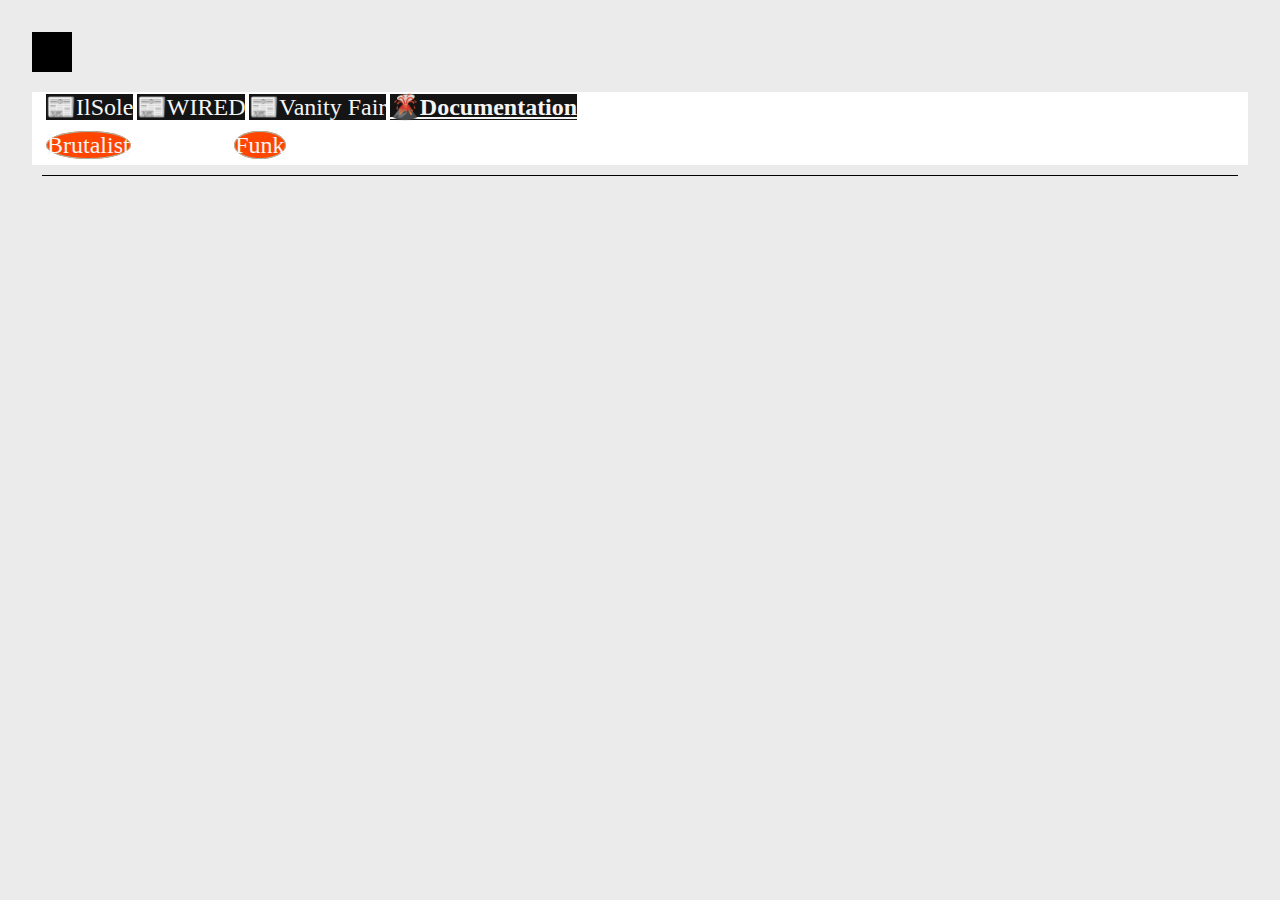
<file: index.html>
<!DOCTYPE html>
<html lang="en">
  <head>
    <meta charset="UTF-8" />
    <meta http-equiv="X-UA-Compatible" content="IE=edge" />
    <meta name="viewport" content="width=device-width, initial-scale=1.0" />
    <title>feMMMMag</title>
    <link rel="stylesheet" href="style.css"/>
    <link rel="preconnect" href="https://fonts.googleapis.com">
    <link rel="preconnect" href="https://fonts.gstatic.com" crossorigin>
    <link rel="stylesheet" href="https://fonts.googleapis.com/css2?family=Roboto:wght@400;700&display=swap">
    <link rel="stylesheet" href="https://cdnjs.cloudflare.com/ajax/libs/font-awesome/4.7.0/css/font-awesome.min.css">
    <link href="https://fonts.googleapis.com/css2?family=Kavoon&display=swap" rel="stylesheet">     
    <script src="https://code.jquery.com/jquery-3.6.4.min.js">
    </script>
    <script src="https://cdnjs.cloudflare.com/ajax/libs/gsap/3.11.4/gsap.min.js">
    </script>
  </head>

  <body>
    <div class="container">
      <div id="toggleOC"></div>
      <div class="product-variants">
      <a class="article-toggle" data-article="1">&#128240;IlSole</a>
      <a class="article-toggle" data-article="2">&#128240;WIRED</a>
      <a class="article-toggle" data-article="3">&#128240;Vanity Fair</a>
      <a class="article-toggle" href="doc.html"><b>🌋Documentation</b></a> <br> <br> 
      <a class="article-toggle" id="toggleTHEME1" onclick="changeTheme('style.css')">Brutalist</a>
      <a class="article-toggle" id="toggleTHEME2" onclick="changeTheme('funk.css')">Funk</a>
      </div>
      <div class="scrollable-content">
        <div class="product-info">
          <iframe src="https://uploads.knightlab.com/storymapjs/5af1b1386eba70de9dc2f7efa863b93a/feminicides-in-italy/index.html" frameborder="0" width="100%" height="500"></iframe>        </div>

<div class="article" id="article1">
          <div class="product-hero">
            <div class="product-header">
              <h3><p><b>Femminicidi in Italia: le storie di tante vite spezzate</b> <br> // By IlSole24Ore<br> 29 Jul 2023</p></h3>
            </div>
            <p>L'ultima vittima in ordine temporale è una ragazza giovanissima, <a class="people">Sofia Castelli</a>, di soli 20 anni. A ucciderla nelle prime ore del mattino di sabato 29 luglio il fidanzato, il 23enne Zakaria Atqaoui, che l'avrebbe colpita con più fendenti alla gola, per poi confessare il delitto ai carabinieri.</p>
            <p>Il giorno prima è stata uccisa per mano del marito a Pozzuoli è stata Angela Gioiello, finita a colpi d'arma da fuoco dopo una lite mentre in casa c'erano i 3 figli della coppia. Lo stesso giorno Mara Fait, 63 anni, infermiera in pensione di Noriglio in Trentino, è stata uccisa dal vicino a colpi d'ascia. Aveva chiesto invano l'applicazione del 'codice rosso' per via delle molestie e delle minacce dell'uomo.</p>
            <p>Intanto si è costituita la commissione parlamentare d'inchiesta sui femminicidi, nonché su ogni forma di violenza di genere che per la prima volta è bicamerale.Secondo i dati del Dipartimento di Pubblica sicurezza, dall'1 gennaio al 25 giugno di quest'anno, in Italia si sono registrati 157 omicidi, con 57 vittime donne, di cui 47 uccise in ambito familiare/affettivo.</p>
            <p>Di queste, 27 hanno trovato la morte per mano del partner/ex partner. Donne uccise per mano di chi diceva di amarle. Ecco le loro storie. Storie di tante vite spezzate.</p>
            <p><b><a class="people">Giulia Donato Castelli</a>, 4 gennaio, <a class="places">Genova</a></b>A Pontedecimo, muore Giulia Donato, 23 anni, uccisa dall'ex compagno. Il suo corpo viene ritrovato dalle forze dell'ordine dopo l'allarme lanciato dalla sorella. Secondo le ricostruzioni, il trentaduenne, una guardia giurata, era arrivato a casa dell'ex fidanzata armato della propria pistola d'ordinanza. Prima le ha sparato, poi si è suicidato con la stessa arma da fuoco.</p>
            <p><b><a class="people">Martina Scialdone</a>, 13 gennaio, Roma </b>Martina Scialdone, 34 anni, viene ammazzata a Roma, in zona Furio Camillo tra i quartieri Tuscolano e Appio Latino. La vittima è stata raggiunta da un colpo di pistola sparato dall'ex compagno Costantino Bonaiuti, 61 anni.</p>
            <p><b><a class="people">Oriana Brunelli</a>, 14 gennaio, Bellaria Igea Marina (Rimini) </b>Oriana Brunelli, 70 anni, muore uccisa dall'ex amante Vittorio Cappuccini, 80 anni. Secondo quanto ricostruito, i due avevano una relazione extraconiugale. Lui, ex vigile, l'ha uccisa con tre colpi di pistola e dopo si è tolto la vita.</p>
            <p><b><a class="people">Teresa Di Tondo</a>, 15 gennaio, Trani </b>Teresa Di Tondo, 44 anni muore ammazzata dal marito con diversi colpi di arma da taglio. Il marito, 52 anni, dopo averla uccisa, è uscito in giardino e si è impiccato.</p>
            <p><b><a class="people">Yana Malayko</a>, 1 febbraio, Castiglione delle Stiviere (Mantova) </b>Yana Malayko, 23 anni, era scomparsa nella notte tra il 19 e il 20 gennaio. Il suo corpo viene ritrovato a Lonato del Garda, in provincia di Brescia, in aperta campagna. La 23enne è stata ammazzata da Dumitru Stratan, un 33enne con il quale aveva avuto una relazione, terminata a dicembre 2022.</p>
            <p><b><a class="people">Antonia Vacchelli</a>, 6 febbraio, Lecco </b>Antonia Vacchelli, 86 anni, viene ammazzata dal marito Umberto Antonello, ex ferroviere, che l'ha strangolata a mani nude. L'uomo ha confessato di averla ammazzata perché non sopportava l'idea 'di vederla soffrire'. Ai giudici ha spiegato che averla ammazzata, per lui, era un 'gesto d'amore'.</p>
            <p><b><a class="people">Melina Marino e Santa Castorina</a>, 11 febbraio, Riposto (Catania) </b>Melina Marino, 48 anni, e Santa Castorina, 50 anni, vengono trovate senza vita a Riposto, in provincia di Catania. Qualche ora più tardi Salvatore La Motta, 63 anni, ergastolano in regime di semilibertà e in permesso premio, si presenta armato davanti alla caserma dei carabinieri e si suicida. Secondo quanto ricostruito, Melina Marino aveva una relazione con La Motta e aveva deciso di lasciarlo: la confessione resa alla sua amica avrebbe spinto il 63enne ad ammazzare anche Castorina.</p>
            <p><b><a class="people">Sigrid Gröber</a>, 19 febbraio, Merano (Bolzano) </b>Sigrid Gröber, 39 anni, originaria di Brunico, muore nella notte tra il 18 e il 19 febbraio all'ospedale di Merano in provincia di Bolzano, dove poco prima era stata ricoverata in gravissime condizioni. Ad ammazzarla il compagno Alexander Gruber, 55 anni. Secondo l'autopsia, la donna è morta in seguito alle lesioni riportate per i calci e i pugni ricevuti dal compagno.</p>
            <p><b><a class="people">Giuseppina Traini</a>, 25 febbraio, Capodarco, frazione di Fermo </b>Giuseppina Traini, 85 anni, è stata uccisa a coltellate dal marito Giovanni Petrini, 87 anni. L'uomo è stato arrestato con l'accusa di omicidio.</p>
            <p><b><a class="people">Costantina dell'Albani</a>, 4 marzo, Giarratana (Ragusa) </b>Costantina dell'Albani, 52 anni, è stata uccisa di notte nella casa di famiglia dove stava accudendo l'anziana madre. La vittima è stata colpita con diverse coltellate dal cognato Mariano Barresi, 66 anni, arrestato dai carabinieri.</p>
            <p><b><a class="people">Iulia Astafieya</a>, 7 marzo, Rosarno (Reggio Calabria) </b>Iulia Astafieya, di 35 anni, di nazionalità ucraina, è stata uccisa dal compagno, Denis Molchanov, suo connazionale, a Rosarno, in provincia di Reggio Calabria. L'uomo è stato fermato nella notte dalla polizia reggina, dopo alcune ore di ricerche. Ad avvisare gli inquirenti, secondo quanto riferito a LaPresse da fonti investigative, il proprietario della casa nella quale la vittima risiedeva con il compagno.</p>
            <p><b><a class="people">Maria Febronia Buttò</a>, 10 marzo, Gioiosa Marea (Messina) </b>Maria Febronia Buttò, 61 anni, è stata uccisa a coltellate dal marito Tindaro Molica Nardo, 65 anni, che, dopo averla ammazzata, ha utilizzato la stessa arma per suicidarsi.</p>
            <p><b><a class="people">Francesca Giornelli</a>, 28 marzo, Tuoro sul Trasimeno (Perugia) </b>Francesca Giornelli muore strangolata dal compagno Lamberto Roscini che dopo si è impiccato. Il femminicidio, avvenuto nella casa dove i due abitavano a Tuoro sul Trasimeno, in provincia di Perugia, è stato confessato dall'uomo in alcuni biglietti scritti prima di suicidarsi.</p>
            <p><b><a class="people">Zenepe Uruci</a>, 30 marzo, Terni </b>Zenepe Uruci, 56 anni, viene ammazzata dal marito Xhafer Uruci, 62 anni nella propria abitazione. La coppia, originaria dell'Albania, da tempo viveva nel quartiere Borgo Rivo. La donna, vittima da anni di maltrattamenti da parte del marito, è stata uccisa a coltellate. L'uomo, arrestato dalla polizia con l'accusa di omicidio volontario, è morto suicida nella cella del carcere dove era rinchiuso.</p>
            <p><b><a class="people">Sara Ruschi e Brunetta Ridolfi</a>, 13 aprile, Arezzo </b>Sara Ruschi, 35 anni, e la mamma, Brunetta Ridolfi, 76 anni, vengono uccise dal compagno della giovane, Jawad Hicham, di 38 anni, nella loro abitazione di Arezzo. L'uomo ha aggredito le due donne con un coltello da cucina: la suocera è deceduta sul colpo, mentre la compagna è morta in ospedale. Il duplice omicidio è avvenuto davanti ai due figli della coppia, uno di 16 anni che poi ha chiamato la polizia, e la più piccola di soli 2 anni.</p>
            <p><b><a class="people">Danjela Neza</a>, 6 maggio, Savona </b>Safayou Sow, 27 anni cittadino della Guinea, si è presentato con una pistola semiautomatica e ha ucciso la ex compagna, Danjela Neza, 29enne di origini albanesi dopo la fine della loro relazione. L'uomo si è poi costituito.</p>
            <p><b><a class="people">Giulia Tramontano</a>, 27 maggio, Senago (Milano) </b>Giulia Tramontano era incinta di 7 mesi quando è stata ammazzata dal suo compagno, Alessandro Impagnatiello, 30 anni che poi confessa l'omicidio. Era stato lui a denunciare la scomparsa della ragazza, 29enne nata a Sant'Antimo, in provincia di Napoli, il 28 maggio precedente. Il suo corpo senza vita è stato ritrovato 3 giorni dopo. Giulia Tramontano è stata uccisa a coltellate: tra il 37 e i 40 colpi quelli che le ha inferto il compagno. Impagnatiello portava avanti una relazione parallela con una collega, ma era stato scoperto da entrambe.</p>
            <p><b><a class="people">Pierpaola Romano</a> , 1 giugno, Roma </b>Pierpaola Romano ha 58 anni ed è una poliziotta. Un suo collega, Massimiliano Carpineti, la uccide con la pistola d'ordinanza. Il corpo dell'assassino viene ritrovato nella sua auto qualche ora più tardi: si è tolto la vita utilizzando la stessa arma. I due erano amanti, Pierpaola Romano aveva dec
            <p><b><a class="people">Floriana Floris</a>, 9 giugno, Incisa Scapaccino (Asti) </b>Floriana Floris, 49 anni, viene ritrovata senza vita nella sua abitazione. Sua figlia, nata da un precedente matrimonio, non riusciva a sentirla da qualche giorno e ha lanciato l'allarme. Ad ammazzarla con 30 coltellate l'attuale compagno della donna, Paolo Riccone, 50 anni, che ha tentato invano il suicidio. Sotto interrogatorio da parte dei carabinieri e della magistratura, l'uomo ha confessato.</p>
            <p><b><a class="people">Svetlana Ghenciu</a>, 19 giugno, Rimini </b>Svetlana Ghenciu, 47 anni, e Gioacchino Leonardi, 50 anni, sono stati trovati morti nel corso del tardo pomeriggio del 19 giugno 2023 all'interno dell'abitazione in cui risiedevano a Borgo Marina di Rimini. A ritrovare i corpi dei due, il figlio 16enne della coppia, rientrato a casa dopo un paio di giorni. L'uomo ha ucciso la moglie e poi si è suicidato.</p>
            <p><b><a class="people">Michelle Maria Causo</a>, 28 giugno, Roma </b>Michelle Maria Causo ha solo 17 anni. Il suo corpo viene abbandonato accanto a un cassonetto dell'immondizia, nel quartiere Primavalle, a Roma. Per la sua morte c'è un fermato, un 17enne, sentito in questura per molte ore prima del provvedimento cautelare.</p>
            <p><b><a class="people">Mariella Marino</a>, 20 luglio, Enna </b>Tre colpi di pistola davanti a un supermercato di Troina (Enna): Mariella Marino, 50 anni, è stata uccisa così. Ad essere arrestati il suo ex marito Maurizio Impellizzeri, allevatore di Troina (Enna) di 59 anni. Il movente potrebbe essere collegato al fatto che la donna aveva interrotto la relazione con il marito da ormai un anno. L'uomo aveva già patteggiato una condanna a 8 mesi per atti persecutori nei confronti della moglie</p>
            <p><b><a class="people">Mara Fait</a>, 28 luglio, Noriglio (Trento) </b>Uccisa con l'accetta che usava per tagliare la legna di casa: due colpi netti, buttando l'arma del delitto lungo la strada verso la caserma dei carabinieri di Rovereto, in Trentino, dove si è costituito. Così è morta Mara Fait, 63 anni, infermiera in pensione di Noriglio. A confessare il vicino di casa, 48 anni di origini albanesi. «Ho ammazzato la mia vicina di casa», avrebbe detto l'uomo suonando alla caserma dei carabinieri. Ultimo atto di mesi di dissapori di vicinato. La donna aveva chiesto invano l'attivazione del 'codice rosso'.</p>
            <p><b><a class="people">Angela Gioiello</a>, 28 luglio, Pozzuoli (Napoli) </b>Antonio Di Razza ha prima ucciso la moglie Angela Gioiello, poi, con la stessa arma, si è suicidato. È successo a Pozzuoli, in provincia di Napoli. In casa, al momento dell'omicidio-suicidio anche i tre figli della coppia di 16, 13 e 8 anni. Ed è stato uno dei tre a chiamare i carabinieri. I tre figli della coppia, però, non avrebbero assistito a quanto accaduto perché i loro genitori erano in camera da letto. Secondo le prime ipotesi, tra i due, marito e moglie, è scoppiata una lite, finita in tragedia.</p>
            <p><b><a class="people">Sofia Castelli</a>, 29 luglio, Cologno Monzese (Milano)</b>Sofia Castelli, 20 anni, è stata uccisa dal fidanzato, il 23enne Zakaria Atqaoui a Cologno Monzese, alle porte di Milano, con più fendenti alla gola. I due erano tornati da una serata in discoteca: l'ultima foto della giovane alle 5.58, quella del palazzo dove viveva e dove è stata uccisa.</p>
          </div>  
        </div>
        <div class="article" id="article2">
          <div class="product-hero">
            <div class="product-header">
              <h3><p><b>I numeri della violenza contro le donne</b> <br>// By Riccardo Saporiti on WIRED <br>21 Nov 2023</p></h3>
            </div>
            <p>L'ultimo femminicidio in ordine di tempo è quello di Giulia Cecchettin, per il quale è stato arrestato l'ex fidanzato della studentessa universitaria, Filippo Turetta, ma sono nel complesso oltre 100 gli omicidi le cui vittime sono donne registrati dall'inizio dell'anno in Italia. Ma non c'è solo questo: in Italia crescono le violenze, i maltrattamenti e gli atti persecutori contro le donne. Senza dimenticare i matrimoni combinati. Wired ha utilizzato i numeri del ministero dell'Interno per tracciare l'identikit del paese che odia le donne.</p>  
            <h3>I femminicidi</h3>
            <p>Non esiste una statistica precisa dei femminicidi: per sapere quanti siano occorre andare per esclusione. Nel senso che il Viminale riporta il totale degli omicidi, indicando quante vittime siano donne. Ma questi non sono necessariamente femminicidi, perché un omicidio per essere definito femminicidio deve presentare due elementi: il contesto relazionale tra l’esecutore e la vittima e le motivazioni che muovono l’omicida (come la gelosia, il dominio, il possesso). Vale allora la pena di prendere in considerazione quelli maturati in ambiente familiare o affettivo. O, in un'interpretazione più restrittiva, quelli in cui l'autore è il partner o un ex partner.</p>
            <p>Sono 285 gli omicidi registrati tra il 1 gennaio e il 12 novembre 2023. Le vittime di genere femminile sono 102, pari al 35,8%. Una su tre, per semplificare. Se si guarda a quelli maturati in un contesto familiare o affettivo, abbiamo un totale di 125 morti, dei quali 82 donne. La percentuale sale al 65,6%. Due su tre, per proseguire nella semplificazione. Se infine si considerano gli episodi in cui l'assassino è il partner o l'ex partner, abbiamo 58 vittime di omicidio, 53 delle quali donne: si sale al 91,4%. Scegliendo come definizione di femminicidio quella meno restrittiva, ovvero di un omicidio maturato nell'ambito di un contesto familiare o affettivo, nel grafico sottostante emerge lo storico degli ultimi anni.</p>
            <p>Sono state 101 le donne uccise in ambito familiare o affettivo nel 2020, 105 l'anno successivo, 104 nel 2022. Tra il 1 gennaio e il 12 novembre dello scorso anno, i femminicidi sono stati 88, nello stesso periodo di quest'anno 82.</p>
            <h3>Le violenze sessuali</h3>
            <p>Il ministero dell'Interno censisce quelli che vengono definiti come reati spia della violenza di genere. Ovvero quei crimini che sono indice di una situazione che può degenerare in qualcosa di più grave. Si tratta, nello specifico, degli atti persecutori e dei maltrattamenti nei confronti di familiari o conviventi.</p>
            <p>I maltrattamenti sono più che raddoppiati dal 2013, passando da 9.713 di dieci anni fa ai 19.902 denunciati nel corso del 2022. E proprio su quest'ultimo verbo va posto l'accento: denunciare. Il ministero non può che censire i reati denunciati. Questo indicatore di un aumento può, pertanto, essere legato non solo a un aumento dei reati compiuti, che non è necessariamente correlato, ma anche al numero di donne che decidono di denunciare. In ogni caso, il 91% delle persone che lo scorso anno ha sporto denuncia per il reato punito dall'articolo 572 del codice penale era di genere femminile.</p>
            <p>La percentuale di donne vittime di atti persecutori nel 2022 si è attestata al 74% del totale delle denunce. Anche in questo caso il numero è cresciuto: erano state 9.689 nel 2013, sono salite a 13.817 lo scorso anno. Fatte le medesime premesse per cui il numero di reati denunciati non corrisponde necessariamente al numero di quelli commessi, anche le violenze sessuali sono in aumento.</p>
            <p>Erano state 4.084 quelle riportate alle forze di polizia nel 2013, lo scorso anno sono salite a 5.725. Si tratta di un incremento del 40,2% in dieci anni. Nello stesso report vengono censite anche le violenze sessuali di gruppo. Nel grafico sottostante lo storico. Sono stati 129 gli episodi registrati nel corso del 2022, il secondo valore più alto dopo i 136 censiti nel corso del 2023.</p>
            <h3>I matrimoni combinati</h3>           
            <p>La legge contro i matrimoni combinati, entrata in vigore nell'agosto del 2019, parla in realtà di costrizione o induzione al matrimonio, reato punito con una pena da uno a cinque anni di reclusione. Un reato che può sfociare in un femminicidio, come dimostra il caso di Hina Saleem, uccisa dai parenti perché si era fidanzata con un ragazzo italiano, rifiutando l'idea della famiglia di un matrimonio combinato con un connazionale pakistano. O quello di Sana Cheema, per il cui femminicidio, dettato dal rifiuto alle nozze imposte dalla famiglia, sono a processo il padre e il fratello.</p>
            <p>Nel 2021 sono state 24 le persone denunciate per questo reato, lo scorso anno 13. Anche se il dato, specifica il ministero dell'Interno nel report dedicato al tema, non è consolidato. Potrebbe, in altre parole, variare. L'86% delle vittime è donna, il 50% ha tra i 18 ed i 24 anni, il 59% non ha la cittadinanza italiana.</p>
          </div>  
        </div>
        <div class="article" id="article3">
          <div class="product-hero">
            <div class="product-header">
              <h3><p><b>Vanity Fair Stories 2023, Chiara Tagliaferri: «Michela Murgia sarebbe concentratissima nel dire che non dobbiamo stare zitte»</b> <br>// By Chiara Pizzimenti on Vanity Fair <br>25 Nov 2023</p></h3>
            </div>
            <p>«Non dobbiamo stare zitte», Chiara Tagliaferri al Vanity Fair Stories racconta Michela Murgia, il loro rapporto e la battaglia per i diritti che non si è fermata, anzi prosegue con sempre più forza dopo l'ennesimo femminicidio, quello di Giulia Cecchettin. Proprio le parole di Elena, sorella della ragazza uccisa sarebbero piaciute, secondo la scrittrice, a Michela Murgia. «Direbbe le parole che ha detto con una lucidità, una pecisione, luminosità, una chiarezza Elena Cecchettin, che ha ripetuto e che hanno provato a manipolare. Quella ragazza è una potenza. Ci sono poche persone così in grado di individuare così chiaramente il problema con tutto quello che le è accaduto. Michela farebbe sentire la sua voce, sarebbe nelle piazze, cosa stiamo facendo anche noi da qui oggi. Sarebbe concentratissima nel dire che noi non dobbiamo stare zitte».</p>  
            <p>Chiara Tagliaferri ha aperto il suo intervento con un monologo tratto da una delle puntate del podcast Morgana che condivideva e condivide ancora con Michela Murgia e introdotta, da un video della scrittrice e attivista morta lo scorso agosto, dal direttore di Vanity Fair Simone Marchetti che ha ricordato le manifestazioni per la giornata internazionale contro la violenza sulle donne.</p>
            <p>Le due scrittrici si sono conosciute quando Chiara Tagliaferri era l'autrice di un programma di radiofonico di cui la Murgia era ospite. «Il primo ricordo? Il caffé dopo quella trasmissione e la prima litigata su Games of Thrones. Abbiamo continuato per anni a litigare, a confrontarci su Morgana». E infine il ricordo dell'intervista a Vanity Fair: «Si è sentita una regina. Era felicissima».</p>
          </div>  
        </div>

        <div class="product-nav">
          <div><a href="https://github.com/teragramgius/gendered_positioned"><i class="fa fa-github" style="font-size:24px"></i></a></div>
          DISCLAIMER | The Content of this website is to be intented as a stylistic exercise for educational purposes. <br>This website has been developed for the <i>Information Modelling And Web Technologies course (22/23) held by professor Fabio Vitali</i></i><br>The articles are copyright of the owners, layout is by Giusy Grieco &copy; 2023 
          <div class="scrollable-content">
          <div class="product-variants" id="togglePeople">Show People</div>
          <div class="product-variants" id="togglePlaces">Show Places</div>
          <div class="product-variants" id="toggleDates">Show Dates</div>
          </div>
      </div>



        </div>
        </div>
      
    <div class="nav">
      <div class="nav-container">
        <div class="nav-wrapper">
          <div class="nav-link">
            <a href="index.html">feMMMMag</a>
            
                <div class="product-header" style="z-index: z; height: 350px;">
                  <a>&#128240;A MMMM test to (re)Mix Maps, Magazines and Metadata <br> shedding light on <a style="color: red;">femicides in Italy
                </div>


          </div>
        </div>
      </div>
    </div>

    <script>
      $(document).ready(function () {
            $('#togglePeople').click(function () {
              $('.people').addClass('highlight');
            });
          });

      $(document).ready(function () {
            $('#togglePlaces').click(function () {
              $('.places').addClass('highlight2');
            });
          });

      $(document).ready(function () {
            $('#toggleDates').click(function () {
              $('.dates').addClass('highlight3');
            });
          });


          function redirectToPage(page) {
            window.location.href = page;
          }

      const tl = gsap.timeline({ paused: true });

      function openNav() {
        animateOpenNav();
        const navBtn = document.getElementById("toggleOC");
        navBtn.onclick = function (e) {
          tl.reversed(!tl.reversed());
        };
      }

      openNav();

      function animateOpenNav() {
        tl.to(".container", 1, {
          top: "70vh",
          scale: 0.925,
          ease: "power4.out",
        });

        tl.to(
          ".nav-link > a",
          1,
          {
            top: 0,
            ease: "power3.out",
            stagger: {
              amount: 0.2,
            },
          },
          "-=1"
        );

        tl.to(
          ".yo > a",
          0.6,
          {
            opacity: 1,
            top: 0,
            ease: "power3.out",
            stagger: {
              amount: 0.1,
            },
          },
          "-=1"
        ).reverse();
      }
     </script>

<script>
  document.addEventListener("DOMContentLoaded", function () {
    const articleButtons = document.querySelectorAll(".article-toggle");
    const articles = document.querySelectorAll(".article");

    articleButtons.forEach(button => {
      button.addEventListener("click", function () {
        const articleId = this.dataset.article;

        // Hide all articles
        articles.forEach(article => {
          article.style.display = "none";
        });

        // Show the selected article
        const selectedArticle = document.getElementById(`article${articleId}`);
        if (selectedArticle) {
          selectedArticle.style.display = "block";
        }
      });
    });
  });
</script>

<script>
function changeTheme(styleSheet) {
    document.getElementById('stylesheet').href = styleSheet;
    // Save the selected theme to local storage
    localStorage.setItem('selectedTheme', styleSheet);
}

window.onload = function () {
    const storedTheme = localStorage.getItem('selectedTheme');
    if (storedTheme) {
        document.getElementById('stylesheet').href = storedTheme;
    }
};
</script>

<!-- The link tag for the stylesheet -->
<link id="stylesheet" rel="stylesheet" type="text/css" href="style.css">





  </body>
</html>
</file>
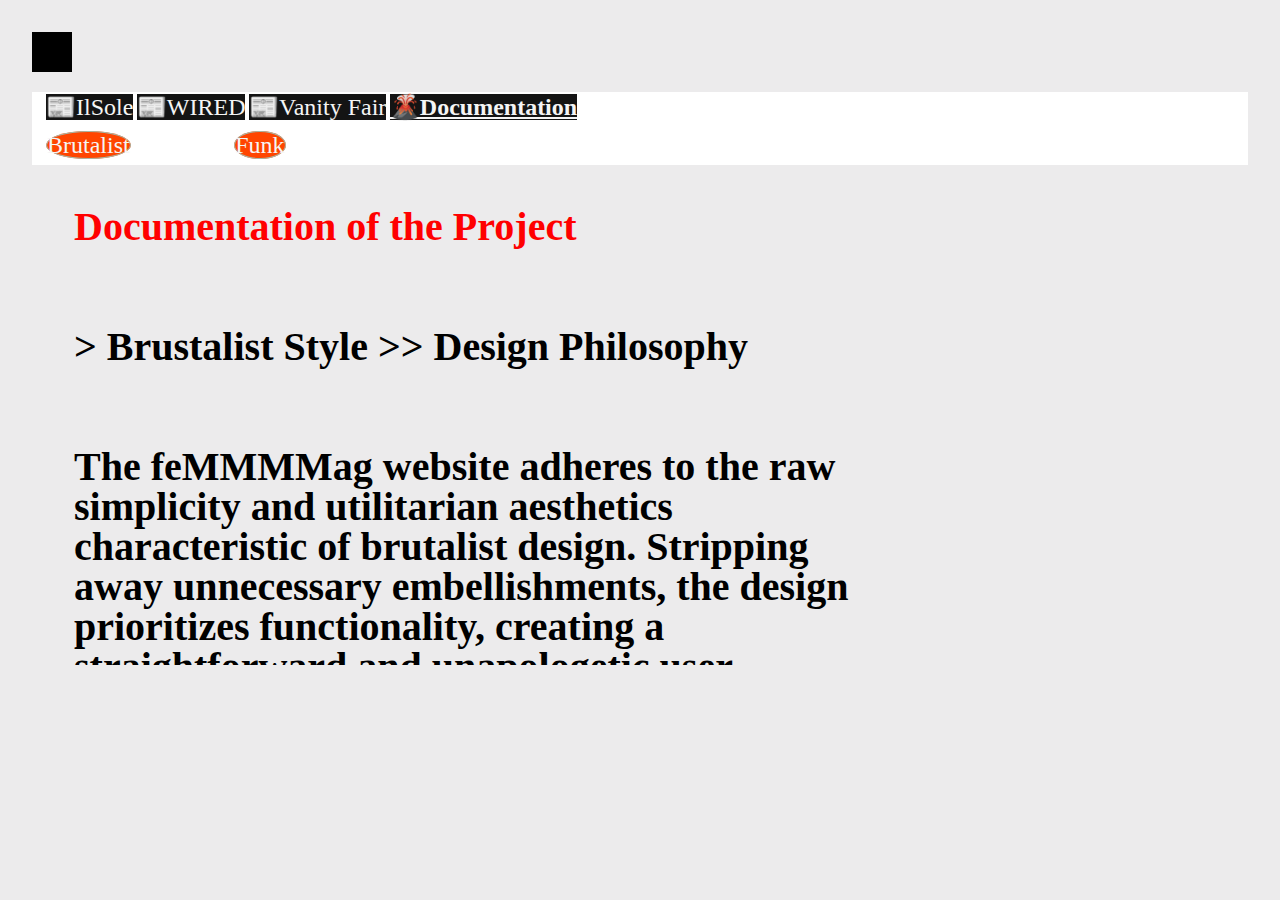
<file: doc.html>
<!DOCTYPE html>
<html lang="en">
  <head>
    <meta charset="UTF-8" />
    <meta http-equiv="X-UA-Compatible" content="IE=edge" />
    <meta name="viewport" content="width=device-width, initial-scale=1.0" />
    <title>feMMMMag</title>
    <link rel="stylesheet" href="style.css"/>
    <link rel="preconnect" href="https://fonts.googleapis.com">
    <link rel="preconnect" href="https://fonts.gstatic.com" crossorigin>
    <link rel="stylesheet" href="https://fonts.googleapis.com/css2?family=Roboto:wght@400;700&display=swap">
    <link href="https://fonts.googleapis.com/css2?family=Kavoon&display=swap" rel="stylesheet"> 
    <link rel="stylesheet" href="https://cdnjs.cloudflare.com/ajax/libs/font-awesome/4.7.0/css/font-awesome.min.css">
    <script src="https://code.jquery.com/jquery-3.6.4.min.js">
    </script>
    <script src="https://cdnjs.cloudflare.com/ajax/libs/gsap/3.11.4/gsap.min.js">
    </script>
  </head>

  <body>
    <div class="container">
      <div id="toggleOC"></div>
      <div class="product-variants">
      <a class="article-toggle" data-article="1">&#128240;IlSole</a>
      <a class="article-toggle" data-article="2">&#128240;WIRED</a>
      <a class="article-toggle" data-article="3">&#128240;Vanity Fair</a>
      <a class="article-toggle" href="doc.html"><b>🌋Documentation</b></a> <br> <br> 
      <a class="article-toggle" id="toggleTHEME1" onclick="changeTheme('style.css')">Brutalist</a>
      <a class="article-toggle" id="toggleTHEME2" onclick="changeTheme('funk.css')">Funk</a>
      </div>
      <div class="scrollable-content">

  <div class="product-hero">
    <h3><p><b>Documentation of the Project</h3>
    <div class="product-header">
    <h4><p><b>> Brustalist Style >>  Design Philosophy </h4>    
    </div>
    <p>The feMMMMag website adheres to the raw simplicity and utilitarian aesthetics characteristic of brutalist design. Stripping away unnecessary embellishments, the design prioritizes functionality, creating a straightforward and unapologetic user interface.</p>
    <p>The Brutalist Website rejects unnecessary embellishments and decorative elements, embracing a raw simplicity that prioritizes functionality over ornamentation. The design philosophy is characterized by straightforward and unapologetic visuals, allowing the content to shine without distraction.</p>
    <p>In the spirit of brutalism, the website adopts unconventional and asymmetric structures. The layout is intentionally irregular, featuring stark juxtapositions and a lack of traditional grid systems. This unorthodox approach challenges conventional web design norms, delivering a unique and memorable user experience.</p>
    <p>Embracing the brutalist ethos, the website adopts unconventional and asymmetric structures. The layout challenges traditional grid systems, creating an unorthodox yet engaging visual experience.</p>
      <div class="product-header">
      <h4><p><b>> Brustalist Style >>  Color Palette </h4>    </div>
      <p>The color palette of feMMMMag is dominated by monochromatic tones, featuring shades of grays, whites, and blacks. This stark contrast enhances the raw and industrial aesthetic, providing a clean canvas for content presentation. <br>Sparse and strategic use of accent colors, such as bold reds, punctuates the monochromatic palette. These accents draw attention to specific elements, guiding users through the content while maintaining the overall simplicity of the design.</p>
      <div class="product-header"> 
      <h4><p><b>> Brustalist Style >>  Content Centric Layout</h4>    </div>
      <p>Content takes center stage on feMMMMag, with minimal distractions. The website embodies the brutalist principle that form should follow function, placing emphasis on delivering information without unnecessary visual clutter.</p>
      <div class="product-header"> 
      <h4><p><b>> Brustalist Style >>  Typography</h4>    </div>
        <p>The color palette is intentionally minimalistic, relying on high-contrast combinations: <br>
          Background: #141414 (Black) | Highlights: Red (#FF0000), White (#FFFFFF) | Text: Whitesmoke (#F5F5F5) | Yellow (#FFFF00)</p>
      <div class="product-header">
        <h4><p><b>> Napoli Segreta Funk Style >>  Design Philosophy </h4>
      </div>
      <p>The feMMMMag website adopts a distinctive style characterized by warm tones, rounded elements, and a fusion of eclectic fonts. This unique design choice is aimed at creating a visually appealing and memorable user experience.</p>
          <p>"Napoli Segreta Vol. 1" is not merely a musical compilation; it is a carefully curated journey into the hidden gems of Neapolitan disco and funk, presented with a keen eye for design and aesthetics. The intentional choices in artwork, typography, and special edition offerings come together to create an immersive experience that transports the audience to the vibrant and pulsating era of Naples' musical history.</p>
          <img src="images/napoliSegretaBar.jpeg" alt="" class="big-image">
          <p>The typographic elements of "Napoli Segreta" are a careful selection that contributes to the overall retro aesthetic. The primary typeface, Domino, was originally designed by the Demarchi siblings and was a winner in a Mecanorma typeface design contest in 1972. This choice anchors the design in the authenticity of the era, connecting the visual identity directly to the 1970s design landscape.
            The subtitle, using outlined Blippo from 1969, adds a touch of boldness and character to the overall typographic composition. Blippo, a sturdier typeface from the same genre, complements Domino and enhances the visual impact of the album's title.
            To complete the typographic ensemble, the use of Busorama from 1970 in the limited edition soft drink promotion adds a playful and dynamic element to the project. This varied selection of typefaces not only pays homage to the diversity of the design landscape of the 70s and 80s but also reflects the rich and multifaceted nature of the Neapolitan disco and funk scene.</p>
            <p><a href="https://fontsinuse.com/uses/23106/napoli-segreta-vol-1-hidden-gems-from-the-bow">source <br>
            <a href="https://www.flickr.com/photos/kupfers/16242798147/">see the font</a></p>
            <div class="product-header">
            <h4><p><b>> Neapolitan Funk >>  Color Palette </h4>    </div>
              <p>The color palette is centered around earthy and warm tones to evoke a sense of comfort and creativity. The primary colors include: <br>
                Background: #e7b77a (Light Brown) | Highlights: Yellow (#FFEB3B), Orangered (#FF4500) | Text: #039ad7 (Deep Sky Blue), #a5b9aa (Sage Green)</p>
                <div class="product-header"><h4><p><b>> Neapolitan Funk >>  Typography </h4>    </div>
              <p>The website embraces a mix of fonts to achieve a playful and dynamic typographic style: <br>
                Main Heading Font: mairy_black_oblicuaregular | Secondary Heading Font: funk_gibson_demooutline | Body Text Font: mairy_bookregular</p>
                <div class="product-header">
                <h4><p><b>> Neapolitan Funk >>  Layout </h4>    </div>
              <p>The layout features rounded corners and a border-radius of 27px, contributing to a soft and inviting appearance. This choice aims to create a harmonious and friendly browsing experience.</p>
      </div>  



        <div class="product-nav">
          <div><a href="https://github.com/teragramgius/gendered_positioned"><i class="fa fa-github" style="font-size:24px"></i></a></div>
          <b>DISCLAIMER</b> The Content of this website is to be intented as a stylistic exercise for educational purposes. <br>This website has been developed for the <i>Information Modelling And Web Technologies course (22/23) held by professor Fabio Vitali</i></i><br>The articles are copyright of the owners, layout is by Giusy Grieco &copy; 2023 
      </div>
      </div>
      </div>
      
    <div class="nav">
      <div class="nav-container">
        <div class="nav-wrapper">
          <div class="nav-link">
            <a href="index.html">feMMMMag</a>
              <div class="product-header" style="z-index: z; height: 350px;">
                <a>&#128240;A MMMM test to (re)Mix Maps, Magazines and Metadata <br> shedding light on <a style="color: red;">femicides in Italy
              </div>
          </div>
        </div>
      </div>
    </div>

    <script>
      $(document).ready(function () {
            $('#togglePeople').click(function () {
              $('#people').addClass('highlight');
            });
          });


          function redirectToPage(page) {
            window.location.href = page;
          }

      const tl = gsap.timeline({ paused: true });

      function openNav() {
        animateOpenNav();
        const navBtn = document.getElementById("toggleOC");
        navBtn.onclick = function (e) {
          tl.reversed(!tl.reversed());
        };
      }

      openNav();

      function animateOpenNav() {
        tl.to(".container", 1, {
          top: "70vh",
          scale: 0.925,
          ease: "power4.out",
        });

        tl.to(
          ".nav-link > a",
          1,
          {
            top: 0,
            ease: "power3.out",
            stagger: {
              amount: 0.2,
            },
          },
          "-=1"
        );

        tl.to(
          ".yo > a",
          0.6,
          {
            opacity: 1,
            top: 0,
            ease: "power3.out",
            stagger: {
              amount: 0.1,
            },
          },
          "-=1"
        ).reverse();
      }
     </script>

<script>
  document.addEventListener("DOMContentLoaded", function () {
    const articleButtons = document.querySelectorAll(".article-toggle");
    const articles = document.querySelectorAll(".article");

    articleButtons.forEach(button => {
      button.addEventListener("click", function () {
        const articleId = this.dataset.article;

        // Hide all articles
        articles.forEach(article => {
          article.style.display = "none";
        });

        // Show the selected article
        const selectedArticle = document.getElementById(`article${articleId}`);
        if (selectedArticle) {
          selectedArticle.style.display = "block";
        }
      });
    });
  });
</script>

<script>
function changeTheme(styleSheet) {
    document.getElementById('stylesheet').href = styleSheet;
    // Save the selected theme to local storage
    localStorage.setItem('selectedTheme', styleSheet);
}

window.onload = function () {
    const storedTheme = localStorage.getItem('selectedTheme');
    if (storedTheme) {
        document.getElementById('stylesheet').href = storedTheme;
    }
};
</script>

<!-- The link tag for the stylesheet -->
<link id="stylesheet" rel="stylesheet" type="text/css" href="style.css">





  </body>
</html>
</file>
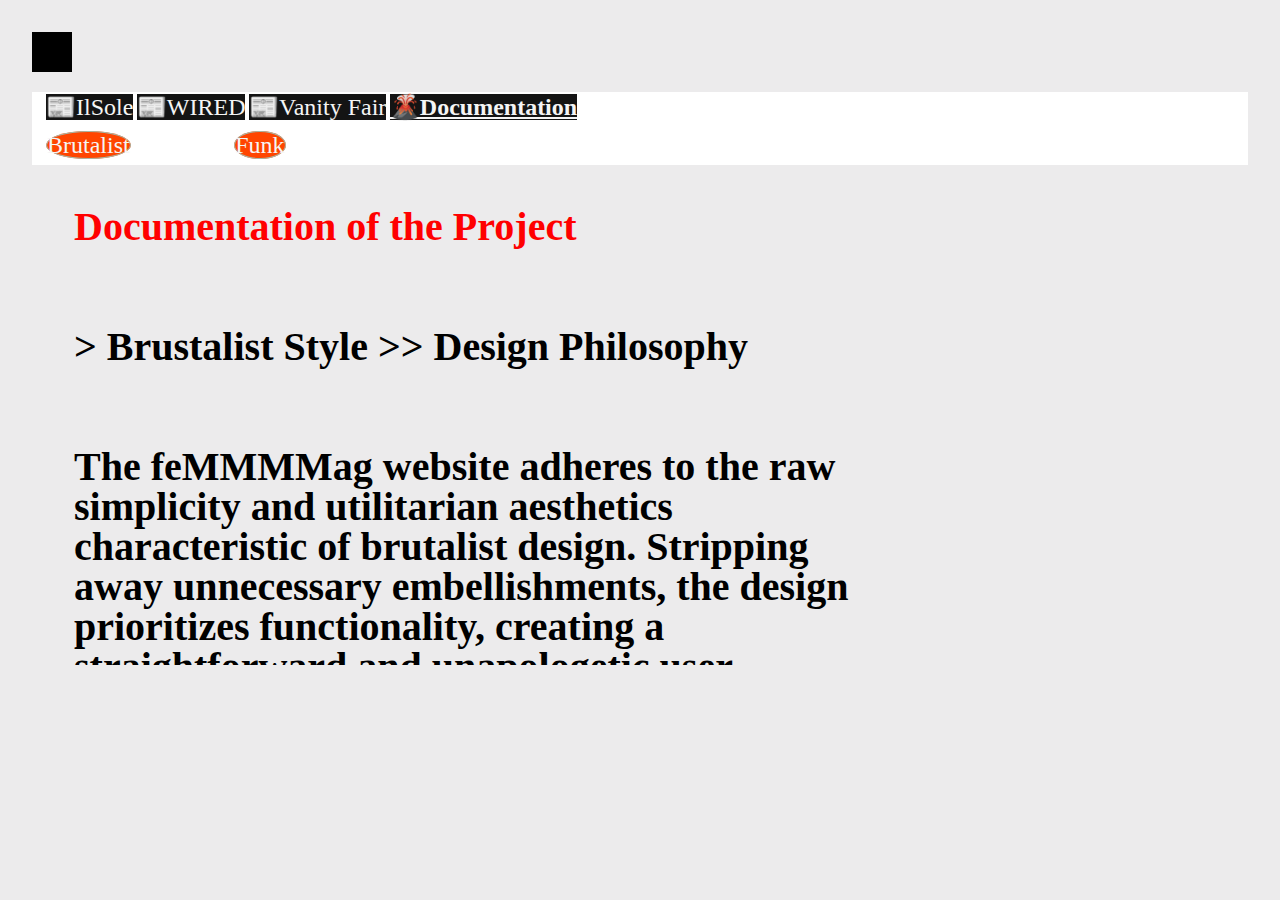
<file: documentation.html>
<!DOCTYPE html>
<html lang="en">
  <head>
    <meta charset="UTF-8" />
    <meta http-equiv="X-UA-Compatible" content="IE=edge" />
    <meta name="viewport" content="width=device-width, initial-scale=1.0" />
    <title>feMMMMag</title>
    <link rel="stylesheet" href="style.css"/>
    <link rel="preconnect" href="https://fonts.googleapis.com">
    <link rel="preconnect" href="https://fonts.gstatic.com" crossorigin>
    <link rel="stylesheet" href="https://fonts.googleapis.com/css2?family=Roboto:wght@400;700&display=swap">
    <link href="https://fonts.googleapis.com/css2?family=Kavoon&display=swap" rel="stylesheet"> 
    <link rel="stylesheet" href="https://cdnjs.cloudflare.com/ajax/libs/font-awesome/4.7.0/css/font-awesome.min.css">
    <script src="https://code.jquery.com/jquery-3.6.4.min.js">
    </script>
    <script src="https://cdnjs.cloudflare.com/ajax/libs/gsap/3.11.4/gsap.min.js">
    </script>
  </head>

  <body>
    <div class="container">
      <div id="toggleOC"></div>
      <div class="product-variants">
      <a class="article-toggle" data-article="1">&#128240;IlSole</a>
      <a class="article-toggle" data-article="2">&#128240;WIRED</a>
      <a class="article-toggle" data-article="3">&#128240;Vanity Fair</a>
      <a class="article-toggle" href="documentation.html"><b>🌋Documentation</b></a> <br> <br> 
      <a class="article-toggle" id="toggleTHEME1" onclick="changeTheme('style.css')">Brutalist</a>
      <a class="article-toggle" id="toggleTHEME2" onclick="changeTheme('funk.css')">Funk</a>
      </div>
      <div class="scrollable-content">

  <div class="product-hero">
    <h3><p><b>Documentation of the Project</h3>
    <div class="product-header">
    <h4><p><b>> Brustalist Style >>  Design Philosophy </h4>    
    </div>
    <p>The feMMMMag website adheres to the raw simplicity and utilitarian aesthetics characteristic of brutalist design. Stripping away unnecessary embellishments, the design prioritizes functionality, creating a straightforward and unapologetic user interface.</p>
    <p>The Brutalist Website rejects unnecessary embellishments and decorative elements, embracing a raw simplicity that prioritizes functionality over ornamentation. The design philosophy is characterized by straightforward and unapologetic visuals, allowing the content to shine without distraction.</p>
    <p>In the spirit of brutalism, the website adopts unconventional and asymmetric structures. The layout is intentionally irregular, featuring stark juxtapositions and a lack of traditional grid systems. This unorthodox approach challenges conventional web design norms, delivering a unique and memorable user experience.</p>
    <p>Embracing the brutalist ethos, the website adopts unconventional and asymmetric structures. The layout challenges traditional grid systems, creating an unorthodox yet engaging visual experience.</p>
      <div class="product-header">
      <h4><p><b>> Brustalist Style >>  Color Palette </h4>    </div>
      <p>The color palette of feMMMMag is dominated by monochromatic tones, featuring shades of grays, whites, and blacks. This stark contrast enhances the raw and industrial aesthetic, providing a clean canvas for content presentation. <br>Sparse and strategic use of accent colors, such as bold reds, punctuates the monochromatic palette. These accents draw attention to specific elements, guiding users through the content while maintaining the overall simplicity of the design.</p>
      <div class="product-header"> 
      <h4><p><b>> Brustalist Style >>  Content Centric Layout</h4>    </div>
      <p>Content takes center stage on feMMMMag, with minimal distractions. The website embodies the brutalist principle that form should follow function, placing emphasis on delivering information without unnecessary visual clutter.</p>
      <div class="product-header"> 
      <h4><p><b>> Brustalist Style >>  Typography</h4>    </div>
        <p>The color palette is intentionally minimalistic, relying on high-contrast combinations: <br>
          Background: #141414 (Black) | Highlights: Red (#FF0000), White (#FFFFFF) | Text: Whitesmoke (#F5F5F5) | Yellow (#FFFF00)</p>
      <div class="product-header">
        <h4><p><b>> Napoli Segreta Funk Style >>  Design Philosophy </h4>
      </div>
      <p>The feMMMMag website adopts a distinctive style characterized by warm tones, rounded elements, and a fusion of eclectic fonts. This unique design choice is aimed at creating a visually appealing and memorable user experience.</p>
          <p>"Napoli Segreta Vol. 1" is not merely a musical compilation; it is a carefully curated journey into the hidden gems of Neapolitan disco and funk, presented with a keen eye for design and aesthetics. The intentional choices in artwork, typography, and special edition offerings come together to create an immersive experience that transports the audience to the vibrant and pulsating era of Naples' musical history.</p>
          <img src="images/napoliSegretaBar.jpeg" alt="" class="big-image">
          <p>The typographic elements of "Napoli Segreta" are a careful selection that contributes to the overall retro aesthetic. The primary typeface, Domino, was originally designed by the Demarchi siblings and was a winner in a Mecanorma typeface design contest in 1972. This choice anchors the design in the authenticity of the era, connecting the visual identity directly to the 1970s design landscape.
            The subtitle, using outlined Blippo from 1969, adds a touch of boldness and character to the overall typographic composition. Blippo, a sturdier typeface from the same genre, complements Domino and enhances the visual impact of the album's title.
            To complete the typographic ensemble, the use of Busorama from 1970 in the limited edition soft drink promotion adds a playful and dynamic element to the project. This varied selection of typefaces not only pays homage to the diversity of the design landscape of the 70s and 80s but also reflects the rich and multifaceted nature of the Neapolitan disco and funk scene.</p>
            <p><a href="https://fontsinuse.com/uses/23106/napoli-segreta-vol-1-hidden-gems-from-the-bow">source <br>
            <a href="https://www.flickr.com/photos/kupfers/16242798147/">see the font</a></p>
            <div class="product-header">
            <h4><p><b>> Neapolitan Funk >>  Color Palette </h4>    </div>
              <p>The color palette is centered around earthy and warm tones to evoke a sense of comfort and creativity. The primary colors include: <br>
                Background: #e7b77a (Light Brown) | Highlights: Yellow (#FFEB3B), Orangered (#FF4500) | Text: #039ad7 (Deep Sky Blue), #a5b9aa (Sage Green)</p>
                <div class="product-header"><h4><p><b>> Neapolitan Funk >>  Typography </h4>    </div>
              <p>The website embraces a mix of fonts to achieve a playful and dynamic typographic style: <br>
                Main Heading Font: mairy_black_oblicuaregular | Secondary Heading Font: funk_gibson_demooutline | Body Text Font: mairy_bookregular</p>
                <div class="product-header">
                <h4><p><b>> Neapolitan Funk >>  Layout </h4>    </div>
              <p>The layout features rounded corners and a border-radius of 27px, contributing to a soft and inviting appearance. This choice aims to create a harmonious and friendly browsing experience.</p>
      </div>  



        <div class="product-nav">
          <div><a href="https://github.com/teragramgius/gendered_positioned"><i class="fa fa-github" style="font-size:24px"></i></a></div>
          <b>DISCLAIMER</b> The Content of this website is to be intented as a stylistic exercise for educational purposes. <br>This website has been developed for the <i>Information Modelling And Web Technologies course (22/23) held by professor Fabio Vitali</i></i><br>The articles are copyright of the owners, layout is by Giusy Grieco &copy; 2023 
      </div>
      </div>
      </div>
      
    <div class="nav">
      <div class="nav-container">
        <div class="nav-wrapper">
          <div class="nav-link">
            <a href="index.html">feMMMMag</a>
              <div class="product-header" style="z-index: z; height: 350px;">
                <a>&#128240;A MMMM test to (re)Mix Maps, Magazines and Metadata <br> shedding light on <a style="color: red;">femicides in Italy
              </div>
          </div>
        </div>
      </div>
    </div>

    <script>
      $(document).ready(function () {
            $('#togglePeople').click(function () {
              $('#people').addClass('highlight');
            });
          });


          function redirectToPage(page) {
            window.location.href = page;
          }

      const tl = gsap.timeline({ paused: true });

      function openNav() {
        animateOpenNav();
        const navBtn = document.getElementById("toggleOC");
        navBtn.onclick = function (e) {
          tl.reversed(!tl.reversed());
        };
      }

      openNav();

      function animateOpenNav() {
        tl.to(".container", 1, {
          top: "70vh",
          scale: 0.925,
          ease: "power4.out",
        });

        tl.to(
          ".nav-link > a",
          1,
          {
            top: 0,
            ease: "power3.out",
            stagger: {
              amount: 0.2,
            },
          },
          "-=1"
        );

        tl.to(
          ".yo > a",
          0.6,
          {
            opacity: 1,
            top: 0,
            ease: "power3.out",
            stagger: {
              amount: 0.1,
            },
          },
          "-=1"
        ).reverse();
      }
     </script>

<script>
  document.addEventListener("DOMContentLoaded", function () {
    const articleButtons = document.querySelectorAll(".article-toggle");
    const articles = document.querySelectorAll(".article");

    articleButtons.forEach(button => {
      button.addEventListener("click", function () {
        const articleId = this.dataset.article;

        // Hide all articles
        articles.forEach(article => {
          article.style.display = "none";
        });

        // Show the selected article
        const selectedArticle = document.getElementById(`article${articleId}`);
        if (selectedArticle) {
          selectedArticle.style.display = "block";
        }
      });
    });
  });
</script>

<script>
function changeTheme(styleSheet) {
    document.getElementById('stylesheet').href = styleSheet;
    // Save the selected theme to local storage
    localStorage.setItem('selectedTheme', styleSheet);
}

window.onload = function () {
    const storedTheme = localStorage.getItem('selectedTheme');
    if (storedTheme) {
        document.getElementById('stylesheet').href = storedTheme;
    }
};
</script>

<!-- The link tag for the stylesheet -->
<link id="stylesheet" rel="stylesheet" type="text/css" href="style.css">





  </body>
</html>
</file>
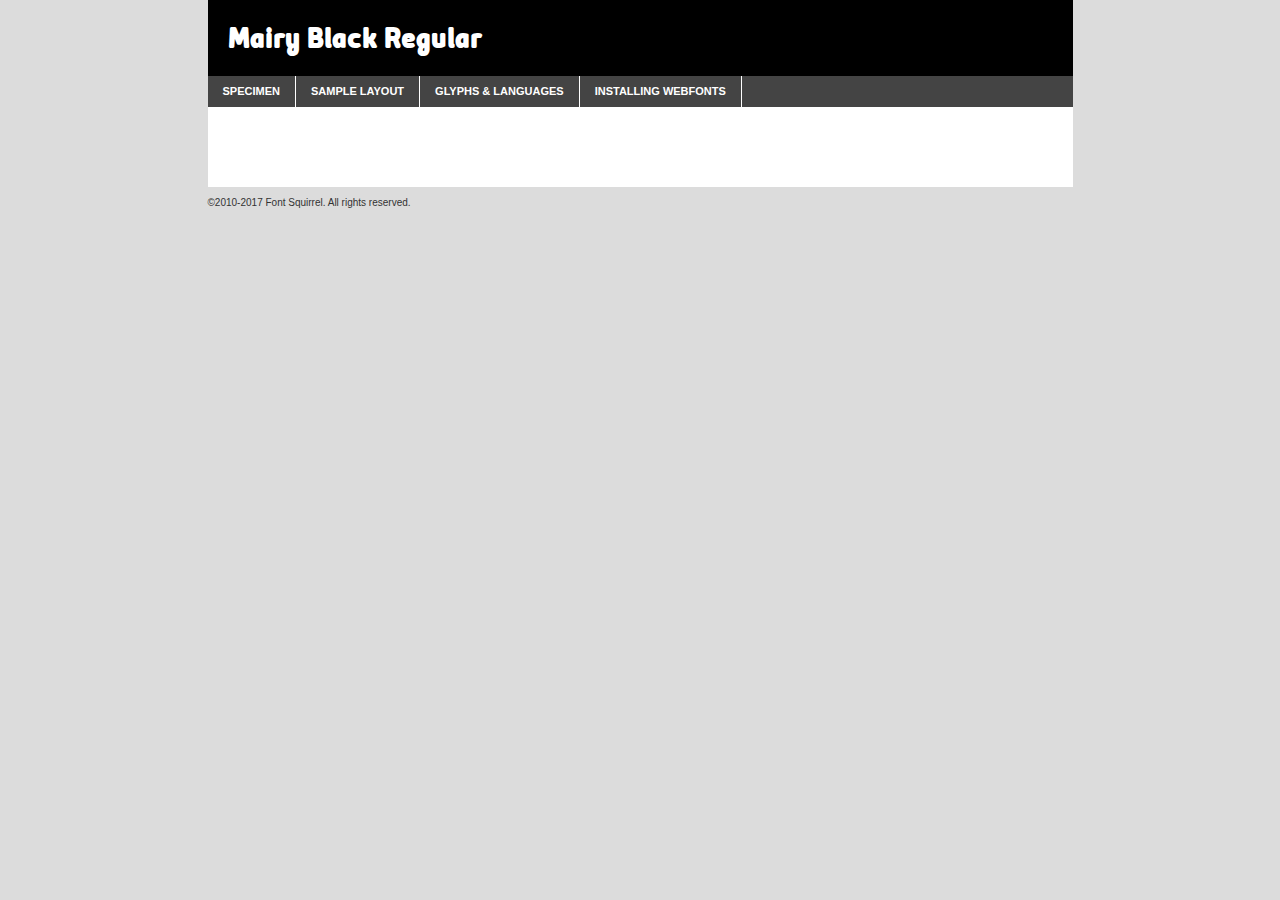
<file: fontkit/mairy_black-demo.html>
<!DOCTYPE html PUBLIC "-//W3C//DTD XHTML 1.0 Transitional//EN"
        "http://www.w3.org/TR/xhtml1/DTD/xhtml1-transitional.dtd">

<html xmlns="http://www.w3.org/1999/xhtml" xml:lang="en" lang="en">
<head>
    <meta http-equiv="Content-Type" content="text/html; charset=utf-8"/>
    <script src="http://ajax.googleapis.com/ajax/libs/jquery/1.7.2/jquery.min.js" type="text/javascript" charset="utf-8"></script>
    <script type="text/javascript">
		(function($) {
			$.fn.easyTabs = function(option) {
				var param = jQuery.extend({ fadeSpeed: 'fast', defaultContent: 1, activeClass: 'active' }, option);
				$(this).each(function() {
					var thisId = '#' + this.id;
					if ( param.defaultContent == '' )
					{
						param.defaultContent = 1;
					}
					if ( typeof param.defaultContent == 'number' )
					{
						var defaultTab = $(thisId + ' .tabs li:eq(' + (param.defaultContent - 1) + ') a').attr('href').substr(1);
					}
					else
					{
						var defaultTab = param.defaultContent;
					}
					$(thisId + ' .tabs li a').each(function() {
						var tabToHide = $(this).attr('href').substr(1);
						$('#' + tabToHide).addClass('easytabs-tab-content');
					});
					hideAll();
					changeContent(defaultTab);

					function hideAll() {$(thisId + ' .easytabs-tab-content').hide();}

					function changeContent(tabId)
					{
						hideAll();
						$(thisId + ' .tabs li').removeClass(param.activeClass);
						$(thisId + ' .tabs li a[href=#' + tabId + ']').closest('li').addClass(param.activeClass);
						if ( param.fadeSpeed != 'none' )
						{
							$(thisId + ' #' + tabId).fadeIn(param.fadeSpeed);
						}
						else
						{
							$(thisId + ' #' + tabId).show();
						}
					}

					$(thisId + ' .tabs li').click(function() {
						var tabId = $(this).find('a').attr('href').substr(1);
						changeContent(tabId);
						return false;
					});
				});
			}
		})(jQuery);
    </script>
    <link rel="stylesheet" href="specimen_files/specimen_stylesheet.css" type="text/css" charset="utf-8"/>
    <link rel="stylesheet" href="stylesheet.css" type="text/css" charset="utf-8"/>

    <style type="text/css">
        		body {
			font-family: 'mairy_blackregular';
        		}

            </style>

    <title>Mairy Black Regular Specimen</title>


    <script type="text/javascript" charset="utf-8">
		$(document).ready(function() {
			$('#container').easyTabs({ defaultContent: 1 });
		});
    </script>
</head>

<body>
<div id="container">
    <div id="header">
		Mairy Black Regular    </div>
    <ul class="tabs">
        <li><a href="#specimen">Specimen</a></li>
        <li><a href="#layout">Sample Layout</a></li>
		        <li><a href="#glyphs">Glyphs &amp; Languages</a></li>
        <li><a href="#installing">Installing Webfonts</a></li>

    </ul>

    <div id="main_content">


        <div id="specimen">

            <div class="section">
                <div class="grid12 firstcol">
                    <div class="huge">AaBb</div>
                </div>
            </div>

            <div class="section">
                <div class="glyph_range">A&#x200B;B&#x200b;C&#x200b;D&#x200b;E&#x200b;F&#x200b;G&#x200b;H&#x200b;I&#x200b;J&#x200b;K&#x200b;L&#x200b;M&#x200b;N&#x200b;O&#x200b;P&#x200b;Q&#x200b;R&#x200b;S&#x200b;T&#x200b;U&#x200b;V&#x200b;W&#x200b;X&#x200b;Y&#x200b;Z&#x200b;a&#x200b;b&#x200b;c&#x200b;d&#x200b;e&#x200b;f&#x200b;g&#x200b;h&#x200b;i&#x200b;j&#x200b;k&#x200b;l&#x200b;m&#x200b;n&#x200b;o&#x200b;p&#x200b;q&#x200b;r&#x200b;s&#x200b;t&#x200b;u&#x200b;v&#x200b;w&#x200b;x&#x200b;y&#x200b;z&#x200b;1&#x200b;2&#x200b;3&#x200b;4&#x200b;5&#x200b;6&#x200b;7&#x200b;8&#x200b;9&#x200b;0&#x200b;&amp;&#x200b;.&#x200b;,&#x200b;?&#x200b;!&#x200b;&#64;&#x200b;(&#x200b;)&#x200b;#&#x200b;$&#x200b;%&#x200b;*&#x200b;+&#x200b;-&#x200b;=&#x200b;:&#x200b;;</div>
            </div>
            <div class="section">
                <div class="grid12 firstcol">
                    <table class="sample_table">
                        <tr>
                            <td>10</td>
                            <td class="size10">abcdefghijklmnopqrstuvwxyzABCDEFGHIJKLMNOPQRSTUVWXYZ0123456789abcdefghijklmnopqrstuvwxyzABCDEFGHIJKLMNOPQRSTUVWXYZ0123456789abcdefghijklmnopqrstuvwxyzABCDEFGHIJKLMNOPQRSTUVWXYZ</td>
                        </tr>
                        <tr>
                            <td>11</td>
                            <td class="size11">abcdefghijklmnopqrstuvwxyzABCDEFGHIJKLMNOPQRSTUVWXYZ0123456789abcdefghijklmnopqrstuvwxyzABCDEFGHIJKLMNOPQRSTUVWXYZ0123456789abcdefghijklmnopqrstuvwxyzABCDEFGHIJKLMNOPQRSTUVWXYZ</td>
                        </tr>
                        <tr>
                            <td>12</td>
                            <td class="size12">abcdefghijklmnopqrstuvwxyzABCDEFGHIJKLMNOPQRSTUVWXYZ0123456789abcdefghijklmnopqrstuvwxyzABCDEFGHIJKLMNOPQRSTUVWXYZ0123456789abcdefghijklmnopqrstuvwxyzABCDEFGHIJKLMNOPQRSTUVWXYZ</td>
                        </tr>
                        <tr>
                            <td>13</td>
                            <td class="size13">abcdefghijklmnopqrstuvwxyzABCDEFGHIJKLMNOPQRSTUVWXYZ0123456789abcdefghijklmnopqrstuvwxyzABCDEFGHIJKLMNOPQRSTUVWXYZ0123456789abcdefghijklmnopqrstuvwxyzABCDEFGHIJKLMNOPQRSTUVWXYZ</td>
                        </tr>
                        <tr>
                            <td>14</td>
                            <td class="size14">abcdefghijklmnopqrstuvwxyzABCDEFGHIJKLMNOPQRSTUVWXYZ0123456789abcdefghijklmnopqrstuvwxyzABCDEFGHIJKLMNOPQRSTUVWXYZ0123456789abcdefghijklmnopqrstuvwxyzABCDEFGHIJKLMNOPQRSTUVWXYZ</td>
                        </tr>
                        <tr>
                            <td>16</td>
                            <td class="size16">abcdefghijklmnopqrstuvwxyzABCDEFGHIJKLMNOPQRSTUVWXYZ0123456789abcdefghijklmnopqrstuvwxyzABCDEFGHIJKLMNOPQRSTUVWXYZ</td>
                        </tr>
                        <tr>
                            <td>18</td>
                            <td class="size18">abcdefghijklmnopqrstuvwxyzABCDEFGHIJKLMNOPQRSTUVWXYZ0123456789abcdefghijklmnopqrstuvwxyzABCDEFGHIJKLMNOPQRSTUVWXYZ</td>
                        </tr>
                        <tr>
                            <td>20</td>
                            <td class="size20">abcdefghijklmnopqrstuvwxyzABCDEFGHIJKLMNOPQRSTUVWXYZ0123456789abcdefghijklmnopqrstuvwxyzABCDEFGHIJKLMNOPQRSTUVWXYZ</td>
                        </tr>
                        <tr>
                            <td>24</td>
                            <td class="size24">abcdefghijklmnopqrstuvwxyzABCDEFGHIJKLMNOPQRSTUVWXYZ0123456789abcdefghijklmnopqrstuvwxyzABCDEFGHIJKLMNOPQRSTUVWXYZ</td>
                        </tr>
                        <tr>
                            <td>30</td>
                            <td class="size30">abcdefghijklmnopqrstuvwxyzABCDEFGHIJKLMNOPQRSTUVWXYZ0123456789abcdefghijklmnopqrstuvwxyzABCDEFGHIJKLMNOPQRSTUVWXYZ</td>
                        </tr>
                        <tr>
                            <td>36</td>
                            <td class="size36">abcdefghijklmnopqrstuvwxyzABCDEFGHIJKLMNOPQRSTUVWXYZ0123456789abcdefghijklmnopqrstuvwxyzABCDEFGHIJKLMNOPQRSTUVWXYZ</td>
                        </tr>
                        <tr>
                            <td>48</td>
                            <td class="size48">abcdefghijklmnopqrstuvwxyzABCDEFGHIJKLMNOPQRSTUVWXYZ0123456789abcdefghijklmnopqrstuvwxyzABCDEFGHIJKLMNOPQRSTUVWXYZ</td>
                        </tr>
                        <tr>
                            <td>60</td>
                            <td class="size60">abcdefghijklmnopqrstuvwxyzABCDEFGHIJKLMNOPQRSTUVWXYZ0123456789abcdefghijklmnopqrstuvwxyzABCDEFGHIJKLMNOPQRSTUVWXYZ</td>
                        </tr>
                        <tr>
                            <td>72</td>
                            <td class="size72">abcdefghijklmnopqrstuvwxyzABCDEFGHIJKLMNOPQRSTUVWXYZ0123456789abcdefghijklmnopqrstuvwxyzABCDEFGHIJKLMNOPQRSTUVWXYZ</td>
                        </tr>
                        <tr>
                            <td>90</td>
                            <td class="size90">abcdefghijklmnopqrstuvwxyzABCDEFGHIJKLMNOPQRSTUVWXYZ0123456789abcdefghijklmnopqrstuvwxyzABCDEFGHIJKLMNOPQRSTUVWXYZ</td>
                        </tr>
                    </table>

                </div>

            </div>


            <div class="section" id="bodycomparison">


                <div id="xheight">
                    <div class="fontbody">&#x25FC;&#x25FC;&#x25FC;&#x25FC;&#x25FC;&#x25FC;&#x25FC;&#x25FC;&#x25FC;&#x25FC;&#x25FC;&#x25FC;&#x25FC;&#x25FC;&#x25FC;&#x25FC;&#x25FC;&#x25FC;&#x25FC;&#x25FC;&#x25FC;&#x25FC;&#x25FC;&#x25FC;&#x25FC;&#x25FC;&#x25FC;&#x25FC;&#x25FC;&#x25FC;&#x25FC;&#x25FC;&#x25FC;&#x25FC;&#x25FC;&#x25FC;&#x25FC;&#x25FC;&#x25FC;&#x25FC;&#x25FC;&#x25FC;&#x25FC;&#x25FC;&#x25FC;&#x25FC;&#x25FC;&#x25FC;&#x25FC;&#x25FC;&#x25FC;&#x25FC;&#x25FC;&#x25FC;&#x25FC;&#x25FC;&#x25FC;&#x25FC;&#x25FC;&#x25FC;&#x25FC;&#x25FC;&#x25FC;&#x25FC;&#x25FC;&#x25FC;&#x25FC;&#x25FC;&#x25FC;&#x25FC;&#x25FC;&#x25FC;&#x25FC;&#x25FC;&#x25FC;&#x25FC;&#x25FC;&#x25FC;&#x25FC;&#x25FC;&#x25FC;&#x25FC;&#x25FC;&#x25FC;&#x25FC;&#x25FC;&#x25FC;&#x25FC;&#x25FC;&#x25FC;&#x25FC;&#x25FC;&#x25FC;&#x25FC;&#x25FC;&#x25FC;&#x25FC;&#x25FC;&#x25FC;body</div>
                    <div class="arialbody">body</div>
                    <div class="verdanabody">body</div>
                    <div class="georgiabody">body</div>
                </div>
                <div class="fontbody" style="z-index:1">
                    body<span>Mairy Black Regular</span>
                </div>
                <div class="arialbody" style="z-index:1">
                    body<span>Arial</span>
                </div>
                <div class="verdanabody" style="z-index:1">
                    body<span>Verdana</span>
                </div>
                <div class="georgiabody" style="z-index:1">
                    body<span>Georgia</span>
                </div>


            </div>


            <div class="section psample psample_row1" id="">

                <div class="grid2 firstcol">
                    <p class="size10"><span>10.</span>Aenean lacinia bibendum nulla sed consectetur. Fusce dapibus, tellus ac cursus commodo, tortor mauris condimentum nibh, ut fermentum massa justo sit amet risus. Nullam id dolor id nibh ultricies vehicula ut id elit. Cum sociis natoque penatibus et magnis dis parturient montes, nascetur ridiculus mus. Nulla vitae elit libero, a pharetra augue.</p>

                </div>
                <div class="grid3">
                    <p class="size11"><span>11.</span>Aenean lacinia bibendum nulla sed consectetur. Fusce dapibus, tellus ac cursus commodo, tortor mauris condimentum nibh, ut fermentum massa justo sit amet risus. Nullam id dolor id nibh ultricies vehicula ut id elit. Cum sociis natoque penatibus et magnis dis parturient montes, nascetur ridiculus mus. Nulla vitae elit libero, a pharetra augue.</p>

                </div>
                <div class="grid3">
                    <p class="size12"><span>12.</span>Aenean lacinia bibendum nulla sed consectetur. Fusce dapibus, tellus ac cursus commodo, tortor mauris condimentum nibh, ut fermentum massa justo sit amet risus. Nullam id dolor id nibh ultricies vehicula ut id elit. Cum sociis natoque penatibus et magnis dis parturient montes, nascetur ridiculus mus. Nulla vitae elit libero, a pharetra augue.</p>

                </div>
                <div class="grid4">
                    <p class="size13"><span>13.</span>Aenean lacinia bibendum nulla sed consectetur. Fusce dapibus, tellus ac cursus commodo, tortor mauris condimentum nibh, ut fermentum massa justo sit amet risus. Nullam id dolor id nibh ultricies vehicula ut id elit. Cum sociis natoque penatibus et magnis dis parturient montes, nascetur ridiculus mus. Nulla vitae elit libero, a pharetra augue.</p>

                </div>
                <div class="white_blend"></div>

            </div>
            <div class="section psample psample_row2" id="">
                <div class="grid3 firstcol">
                    <p class="size14"><span>14.</span>Aenean lacinia bibendum nulla sed consectetur. Fusce dapibus, tellus ac cursus commodo, tortor mauris condimentum nibh, ut fermentum massa justo sit amet risus. Nullam id dolor id nibh ultricies vehicula ut id elit. Cum sociis natoque penatibus et magnis dis parturient montes, nascetur ridiculus mus. Nulla vitae elit libero, a pharetra augue.</p>

                </div>
                <div class="grid4">
                    <p class="size16"><span>16.</span>Aenean lacinia bibendum nulla sed consectetur. Fusce dapibus, tellus ac cursus commodo, tortor mauris condimentum nibh, ut fermentum massa justo sit amet risus. Nullam id dolor id nibh ultricies vehicula ut id elit. Cum sociis natoque penatibus et magnis dis parturient montes, nascetur ridiculus mus. Nulla vitae elit libero, a pharetra augue.</p>

                </div>
                <div class="grid5">
                    <p class="size18"><span>18.</span>Aenean lacinia bibendum nulla sed consectetur. Fusce dapibus, tellus ac cursus commodo, tortor mauris condimentum nibh, ut fermentum massa justo sit amet risus. Nullam id dolor id nibh ultricies vehicula ut id elit. Cum sociis natoque penatibus et magnis dis parturient montes, nascetur ridiculus mus. Nulla vitae elit libero, a pharetra augue.</p>

                </div>

                <div class="white_blend"></div>

            </div>

            <div class="section psample psample_row3" id="">
                <div class="grid5 firstcol">
                    <p class="size20"><span>20.</span>Aenean lacinia bibendum nulla sed consectetur. Fusce dapibus, tellus ac cursus commodo, tortor mauris condimentum nibh, ut fermentum massa justo sit amet risus. Nullam id dolor id nibh ultricies vehicula ut id elit. Cum sociis natoque penatibus et magnis dis parturient montes, nascetur ridiculus mus. Nulla vitae elit libero, a pharetra augue.</p>
                </div>
                <div class="grid7">
                    <p class="size24"><span>24.</span>Aenean lacinia bibendum nulla sed consectetur. Fusce dapibus, tellus ac cursus commodo, tortor mauris condimentum nibh, ut fermentum massa justo sit amet risus. Nullam id dolor id nibh ultricies vehicula ut id elit. Cum sociis natoque penatibus et magnis dis parturient montes, nascetur ridiculus mus. Nulla vitae elit libero, a pharetra augue.</p>
                </div>

                <div class="white_blend"></div>

            </div>

            <div class="section psample psample_row4" id="">
                <div class="grid12 firstcol">
                    <p class="size30"><span>30.</span>Aenean lacinia bibendum nulla sed consectetur. Fusce dapibus, tellus ac cursus commodo, tortor mauris condimentum nibh, ut fermentum massa justo sit amet risus. Nullam id dolor id nibh ultricies vehicula ut id elit. Cum sociis natoque penatibus et magnis dis parturient montes, nascetur ridiculus mus. Nulla vitae elit libero, a pharetra augue.</p>
                </div>
                <div class="white_blend"></div>

            </div>


            <div class="section psample psample_row1 fullreverse">
                <div class="grid2 firstcol">
                    <p class="size10"><span>10.</span>Aenean lacinia bibendum nulla sed consectetur. Fusce dapibus, tellus ac cursus commodo, tortor mauris condimentum nibh, ut fermentum massa justo sit amet risus. Nullam id dolor id nibh ultricies vehicula ut id elit. Cum sociis natoque penatibus et magnis dis parturient montes, nascetur ridiculus mus. Nulla vitae elit libero, a pharetra augue.</p>

                </div>
                <div class="grid3">
                    <p class="size11"><span>11.</span>Aenean lacinia bibendum nulla sed consectetur. Fusce dapibus, tellus ac cursus commodo, tortor mauris condimentum nibh, ut fermentum massa justo sit amet risus. Nullam id dolor id nibh ultricies vehicula ut id elit. Cum sociis natoque penatibus et magnis dis parturient montes, nascetur ridiculus mus. Nulla vitae elit libero, a pharetra augue.</p>

                </div>
                <div class="grid3">
                    <p class="size12"><span>12.</span>Aenean lacinia bibendum nulla sed consectetur. Fusce dapibus, tellus ac cursus commodo, tortor mauris condimentum nibh, ut fermentum massa justo sit amet risus. Nullam id dolor id nibh ultricies vehicula ut id elit. Cum sociis natoque penatibus et magnis dis parturient montes, nascetur ridiculus mus. Nulla vitae elit libero, a pharetra augue.</p>

                </div>
                <div class="grid4">
                    <p class="size13"><span>13.</span>Aenean lacinia bibendum nulla sed consectetur. Fusce dapibus, tellus ac cursus commodo, tortor mauris condimentum nibh, ut fermentum massa justo sit amet risus. Nullam id dolor id nibh ultricies vehicula ut id elit. Cum sociis natoque penatibus et magnis dis parturient montes, nascetur ridiculus mus. Nulla vitae elit libero, a pharetra augue.</p>

                </div>
                <div class="black_blend"></div>

            </div>

            <div class="section psample psample_row2 fullreverse">
                <div class="grid3 firstcol">
                    <p class="size14"><span>14.</span>Aenean lacinia bibendum nulla sed consectetur. Fusce dapibus, tellus ac cursus commodo, tortor mauris condimentum nibh, ut fermentum massa justo sit amet risus. Nullam id dolor id nibh ultricies vehicula ut id elit. Cum sociis natoque penatibus et magnis dis parturient montes, nascetur ridiculus mus. Nulla vitae elit libero, a pharetra augue.</p>

                </div>
                <div class="grid4">
                    <p class="size16"><span>16.</span>Aenean lacinia bibendum nulla sed consectetur. Fusce dapibus, tellus ac cursus commodo, tortor mauris condimentum nibh, ut fermentum massa justo sit amet risus. Nullam id dolor id nibh ultricies vehicula ut id elit. Cum sociis natoque penatibus et magnis dis parturient montes, nascetur ridiculus mus. Nulla vitae elit libero, a pharetra augue.</p>

                </div>
                <div class="grid5">
                    <p class="size18"><span>18.</span>Aenean lacinia bibendum nulla sed consectetur. Fusce dapibus, tellus ac cursus commodo, tortor mauris condimentum nibh, ut fermentum massa justo sit amet risus. Nullam id dolor id nibh ultricies vehicula ut id elit. Cum sociis natoque penatibus et magnis dis parturient montes, nascetur ridiculus mus. Nulla vitae elit libero, a pharetra augue.</p>

                </div>
                <div class="black_blend"></div>

            </div>

            <div class="section psample fullreverse psample_row3" id="">
                <div class="grid5 firstcol">
                    <p class="size20"><span>20.</span>Aenean lacinia bibendum nulla sed consectetur. Fusce dapibus, tellus ac cursus commodo, tortor mauris condimentum nibh, ut fermentum massa justo sit amet risus. Nullam id dolor id nibh ultricies vehicula ut id elit. Cum sociis natoque penatibus et magnis dis parturient montes, nascetur ridiculus mus. Nulla vitae elit libero, a pharetra augue.</p>
                </div>
                <div class="grid7">
                    <p class="size24"><span>24.</span>Aenean lacinia bibendum nulla sed consectetur. Fusce dapibus, tellus ac cursus commodo, tortor mauris condimentum nibh, ut fermentum massa justo sit amet risus. Nullam id dolor id nibh ultricies vehicula ut id elit. Cum sociis natoque penatibus et magnis dis parturient montes, nascetur ridiculus mus. Nulla vitae elit libero, a pharetra augue.</p>
                </div>

                <div class="black_blend"></div>

            </div>

            <div class="section psample fullreverse psample_row4" id="" style="border-bottom: 20px #000 solid;">
                <div class="grid12 firstcol">
                    <p class="size30"><span>30.</span>Aenean lacinia bibendum nulla sed consectetur. Fusce dapibus, tellus ac cursus commodo, tortor mauris condimentum nibh, ut fermentum massa justo sit amet risus. Nullam id dolor id nibh ultricies vehicula ut id elit. Cum sociis natoque penatibus et magnis dis parturient montes, nascetur ridiculus mus. Nulla vitae elit libero, a pharetra augue.</p>
                </div>
                <div class="black_blend"></div>

            </div>


        </div>

        <div id="layout">

            <div class="section">

                <div class="grid12 firstcol">
                    <h1>Lorem Ipsum Dolor</h1>
                    <h2>Etiam porta sem malesuada magna mollis euismod</h2>

                    <p class="byline">By <a href="#link">Aenean Lacinia</a></p>
                </div>
            </div>
            <div class="section">
                <div class="grid8 firstcol">
                    <p class="large">Donec sed odio dui. Morbi leo risus, porta ac consectetur ac, vestibulum at eros. Fusce dapibus, tellus ac cursus commodo, tortor mauris condimentum nibh, ut fermentum massa justo sit amet risus. </p>


                    <h3>Pellentesque ornare sem</h3>

                    <p>Maecenas sed diam eget risus varius blandit sit amet non magna. Maecenas faucibus mollis interdum. Donec ullamcorper nulla non metus auctor fringilla. Nullam id dolor id nibh ultricies vehicula ut id elit. Nullam id dolor id nibh ultricies vehicula ut id elit. </p>

                    <p>Aenean eu leo quam. Pellentesque ornare sem lacinia quam venenatis vestibulum. Lorem ipsum dolor sit amet, consectetur adipiscing elit. Cum sociis natoque penatibus et magnis dis parturient montes, nascetur ridiculus mus. </p>

                    <p>Nulla vitae elit libero, a pharetra augue. Praesent commodo cursus magna, vel scelerisque nisl consectetur et. Aenean lacinia bibendum nulla sed consectetur. </p>

                    <p>Nullam quis risus eget urna mollis ornare vel eu leo. Nullam quis risus eget urna mollis ornare vel eu leo. Maecenas sed diam eget risus varius blandit sit amet non magna. Donec ullamcorper nulla non metus auctor fringilla. </p>

                    <h3>Cras mattis consectetur</h3>

                    <p>Aenean eu leo quam. Pellentesque ornare sem lacinia quam venenatis vestibulum. Aenean lacinia bibendum nulla sed consectetur. Integer posuere erat a ante venenatis dapibus posuere velit aliquet. Cras mattis consectetur purus sit amet fermentum. </p>

                    <p>Nullam id dolor id nibh ultricies vehicula ut id elit. Nullam quis risus eget urna mollis ornare vel eu leo. Cras mattis consectetur purus sit amet fermentum.</p>
                </div>

                <div class="grid4 sidebar">

                    <div class="box reverse">
                        <p class="last">Nullam quis risus eget urna mollis ornare vel eu leo. Donec ullamcorper nulla non metus auctor fringilla. Cras mattis consectetur purus sit amet fermentum. Sed posuere consectetur est at lobortis. Lorem ipsum dolor sit amet, consectetur adipiscing elit. </p>
                    </div>

                    <p class="caption">Maecenas sed diam eget risus varius.</p>

                    <p>Vestibulum id ligula porta felis euismod semper. Integer posuere erat a ante venenatis dapibus posuere velit aliquet. Vestibulum id ligula porta felis euismod semper. Sed posuere consectetur est at lobortis. Maecenas sed diam eget risus varius blandit sit amet non magna. Fusce dapibus, tellus ac cursus commodo, tortor mauris condimentum nibh, ut fermentum massa justo sit amet risus. </p>


                    <p>Duis mollis, est non commodo luctus, nisi erat porttitor ligula, eget lacinia odio sem nec elit. Aenean lacinia bibendum nulla sed consectetur. Vivamus sagittis lacus vel augue laoreet rutrum faucibus dolor auctor. Aenean lacinia bibendum nulla sed consectetur. Nullam quis risus eget urna mollis ornare vel eu leo. </p>

                    <p>Praesent commodo cursus magna, vel scelerisque nisl consectetur et. Donec ullamcorper nulla non metus auctor fringilla. Maecenas faucibus mollis interdum. Fusce dapibus, tellus ac cursus commodo, tortor mauris condimentum nibh, ut fermentum massa justo sit amet risus. </p>

                </div>
            </div>

        </div>


		

        <div id="glyphs">
            <div class="section">
                <div class="grid12 firstcol">

                    <h1>Language Support</h1>
                    <p>The subset of Mairy Black Regular in this kit supports the following languages:<br/>

						Albanian, Basque, Breton, Chamorro, Danish, Dutch, English, Faroese, Finnish, French, Frisian, Galician, German, Icelandic, Italian, Malagasy, Norwegian, Portuguese, Spanish, Alsatian, Aragonese, Arapaho, Arrernte, Asturian, Aymara, Bislama, Cebuano, Corsican, Fijian, French_creole, Genoese, Gilbertese, Greenlandic, Haitian_creole, Hiligaynon, Hmong, Hopi, Ibanag, Iloko_ilokano, Indonesian, Interglossa_glosa, Interlingua, Irish_gaelic, Jerriais, Lojban, Lombard, Luxembourgeois, Manx, Mohawk, Norfolk_pitcairnese, Occitan, Oromo, Pangasinan, Papiamento, Piedmontese, Potawatomi, Rhaeto-romance, Romansh, Rotokas, Sami_lule, Samoan, Sardinian, Scots_gaelic, Seychelles_creole, Shona, Sicilian, Somali, Southern_ndebele, Swahili, Swati_swazi, Tagalog_filipino_pilipino, Tetum, Tok_pisin, Uyghur_latinized, Volapuk, Walloon, Warlpiri, Xhosa, Yapese, Zulu, Latinbasic, Ubasic, Demo                    </p>
                    <h1>Glyph Chart</h1>
                    <p>The subset of Mairy Black Regular in this kit includes all the glyphs listed below. Unicode entities are included above each glyph to help you insert individual characters into your layout.</p>
                    <div id="glyph_chart">

																				                                <div><p>&amp;#13;</p>&#13;</div>
																				                                <div><p>&amp;#32;</p>&#32;</div>
																				                                <div><p>&amp;#33;</p>&#33;</div>
																				                                <div><p>&amp;#34;</p>&#34;</div>
																				                                <div><p>&amp;#35;</p>&#35;</div>
																				                                <div><p>&amp;#36;</p>&#36;</div>
																				                                <div><p>&amp;#37;</p>&#37;</div>
																				                                <div><p>&amp;#38;</p>&#38;</div>
																				                                <div><p>&amp;#39;</p>&#39;</div>
																				                                <div><p>&amp;#40;</p>&#40;</div>
																				                                <div><p>&amp;#41;</p>&#41;</div>
																				                                <div><p>&amp;#42;</p>&#42;</div>
																				                                <div><p>&amp;#43;</p>&#43;</div>
																				                                <div><p>&amp;#44;</p>&#44;</div>
																				                                <div><p>&amp;#45;</p>&#45;</div>
																				                                <div><p>&amp;#46;</p>&#46;</div>
																				                                <div><p>&amp;#47;</p>&#47;</div>
																				                                <div><p>&amp;#48;</p>&#48;</div>
																				                                <div><p>&amp;#49;</p>&#49;</div>
																				                                <div><p>&amp;#50;</p>&#50;</div>
																				                                <div><p>&amp;#51;</p>&#51;</div>
																				                                <div><p>&amp;#52;</p>&#52;</div>
																				                                <div><p>&amp;#53;</p>&#53;</div>
																				                                <div><p>&amp;#54;</p>&#54;</div>
																				                                <div><p>&amp;#55;</p>&#55;</div>
																				                                <div><p>&amp;#56;</p>&#56;</div>
																				                                <div><p>&amp;#57;</p>&#57;</div>
																				                                <div><p>&amp;#58;</p>&#58;</div>
																				                                <div><p>&amp;#59;</p>&#59;</div>
																				                                <div><p>&amp;#60;</p>&#60;</div>
																				                                <div><p>&amp;#61;</p>&#61;</div>
																				                                <div><p>&amp;#62;</p>&#62;</div>
																				                                <div><p>&amp;#63;</p>&#63;</div>
																				                                <div><p>&amp;#64;</p>&#64;</div>
																				                                <div><p>&amp;#65;</p>&#65;</div>
																				                                <div><p>&amp;#66;</p>&#66;</div>
																				                                <div><p>&amp;#67;</p>&#67;</div>
																				                                <div><p>&amp;#68;</p>&#68;</div>
																				                                <div><p>&amp;#69;</p>&#69;</div>
																				                                <div><p>&amp;#70;</p>&#70;</div>
																				                                <div><p>&amp;#71;</p>&#71;</div>
																				                                <div><p>&amp;#72;</p>&#72;</div>
																				                                <div><p>&amp;#73;</p>&#73;</div>
																				                                <div><p>&amp;#74;</p>&#74;</div>
																				                                <div><p>&amp;#75;</p>&#75;</div>
																				                                <div><p>&amp;#76;</p>&#76;</div>
																				                                <div><p>&amp;#77;</p>&#77;</div>
																				                                <div><p>&amp;#78;</p>&#78;</div>
																				                                <div><p>&amp;#79;</p>&#79;</div>
																				                                <div><p>&amp;#80;</p>&#80;</div>
																				                                <div><p>&amp;#81;</p>&#81;</div>
																				                                <div><p>&amp;#82;</p>&#82;</div>
																				                                <div><p>&amp;#83;</p>&#83;</div>
																				                                <div><p>&amp;#84;</p>&#84;</div>
																				                                <div><p>&amp;#85;</p>&#85;</div>
																				                                <div><p>&amp;#86;</p>&#86;</div>
																				                                <div><p>&amp;#87;</p>&#87;</div>
																				                                <div><p>&amp;#88;</p>&#88;</div>
																				                                <div><p>&amp;#89;</p>&#89;</div>
																				                                <div><p>&amp;#90;</p>&#90;</div>
																				                                <div><p>&amp;#91;</p>&#91;</div>
																				                                <div><p>&amp;#92;</p>&#92;</div>
																				                                <div><p>&amp;#93;</p>&#93;</div>
																				                                <div><p>&amp;#94;</p>&#94;</div>
																				                                <div><p>&amp;#95;</p>&#95;</div>
																				                                <div><p>&amp;#96;</p>&#96;</div>
																				                                <div><p>&amp;#97;</p>&#97;</div>
																				                                <div><p>&amp;#98;</p>&#98;</div>
																				                                <div><p>&amp;#99;</p>&#99;</div>
																				                                <div><p>&amp;#100;</p>&#100;</div>
																				                                <div><p>&amp;#101;</p>&#101;</div>
																				                                <div><p>&amp;#102;</p>&#102;</div>
																				                                <div><p>&amp;#103;</p>&#103;</div>
																				                                <div><p>&amp;#104;</p>&#104;</div>
																				                                <div><p>&amp;#105;</p>&#105;</div>
																				                                <div><p>&amp;#106;</p>&#106;</div>
																				                                <div><p>&amp;#107;</p>&#107;</div>
																				                                <div><p>&amp;#108;</p>&#108;</div>
																				                                <div><p>&amp;#109;</p>&#109;</div>
																				                                <div><p>&amp;#110;</p>&#110;</div>
																				                                <div><p>&amp;#111;</p>&#111;</div>
																				                                <div><p>&amp;#112;</p>&#112;</div>
																				                                <div><p>&amp;#113;</p>&#113;</div>
																				                                <div><p>&amp;#114;</p>&#114;</div>
																				                                <div><p>&amp;#115;</p>&#115;</div>
																				                                <div><p>&amp;#116;</p>&#116;</div>
																				                                <div><p>&amp;#117;</p>&#117;</div>
																				                                <div><p>&amp;#118;</p>&#118;</div>
																				                                <div><p>&amp;#119;</p>&#119;</div>
																				                                <div><p>&amp;#120;</p>&#120;</div>
																				                                <div><p>&amp;#121;</p>&#121;</div>
																				                                <div><p>&amp;#122;</p>&#122;</div>
																				                                <div><p>&amp;#123;</p>&#123;</div>
																				                                <div><p>&amp;#124;</p>&#124;</div>
																				                                <div><p>&amp;#125;</p>&#125;</div>
																				                                <div><p>&amp;#126;</p>&#126;</div>
																				                                <div><p>&amp;#160;</p>&#160;</div>
																				                                <div><p>&amp;#161;</p>&#161;</div>
																				                                <div><p>&amp;#162;</p>&#162;</div>
																				                                <div><p>&amp;#163;</p>&#163;</div>
																				                                <div><p>&amp;#164;</p>&#164;</div>
																				                                <div><p>&amp;#165;</p>&#165;</div>
																				                                <div><p>&amp;#166;</p>&#166;</div>
																				                                <div><p>&amp;#167;</p>&#167;</div>
																				                                <div><p>&amp;#168;</p>&#168;</div>
																				                                <div><p>&amp;#169;</p>&#169;</div>
																				                                <div><p>&amp;#170;</p>&#170;</div>
																				                                <div><p>&amp;#171;</p>&#171;</div>
																				                                <div><p>&amp;#172;</p>&#172;</div>
																				                                <div><p>&amp;#173;</p>&#173;</div>
																				                                <div><p>&amp;#174;</p>&#174;</div>
																				                                <div><p>&amp;#175;</p>&#175;</div>
																				                                <div><p>&amp;#176;</p>&#176;</div>
																				                                <div><p>&amp;#177;</p>&#177;</div>
																				                                <div><p>&amp;#178;</p>&#178;</div>
																				                                <div><p>&amp;#179;</p>&#179;</div>
																				                                <div><p>&amp;#180;</p>&#180;</div>
																				                                <div><p>&amp;#181;</p>&#181;</div>
																				                                <div><p>&amp;#182;</p>&#182;</div>
																				                                <div><p>&amp;#183;</p>&#183;</div>
																				                                <div><p>&amp;#184;</p>&#184;</div>
																				                                <div><p>&amp;#185;</p>&#185;</div>
																				                                <div><p>&amp;#186;</p>&#186;</div>
																				                                <div><p>&amp;#187;</p>&#187;</div>
																				                                <div><p>&amp;#188;</p>&#188;</div>
																				                                <div><p>&amp;#189;</p>&#189;</div>
																				                                <div><p>&amp;#190;</p>&#190;</div>
																				                                <div><p>&amp;#191;</p>&#191;</div>
																				                                <div><p>&amp;#192;</p>&#192;</div>
																				                                <div><p>&amp;#193;</p>&#193;</div>
																				                                <div><p>&amp;#194;</p>&#194;</div>
																				                                <div><p>&amp;#195;</p>&#195;</div>
																				                                <div><p>&amp;#196;</p>&#196;</div>
																				                                <div><p>&amp;#197;</p>&#197;</div>
																				                                <div><p>&amp;#198;</p>&#198;</div>
																				                                <div><p>&amp;#199;</p>&#199;</div>
																				                                <div><p>&amp;#200;</p>&#200;</div>
																				                                <div><p>&amp;#201;</p>&#201;</div>
																				                                <div><p>&amp;#202;</p>&#202;</div>
																				                                <div><p>&amp;#203;</p>&#203;</div>
																				                                <div><p>&amp;#204;</p>&#204;</div>
																				                                <div><p>&amp;#205;</p>&#205;</div>
																				                                <div><p>&amp;#206;</p>&#206;</div>
																				                                <div><p>&amp;#207;</p>&#207;</div>
																				                                <div><p>&amp;#208;</p>&#208;</div>
																				                                <div><p>&amp;#209;</p>&#209;</div>
																				                                <div><p>&amp;#210;</p>&#210;</div>
																				                                <div><p>&amp;#211;</p>&#211;</div>
																				                                <div><p>&amp;#212;</p>&#212;</div>
																				                                <div><p>&amp;#213;</p>&#213;</div>
																				                                <div><p>&amp;#214;</p>&#214;</div>
																				                                <div><p>&amp;#215;</p>&#215;</div>
																				                                <div><p>&amp;#216;</p>&#216;</div>
																				                                <div><p>&amp;#217;</p>&#217;</div>
																				                                <div><p>&amp;#218;</p>&#218;</div>
																				                                <div><p>&amp;#219;</p>&#219;</div>
																				                                <div><p>&amp;#220;</p>&#220;</div>
																				                                <div><p>&amp;#221;</p>&#221;</div>
																				                                <div><p>&amp;#222;</p>&#222;</div>
																				                                <div><p>&amp;#223;</p>&#223;</div>
																				                                <div><p>&amp;#224;</p>&#224;</div>
																				                                <div><p>&amp;#225;</p>&#225;</div>
																				                                <div><p>&amp;#226;</p>&#226;</div>
																				                                <div><p>&amp;#227;</p>&#227;</div>
																				                                <div><p>&amp;#228;</p>&#228;</div>
																				                                <div><p>&amp;#229;</p>&#229;</div>
																				                                <div><p>&amp;#230;</p>&#230;</div>
																				                                <div><p>&amp;#231;</p>&#231;</div>
																				                                <div><p>&amp;#232;</p>&#232;</div>
																				                                <div><p>&amp;#233;</p>&#233;</div>
																				                                <div><p>&amp;#234;</p>&#234;</div>
																				                                <div><p>&amp;#235;</p>&#235;</div>
																				                                <div><p>&amp;#236;</p>&#236;</div>
																				                                <div><p>&amp;#237;</p>&#237;</div>
																				                                <div><p>&amp;#238;</p>&#238;</div>
																				                                <div><p>&amp;#239;</p>&#239;</div>
																				                                <div><p>&amp;#240;</p>&#240;</div>
																				                                <div><p>&amp;#241;</p>&#241;</div>
																				                                <div><p>&amp;#242;</p>&#242;</div>
																				                                <div><p>&amp;#243;</p>&#243;</div>
																				                                <div><p>&amp;#244;</p>&#244;</div>
																				                                <div><p>&amp;#245;</p>&#245;</div>
																				                                <div><p>&amp;#246;</p>&#246;</div>
																				                                <div><p>&amp;#247;</p>&#247;</div>
																				                                <div><p>&amp;#248;</p>&#248;</div>
																				                                <div><p>&amp;#249;</p>&#249;</div>
																				                                <div><p>&amp;#250;</p>&#250;</div>
																				                                <div><p>&amp;#251;</p>&#251;</div>
																				                                <div><p>&amp;#252;</p>&#252;</div>
																				                                <div><p>&amp;#253;</p>&#253;</div>
																				                                <div><p>&amp;#254;</p>&#254;</div>
																				                                <div><p>&amp;#255;</p>&#255;</div>
																				                                <div><p>&amp;#338;</p>&#338;</div>
																				                                <div><p>&amp;#339;</p>&#339;</div>
																				                                <div><p>&amp;#376;</p>&#376;</div>
																				                                <div><p>&amp;#710;</p>&#710;</div>
																				                                <div><p>&amp;#732;</p>&#732;</div>
																				                                <div><p>&amp;#8192;</p>&#8192;</div>
																				                                <div><p>&amp;#8193;</p>&#8193;</div>
																				                                <div><p>&amp;#8194;</p>&#8194;</div>
																				                                <div><p>&amp;#8195;</p>&#8195;</div>
																				                                <div><p>&amp;#8196;</p>&#8196;</div>
																				                                <div><p>&amp;#8197;</p>&#8197;</div>
																				                                <div><p>&amp;#8198;</p>&#8198;</div>
																				                                <div><p>&amp;#8199;</p>&#8199;</div>
																				                                <div><p>&amp;#8200;</p>&#8200;</div>
																				                                <div><p>&amp;#8201;</p>&#8201;</div>
																				                                <div><p>&amp;#8202;</p>&#8202;</div>
																				                                <div><p>&amp;#8208;</p>&#8208;</div>
																				                                <div><p>&amp;#8209;</p>&#8209;</div>
																				                                <div><p>&amp;#8210;</p>&#8210;</div>
																				                                <div><p>&amp;#8211;</p>&#8211;</div>
																				                                <div><p>&amp;#8212;</p>&#8212;</div>
																				                                <div><p>&amp;#8216;</p>&#8216;</div>
																				                                <div><p>&amp;#8217;</p>&#8217;</div>
																				                                <div><p>&amp;#8218;</p>&#8218;</div>
																				                                <div><p>&amp;#8220;</p>&#8220;</div>
																				                                <div><p>&amp;#8221;</p>&#8221;</div>
																				                                <div><p>&amp;#8222;</p>&#8222;</div>
																				                                <div><p>&amp;#8226;</p>&#8226;</div>
																				                                <div><p>&amp;#8230;</p>&#8230;</div>
																				                                <div><p>&amp;#8239;</p>&#8239;</div>
																				                                <div><p>&amp;#8249;</p>&#8249;</div>
																				                                <div><p>&amp;#8250;</p>&#8250;</div>
																				                                <div><p>&amp;#8287;</p>&#8287;</div>
																				                                <div><p>&amp;#8364;</p>&#8364;</div>
																				                                <div><p>&amp;#8482;</p>&#8482;</div>
																				                                <div><p>&amp;#9724;</p>&#9724;</div>
																				                                <div><p>&amp;#64257;</p>&#64257;</div>
																				                                <div><p>&amp;#64258;</p>&#64258;</div>
																																													                    </div>
                </div>


            </div>
        </div>


        <div id="specs">

        </div>

        <div id="installing">
            <div class="section">
                <div class="grid7 firstcol">
                    <h1>Installing Webfonts</h1>

                    <p>Webfonts are supported by all major browser platforms but not all in the same way. There are currently four different font formats that must be included in order to target all browsers. This includes TTF, WOFF, EOT and SVG.</p>

                    <h2>1. Upload your webfonts</h2>
                    <p>You must upload your webfont kit to your website. They should be in or near the same directory as your CSS files.</p>

                    <h2>2. Include the webfont stylesheet</h2>
                    <p>A special CSS @font-face declaration helps the various browsers select the appropriate font it needs without causing you a bunch of headaches. Learn more about this syntax by reading the <a href="https://www.fontspring.com/blog/further-hardening-of-the-bulletproof-syntax">Fontspring blog post</a> about it. The code for it is as follows:</p>


                    <code>
                        @font-face{
                        font-family: 'MyWebFont';
                        src: url('WebFont.eot');
                        src: url('WebFont.eot?#iefix') format('embedded-opentype'),
                        url('WebFont.woff') format('woff'),
                        url('WebFont.ttf') format('truetype'),
                        url('WebFont.svg#webfont') format('svg');
                        }
                    </code>

                    <p>We've already gone ahead and generated the code for you. All you have to do is link to the stylesheet in your HTML, like this:</p>
                    <code>&lt;link rel=&quot;stylesheet&quot; href=&quot;stylesheet.css&quot; type=&quot;text/css&quot; charset=&quot;utf-8&quot; /&gt;</code>

                    <h2>3. Modify your own stylesheet</h2>
                    <p>To take advantage of your new fonts, you must tell your stylesheet to use them. Look at the original @font-face declaration above and find the property called "font-family." The name linked there will be what you use to reference the font. Prepend that webfont name to the font stack in the "font-family" property, inside the selector you want to change. For example:</p>
                    <code>p { font-family: 'WebFont', Arial, sans-serif; }</code>

                    <h2>4. Test</h2>
                    <p>Getting webfonts to work cross-browser <em>can</em> be tricky. Use the information in the sidebar to help you if you find that fonts aren't loading in a particular browser.</p>
                </div>

                <div class="grid5 sidebar">
                    <div class="box">
                        <h2>Troubleshooting<br/>Font-Face Problems</h2>
                        <p>Having trouble getting your webfonts to load in your new website? Here are some tips to sort out what might be the problem.</p>

                        <h3>Fonts not showing in any browser</h3>

                        <p>This sounds like you need to work on the plumbing. You either did not upload the fonts to the correct directory, or you did not link the fonts properly in the CSS. If you've confirmed that all this is correct and you still have a problem, take a look at your .htaccess file and see if requests are getting intercepted.</p>

                        <h3>Fonts not loading in iPhone or iPad</h3>

                        <p>The most common problem here is that you are serving the fonts from an IIS server. IIS refuses to serve files that have unknown MIME types. If that is the case, you must set the MIME type for SVG to "image/svg+xml" in the server settings. Follow these instructions from Microsoft if you need help.</p>

                        <h3>Fonts not loading in Firefox</h3>

                        <p>The primary reason for this failure? You are still using a version Firefox older than 3.5. So upgrade already! If that isn't it, then you are very likely serving fonts from a different domain. Firefox requires that all font assets be served from the same domain. Lastly it is possible that you need to add WOFF to your list of MIME types (if you are serving via IIS.)</p>

                        <h3>Fonts not loading in IE</h3>

                        <p>Are you looking at Internet Explorer on an actual Windows machine or are you cheating by using a service like Adobe BrowserLab? Many of these screenshot services do not render @font-face for IE. Best to test it on a real machine.</p>

                        <h3>Fonts not loading in IE9</h3>

                        <p>IE9, like Firefox, requires that fonts be served from the same domain as the website. Make sure that is the case.</p>
                    </div>
                </div>
            </div>

        </div>

    </div>
    <div id="footer">
        <p>&copy;2010-2017 Font Squirrel. All rights reserved.</p>
    </div>
</div>
</body>
</html>
</file>
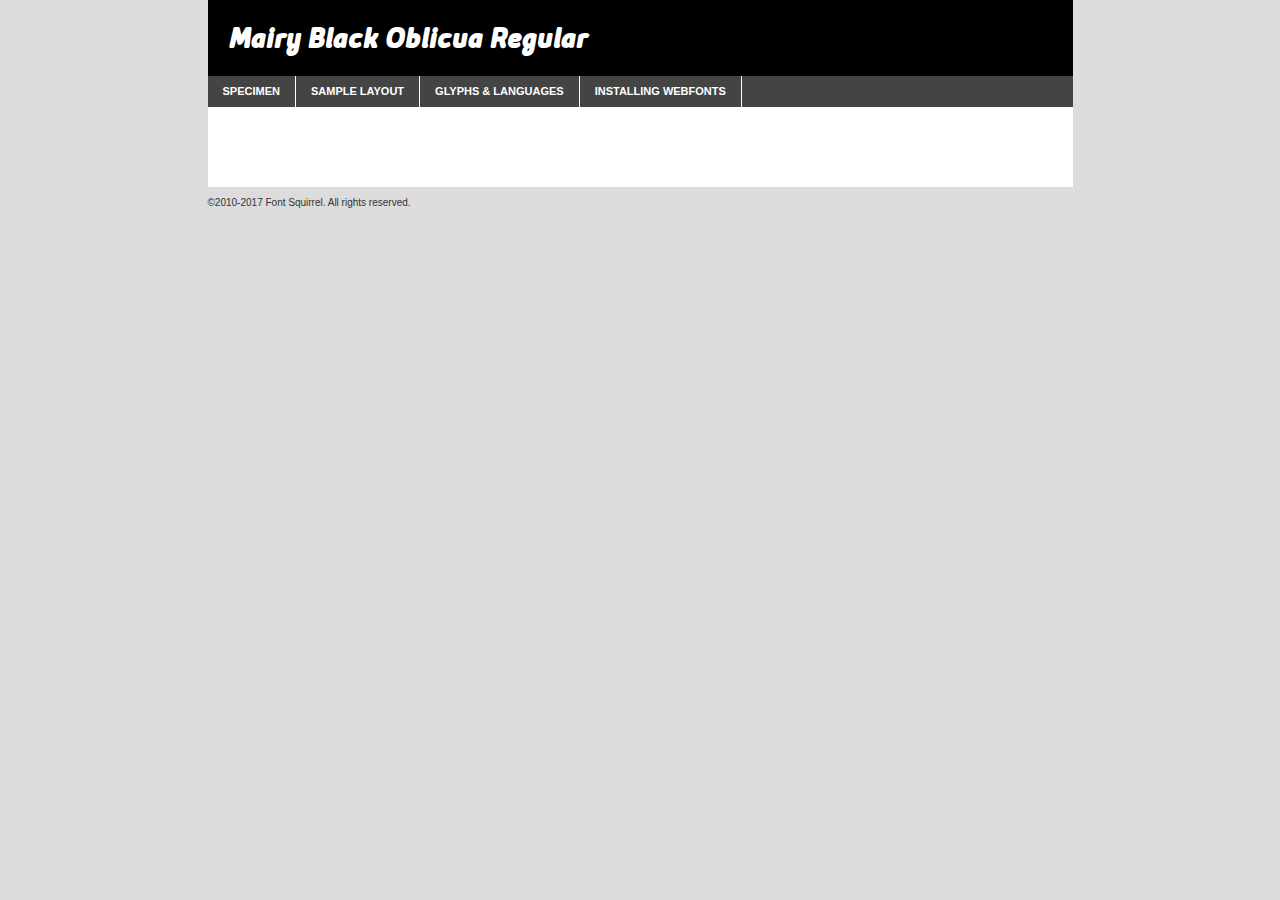
<file: fontkit/mairy_black_oblicua-demo.html>
<!DOCTYPE html PUBLIC "-//W3C//DTD XHTML 1.0 Transitional//EN"
        "http://www.w3.org/TR/xhtml1/DTD/xhtml1-transitional.dtd">

<html xmlns="http://www.w3.org/1999/xhtml" xml:lang="en" lang="en">
<head>
    <meta http-equiv="Content-Type" content="text/html; charset=utf-8"/>
    <script src="http://ajax.googleapis.com/ajax/libs/jquery/1.7.2/jquery.min.js" type="text/javascript" charset="utf-8"></script>
    <script type="text/javascript">
		(function($) {
			$.fn.easyTabs = function(option) {
				var param = jQuery.extend({ fadeSpeed: 'fast', defaultContent: 1, activeClass: 'active' }, option);
				$(this).each(function() {
					var thisId = '#' + this.id;
					if ( param.defaultContent == '' )
					{
						param.defaultContent = 1;
					}
					if ( typeof param.defaultContent == 'number' )
					{
						var defaultTab = $(thisId + ' .tabs li:eq(' + (param.defaultContent - 1) + ') a').attr('href').substr(1);
					}
					else
					{
						var defaultTab = param.defaultContent;
					}
					$(thisId + ' .tabs li a').each(function() {
						var tabToHide = $(this).attr('href').substr(1);
						$('#' + tabToHide).addClass('easytabs-tab-content');
					});
					hideAll();
					changeContent(defaultTab);

					function hideAll() {$(thisId + ' .easytabs-tab-content').hide();}

					function changeContent(tabId)
					{
						hideAll();
						$(thisId + ' .tabs li').removeClass(param.activeClass);
						$(thisId + ' .tabs li a[href=#' + tabId + ']').closest('li').addClass(param.activeClass);
						if ( param.fadeSpeed != 'none' )
						{
							$(thisId + ' #' + tabId).fadeIn(param.fadeSpeed);
						}
						else
						{
							$(thisId + ' #' + tabId).show();
						}
					}

					$(thisId + ' .tabs li').click(function() {
						var tabId = $(this).find('a').attr('href').substr(1);
						changeContent(tabId);
						return false;
					});
				});
			}
		})(jQuery);
    </script>
    <link rel="stylesheet" href="specimen_files/specimen_stylesheet.css" type="text/css" charset="utf-8"/>
    <link rel="stylesheet" href="stylesheet.css" type="text/css" charset="utf-8"/>

    <style type="text/css">
        		body {
			font-family: 'mairy_black_oblicuaregular';
        		}

            </style>

    <title>Mairy Black Oblicua Regular Specimen</title>


    <script type="text/javascript" charset="utf-8">
		$(document).ready(function() {
			$('#container').easyTabs({ defaultContent: 1 });
		});
    </script>
</head>

<body>
<div id="container">
    <div id="header">
		Mairy Black Oblicua Regular    </div>
    <ul class="tabs">
        <li><a href="#specimen">Specimen</a></li>
        <li><a href="#layout">Sample Layout</a></li>
		        <li><a href="#glyphs">Glyphs &amp; Languages</a></li>
        <li><a href="#installing">Installing Webfonts</a></li>

    </ul>

    <div id="main_content">


        <div id="specimen">

            <div class="section">
                <div class="grid12 firstcol">
                    <div class="huge">AaBb</div>
                </div>
            </div>

            <div class="section">
                <div class="glyph_range">A&#x200B;B&#x200b;C&#x200b;D&#x200b;E&#x200b;F&#x200b;G&#x200b;H&#x200b;I&#x200b;J&#x200b;K&#x200b;L&#x200b;M&#x200b;N&#x200b;O&#x200b;P&#x200b;Q&#x200b;R&#x200b;S&#x200b;T&#x200b;U&#x200b;V&#x200b;W&#x200b;X&#x200b;Y&#x200b;Z&#x200b;a&#x200b;b&#x200b;c&#x200b;d&#x200b;e&#x200b;f&#x200b;g&#x200b;h&#x200b;i&#x200b;j&#x200b;k&#x200b;l&#x200b;m&#x200b;n&#x200b;o&#x200b;p&#x200b;q&#x200b;r&#x200b;s&#x200b;t&#x200b;u&#x200b;v&#x200b;w&#x200b;x&#x200b;y&#x200b;z&#x200b;1&#x200b;2&#x200b;3&#x200b;4&#x200b;5&#x200b;6&#x200b;7&#x200b;8&#x200b;9&#x200b;0&#x200b;&amp;&#x200b;.&#x200b;,&#x200b;?&#x200b;!&#x200b;&#64;&#x200b;(&#x200b;)&#x200b;#&#x200b;$&#x200b;%&#x200b;*&#x200b;+&#x200b;-&#x200b;=&#x200b;:&#x200b;;</div>
            </div>
            <div class="section">
                <div class="grid12 firstcol">
                    <table class="sample_table">
                        <tr>
                            <td>10</td>
                            <td class="size10">abcdefghijklmnopqrstuvwxyzABCDEFGHIJKLMNOPQRSTUVWXYZ0123456789abcdefghijklmnopqrstuvwxyzABCDEFGHIJKLMNOPQRSTUVWXYZ0123456789abcdefghijklmnopqrstuvwxyzABCDEFGHIJKLMNOPQRSTUVWXYZ</td>
                        </tr>
                        <tr>
                            <td>11</td>
                            <td class="size11">abcdefghijklmnopqrstuvwxyzABCDEFGHIJKLMNOPQRSTUVWXYZ0123456789abcdefghijklmnopqrstuvwxyzABCDEFGHIJKLMNOPQRSTUVWXYZ0123456789abcdefghijklmnopqrstuvwxyzABCDEFGHIJKLMNOPQRSTUVWXYZ</td>
                        </tr>
                        <tr>
                            <td>12</td>
                            <td class="size12">abcdefghijklmnopqrstuvwxyzABCDEFGHIJKLMNOPQRSTUVWXYZ0123456789abcdefghijklmnopqrstuvwxyzABCDEFGHIJKLMNOPQRSTUVWXYZ0123456789abcdefghijklmnopqrstuvwxyzABCDEFGHIJKLMNOPQRSTUVWXYZ</td>
                        </tr>
                        <tr>
                            <td>13</td>
                            <td class="size13">abcdefghijklmnopqrstuvwxyzABCDEFGHIJKLMNOPQRSTUVWXYZ0123456789abcdefghijklmnopqrstuvwxyzABCDEFGHIJKLMNOPQRSTUVWXYZ0123456789abcdefghijklmnopqrstuvwxyzABCDEFGHIJKLMNOPQRSTUVWXYZ</td>
                        </tr>
                        <tr>
                            <td>14</td>
                            <td class="size14">abcdefghijklmnopqrstuvwxyzABCDEFGHIJKLMNOPQRSTUVWXYZ0123456789abcdefghijklmnopqrstuvwxyzABCDEFGHIJKLMNOPQRSTUVWXYZ0123456789abcdefghijklmnopqrstuvwxyzABCDEFGHIJKLMNOPQRSTUVWXYZ</td>
                        </tr>
                        <tr>
                            <td>16</td>
                            <td class="size16">abcdefghijklmnopqrstuvwxyzABCDEFGHIJKLMNOPQRSTUVWXYZ0123456789abcdefghijklmnopqrstuvwxyzABCDEFGHIJKLMNOPQRSTUVWXYZ</td>
                        </tr>
                        <tr>
                            <td>18</td>
                            <td class="size18">abcdefghijklmnopqrstuvwxyzABCDEFGHIJKLMNOPQRSTUVWXYZ0123456789abcdefghijklmnopqrstuvwxyzABCDEFGHIJKLMNOPQRSTUVWXYZ</td>
                        </tr>
                        <tr>
                            <td>20</td>
                            <td class="size20">abcdefghijklmnopqrstuvwxyzABCDEFGHIJKLMNOPQRSTUVWXYZ0123456789abcdefghijklmnopqrstuvwxyzABCDEFGHIJKLMNOPQRSTUVWXYZ</td>
                        </tr>
                        <tr>
                            <td>24</td>
                            <td class="size24">abcdefghijklmnopqrstuvwxyzABCDEFGHIJKLMNOPQRSTUVWXYZ0123456789abcdefghijklmnopqrstuvwxyzABCDEFGHIJKLMNOPQRSTUVWXYZ</td>
                        </tr>
                        <tr>
                            <td>30</td>
                            <td class="size30">abcdefghijklmnopqrstuvwxyzABCDEFGHIJKLMNOPQRSTUVWXYZ0123456789abcdefghijklmnopqrstuvwxyzABCDEFGHIJKLMNOPQRSTUVWXYZ</td>
                        </tr>
                        <tr>
                            <td>36</td>
                            <td class="size36">abcdefghijklmnopqrstuvwxyzABCDEFGHIJKLMNOPQRSTUVWXYZ0123456789abcdefghijklmnopqrstuvwxyzABCDEFGHIJKLMNOPQRSTUVWXYZ</td>
                        </tr>
                        <tr>
                            <td>48</td>
                            <td class="size48">abcdefghijklmnopqrstuvwxyzABCDEFGHIJKLMNOPQRSTUVWXYZ0123456789abcdefghijklmnopqrstuvwxyzABCDEFGHIJKLMNOPQRSTUVWXYZ</td>
                        </tr>
                        <tr>
                            <td>60</td>
                            <td class="size60">abcdefghijklmnopqrstuvwxyzABCDEFGHIJKLMNOPQRSTUVWXYZ0123456789abcdefghijklmnopqrstuvwxyzABCDEFGHIJKLMNOPQRSTUVWXYZ</td>
                        </tr>
                        <tr>
                            <td>72</td>
                            <td class="size72">abcdefghijklmnopqrstuvwxyzABCDEFGHIJKLMNOPQRSTUVWXYZ0123456789abcdefghijklmnopqrstuvwxyzABCDEFGHIJKLMNOPQRSTUVWXYZ</td>
                        </tr>
                        <tr>
                            <td>90</td>
                            <td class="size90">abcdefghijklmnopqrstuvwxyzABCDEFGHIJKLMNOPQRSTUVWXYZ0123456789abcdefghijklmnopqrstuvwxyzABCDEFGHIJKLMNOPQRSTUVWXYZ</td>
                        </tr>
                    </table>

                </div>

            </div>


            <div class="section" id="bodycomparison">


                <div id="xheight">
                    <div class="fontbody">&#x25FC;&#x25FC;&#x25FC;&#x25FC;&#x25FC;&#x25FC;&#x25FC;&#x25FC;&#x25FC;&#x25FC;&#x25FC;&#x25FC;&#x25FC;&#x25FC;&#x25FC;&#x25FC;&#x25FC;&#x25FC;&#x25FC;&#x25FC;&#x25FC;&#x25FC;&#x25FC;&#x25FC;&#x25FC;&#x25FC;&#x25FC;&#x25FC;&#x25FC;&#x25FC;&#x25FC;&#x25FC;&#x25FC;&#x25FC;&#x25FC;&#x25FC;&#x25FC;&#x25FC;&#x25FC;&#x25FC;&#x25FC;&#x25FC;&#x25FC;&#x25FC;&#x25FC;&#x25FC;&#x25FC;&#x25FC;&#x25FC;&#x25FC;&#x25FC;&#x25FC;&#x25FC;&#x25FC;&#x25FC;&#x25FC;&#x25FC;&#x25FC;&#x25FC;&#x25FC;&#x25FC;&#x25FC;&#x25FC;&#x25FC;&#x25FC;&#x25FC;&#x25FC;&#x25FC;&#x25FC;&#x25FC;&#x25FC;&#x25FC;&#x25FC;&#x25FC;&#x25FC;&#x25FC;&#x25FC;&#x25FC;&#x25FC;&#x25FC;&#x25FC;&#x25FC;&#x25FC;&#x25FC;&#x25FC;&#x25FC;&#x25FC;&#x25FC;&#x25FC;&#x25FC;&#x25FC;&#x25FC;&#x25FC;&#x25FC;&#x25FC;&#x25FC;&#x25FC;&#x25FC;&#x25FC;body</div>
                    <div class="arialbody">body</div>
                    <div class="verdanabody">body</div>
                    <div class="georgiabody">body</div>
                </div>
                <div class="fontbody" style="z-index:1">
                    body<span>Mairy Black Oblicua Regular</span>
                </div>
                <div class="arialbody" style="z-index:1">
                    body<span>Arial</span>
                </div>
                <div class="verdanabody" style="z-index:1">
                    body<span>Verdana</span>
                </div>
                <div class="georgiabody" style="z-index:1">
                    body<span>Georgia</span>
                </div>


            </div>


            <div class="section psample psample_row1" id="">

                <div class="grid2 firstcol">
                    <p class="size10"><span>10.</span>Aenean lacinia bibendum nulla sed consectetur. Fusce dapibus, tellus ac cursus commodo, tortor mauris condimentum nibh, ut fermentum massa justo sit amet risus. Nullam id dolor id nibh ultricies vehicula ut id elit. Cum sociis natoque penatibus et magnis dis parturient montes, nascetur ridiculus mus. Nulla vitae elit libero, a pharetra augue.</p>

                </div>
                <div class="grid3">
                    <p class="size11"><span>11.</span>Aenean lacinia bibendum nulla sed consectetur. Fusce dapibus, tellus ac cursus commodo, tortor mauris condimentum nibh, ut fermentum massa justo sit amet risus. Nullam id dolor id nibh ultricies vehicula ut id elit. Cum sociis natoque penatibus et magnis dis parturient montes, nascetur ridiculus mus. Nulla vitae elit libero, a pharetra augue.</p>

                </div>
                <div class="grid3">
                    <p class="size12"><span>12.</span>Aenean lacinia bibendum nulla sed consectetur. Fusce dapibus, tellus ac cursus commodo, tortor mauris condimentum nibh, ut fermentum massa justo sit amet risus. Nullam id dolor id nibh ultricies vehicula ut id elit. Cum sociis natoque penatibus et magnis dis parturient montes, nascetur ridiculus mus. Nulla vitae elit libero, a pharetra augue.</p>

                </div>
                <div class="grid4">
                    <p class="size13"><span>13.</span>Aenean lacinia bibendum nulla sed consectetur. Fusce dapibus, tellus ac cursus commodo, tortor mauris condimentum nibh, ut fermentum massa justo sit amet risus. Nullam id dolor id nibh ultricies vehicula ut id elit. Cum sociis natoque penatibus et magnis dis parturient montes, nascetur ridiculus mus. Nulla vitae elit libero, a pharetra augue.</p>

                </div>
                <div class="white_blend"></div>

            </div>
            <div class="section psample psample_row2" id="">
                <div class="grid3 firstcol">
                    <p class="size14"><span>14.</span>Aenean lacinia bibendum nulla sed consectetur. Fusce dapibus, tellus ac cursus commodo, tortor mauris condimentum nibh, ut fermentum massa justo sit amet risus. Nullam id dolor id nibh ultricies vehicula ut id elit. Cum sociis natoque penatibus et magnis dis parturient montes, nascetur ridiculus mus. Nulla vitae elit libero, a pharetra augue.</p>

                </div>
                <div class="grid4">
                    <p class="size16"><span>16.</span>Aenean lacinia bibendum nulla sed consectetur. Fusce dapibus, tellus ac cursus commodo, tortor mauris condimentum nibh, ut fermentum massa justo sit amet risus. Nullam id dolor id nibh ultricies vehicula ut id elit. Cum sociis natoque penatibus et magnis dis parturient montes, nascetur ridiculus mus. Nulla vitae elit libero, a pharetra augue.</p>

                </div>
                <div class="grid5">
                    <p class="size18"><span>18.</span>Aenean lacinia bibendum nulla sed consectetur. Fusce dapibus, tellus ac cursus commodo, tortor mauris condimentum nibh, ut fermentum massa justo sit amet risus. Nullam id dolor id nibh ultricies vehicula ut id elit. Cum sociis natoque penatibus et magnis dis parturient montes, nascetur ridiculus mus. Nulla vitae elit libero, a pharetra augue.</p>

                </div>

                <div class="white_blend"></div>

            </div>

            <div class="section psample psample_row3" id="">
                <div class="grid5 firstcol">
                    <p class="size20"><span>20.</span>Aenean lacinia bibendum nulla sed consectetur. Fusce dapibus, tellus ac cursus commodo, tortor mauris condimentum nibh, ut fermentum massa justo sit amet risus. Nullam id dolor id nibh ultricies vehicula ut id elit. Cum sociis natoque penatibus et magnis dis parturient montes, nascetur ridiculus mus. Nulla vitae elit libero, a pharetra augue.</p>
                </div>
                <div class="grid7">
                    <p class="size24"><span>24.</span>Aenean lacinia bibendum nulla sed consectetur. Fusce dapibus, tellus ac cursus commodo, tortor mauris condimentum nibh, ut fermentum massa justo sit amet risus. Nullam id dolor id nibh ultricies vehicula ut id elit. Cum sociis natoque penatibus et magnis dis parturient montes, nascetur ridiculus mus. Nulla vitae elit libero, a pharetra augue.</p>
                </div>

                <div class="white_blend"></div>

            </div>

            <div class="section psample psample_row4" id="">
                <div class="grid12 firstcol">
                    <p class="size30"><span>30.</span>Aenean lacinia bibendum nulla sed consectetur. Fusce dapibus, tellus ac cursus commodo, tortor mauris condimentum nibh, ut fermentum massa justo sit amet risus. Nullam id dolor id nibh ultricies vehicula ut id elit. Cum sociis natoque penatibus et magnis dis parturient montes, nascetur ridiculus mus. Nulla vitae elit libero, a pharetra augue.</p>
                </div>
                <div class="white_blend"></div>

            </div>


            <div class="section psample psample_row1 fullreverse">
                <div class="grid2 firstcol">
                    <p class="size10"><span>10.</span>Aenean lacinia bibendum nulla sed consectetur. Fusce dapibus, tellus ac cursus commodo, tortor mauris condimentum nibh, ut fermentum massa justo sit amet risus. Nullam id dolor id nibh ultricies vehicula ut id elit. Cum sociis natoque penatibus et magnis dis parturient montes, nascetur ridiculus mus. Nulla vitae elit libero, a pharetra augue.</p>

                </div>
                <div class="grid3">
                    <p class="size11"><span>11.</span>Aenean lacinia bibendum nulla sed consectetur. Fusce dapibus, tellus ac cursus commodo, tortor mauris condimentum nibh, ut fermentum massa justo sit amet risus. Nullam id dolor id nibh ultricies vehicula ut id elit. Cum sociis natoque penatibus et magnis dis parturient montes, nascetur ridiculus mus. Nulla vitae elit libero, a pharetra augue.</p>

                </div>
                <div class="grid3">
                    <p class="size12"><span>12.</span>Aenean lacinia bibendum nulla sed consectetur. Fusce dapibus, tellus ac cursus commodo, tortor mauris condimentum nibh, ut fermentum massa justo sit amet risus. Nullam id dolor id nibh ultricies vehicula ut id elit. Cum sociis natoque penatibus et magnis dis parturient montes, nascetur ridiculus mus. Nulla vitae elit libero, a pharetra augue.</p>

                </div>
                <div class="grid4">
                    <p class="size13"><span>13.</span>Aenean lacinia bibendum nulla sed consectetur. Fusce dapibus, tellus ac cursus commodo, tortor mauris condimentum nibh, ut fermentum massa justo sit amet risus. Nullam id dolor id nibh ultricies vehicula ut id elit. Cum sociis natoque penatibus et magnis dis parturient montes, nascetur ridiculus mus. Nulla vitae elit libero, a pharetra augue.</p>

                </div>
                <div class="black_blend"></div>

            </div>

            <div class="section psample psample_row2 fullreverse">
                <div class="grid3 firstcol">
                    <p class="size14"><span>14.</span>Aenean lacinia bibendum nulla sed consectetur. Fusce dapibus, tellus ac cursus commodo, tortor mauris condimentum nibh, ut fermentum massa justo sit amet risus. Nullam id dolor id nibh ultricies vehicula ut id elit. Cum sociis natoque penatibus et magnis dis parturient montes, nascetur ridiculus mus. Nulla vitae elit libero, a pharetra augue.</p>

                </div>
                <div class="grid4">
                    <p class="size16"><span>16.</span>Aenean lacinia bibendum nulla sed consectetur. Fusce dapibus, tellus ac cursus commodo, tortor mauris condimentum nibh, ut fermentum massa justo sit amet risus. Nullam id dolor id nibh ultricies vehicula ut id elit. Cum sociis natoque penatibus et magnis dis parturient montes, nascetur ridiculus mus. Nulla vitae elit libero, a pharetra augue.</p>

                </div>
                <div class="grid5">
                    <p class="size18"><span>18.</span>Aenean lacinia bibendum nulla sed consectetur. Fusce dapibus, tellus ac cursus commodo, tortor mauris condimentum nibh, ut fermentum massa justo sit amet risus. Nullam id dolor id nibh ultricies vehicula ut id elit. Cum sociis natoque penatibus et magnis dis parturient montes, nascetur ridiculus mus. Nulla vitae elit libero, a pharetra augue.</p>

                </div>
                <div class="black_blend"></div>

            </div>

            <div class="section psample fullreverse psample_row3" id="">
                <div class="grid5 firstcol">
                    <p class="size20"><span>20.</span>Aenean lacinia bibendum nulla sed consectetur. Fusce dapibus, tellus ac cursus commodo, tortor mauris condimentum nibh, ut fermentum massa justo sit amet risus. Nullam id dolor id nibh ultricies vehicula ut id elit. Cum sociis natoque penatibus et magnis dis parturient montes, nascetur ridiculus mus. Nulla vitae elit libero, a pharetra augue.</p>
                </div>
                <div class="grid7">
                    <p class="size24"><span>24.</span>Aenean lacinia bibendum nulla sed consectetur. Fusce dapibus, tellus ac cursus commodo, tortor mauris condimentum nibh, ut fermentum massa justo sit amet risus. Nullam id dolor id nibh ultricies vehicula ut id elit. Cum sociis natoque penatibus et magnis dis parturient montes, nascetur ridiculus mus. Nulla vitae elit libero, a pharetra augue.</p>
                </div>

                <div class="black_blend"></div>

            </div>

            <div class="section psample fullreverse psample_row4" id="" style="border-bottom: 20px #000 solid;">
                <div class="grid12 firstcol">
                    <p class="size30"><span>30.</span>Aenean lacinia bibendum nulla sed consectetur. Fusce dapibus, tellus ac cursus commodo, tortor mauris condimentum nibh, ut fermentum massa justo sit amet risus. Nullam id dolor id nibh ultricies vehicula ut id elit. Cum sociis natoque penatibus et magnis dis parturient montes, nascetur ridiculus mus. Nulla vitae elit libero, a pharetra augue.</p>
                </div>
                <div class="black_blend"></div>

            </div>


        </div>

        <div id="layout">

            <div class="section">

                <div class="grid12 firstcol">
                    <h1>Lorem Ipsum Dolor</h1>
                    <h2>Etiam porta sem malesuada magna mollis euismod</h2>

                    <p class="byline">By <a href="#link">Aenean Lacinia</a></p>
                </div>
            </div>
            <div class="section">
                <div class="grid8 firstcol">
                    <p class="large">Donec sed odio dui. Morbi leo risus, porta ac consectetur ac, vestibulum at eros. Fusce dapibus, tellus ac cursus commodo, tortor mauris condimentum nibh, ut fermentum massa justo sit amet risus. </p>


                    <h3>Pellentesque ornare sem</h3>

                    <p>Maecenas sed diam eget risus varius blandit sit amet non magna. Maecenas faucibus mollis interdum. Donec ullamcorper nulla non metus auctor fringilla. Nullam id dolor id nibh ultricies vehicula ut id elit. Nullam id dolor id nibh ultricies vehicula ut id elit. </p>

                    <p>Aenean eu leo quam. Pellentesque ornare sem lacinia quam venenatis vestibulum. Lorem ipsum dolor sit amet, consectetur adipiscing elit. Cum sociis natoque penatibus et magnis dis parturient montes, nascetur ridiculus mus. </p>

                    <p>Nulla vitae elit libero, a pharetra augue. Praesent commodo cursus magna, vel scelerisque nisl consectetur et. Aenean lacinia bibendum nulla sed consectetur. </p>

                    <p>Nullam quis risus eget urna mollis ornare vel eu leo. Nullam quis risus eget urna mollis ornare vel eu leo. Maecenas sed diam eget risus varius blandit sit amet non magna. Donec ullamcorper nulla non metus auctor fringilla. </p>

                    <h3>Cras mattis consectetur</h3>

                    <p>Aenean eu leo quam. Pellentesque ornare sem lacinia quam venenatis vestibulum. Aenean lacinia bibendum nulla sed consectetur. Integer posuere erat a ante venenatis dapibus posuere velit aliquet. Cras mattis consectetur purus sit amet fermentum. </p>

                    <p>Nullam id dolor id nibh ultricies vehicula ut id elit. Nullam quis risus eget urna mollis ornare vel eu leo. Cras mattis consectetur purus sit amet fermentum.</p>
                </div>

                <div class="grid4 sidebar">

                    <div class="box reverse">
                        <p class="last">Nullam quis risus eget urna mollis ornare vel eu leo. Donec ullamcorper nulla non metus auctor fringilla. Cras mattis consectetur purus sit amet fermentum. Sed posuere consectetur est at lobortis. Lorem ipsum dolor sit amet, consectetur adipiscing elit. </p>
                    </div>

                    <p class="caption">Maecenas sed diam eget risus varius.</p>

                    <p>Vestibulum id ligula porta felis euismod semper. Integer posuere erat a ante venenatis dapibus posuere velit aliquet. Vestibulum id ligula porta felis euismod semper. Sed posuere consectetur est at lobortis. Maecenas sed diam eget risus varius blandit sit amet non magna. Fusce dapibus, tellus ac cursus commodo, tortor mauris condimentum nibh, ut fermentum massa justo sit amet risus. </p>


                    <p>Duis mollis, est non commodo luctus, nisi erat porttitor ligula, eget lacinia odio sem nec elit. Aenean lacinia bibendum nulla sed consectetur. Vivamus sagittis lacus vel augue laoreet rutrum faucibus dolor auctor. Aenean lacinia bibendum nulla sed consectetur. Nullam quis risus eget urna mollis ornare vel eu leo. </p>

                    <p>Praesent commodo cursus magna, vel scelerisque nisl consectetur et. Donec ullamcorper nulla non metus auctor fringilla. Maecenas faucibus mollis interdum. Fusce dapibus, tellus ac cursus commodo, tortor mauris condimentum nibh, ut fermentum massa justo sit amet risus. </p>

                </div>
            </div>

        </div>


		

        <div id="glyphs">
            <div class="section">
                <div class="grid12 firstcol">

                    <h1>Language Support</h1>
                    <p>The subset of Mairy Black Oblicua Regular in this kit supports the following languages:<br/>

						Albanian, Basque, Breton, Chamorro, Danish, Dutch, English, Faroese, Finnish, French, Frisian, Galician, German, Icelandic, Italian, Malagasy, Norwegian, Portuguese, Spanish, Alsatian, Aragonese, Arapaho, Arrernte, Asturian, Aymara, Bislama, Cebuano, Corsican, Fijian, French_creole, Genoese, Gilbertese, Greenlandic, Haitian_creole, Hiligaynon, Hmong, Hopi, Ibanag, Iloko_ilokano, Indonesian, Interglossa_glosa, Interlingua, Irish_gaelic, Jerriais, Lojban, Lombard, Luxembourgeois, Manx, Mohawk, Norfolk_pitcairnese, Occitan, Oromo, Pangasinan, Papiamento, Piedmontese, Potawatomi, Rhaeto-romance, Romansh, Rotokas, Sami_lule, Samoan, Sardinian, Scots_gaelic, Seychelles_creole, Shona, Sicilian, Somali, Southern_ndebele, Swahili, Swati_swazi, Tagalog_filipino_pilipino, Tetum, Tok_pisin, Uyghur_latinized, Volapuk, Walloon, Warlpiri, Xhosa, Yapese, Zulu, Latinbasic, Ubasic, Demo                    </p>
                    <h1>Glyph Chart</h1>
                    <p>The subset of Mairy Black Oblicua Regular in this kit includes all the glyphs listed below. Unicode entities are included above each glyph to help you insert individual characters into your layout.</p>
                    <div id="glyph_chart">

																				                                <div><p>&amp;#13;</p>&#13;</div>
																				                                <div><p>&amp;#32;</p>&#32;</div>
																				                                <div><p>&amp;#33;</p>&#33;</div>
																				                                <div><p>&amp;#34;</p>&#34;</div>
																				                                <div><p>&amp;#35;</p>&#35;</div>
																				                                <div><p>&amp;#36;</p>&#36;</div>
																				                                <div><p>&amp;#37;</p>&#37;</div>
																				                                <div><p>&amp;#38;</p>&#38;</div>
																				                                <div><p>&amp;#39;</p>&#39;</div>
																				                                <div><p>&amp;#40;</p>&#40;</div>
																				                                <div><p>&amp;#41;</p>&#41;</div>
																				                                <div><p>&amp;#42;</p>&#42;</div>
																				                                <div><p>&amp;#43;</p>&#43;</div>
																				                                <div><p>&amp;#44;</p>&#44;</div>
																				                                <div><p>&amp;#45;</p>&#45;</div>
																				                                <div><p>&amp;#46;</p>&#46;</div>
																				                                <div><p>&amp;#47;</p>&#47;</div>
																				                                <div><p>&amp;#48;</p>&#48;</div>
																				                                <div><p>&amp;#49;</p>&#49;</div>
																				                                <div><p>&amp;#50;</p>&#50;</div>
																				                                <div><p>&amp;#51;</p>&#51;</div>
																				                                <div><p>&amp;#52;</p>&#52;</div>
																				                                <div><p>&amp;#53;</p>&#53;</div>
																				                                <div><p>&amp;#54;</p>&#54;</div>
																				                                <div><p>&amp;#55;</p>&#55;</div>
																				                                <div><p>&amp;#56;</p>&#56;</div>
																				                                <div><p>&amp;#57;</p>&#57;</div>
																				                                <div><p>&amp;#58;</p>&#58;</div>
																				                                <div><p>&amp;#59;</p>&#59;</div>
																				                                <div><p>&amp;#60;</p>&#60;</div>
																				                                <div><p>&amp;#61;</p>&#61;</div>
																				                                <div><p>&amp;#62;</p>&#62;</div>
																				                                <div><p>&amp;#63;</p>&#63;</div>
																				                                <div><p>&amp;#64;</p>&#64;</div>
																				                                <div><p>&amp;#65;</p>&#65;</div>
																				                                <div><p>&amp;#66;</p>&#66;</div>
																				                                <div><p>&amp;#67;</p>&#67;</div>
																				                                <div><p>&amp;#68;</p>&#68;</div>
																				                                <div><p>&amp;#69;</p>&#69;</div>
																				                                <div><p>&amp;#70;</p>&#70;</div>
																				                                <div><p>&amp;#71;</p>&#71;</div>
																				                                <div><p>&amp;#72;</p>&#72;</div>
																				                                <div><p>&amp;#73;</p>&#73;</div>
																				                                <div><p>&amp;#74;</p>&#74;</div>
																				                                <div><p>&amp;#75;</p>&#75;</div>
																				                                <div><p>&amp;#76;</p>&#76;</div>
																				                                <div><p>&amp;#77;</p>&#77;</div>
																				                                <div><p>&amp;#78;</p>&#78;</div>
																				                                <div><p>&amp;#79;</p>&#79;</div>
																				                                <div><p>&amp;#80;</p>&#80;</div>
																				                                <div><p>&amp;#81;</p>&#81;</div>
																				                                <div><p>&amp;#82;</p>&#82;</div>
																				                                <div><p>&amp;#83;</p>&#83;</div>
																				                                <div><p>&amp;#84;</p>&#84;</div>
																				                                <div><p>&amp;#85;</p>&#85;</div>
																				                                <div><p>&amp;#86;</p>&#86;</div>
																				                                <div><p>&amp;#87;</p>&#87;</div>
																				                                <div><p>&amp;#88;</p>&#88;</div>
																				                                <div><p>&amp;#89;</p>&#89;</div>
																				                                <div><p>&amp;#90;</p>&#90;</div>
																				                                <div><p>&amp;#91;</p>&#91;</div>
																				                                <div><p>&amp;#92;</p>&#92;</div>
																				                                <div><p>&amp;#93;</p>&#93;</div>
																				                                <div><p>&amp;#94;</p>&#94;</div>
																				                                <div><p>&amp;#95;</p>&#95;</div>
																				                                <div><p>&amp;#96;</p>&#96;</div>
																				                                <div><p>&amp;#97;</p>&#97;</div>
																				                                <div><p>&amp;#98;</p>&#98;</div>
																				                                <div><p>&amp;#99;</p>&#99;</div>
																				                                <div><p>&amp;#100;</p>&#100;</div>
																				                                <div><p>&amp;#101;</p>&#101;</div>
																				                                <div><p>&amp;#102;</p>&#102;</div>
																				                                <div><p>&amp;#103;</p>&#103;</div>
																				                                <div><p>&amp;#104;</p>&#104;</div>
																				                                <div><p>&amp;#105;</p>&#105;</div>
																				                                <div><p>&amp;#106;</p>&#106;</div>
																				                                <div><p>&amp;#107;</p>&#107;</div>
																				                                <div><p>&amp;#108;</p>&#108;</div>
																				                                <div><p>&amp;#109;</p>&#109;</div>
																				                                <div><p>&amp;#110;</p>&#110;</div>
																				                                <div><p>&amp;#111;</p>&#111;</div>
																				                                <div><p>&amp;#112;</p>&#112;</div>
																				                                <div><p>&amp;#113;</p>&#113;</div>
																				                                <div><p>&amp;#114;</p>&#114;</div>
																				                                <div><p>&amp;#115;</p>&#115;</div>
																				                                <div><p>&amp;#116;</p>&#116;</div>
																				                                <div><p>&amp;#117;</p>&#117;</div>
																				                                <div><p>&amp;#118;</p>&#118;</div>
																				                                <div><p>&amp;#119;</p>&#119;</div>
																				                                <div><p>&amp;#120;</p>&#120;</div>
																				                                <div><p>&amp;#121;</p>&#121;</div>
																				                                <div><p>&amp;#122;</p>&#122;</div>
																				                                <div><p>&amp;#123;</p>&#123;</div>
																				                                <div><p>&amp;#124;</p>&#124;</div>
																				                                <div><p>&amp;#125;</p>&#125;</div>
																				                                <div><p>&amp;#126;</p>&#126;</div>
																				                                <div><p>&amp;#160;</p>&#160;</div>
																				                                <div><p>&amp;#161;</p>&#161;</div>
																				                                <div><p>&amp;#162;</p>&#162;</div>
																				                                <div><p>&amp;#163;</p>&#163;</div>
																				                                <div><p>&amp;#164;</p>&#164;</div>
																				                                <div><p>&amp;#165;</p>&#165;</div>
																				                                <div><p>&amp;#166;</p>&#166;</div>
																				                                <div><p>&amp;#167;</p>&#167;</div>
																				                                <div><p>&amp;#168;</p>&#168;</div>
																				                                <div><p>&amp;#169;</p>&#169;</div>
																				                                <div><p>&amp;#170;</p>&#170;</div>
																				                                <div><p>&amp;#171;</p>&#171;</div>
																				                                <div><p>&amp;#172;</p>&#172;</div>
																				                                <div><p>&amp;#173;</p>&#173;</div>
																				                                <div><p>&amp;#174;</p>&#174;</div>
																				                                <div><p>&amp;#175;</p>&#175;</div>
																				                                <div><p>&amp;#176;</p>&#176;</div>
																				                                <div><p>&amp;#177;</p>&#177;</div>
																				                                <div><p>&amp;#178;</p>&#178;</div>
																				                                <div><p>&amp;#179;</p>&#179;</div>
																				                                <div><p>&amp;#180;</p>&#180;</div>
																				                                <div><p>&amp;#181;</p>&#181;</div>
																				                                <div><p>&amp;#182;</p>&#182;</div>
																				                                <div><p>&amp;#183;</p>&#183;</div>
																				                                <div><p>&amp;#184;</p>&#184;</div>
																				                                <div><p>&amp;#185;</p>&#185;</div>
																				                                <div><p>&amp;#186;</p>&#186;</div>
																				                                <div><p>&amp;#187;</p>&#187;</div>
																				                                <div><p>&amp;#188;</p>&#188;</div>
																				                                <div><p>&amp;#189;</p>&#189;</div>
																				                                <div><p>&amp;#190;</p>&#190;</div>
																				                                <div><p>&amp;#191;</p>&#191;</div>
																				                                <div><p>&amp;#192;</p>&#192;</div>
																				                                <div><p>&amp;#193;</p>&#193;</div>
																				                                <div><p>&amp;#194;</p>&#194;</div>
																				                                <div><p>&amp;#195;</p>&#195;</div>
																				                                <div><p>&amp;#196;</p>&#196;</div>
																				                                <div><p>&amp;#197;</p>&#197;</div>
																				                                <div><p>&amp;#198;</p>&#198;</div>
																				                                <div><p>&amp;#199;</p>&#199;</div>
																				                                <div><p>&amp;#200;</p>&#200;</div>
																				                                <div><p>&amp;#201;</p>&#201;</div>
																				                                <div><p>&amp;#202;</p>&#202;</div>
																				                                <div><p>&amp;#203;</p>&#203;</div>
																				                                <div><p>&amp;#204;</p>&#204;</div>
																				                                <div><p>&amp;#205;</p>&#205;</div>
																				                                <div><p>&amp;#206;</p>&#206;</div>
																				                                <div><p>&amp;#207;</p>&#207;</div>
																				                                <div><p>&amp;#208;</p>&#208;</div>
																				                                <div><p>&amp;#209;</p>&#209;</div>
																				                                <div><p>&amp;#210;</p>&#210;</div>
																				                                <div><p>&amp;#211;</p>&#211;</div>
																				                                <div><p>&amp;#212;</p>&#212;</div>
																				                                <div><p>&amp;#213;</p>&#213;</div>
																				                                <div><p>&amp;#214;</p>&#214;</div>
																				                                <div><p>&amp;#215;</p>&#215;</div>
																				                                <div><p>&amp;#216;</p>&#216;</div>
																				                                <div><p>&amp;#217;</p>&#217;</div>
																				                                <div><p>&amp;#218;</p>&#218;</div>
																				                                <div><p>&amp;#219;</p>&#219;</div>
																				                                <div><p>&amp;#220;</p>&#220;</div>
																				                                <div><p>&amp;#221;</p>&#221;</div>
																				                                <div><p>&amp;#222;</p>&#222;</div>
																				                                <div><p>&amp;#223;</p>&#223;</div>
																				                                <div><p>&amp;#224;</p>&#224;</div>
																				                                <div><p>&amp;#225;</p>&#225;</div>
																				                                <div><p>&amp;#226;</p>&#226;</div>
																				                                <div><p>&amp;#227;</p>&#227;</div>
																				                                <div><p>&amp;#228;</p>&#228;</div>
																				                                <div><p>&amp;#229;</p>&#229;</div>
																				                                <div><p>&amp;#230;</p>&#230;</div>
																				                                <div><p>&amp;#231;</p>&#231;</div>
																				                                <div><p>&amp;#232;</p>&#232;</div>
																				                                <div><p>&amp;#233;</p>&#233;</div>
																				                                <div><p>&amp;#234;</p>&#234;</div>
																				                                <div><p>&amp;#235;</p>&#235;</div>
																				                                <div><p>&amp;#236;</p>&#236;</div>
																				                                <div><p>&amp;#237;</p>&#237;</div>
																				                                <div><p>&amp;#238;</p>&#238;</div>
																				                                <div><p>&amp;#239;</p>&#239;</div>
																				                                <div><p>&amp;#240;</p>&#240;</div>
																				                                <div><p>&amp;#241;</p>&#241;</div>
																				                                <div><p>&amp;#242;</p>&#242;</div>
																				                                <div><p>&amp;#243;</p>&#243;</div>
																				                                <div><p>&amp;#244;</p>&#244;</div>
																				                                <div><p>&amp;#245;</p>&#245;</div>
																				                                <div><p>&amp;#246;</p>&#246;</div>
																				                                <div><p>&amp;#247;</p>&#247;</div>
																				                                <div><p>&amp;#248;</p>&#248;</div>
																				                                <div><p>&amp;#249;</p>&#249;</div>
																				                                <div><p>&amp;#250;</p>&#250;</div>
																				                                <div><p>&amp;#251;</p>&#251;</div>
																				                                <div><p>&amp;#252;</p>&#252;</div>
																				                                <div><p>&amp;#253;</p>&#253;</div>
																				                                <div><p>&amp;#254;</p>&#254;</div>
																				                                <div><p>&amp;#255;</p>&#255;</div>
																				                                <div><p>&amp;#338;</p>&#338;</div>
																				                                <div><p>&amp;#339;</p>&#339;</div>
																				                                <div><p>&amp;#376;</p>&#376;</div>
																				                                <div><p>&amp;#710;</p>&#710;</div>
																				                                <div><p>&amp;#732;</p>&#732;</div>
																				                                <div><p>&amp;#8192;</p>&#8192;</div>
																				                                <div><p>&amp;#8193;</p>&#8193;</div>
																				                                <div><p>&amp;#8194;</p>&#8194;</div>
																				                                <div><p>&amp;#8195;</p>&#8195;</div>
																				                                <div><p>&amp;#8196;</p>&#8196;</div>
																				                                <div><p>&amp;#8197;</p>&#8197;</div>
																				                                <div><p>&amp;#8198;</p>&#8198;</div>
																				                                <div><p>&amp;#8199;</p>&#8199;</div>
																				                                <div><p>&amp;#8200;</p>&#8200;</div>
																				                                <div><p>&amp;#8201;</p>&#8201;</div>
																				                                <div><p>&amp;#8202;</p>&#8202;</div>
																				                                <div><p>&amp;#8208;</p>&#8208;</div>
																				                                <div><p>&amp;#8209;</p>&#8209;</div>
																				                                <div><p>&amp;#8210;</p>&#8210;</div>
																				                                <div><p>&amp;#8211;</p>&#8211;</div>
																				                                <div><p>&amp;#8212;</p>&#8212;</div>
																				                                <div><p>&amp;#8216;</p>&#8216;</div>
																				                                <div><p>&amp;#8217;</p>&#8217;</div>
																				                                <div><p>&amp;#8218;</p>&#8218;</div>
																				                                <div><p>&amp;#8220;</p>&#8220;</div>
																				                                <div><p>&amp;#8221;</p>&#8221;</div>
																				                                <div><p>&amp;#8222;</p>&#8222;</div>
																				                                <div><p>&amp;#8226;</p>&#8226;</div>
																				                                <div><p>&amp;#8230;</p>&#8230;</div>
																				                                <div><p>&amp;#8239;</p>&#8239;</div>
																				                                <div><p>&amp;#8249;</p>&#8249;</div>
																				                                <div><p>&amp;#8250;</p>&#8250;</div>
																				                                <div><p>&amp;#8287;</p>&#8287;</div>
																				                                <div><p>&amp;#8364;</p>&#8364;</div>
																				                                <div><p>&amp;#8482;</p>&#8482;</div>
																				                                <div><p>&amp;#9724;</p>&#9724;</div>
																				                                <div><p>&amp;#64257;</p>&#64257;</div>
																				                                <div><p>&amp;#64258;</p>&#64258;</div>
																																													                    </div>
                </div>


            </div>
        </div>


        <div id="specs">

        </div>

        <div id="installing">
            <div class="section">
                <div class="grid7 firstcol">
                    <h1>Installing Webfonts</h1>

                    <p>Webfonts are supported by all major browser platforms but not all in the same way. There are currently four different font formats that must be included in order to target all browsers. This includes TTF, WOFF, EOT and SVG.</p>

                    <h2>1. Upload your webfonts</h2>
                    <p>You must upload your webfont kit to your website. They should be in or near the same directory as your CSS files.</p>

                    <h2>2. Include the webfont stylesheet</h2>
                    <p>A special CSS @font-face declaration helps the various browsers select the appropriate font it needs without causing you a bunch of headaches. Learn more about this syntax by reading the <a href="https://www.fontspring.com/blog/further-hardening-of-the-bulletproof-syntax">Fontspring blog post</a> about it. The code for it is as follows:</p>


                    <code>
                        @font-face{
                        font-family: 'MyWebFont';
                        src: url('WebFont.eot');
                        src: url('WebFont.eot?#iefix') format('embedded-opentype'),
                        url('WebFont.woff') format('woff'),
                        url('WebFont.ttf') format('truetype'),
                        url('WebFont.svg#webfont') format('svg');
                        }
                    </code>

                    <p>We've already gone ahead and generated the code for you. All you have to do is link to the stylesheet in your HTML, like this:</p>
                    <code>&lt;link rel=&quot;stylesheet&quot; href=&quot;stylesheet.css&quot; type=&quot;text/css&quot; charset=&quot;utf-8&quot; /&gt;</code>

                    <h2>3. Modify your own stylesheet</h2>
                    <p>To take advantage of your new fonts, you must tell your stylesheet to use them. Look at the original @font-face declaration above and find the property called "font-family." The name linked there will be what you use to reference the font. Prepend that webfont name to the font stack in the "font-family" property, inside the selector you want to change. For example:</p>
                    <code>p { font-family: 'WebFont', Arial, sans-serif; }</code>

                    <h2>4. Test</h2>
                    <p>Getting webfonts to work cross-browser <em>can</em> be tricky. Use the information in the sidebar to help you if you find that fonts aren't loading in a particular browser.</p>
                </div>

                <div class="grid5 sidebar">
                    <div class="box">
                        <h2>Troubleshooting<br/>Font-Face Problems</h2>
                        <p>Having trouble getting your webfonts to load in your new website? Here are some tips to sort out what might be the problem.</p>

                        <h3>Fonts not showing in any browser</h3>

                        <p>This sounds like you need to work on the plumbing. You either did not upload the fonts to the correct directory, or you did not link the fonts properly in the CSS. If you've confirmed that all this is correct and you still have a problem, take a look at your .htaccess file and see if requests are getting intercepted.</p>

                        <h3>Fonts not loading in iPhone or iPad</h3>

                        <p>The most common problem here is that you are serving the fonts from an IIS server. IIS refuses to serve files that have unknown MIME types. If that is the case, you must set the MIME type for SVG to "image/svg+xml" in the server settings. Follow these instructions from Microsoft if you need help.</p>

                        <h3>Fonts not loading in Firefox</h3>

                        <p>The primary reason for this failure? You are still using a version Firefox older than 3.5. So upgrade already! If that isn't it, then you are very likely serving fonts from a different domain. Firefox requires that all font assets be served from the same domain. Lastly it is possible that you need to add WOFF to your list of MIME types (if you are serving via IIS.)</p>

                        <h3>Fonts not loading in IE</h3>

                        <p>Are you looking at Internet Explorer on an actual Windows machine or are you cheating by using a service like Adobe BrowserLab? Many of these screenshot services do not render @font-face for IE. Best to test it on a real machine.</p>

                        <h3>Fonts not loading in IE9</h3>

                        <p>IE9, like Firefox, requires that fonts be served from the same domain as the website. Make sure that is the case.</p>
                    </div>
                </div>
            </div>

        </div>

    </div>
    <div id="footer">
        <p>&copy;2010-2017 Font Squirrel. All rights reserved.</p>
    </div>
</div>
</body>
</html>
</file>
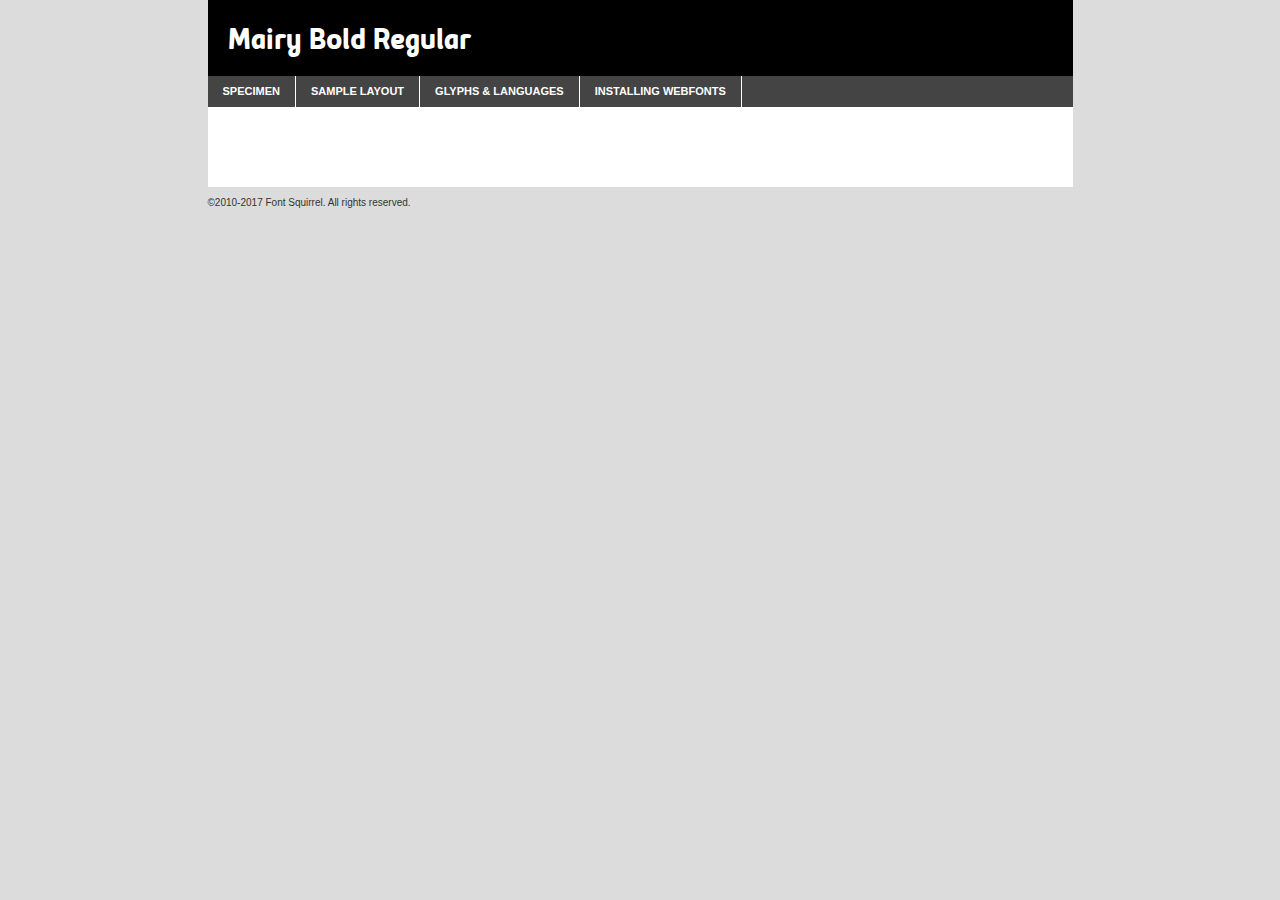
<file: fontkit/mairy_bold-demo.html>
<!DOCTYPE html PUBLIC "-//W3C//DTD XHTML 1.0 Transitional//EN"
        "http://www.w3.org/TR/xhtml1/DTD/xhtml1-transitional.dtd">

<html xmlns="http://www.w3.org/1999/xhtml" xml:lang="en" lang="en">
<head>
    <meta http-equiv="Content-Type" content="text/html; charset=utf-8"/>
    <script src="http://ajax.googleapis.com/ajax/libs/jquery/1.7.2/jquery.min.js" type="text/javascript" charset="utf-8"></script>
    <script type="text/javascript">
		(function($) {
			$.fn.easyTabs = function(option) {
				var param = jQuery.extend({ fadeSpeed: 'fast', defaultContent: 1, activeClass: 'active' }, option);
				$(this).each(function() {
					var thisId = '#' + this.id;
					if ( param.defaultContent == '' )
					{
						param.defaultContent = 1;
					}
					if ( typeof param.defaultContent == 'number' )
					{
						var defaultTab = $(thisId + ' .tabs li:eq(' + (param.defaultContent - 1) + ') a').attr('href').substr(1);
					}
					else
					{
						var defaultTab = param.defaultContent;
					}
					$(thisId + ' .tabs li a').each(function() {
						var tabToHide = $(this).attr('href').substr(1);
						$('#' + tabToHide).addClass('easytabs-tab-content');
					});
					hideAll();
					changeContent(defaultTab);

					function hideAll() {$(thisId + ' .easytabs-tab-content').hide();}

					function changeContent(tabId)
					{
						hideAll();
						$(thisId + ' .tabs li').removeClass(param.activeClass);
						$(thisId + ' .tabs li a[href=#' + tabId + ']').closest('li').addClass(param.activeClass);
						if ( param.fadeSpeed != 'none' )
						{
							$(thisId + ' #' + tabId).fadeIn(param.fadeSpeed);
						}
						else
						{
							$(thisId + ' #' + tabId).show();
						}
					}

					$(thisId + ' .tabs li').click(function() {
						var tabId = $(this).find('a').attr('href').substr(1);
						changeContent(tabId);
						return false;
					});
				});
			}
		})(jQuery);
    </script>
    <link rel="stylesheet" href="specimen_files/specimen_stylesheet.css" type="text/css" charset="utf-8"/>
    <link rel="stylesheet" href="stylesheet.css" type="text/css" charset="utf-8"/>

    <style type="text/css">
        		body {
			font-family: 'mairy_boldregular';
        		}

            </style>

    <title>Mairy Bold Regular Specimen</title>


    <script type="text/javascript" charset="utf-8">
		$(document).ready(function() {
			$('#container').easyTabs({ defaultContent: 1 });
		});
    </script>
</head>

<body>
<div id="container">
    <div id="header">
		Mairy Bold Regular    </div>
    <ul class="tabs">
        <li><a href="#specimen">Specimen</a></li>
        <li><a href="#layout">Sample Layout</a></li>
		        <li><a href="#glyphs">Glyphs &amp; Languages</a></li>
        <li><a href="#installing">Installing Webfonts</a></li>

    </ul>

    <div id="main_content">


        <div id="specimen">

            <div class="section">
                <div class="grid12 firstcol">
                    <div class="huge">AaBb</div>
                </div>
            </div>

            <div class="section">
                <div class="glyph_range">A&#x200B;B&#x200b;C&#x200b;D&#x200b;E&#x200b;F&#x200b;G&#x200b;H&#x200b;I&#x200b;J&#x200b;K&#x200b;L&#x200b;M&#x200b;N&#x200b;O&#x200b;P&#x200b;Q&#x200b;R&#x200b;S&#x200b;T&#x200b;U&#x200b;V&#x200b;W&#x200b;X&#x200b;Y&#x200b;Z&#x200b;a&#x200b;b&#x200b;c&#x200b;d&#x200b;e&#x200b;f&#x200b;g&#x200b;h&#x200b;i&#x200b;j&#x200b;k&#x200b;l&#x200b;m&#x200b;n&#x200b;o&#x200b;p&#x200b;q&#x200b;r&#x200b;s&#x200b;t&#x200b;u&#x200b;v&#x200b;w&#x200b;x&#x200b;y&#x200b;z&#x200b;1&#x200b;2&#x200b;3&#x200b;4&#x200b;5&#x200b;6&#x200b;7&#x200b;8&#x200b;9&#x200b;0&#x200b;&amp;&#x200b;.&#x200b;,&#x200b;?&#x200b;!&#x200b;&#64;&#x200b;(&#x200b;)&#x200b;#&#x200b;$&#x200b;%&#x200b;*&#x200b;+&#x200b;-&#x200b;=&#x200b;:&#x200b;;</div>
            </div>
            <div class="section">
                <div class="grid12 firstcol">
                    <table class="sample_table">
                        <tr>
                            <td>10</td>
                            <td class="size10">abcdefghijklmnopqrstuvwxyzABCDEFGHIJKLMNOPQRSTUVWXYZ0123456789abcdefghijklmnopqrstuvwxyzABCDEFGHIJKLMNOPQRSTUVWXYZ0123456789abcdefghijklmnopqrstuvwxyzABCDEFGHIJKLMNOPQRSTUVWXYZ</td>
                        </tr>
                        <tr>
                            <td>11</td>
                            <td class="size11">abcdefghijklmnopqrstuvwxyzABCDEFGHIJKLMNOPQRSTUVWXYZ0123456789abcdefghijklmnopqrstuvwxyzABCDEFGHIJKLMNOPQRSTUVWXYZ0123456789abcdefghijklmnopqrstuvwxyzABCDEFGHIJKLMNOPQRSTUVWXYZ</td>
                        </tr>
                        <tr>
                            <td>12</td>
                            <td class="size12">abcdefghijklmnopqrstuvwxyzABCDEFGHIJKLMNOPQRSTUVWXYZ0123456789abcdefghijklmnopqrstuvwxyzABCDEFGHIJKLMNOPQRSTUVWXYZ0123456789abcdefghijklmnopqrstuvwxyzABCDEFGHIJKLMNOPQRSTUVWXYZ</td>
                        </tr>
                        <tr>
                            <td>13</td>
                            <td class="size13">abcdefghijklmnopqrstuvwxyzABCDEFGHIJKLMNOPQRSTUVWXYZ0123456789abcdefghijklmnopqrstuvwxyzABCDEFGHIJKLMNOPQRSTUVWXYZ0123456789abcdefghijklmnopqrstuvwxyzABCDEFGHIJKLMNOPQRSTUVWXYZ</td>
                        </tr>
                        <tr>
                            <td>14</td>
                            <td class="size14">abcdefghijklmnopqrstuvwxyzABCDEFGHIJKLMNOPQRSTUVWXYZ0123456789abcdefghijklmnopqrstuvwxyzABCDEFGHIJKLMNOPQRSTUVWXYZ0123456789abcdefghijklmnopqrstuvwxyzABCDEFGHIJKLMNOPQRSTUVWXYZ</td>
                        </tr>
                        <tr>
                            <td>16</td>
                            <td class="size16">abcdefghijklmnopqrstuvwxyzABCDEFGHIJKLMNOPQRSTUVWXYZ0123456789abcdefghijklmnopqrstuvwxyzABCDEFGHIJKLMNOPQRSTUVWXYZ</td>
                        </tr>
                        <tr>
                            <td>18</td>
                            <td class="size18">abcdefghijklmnopqrstuvwxyzABCDEFGHIJKLMNOPQRSTUVWXYZ0123456789abcdefghijklmnopqrstuvwxyzABCDEFGHIJKLMNOPQRSTUVWXYZ</td>
                        </tr>
                        <tr>
                            <td>20</td>
                            <td class="size20">abcdefghijklmnopqrstuvwxyzABCDEFGHIJKLMNOPQRSTUVWXYZ0123456789abcdefghijklmnopqrstuvwxyzABCDEFGHIJKLMNOPQRSTUVWXYZ</td>
                        </tr>
                        <tr>
                            <td>24</td>
                            <td class="size24">abcdefghijklmnopqrstuvwxyzABCDEFGHIJKLMNOPQRSTUVWXYZ0123456789abcdefghijklmnopqrstuvwxyzABCDEFGHIJKLMNOPQRSTUVWXYZ</td>
                        </tr>
                        <tr>
                            <td>30</td>
                            <td class="size30">abcdefghijklmnopqrstuvwxyzABCDEFGHIJKLMNOPQRSTUVWXYZ0123456789abcdefghijklmnopqrstuvwxyzABCDEFGHIJKLMNOPQRSTUVWXYZ</td>
                        </tr>
                        <tr>
                            <td>36</td>
                            <td class="size36">abcdefghijklmnopqrstuvwxyzABCDEFGHIJKLMNOPQRSTUVWXYZ0123456789abcdefghijklmnopqrstuvwxyzABCDEFGHIJKLMNOPQRSTUVWXYZ</td>
                        </tr>
                        <tr>
                            <td>48</td>
                            <td class="size48">abcdefghijklmnopqrstuvwxyzABCDEFGHIJKLMNOPQRSTUVWXYZ0123456789abcdefghijklmnopqrstuvwxyzABCDEFGHIJKLMNOPQRSTUVWXYZ</td>
                        </tr>
                        <tr>
                            <td>60</td>
                            <td class="size60">abcdefghijklmnopqrstuvwxyzABCDEFGHIJKLMNOPQRSTUVWXYZ0123456789abcdefghijklmnopqrstuvwxyzABCDEFGHIJKLMNOPQRSTUVWXYZ</td>
                        </tr>
                        <tr>
                            <td>72</td>
                            <td class="size72">abcdefghijklmnopqrstuvwxyzABCDEFGHIJKLMNOPQRSTUVWXYZ0123456789abcdefghijklmnopqrstuvwxyzABCDEFGHIJKLMNOPQRSTUVWXYZ</td>
                        </tr>
                        <tr>
                            <td>90</td>
                            <td class="size90">abcdefghijklmnopqrstuvwxyzABCDEFGHIJKLMNOPQRSTUVWXYZ0123456789abcdefghijklmnopqrstuvwxyzABCDEFGHIJKLMNOPQRSTUVWXYZ</td>
                        </tr>
                    </table>

                </div>

            </div>


            <div class="section" id="bodycomparison">


                <div id="xheight">
                    <div class="fontbody">&#x25FC;&#x25FC;&#x25FC;&#x25FC;&#x25FC;&#x25FC;&#x25FC;&#x25FC;&#x25FC;&#x25FC;&#x25FC;&#x25FC;&#x25FC;&#x25FC;&#x25FC;&#x25FC;&#x25FC;&#x25FC;&#x25FC;&#x25FC;&#x25FC;&#x25FC;&#x25FC;&#x25FC;&#x25FC;&#x25FC;&#x25FC;&#x25FC;&#x25FC;&#x25FC;&#x25FC;&#x25FC;&#x25FC;&#x25FC;&#x25FC;&#x25FC;&#x25FC;&#x25FC;&#x25FC;&#x25FC;&#x25FC;&#x25FC;&#x25FC;&#x25FC;&#x25FC;&#x25FC;&#x25FC;&#x25FC;&#x25FC;&#x25FC;&#x25FC;&#x25FC;&#x25FC;&#x25FC;&#x25FC;&#x25FC;&#x25FC;&#x25FC;&#x25FC;&#x25FC;&#x25FC;&#x25FC;&#x25FC;&#x25FC;&#x25FC;&#x25FC;&#x25FC;&#x25FC;&#x25FC;&#x25FC;&#x25FC;&#x25FC;&#x25FC;&#x25FC;&#x25FC;&#x25FC;&#x25FC;&#x25FC;&#x25FC;&#x25FC;&#x25FC;&#x25FC;&#x25FC;&#x25FC;&#x25FC;&#x25FC;&#x25FC;&#x25FC;&#x25FC;&#x25FC;&#x25FC;&#x25FC;&#x25FC;&#x25FC;&#x25FC;&#x25FC;&#x25FC;&#x25FC;&#x25FC;body</div>
                    <div class="arialbody">body</div>
                    <div class="verdanabody">body</div>
                    <div class="georgiabody">body</div>
                </div>
                <div class="fontbody" style="z-index:1">
                    body<span>Mairy Bold Regular</span>
                </div>
                <div class="arialbody" style="z-index:1">
                    body<span>Arial</span>
                </div>
                <div class="verdanabody" style="z-index:1">
                    body<span>Verdana</span>
                </div>
                <div class="georgiabody" style="z-index:1">
                    body<span>Georgia</span>
                </div>


            </div>


            <div class="section psample psample_row1" id="">

                <div class="grid2 firstcol">
                    <p class="size10"><span>10.</span>Aenean lacinia bibendum nulla sed consectetur. Fusce dapibus, tellus ac cursus commodo, tortor mauris condimentum nibh, ut fermentum massa justo sit amet risus. Nullam id dolor id nibh ultricies vehicula ut id elit. Cum sociis natoque penatibus et magnis dis parturient montes, nascetur ridiculus mus. Nulla vitae elit libero, a pharetra augue.</p>

                </div>
                <div class="grid3">
                    <p class="size11"><span>11.</span>Aenean lacinia bibendum nulla sed consectetur. Fusce dapibus, tellus ac cursus commodo, tortor mauris condimentum nibh, ut fermentum massa justo sit amet risus. Nullam id dolor id nibh ultricies vehicula ut id elit. Cum sociis natoque penatibus et magnis dis parturient montes, nascetur ridiculus mus. Nulla vitae elit libero, a pharetra augue.</p>

                </div>
                <div class="grid3">
                    <p class="size12"><span>12.</span>Aenean lacinia bibendum nulla sed consectetur. Fusce dapibus, tellus ac cursus commodo, tortor mauris condimentum nibh, ut fermentum massa justo sit amet risus. Nullam id dolor id nibh ultricies vehicula ut id elit. Cum sociis natoque penatibus et magnis dis parturient montes, nascetur ridiculus mus. Nulla vitae elit libero, a pharetra augue.</p>

                </div>
                <div class="grid4">
                    <p class="size13"><span>13.</span>Aenean lacinia bibendum nulla sed consectetur. Fusce dapibus, tellus ac cursus commodo, tortor mauris condimentum nibh, ut fermentum massa justo sit amet risus. Nullam id dolor id nibh ultricies vehicula ut id elit. Cum sociis natoque penatibus et magnis dis parturient montes, nascetur ridiculus mus. Nulla vitae elit libero, a pharetra augue.</p>

                </div>
                <div class="white_blend"></div>

            </div>
            <div class="section psample psample_row2" id="">
                <div class="grid3 firstcol">
                    <p class="size14"><span>14.</span>Aenean lacinia bibendum nulla sed consectetur. Fusce dapibus, tellus ac cursus commodo, tortor mauris condimentum nibh, ut fermentum massa justo sit amet risus. Nullam id dolor id nibh ultricies vehicula ut id elit. Cum sociis natoque penatibus et magnis dis parturient montes, nascetur ridiculus mus. Nulla vitae elit libero, a pharetra augue.</p>

                </div>
                <div class="grid4">
                    <p class="size16"><span>16.</span>Aenean lacinia bibendum nulla sed consectetur. Fusce dapibus, tellus ac cursus commodo, tortor mauris condimentum nibh, ut fermentum massa justo sit amet risus. Nullam id dolor id nibh ultricies vehicula ut id elit. Cum sociis natoque penatibus et magnis dis parturient montes, nascetur ridiculus mus. Nulla vitae elit libero, a pharetra augue.</p>

                </div>
                <div class="grid5">
                    <p class="size18"><span>18.</span>Aenean lacinia bibendum nulla sed consectetur. Fusce dapibus, tellus ac cursus commodo, tortor mauris condimentum nibh, ut fermentum massa justo sit amet risus. Nullam id dolor id nibh ultricies vehicula ut id elit. Cum sociis natoque penatibus et magnis dis parturient montes, nascetur ridiculus mus. Nulla vitae elit libero, a pharetra augue.</p>

                </div>

                <div class="white_blend"></div>

            </div>

            <div class="section psample psample_row3" id="">
                <div class="grid5 firstcol">
                    <p class="size20"><span>20.</span>Aenean lacinia bibendum nulla sed consectetur. Fusce dapibus, tellus ac cursus commodo, tortor mauris condimentum nibh, ut fermentum massa justo sit amet risus. Nullam id dolor id nibh ultricies vehicula ut id elit. Cum sociis natoque penatibus et magnis dis parturient montes, nascetur ridiculus mus. Nulla vitae elit libero, a pharetra augue.</p>
                </div>
                <div class="grid7">
                    <p class="size24"><span>24.</span>Aenean lacinia bibendum nulla sed consectetur. Fusce dapibus, tellus ac cursus commodo, tortor mauris condimentum nibh, ut fermentum massa justo sit amet risus. Nullam id dolor id nibh ultricies vehicula ut id elit. Cum sociis natoque penatibus et magnis dis parturient montes, nascetur ridiculus mus. Nulla vitae elit libero, a pharetra augue.</p>
                </div>

                <div class="white_blend"></div>

            </div>

            <div class="section psample psample_row4" id="">
                <div class="grid12 firstcol">
                    <p class="size30"><span>30.</span>Aenean lacinia bibendum nulla sed consectetur. Fusce dapibus, tellus ac cursus commodo, tortor mauris condimentum nibh, ut fermentum massa justo sit amet risus. Nullam id dolor id nibh ultricies vehicula ut id elit. Cum sociis natoque penatibus et magnis dis parturient montes, nascetur ridiculus mus. Nulla vitae elit libero, a pharetra augue.</p>
                </div>
                <div class="white_blend"></div>

            </div>


            <div class="section psample psample_row1 fullreverse">
                <div class="grid2 firstcol">
                    <p class="size10"><span>10.</span>Aenean lacinia bibendum nulla sed consectetur. Fusce dapibus, tellus ac cursus commodo, tortor mauris condimentum nibh, ut fermentum massa justo sit amet risus. Nullam id dolor id nibh ultricies vehicula ut id elit. Cum sociis natoque penatibus et magnis dis parturient montes, nascetur ridiculus mus. Nulla vitae elit libero, a pharetra augue.</p>

                </div>
                <div class="grid3">
                    <p class="size11"><span>11.</span>Aenean lacinia bibendum nulla sed consectetur. Fusce dapibus, tellus ac cursus commodo, tortor mauris condimentum nibh, ut fermentum massa justo sit amet risus. Nullam id dolor id nibh ultricies vehicula ut id elit. Cum sociis natoque penatibus et magnis dis parturient montes, nascetur ridiculus mus. Nulla vitae elit libero, a pharetra augue.</p>

                </div>
                <div class="grid3">
                    <p class="size12"><span>12.</span>Aenean lacinia bibendum nulla sed consectetur. Fusce dapibus, tellus ac cursus commodo, tortor mauris condimentum nibh, ut fermentum massa justo sit amet risus. Nullam id dolor id nibh ultricies vehicula ut id elit. Cum sociis natoque penatibus et magnis dis parturient montes, nascetur ridiculus mus. Nulla vitae elit libero, a pharetra augue.</p>

                </div>
                <div class="grid4">
                    <p class="size13"><span>13.</span>Aenean lacinia bibendum nulla sed consectetur. Fusce dapibus, tellus ac cursus commodo, tortor mauris condimentum nibh, ut fermentum massa justo sit amet risus. Nullam id dolor id nibh ultricies vehicula ut id elit. Cum sociis natoque penatibus et magnis dis parturient montes, nascetur ridiculus mus. Nulla vitae elit libero, a pharetra augue.</p>

                </div>
                <div class="black_blend"></div>

            </div>

            <div class="section psample psample_row2 fullreverse">
                <div class="grid3 firstcol">
                    <p class="size14"><span>14.</span>Aenean lacinia bibendum nulla sed consectetur. Fusce dapibus, tellus ac cursus commodo, tortor mauris condimentum nibh, ut fermentum massa justo sit amet risus. Nullam id dolor id nibh ultricies vehicula ut id elit. Cum sociis natoque penatibus et magnis dis parturient montes, nascetur ridiculus mus. Nulla vitae elit libero, a pharetra augue.</p>

                </div>
                <div class="grid4">
                    <p class="size16"><span>16.</span>Aenean lacinia bibendum nulla sed consectetur. Fusce dapibus, tellus ac cursus commodo, tortor mauris condimentum nibh, ut fermentum massa justo sit amet risus. Nullam id dolor id nibh ultricies vehicula ut id elit. Cum sociis natoque penatibus et magnis dis parturient montes, nascetur ridiculus mus. Nulla vitae elit libero, a pharetra augue.</p>

                </div>
                <div class="grid5">
                    <p class="size18"><span>18.</span>Aenean lacinia bibendum nulla sed consectetur. Fusce dapibus, tellus ac cursus commodo, tortor mauris condimentum nibh, ut fermentum massa justo sit amet risus. Nullam id dolor id nibh ultricies vehicula ut id elit. Cum sociis natoque penatibus et magnis dis parturient montes, nascetur ridiculus mus. Nulla vitae elit libero, a pharetra augue.</p>

                </div>
                <div class="black_blend"></div>

            </div>

            <div class="section psample fullreverse psample_row3" id="">
                <div class="grid5 firstcol">
                    <p class="size20"><span>20.</span>Aenean lacinia bibendum nulla sed consectetur. Fusce dapibus, tellus ac cursus commodo, tortor mauris condimentum nibh, ut fermentum massa justo sit amet risus. Nullam id dolor id nibh ultricies vehicula ut id elit. Cum sociis natoque penatibus et magnis dis parturient montes, nascetur ridiculus mus. Nulla vitae elit libero, a pharetra augue.</p>
                </div>
                <div class="grid7">
                    <p class="size24"><span>24.</span>Aenean lacinia bibendum nulla sed consectetur. Fusce dapibus, tellus ac cursus commodo, tortor mauris condimentum nibh, ut fermentum massa justo sit amet risus. Nullam id dolor id nibh ultricies vehicula ut id elit. Cum sociis natoque penatibus et magnis dis parturient montes, nascetur ridiculus mus. Nulla vitae elit libero, a pharetra augue.</p>
                </div>

                <div class="black_blend"></div>

            </div>

            <div class="section psample fullreverse psample_row4" id="" style="border-bottom: 20px #000 solid;">
                <div class="grid12 firstcol">
                    <p class="size30"><span>30.</span>Aenean lacinia bibendum nulla sed consectetur. Fusce dapibus, tellus ac cursus commodo, tortor mauris condimentum nibh, ut fermentum massa justo sit amet risus. Nullam id dolor id nibh ultricies vehicula ut id elit. Cum sociis natoque penatibus et magnis dis parturient montes, nascetur ridiculus mus. Nulla vitae elit libero, a pharetra augue.</p>
                </div>
                <div class="black_blend"></div>

            </div>


        </div>

        <div id="layout">

            <div class="section">

                <div class="grid12 firstcol">
                    <h1>Lorem Ipsum Dolor</h1>
                    <h2>Etiam porta sem malesuada magna mollis euismod</h2>

                    <p class="byline">By <a href="#link">Aenean Lacinia</a></p>
                </div>
            </div>
            <div class="section">
                <div class="grid8 firstcol">
                    <p class="large">Donec sed odio dui. Morbi leo risus, porta ac consectetur ac, vestibulum at eros. Fusce dapibus, tellus ac cursus commodo, tortor mauris condimentum nibh, ut fermentum massa justo sit amet risus. </p>


                    <h3>Pellentesque ornare sem</h3>

                    <p>Maecenas sed diam eget risus varius blandit sit amet non magna. Maecenas faucibus mollis interdum. Donec ullamcorper nulla non metus auctor fringilla. Nullam id dolor id nibh ultricies vehicula ut id elit. Nullam id dolor id nibh ultricies vehicula ut id elit. </p>

                    <p>Aenean eu leo quam. Pellentesque ornare sem lacinia quam venenatis vestibulum. Lorem ipsum dolor sit amet, consectetur adipiscing elit. Cum sociis natoque penatibus et magnis dis parturient montes, nascetur ridiculus mus. </p>

                    <p>Nulla vitae elit libero, a pharetra augue. Praesent commodo cursus magna, vel scelerisque nisl consectetur et. Aenean lacinia bibendum nulla sed consectetur. </p>

                    <p>Nullam quis risus eget urna mollis ornare vel eu leo. Nullam quis risus eget urna mollis ornare vel eu leo. Maecenas sed diam eget risus varius blandit sit amet non magna. Donec ullamcorper nulla non metus auctor fringilla. </p>

                    <h3>Cras mattis consectetur</h3>

                    <p>Aenean eu leo quam. Pellentesque ornare sem lacinia quam venenatis vestibulum. Aenean lacinia bibendum nulla sed consectetur. Integer posuere erat a ante venenatis dapibus posuere velit aliquet. Cras mattis consectetur purus sit amet fermentum. </p>

                    <p>Nullam id dolor id nibh ultricies vehicula ut id elit. Nullam quis risus eget urna mollis ornare vel eu leo. Cras mattis consectetur purus sit amet fermentum.</p>
                </div>

                <div class="grid4 sidebar">

                    <div class="box reverse">
                        <p class="last">Nullam quis risus eget urna mollis ornare vel eu leo. Donec ullamcorper nulla non metus auctor fringilla. Cras mattis consectetur purus sit amet fermentum. Sed posuere consectetur est at lobortis. Lorem ipsum dolor sit amet, consectetur adipiscing elit. </p>
                    </div>

                    <p class="caption">Maecenas sed diam eget risus varius.</p>

                    <p>Vestibulum id ligula porta felis euismod semper. Integer posuere erat a ante venenatis dapibus posuere velit aliquet. Vestibulum id ligula porta felis euismod semper. Sed posuere consectetur est at lobortis. Maecenas sed diam eget risus varius blandit sit amet non magna. Fusce dapibus, tellus ac cursus commodo, tortor mauris condimentum nibh, ut fermentum massa justo sit amet risus. </p>


                    <p>Duis mollis, est non commodo luctus, nisi erat porttitor ligula, eget lacinia odio sem nec elit. Aenean lacinia bibendum nulla sed consectetur. Vivamus sagittis lacus vel augue laoreet rutrum faucibus dolor auctor. Aenean lacinia bibendum nulla sed consectetur. Nullam quis risus eget urna mollis ornare vel eu leo. </p>

                    <p>Praesent commodo cursus magna, vel scelerisque nisl consectetur et. Donec ullamcorper nulla non metus auctor fringilla. Maecenas faucibus mollis interdum. Fusce dapibus, tellus ac cursus commodo, tortor mauris condimentum nibh, ut fermentum massa justo sit amet risus. </p>

                </div>
            </div>

        </div>


		

        <div id="glyphs">
            <div class="section">
                <div class="grid12 firstcol">

                    <h1>Language Support</h1>
                    <p>The subset of Mairy Bold Regular in this kit supports the following languages:<br/>

						Albanian, Basque, Breton, Chamorro, Danish, Dutch, English, Faroese, Finnish, French, Frisian, Galician, German, Icelandic, Italian, Malagasy, Norwegian, Portuguese, Spanish, Alsatian, Aragonese, Arapaho, Arrernte, Asturian, Aymara, Bislama, Cebuano, Corsican, Fijian, French_creole, Genoese, Gilbertese, Greenlandic, Haitian_creole, Hiligaynon, Hmong, Hopi, Ibanag, Iloko_ilokano, Indonesian, Interglossa_glosa, Interlingua, Irish_gaelic, Jerriais, Lojban, Lombard, Luxembourgeois, Manx, Mohawk, Norfolk_pitcairnese, Occitan, Oromo, Pangasinan, Papiamento, Piedmontese, Potawatomi, Rhaeto-romance, Romansh, Rotokas, Sami_lule, Samoan, Sardinian, Scots_gaelic, Seychelles_creole, Shona, Sicilian, Somali, Southern_ndebele, Swahili, Swati_swazi, Tagalog_filipino_pilipino, Tetum, Tok_pisin, Uyghur_latinized, Volapuk, Walloon, Warlpiri, Xhosa, Yapese, Zulu, Latinbasic, Ubasic, Demo                    </p>
                    <h1>Glyph Chart</h1>
                    <p>The subset of Mairy Bold Regular in this kit includes all the glyphs listed below. Unicode entities are included above each glyph to help you insert individual characters into your layout.</p>
                    <div id="glyph_chart">

																				                                <div><p>&amp;#13;</p>&#13;</div>
																				                                <div><p>&amp;#32;</p>&#32;</div>
																				                                <div><p>&amp;#33;</p>&#33;</div>
																				                                <div><p>&amp;#34;</p>&#34;</div>
																				                                <div><p>&amp;#35;</p>&#35;</div>
																				                                <div><p>&amp;#36;</p>&#36;</div>
																				                                <div><p>&amp;#37;</p>&#37;</div>
																				                                <div><p>&amp;#38;</p>&#38;</div>
																				                                <div><p>&amp;#39;</p>&#39;</div>
																				                                <div><p>&amp;#40;</p>&#40;</div>
																				                                <div><p>&amp;#41;</p>&#41;</div>
																				                                <div><p>&amp;#42;</p>&#42;</div>
																				                                <div><p>&amp;#43;</p>&#43;</div>
																				                                <div><p>&amp;#44;</p>&#44;</div>
																				                                <div><p>&amp;#45;</p>&#45;</div>
																				                                <div><p>&amp;#46;</p>&#46;</div>
																				                                <div><p>&amp;#47;</p>&#47;</div>
																				                                <div><p>&amp;#48;</p>&#48;</div>
																				                                <div><p>&amp;#49;</p>&#49;</div>
																				                                <div><p>&amp;#50;</p>&#50;</div>
																				                                <div><p>&amp;#51;</p>&#51;</div>
																				                                <div><p>&amp;#52;</p>&#52;</div>
																				                                <div><p>&amp;#53;</p>&#53;</div>
																				                                <div><p>&amp;#54;</p>&#54;</div>
																				                                <div><p>&amp;#55;</p>&#55;</div>
																				                                <div><p>&amp;#56;</p>&#56;</div>
																				                                <div><p>&amp;#57;</p>&#57;</div>
																				                                <div><p>&amp;#58;</p>&#58;</div>
																				                                <div><p>&amp;#59;</p>&#59;</div>
																				                                <div><p>&amp;#60;</p>&#60;</div>
																				                                <div><p>&amp;#61;</p>&#61;</div>
																				                                <div><p>&amp;#62;</p>&#62;</div>
																				                                <div><p>&amp;#63;</p>&#63;</div>
																				                                <div><p>&amp;#64;</p>&#64;</div>
																				                                <div><p>&amp;#65;</p>&#65;</div>
																				                                <div><p>&amp;#66;</p>&#66;</div>
																				                                <div><p>&amp;#67;</p>&#67;</div>
																				                                <div><p>&amp;#68;</p>&#68;</div>
																				                                <div><p>&amp;#69;</p>&#69;</div>
																				                                <div><p>&amp;#70;</p>&#70;</div>
																				                                <div><p>&amp;#71;</p>&#71;</div>
																				                                <div><p>&amp;#72;</p>&#72;</div>
																				                                <div><p>&amp;#73;</p>&#73;</div>
																				                                <div><p>&amp;#74;</p>&#74;</div>
																				                                <div><p>&amp;#75;</p>&#75;</div>
																				                                <div><p>&amp;#76;</p>&#76;</div>
																				                                <div><p>&amp;#77;</p>&#77;</div>
																				                                <div><p>&amp;#78;</p>&#78;</div>
																				                                <div><p>&amp;#79;</p>&#79;</div>
																				                                <div><p>&amp;#80;</p>&#80;</div>
																				                                <div><p>&amp;#81;</p>&#81;</div>
																				                                <div><p>&amp;#82;</p>&#82;</div>
																				                                <div><p>&amp;#83;</p>&#83;</div>
																				                                <div><p>&amp;#84;</p>&#84;</div>
																				                                <div><p>&amp;#85;</p>&#85;</div>
																				                                <div><p>&amp;#86;</p>&#86;</div>
																				                                <div><p>&amp;#87;</p>&#87;</div>
																				                                <div><p>&amp;#88;</p>&#88;</div>
																				                                <div><p>&amp;#89;</p>&#89;</div>
																				                                <div><p>&amp;#90;</p>&#90;</div>
																				                                <div><p>&amp;#91;</p>&#91;</div>
																				                                <div><p>&amp;#92;</p>&#92;</div>
																				                                <div><p>&amp;#93;</p>&#93;</div>
																				                                <div><p>&amp;#94;</p>&#94;</div>
																				                                <div><p>&amp;#95;</p>&#95;</div>
																				                                <div><p>&amp;#96;</p>&#96;</div>
																				                                <div><p>&amp;#97;</p>&#97;</div>
																				                                <div><p>&amp;#98;</p>&#98;</div>
																				                                <div><p>&amp;#99;</p>&#99;</div>
																				                                <div><p>&amp;#100;</p>&#100;</div>
																				                                <div><p>&amp;#101;</p>&#101;</div>
																				                                <div><p>&amp;#102;</p>&#102;</div>
																				                                <div><p>&amp;#103;</p>&#103;</div>
																				                                <div><p>&amp;#104;</p>&#104;</div>
																				                                <div><p>&amp;#105;</p>&#105;</div>
																				                                <div><p>&amp;#106;</p>&#106;</div>
																				                                <div><p>&amp;#107;</p>&#107;</div>
																				                                <div><p>&amp;#108;</p>&#108;</div>
																				                                <div><p>&amp;#109;</p>&#109;</div>
																				                                <div><p>&amp;#110;</p>&#110;</div>
																				                                <div><p>&amp;#111;</p>&#111;</div>
																				                                <div><p>&amp;#112;</p>&#112;</div>
																				                                <div><p>&amp;#113;</p>&#113;</div>
																				                                <div><p>&amp;#114;</p>&#114;</div>
																				                                <div><p>&amp;#115;</p>&#115;</div>
																				                                <div><p>&amp;#116;</p>&#116;</div>
																				                                <div><p>&amp;#117;</p>&#117;</div>
																				                                <div><p>&amp;#118;</p>&#118;</div>
																				                                <div><p>&amp;#119;</p>&#119;</div>
																				                                <div><p>&amp;#120;</p>&#120;</div>
																				                                <div><p>&amp;#121;</p>&#121;</div>
																				                                <div><p>&amp;#122;</p>&#122;</div>
																				                                <div><p>&amp;#123;</p>&#123;</div>
																				                                <div><p>&amp;#124;</p>&#124;</div>
																				                                <div><p>&amp;#125;</p>&#125;</div>
																				                                <div><p>&amp;#126;</p>&#126;</div>
																				                                <div><p>&amp;#160;</p>&#160;</div>
																				                                <div><p>&amp;#161;</p>&#161;</div>
																				                                <div><p>&amp;#162;</p>&#162;</div>
																				                                <div><p>&amp;#163;</p>&#163;</div>
																				                                <div><p>&amp;#164;</p>&#164;</div>
																				                                <div><p>&amp;#165;</p>&#165;</div>
																				                                <div><p>&amp;#166;</p>&#166;</div>
																				                                <div><p>&amp;#167;</p>&#167;</div>
																				                                <div><p>&amp;#168;</p>&#168;</div>
																				                                <div><p>&amp;#169;</p>&#169;</div>
																				                                <div><p>&amp;#170;</p>&#170;</div>
																				                                <div><p>&amp;#171;</p>&#171;</div>
																				                                <div><p>&amp;#172;</p>&#172;</div>
																				                                <div><p>&amp;#173;</p>&#173;</div>
																				                                <div><p>&amp;#174;</p>&#174;</div>
																				                                <div><p>&amp;#175;</p>&#175;</div>
																				                                <div><p>&amp;#176;</p>&#176;</div>
																				                                <div><p>&amp;#177;</p>&#177;</div>
																				                                <div><p>&amp;#178;</p>&#178;</div>
																				                                <div><p>&amp;#179;</p>&#179;</div>
																				                                <div><p>&amp;#180;</p>&#180;</div>
																				                                <div><p>&amp;#181;</p>&#181;</div>
																				                                <div><p>&amp;#182;</p>&#182;</div>
																				                                <div><p>&amp;#183;</p>&#183;</div>
																				                                <div><p>&amp;#184;</p>&#184;</div>
																				                                <div><p>&amp;#185;</p>&#185;</div>
																				                                <div><p>&amp;#186;</p>&#186;</div>
																				                                <div><p>&amp;#187;</p>&#187;</div>
																				                                <div><p>&amp;#188;</p>&#188;</div>
																				                                <div><p>&amp;#189;</p>&#189;</div>
																				                                <div><p>&amp;#190;</p>&#190;</div>
																				                                <div><p>&amp;#191;</p>&#191;</div>
																				                                <div><p>&amp;#192;</p>&#192;</div>
																				                                <div><p>&amp;#193;</p>&#193;</div>
																				                                <div><p>&amp;#194;</p>&#194;</div>
																				                                <div><p>&amp;#195;</p>&#195;</div>
																				                                <div><p>&amp;#196;</p>&#196;</div>
																				                                <div><p>&amp;#197;</p>&#197;</div>
																				                                <div><p>&amp;#198;</p>&#198;</div>
																				                                <div><p>&amp;#199;</p>&#199;</div>
																				                                <div><p>&amp;#200;</p>&#200;</div>
																				                                <div><p>&amp;#201;</p>&#201;</div>
																				                                <div><p>&amp;#202;</p>&#202;</div>
																				                                <div><p>&amp;#203;</p>&#203;</div>
																				                                <div><p>&amp;#204;</p>&#204;</div>
																				                                <div><p>&amp;#205;</p>&#205;</div>
																				                                <div><p>&amp;#206;</p>&#206;</div>
																				                                <div><p>&amp;#207;</p>&#207;</div>
																				                                <div><p>&amp;#208;</p>&#208;</div>
																				                                <div><p>&amp;#209;</p>&#209;</div>
																				                                <div><p>&amp;#210;</p>&#210;</div>
																				                                <div><p>&amp;#211;</p>&#211;</div>
																				                                <div><p>&amp;#212;</p>&#212;</div>
																				                                <div><p>&amp;#213;</p>&#213;</div>
																				                                <div><p>&amp;#214;</p>&#214;</div>
																				                                <div><p>&amp;#215;</p>&#215;</div>
																				                                <div><p>&amp;#216;</p>&#216;</div>
																				                                <div><p>&amp;#217;</p>&#217;</div>
																				                                <div><p>&amp;#218;</p>&#218;</div>
																				                                <div><p>&amp;#219;</p>&#219;</div>
																				                                <div><p>&amp;#220;</p>&#220;</div>
																				                                <div><p>&amp;#221;</p>&#221;</div>
																				                                <div><p>&amp;#222;</p>&#222;</div>
																				                                <div><p>&amp;#223;</p>&#223;</div>
																				                                <div><p>&amp;#224;</p>&#224;</div>
																				                                <div><p>&amp;#225;</p>&#225;</div>
																				                                <div><p>&amp;#226;</p>&#226;</div>
																				                                <div><p>&amp;#227;</p>&#227;</div>
																				                                <div><p>&amp;#228;</p>&#228;</div>
																				                                <div><p>&amp;#229;</p>&#229;</div>
																				                                <div><p>&amp;#230;</p>&#230;</div>
																				                                <div><p>&amp;#231;</p>&#231;</div>
																				                                <div><p>&amp;#232;</p>&#232;</div>
																				                                <div><p>&amp;#233;</p>&#233;</div>
																				                                <div><p>&amp;#234;</p>&#234;</div>
																				                                <div><p>&amp;#235;</p>&#235;</div>
																				                                <div><p>&amp;#236;</p>&#236;</div>
																				                                <div><p>&amp;#237;</p>&#237;</div>
																				                                <div><p>&amp;#238;</p>&#238;</div>
																				                                <div><p>&amp;#239;</p>&#239;</div>
																				                                <div><p>&amp;#240;</p>&#240;</div>
																				                                <div><p>&amp;#241;</p>&#241;</div>
																				                                <div><p>&amp;#242;</p>&#242;</div>
																				                                <div><p>&amp;#243;</p>&#243;</div>
																				                                <div><p>&amp;#244;</p>&#244;</div>
																				                                <div><p>&amp;#245;</p>&#245;</div>
																				                                <div><p>&amp;#246;</p>&#246;</div>
																				                                <div><p>&amp;#247;</p>&#247;</div>
																				                                <div><p>&amp;#248;</p>&#248;</div>
																				                                <div><p>&amp;#249;</p>&#249;</div>
																				                                <div><p>&amp;#250;</p>&#250;</div>
																				                                <div><p>&amp;#251;</p>&#251;</div>
																				                                <div><p>&amp;#252;</p>&#252;</div>
																				                                <div><p>&amp;#253;</p>&#253;</div>
																				                                <div><p>&amp;#254;</p>&#254;</div>
																				                                <div><p>&amp;#255;</p>&#255;</div>
																				                                <div><p>&amp;#338;</p>&#338;</div>
																				                                <div><p>&amp;#339;</p>&#339;</div>
																				                                <div><p>&amp;#376;</p>&#376;</div>
																				                                <div><p>&amp;#710;</p>&#710;</div>
																				                                <div><p>&amp;#732;</p>&#732;</div>
																				                                <div><p>&amp;#8192;</p>&#8192;</div>
																				                                <div><p>&amp;#8193;</p>&#8193;</div>
																				                                <div><p>&amp;#8194;</p>&#8194;</div>
																				                                <div><p>&amp;#8195;</p>&#8195;</div>
																				                                <div><p>&amp;#8196;</p>&#8196;</div>
																				                                <div><p>&amp;#8197;</p>&#8197;</div>
																				                                <div><p>&amp;#8198;</p>&#8198;</div>
																				                                <div><p>&amp;#8199;</p>&#8199;</div>
																				                                <div><p>&amp;#8200;</p>&#8200;</div>
																				                                <div><p>&amp;#8201;</p>&#8201;</div>
																				                                <div><p>&amp;#8202;</p>&#8202;</div>
																				                                <div><p>&amp;#8208;</p>&#8208;</div>
																				                                <div><p>&amp;#8209;</p>&#8209;</div>
																				                                <div><p>&amp;#8210;</p>&#8210;</div>
																				                                <div><p>&amp;#8211;</p>&#8211;</div>
																				                                <div><p>&amp;#8212;</p>&#8212;</div>
																				                                <div><p>&amp;#8216;</p>&#8216;</div>
																				                                <div><p>&amp;#8217;</p>&#8217;</div>
																				                                <div><p>&amp;#8218;</p>&#8218;</div>
																				                                <div><p>&amp;#8220;</p>&#8220;</div>
																				                                <div><p>&amp;#8221;</p>&#8221;</div>
																				                                <div><p>&amp;#8222;</p>&#8222;</div>
																				                                <div><p>&amp;#8226;</p>&#8226;</div>
																				                                <div><p>&amp;#8230;</p>&#8230;</div>
																				                                <div><p>&amp;#8239;</p>&#8239;</div>
																				                                <div><p>&amp;#8249;</p>&#8249;</div>
																				                                <div><p>&amp;#8250;</p>&#8250;</div>
																				                                <div><p>&amp;#8287;</p>&#8287;</div>
																				                                <div><p>&amp;#8364;</p>&#8364;</div>
																				                                <div><p>&amp;#8482;</p>&#8482;</div>
																				                                <div><p>&amp;#9724;</p>&#9724;</div>
																				                                <div><p>&amp;#64257;</p>&#64257;</div>
																				                                <div><p>&amp;#64258;</p>&#64258;</div>
																																													                    </div>
                </div>


            </div>
        </div>


        <div id="specs">

        </div>

        <div id="installing">
            <div class="section">
                <div class="grid7 firstcol">
                    <h1>Installing Webfonts</h1>

                    <p>Webfonts are supported by all major browser platforms but not all in the same way. There are currently four different font formats that must be included in order to target all browsers. This includes TTF, WOFF, EOT and SVG.</p>

                    <h2>1. Upload your webfonts</h2>
                    <p>You must upload your webfont kit to your website. They should be in or near the same directory as your CSS files.</p>

                    <h2>2. Include the webfont stylesheet</h2>
                    <p>A special CSS @font-face declaration helps the various browsers select the appropriate font it needs without causing you a bunch of headaches. Learn more about this syntax by reading the <a href="https://www.fontspring.com/blog/further-hardening-of-the-bulletproof-syntax">Fontspring blog post</a> about it. The code for it is as follows:</p>


                    <code>
                        @font-face{
                        font-family: 'MyWebFont';
                        src: url('WebFont.eot');
                        src: url('WebFont.eot?#iefix') format('embedded-opentype'),
                        url('WebFont.woff') format('woff'),
                        url('WebFont.ttf') format('truetype'),
                        url('WebFont.svg#webfont') format('svg');
                        }
                    </code>

                    <p>We've already gone ahead and generated the code for you. All you have to do is link to the stylesheet in your HTML, like this:</p>
                    <code>&lt;link rel=&quot;stylesheet&quot; href=&quot;stylesheet.css&quot; type=&quot;text/css&quot; charset=&quot;utf-8&quot; /&gt;</code>

                    <h2>3. Modify your own stylesheet</h2>
                    <p>To take advantage of your new fonts, you must tell your stylesheet to use them. Look at the original @font-face declaration above and find the property called "font-family." The name linked there will be what you use to reference the font. Prepend that webfont name to the font stack in the "font-family" property, inside the selector you want to change. For example:</p>
                    <code>p { font-family: 'WebFont', Arial, sans-serif; }</code>

                    <h2>4. Test</h2>
                    <p>Getting webfonts to work cross-browser <em>can</em> be tricky. Use the information in the sidebar to help you if you find that fonts aren't loading in a particular browser.</p>
                </div>

                <div class="grid5 sidebar">
                    <div class="box">
                        <h2>Troubleshooting<br/>Font-Face Problems</h2>
                        <p>Having trouble getting your webfonts to load in your new website? Here are some tips to sort out what might be the problem.</p>

                        <h3>Fonts not showing in any browser</h3>

                        <p>This sounds like you need to work on the plumbing. You either did not upload the fonts to the correct directory, or you did not link the fonts properly in the CSS. If you've confirmed that all this is correct and you still have a problem, take a look at your .htaccess file and see if requests are getting intercepted.</p>

                        <h3>Fonts not loading in iPhone or iPad</h3>

                        <p>The most common problem here is that you are serving the fonts from an IIS server. IIS refuses to serve files that have unknown MIME types. If that is the case, you must set the MIME type for SVG to "image/svg+xml" in the server settings. Follow these instructions from Microsoft if you need help.</p>

                        <h3>Fonts not loading in Firefox</h3>

                        <p>The primary reason for this failure? You are still using a version Firefox older than 3.5. So upgrade already! If that isn't it, then you are very likely serving fonts from a different domain. Firefox requires that all font assets be served from the same domain. Lastly it is possible that you need to add WOFF to your list of MIME types (if you are serving via IIS.)</p>

                        <h3>Fonts not loading in IE</h3>

                        <p>Are you looking at Internet Explorer on an actual Windows machine or are you cheating by using a service like Adobe BrowserLab? Many of these screenshot services do not render @font-face for IE. Best to test it on a real machine.</p>

                        <h3>Fonts not loading in IE9</h3>

                        <p>IE9, like Firefox, requires that fonts be served from the same domain as the website. Make sure that is the case.</p>
                    </div>
                </div>
            </div>

        </div>

    </div>
    <div id="footer">
        <p>&copy;2010-2017 Font Squirrel. All rights reserved.</p>
    </div>
</div>
</body>
</html>
</file>
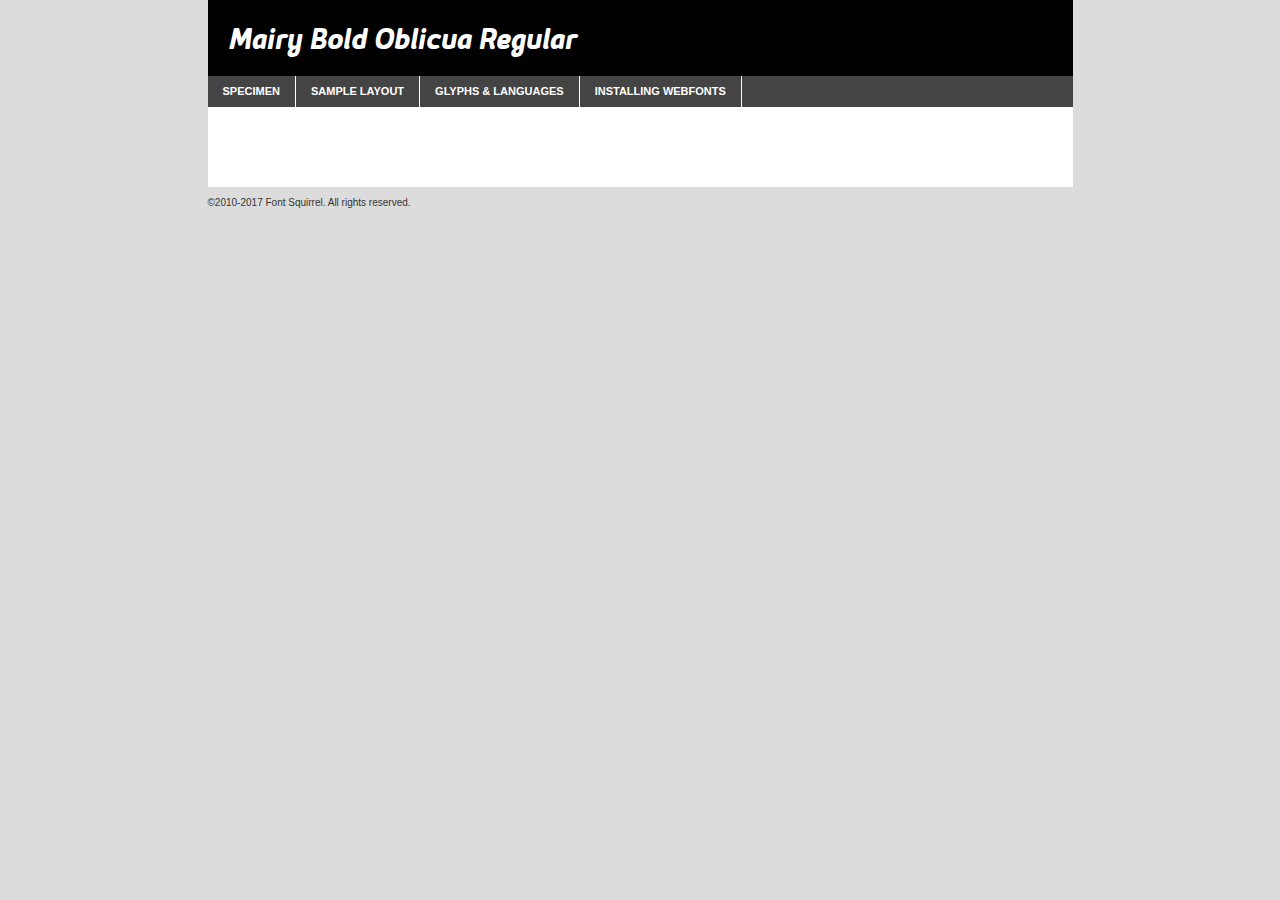
<file: fontkit/mairy_bold_oblicua-demo.html>
<!DOCTYPE html PUBLIC "-//W3C//DTD XHTML 1.0 Transitional//EN"
        "http://www.w3.org/TR/xhtml1/DTD/xhtml1-transitional.dtd">

<html xmlns="http://www.w3.org/1999/xhtml" xml:lang="en" lang="en">
<head>
    <meta http-equiv="Content-Type" content="text/html; charset=utf-8"/>
    <script src="http://ajax.googleapis.com/ajax/libs/jquery/1.7.2/jquery.min.js" type="text/javascript" charset="utf-8"></script>
    <script type="text/javascript">
		(function($) {
			$.fn.easyTabs = function(option) {
				var param = jQuery.extend({ fadeSpeed: 'fast', defaultContent: 1, activeClass: 'active' }, option);
				$(this).each(function() {
					var thisId = '#' + this.id;
					if ( param.defaultContent == '' )
					{
						param.defaultContent = 1;
					}
					if ( typeof param.defaultContent == 'number' )
					{
						var defaultTab = $(thisId + ' .tabs li:eq(' + (param.defaultContent - 1) + ') a').attr('href').substr(1);
					}
					else
					{
						var defaultTab = param.defaultContent;
					}
					$(thisId + ' .tabs li a').each(function() {
						var tabToHide = $(this).attr('href').substr(1);
						$('#' + tabToHide).addClass('easytabs-tab-content');
					});
					hideAll();
					changeContent(defaultTab);

					function hideAll() {$(thisId + ' .easytabs-tab-content').hide();}

					function changeContent(tabId)
					{
						hideAll();
						$(thisId + ' .tabs li').removeClass(param.activeClass);
						$(thisId + ' .tabs li a[href=#' + tabId + ']').closest('li').addClass(param.activeClass);
						if ( param.fadeSpeed != 'none' )
						{
							$(thisId + ' #' + tabId).fadeIn(param.fadeSpeed);
						}
						else
						{
							$(thisId + ' #' + tabId).show();
						}
					}

					$(thisId + ' .tabs li').click(function() {
						var tabId = $(this).find('a').attr('href').substr(1);
						changeContent(tabId);
						return false;
					});
				});
			}
		})(jQuery);
    </script>
    <link rel="stylesheet" href="specimen_files/specimen_stylesheet.css" type="text/css" charset="utf-8"/>
    <link rel="stylesheet" href="stylesheet.css" type="text/css" charset="utf-8"/>

    <style type="text/css">
        		body {
			font-family: 'mairy_bold_oblicuaregular';
        		}

            </style>

    <title>Mairy Bold Oblicua Regular Specimen</title>


    <script type="text/javascript" charset="utf-8">
		$(document).ready(function() {
			$('#container').easyTabs({ defaultContent: 1 });
		});
    </script>
</head>

<body>
<div id="container">
    <div id="header">
		Mairy Bold Oblicua Regular    </div>
    <ul class="tabs">
        <li><a href="#specimen">Specimen</a></li>
        <li><a href="#layout">Sample Layout</a></li>
		        <li><a href="#glyphs">Glyphs &amp; Languages</a></li>
        <li><a href="#installing">Installing Webfonts</a></li>

    </ul>

    <div id="main_content">


        <div id="specimen">

            <div class="section">
                <div class="grid12 firstcol">
                    <div class="huge">AaBb</div>
                </div>
            </div>

            <div class="section">
                <div class="glyph_range">A&#x200B;B&#x200b;C&#x200b;D&#x200b;E&#x200b;F&#x200b;G&#x200b;H&#x200b;I&#x200b;J&#x200b;K&#x200b;L&#x200b;M&#x200b;N&#x200b;O&#x200b;P&#x200b;Q&#x200b;R&#x200b;S&#x200b;T&#x200b;U&#x200b;V&#x200b;W&#x200b;X&#x200b;Y&#x200b;Z&#x200b;a&#x200b;b&#x200b;c&#x200b;d&#x200b;e&#x200b;f&#x200b;g&#x200b;h&#x200b;i&#x200b;j&#x200b;k&#x200b;l&#x200b;m&#x200b;n&#x200b;o&#x200b;p&#x200b;q&#x200b;r&#x200b;s&#x200b;t&#x200b;u&#x200b;v&#x200b;w&#x200b;x&#x200b;y&#x200b;z&#x200b;1&#x200b;2&#x200b;3&#x200b;4&#x200b;5&#x200b;6&#x200b;7&#x200b;8&#x200b;9&#x200b;0&#x200b;&amp;&#x200b;.&#x200b;,&#x200b;?&#x200b;!&#x200b;&#64;&#x200b;(&#x200b;)&#x200b;#&#x200b;$&#x200b;%&#x200b;*&#x200b;+&#x200b;-&#x200b;=&#x200b;:&#x200b;;</div>
            </div>
            <div class="section">
                <div class="grid12 firstcol">
                    <table class="sample_table">
                        <tr>
                            <td>10</td>
                            <td class="size10">abcdefghijklmnopqrstuvwxyzABCDEFGHIJKLMNOPQRSTUVWXYZ0123456789abcdefghijklmnopqrstuvwxyzABCDEFGHIJKLMNOPQRSTUVWXYZ0123456789abcdefghijklmnopqrstuvwxyzABCDEFGHIJKLMNOPQRSTUVWXYZ</td>
                        </tr>
                        <tr>
                            <td>11</td>
                            <td class="size11">abcdefghijklmnopqrstuvwxyzABCDEFGHIJKLMNOPQRSTUVWXYZ0123456789abcdefghijklmnopqrstuvwxyzABCDEFGHIJKLMNOPQRSTUVWXYZ0123456789abcdefghijklmnopqrstuvwxyzABCDEFGHIJKLMNOPQRSTUVWXYZ</td>
                        </tr>
                        <tr>
                            <td>12</td>
                            <td class="size12">abcdefghijklmnopqrstuvwxyzABCDEFGHIJKLMNOPQRSTUVWXYZ0123456789abcdefghijklmnopqrstuvwxyzABCDEFGHIJKLMNOPQRSTUVWXYZ0123456789abcdefghijklmnopqrstuvwxyzABCDEFGHIJKLMNOPQRSTUVWXYZ</td>
                        </tr>
                        <tr>
                            <td>13</td>
                            <td class="size13">abcdefghijklmnopqrstuvwxyzABCDEFGHIJKLMNOPQRSTUVWXYZ0123456789abcdefghijklmnopqrstuvwxyzABCDEFGHIJKLMNOPQRSTUVWXYZ0123456789abcdefghijklmnopqrstuvwxyzABCDEFGHIJKLMNOPQRSTUVWXYZ</td>
                        </tr>
                        <tr>
                            <td>14</td>
                            <td class="size14">abcdefghijklmnopqrstuvwxyzABCDEFGHIJKLMNOPQRSTUVWXYZ0123456789abcdefghijklmnopqrstuvwxyzABCDEFGHIJKLMNOPQRSTUVWXYZ0123456789abcdefghijklmnopqrstuvwxyzABCDEFGHIJKLMNOPQRSTUVWXYZ</td>
                        </tr>
                        <tr>
                            <td>16</td>
                            <td class="size16">abcdefghijklmnopqrstuvwxyzABCDEFGHIJKLMNOPQRSTUVWXYZ0123456789abcdefghijklmnopqrstuvwxyzABCDEFGHIJKLMNOPQRSTUVWXYZ</td>
                        </tr>
                        <tr>
                            <td>18</td>
                            <td class="size18">abcdefghijklmnopqrstuvwxyzABCDEFGHIJKLMNOPQRSTUVWXYZ0123456789abcdefghijklmnopqrstuvwxyzABCDEFGHIJKLMNOPQRSTUVWXYZ</td>
                        </tr>
                        <tr>
                            <td>20</td>
                            <td class="size20">abcdefghijklmnopqrstuvwxyzABCDEFGHIJKLMNOPQRSTUVWXYZ0123456789abcdefghijklmnopqrstuvwxyzABCDEFGHIJKLMNOPQRSTUVWXYZ</td>
                        </tr>
                        <tr>
                            <td>24</td>
                            <td class="size24">abcdefghijklmnopqrstuvwxyzABCDEFGHIJKLMNOPQRSTUVWXYZ0123456789abcdefghijklmnopqrstuvwxyzABCDEFGHIJKLMNOPQRSTUVWXYZ</td>
                        </tr>
                        <tr>
                            <td>30</td>
                            <td class="size30">abcdefghijklmnopqrstuvwxyzABCDEFGHIJKLMNOPQRSTUVWXYZ0123456789abcdefghijklmnopqrstuvwxyzABCDEFGHIJKLMNOPQRSTUVWXYZ</td>
                        </tr>
                        <tr>
                            <td>36</td>
                            <td class="size36">abcdefghijklmnopqrstuvwxyzABCDEFGHIJKLMNOPQRSTUVWXYZ0123456789abcdefghijklmnopqrstuvwxyzABCDEFGHIJKLMNOPQRSTUVWXYZ</td>
                        </tr>
                        <tr>
                            <td>48</td>
                            <td class="size48">abcdefghijklmnopqrstuvwxyzABCDEFGHIJKLMNOPQRSTUVWXYZ0123456789abcdefghijklmnopqrstuvwxyzABCDEFGHIJKLMNOPQRSTUVWXYZ</td>
                        </tr>
                        <tr>
                            <td>60</td>
                            <td class="size60">abcdefghijklmnopqrstuvwxyzABCDEFGHIJKLMNOPQRSTUVWXYZ0123456789abcdefghijklmnopqrstuvwxyzABCDEFGHIJKLMNOPQRSTUVWXYZ</td>
                        </tr>
                        <tr>
                            <td>72</td>
                            <td class="size72">abcdefghijklmnopqrstuvwxyzABCDEFGHIJKLMNOPQRSTUVWXYZ0123456789abcdefghijklmnopqrstuvwxyzABCDEFGHIJKLMNOPQRSTUVWXYZ</td>
                        </tr>
                        <tr>
                            <td>90</td>
                            <td class="size90">abcdefghijklmnopqrstuvwxyzABCDEFGHIJKLMNOPQRSTUVWXYZ0123456789abcdefghijklmnopqrstuvwxyzABCDEFGHIJKLMNOPQRSTUVWXYZ</td>
                        </tr>
                    </table>

                </div>

            </div>


            <div class="section" id="bodycomparison">


                <div id="xheight">
                    <div class="fontbody">&#x25FC;&#x25FC;&#x25FC;&#x25FC;&#x25FC;&#x25FC;&#x25FC;&#x25FC;&#x25FC;&#x25FC;&#x25FC;&#x25FC;&#x25FC;&#x25FC;&#x25FC;&#x25FC;&#x25FC;&#x25FC;&#x25FC;&#x25FC;&#x25FC;&#x25FC;&#x25FC;&#x25FC;&#x25FC;&#x25FC;&#x25FC;&#x25FC;&#x25FC;&#x25FC;&#x25FC;&#x25FC;&#x25FC;&#x25FC;&#x25FC;&#x25FC;&#x25FC;&#x25FC;&#x25FC;&#x25FC;&#x25FC;&#x25FC;&#x25FC;&#x25FC;&#x25FC;&#x25FC;&#x25FC;&#x25FC;&#x25FC;&#x25FC;&#x25FC;&#x25FC;&#x25FC;&#x25FC;&#x25FC;&#x25FC;&#x25FC;&#x25FC;&#x25FC;&#x25FC;&#x25FC;&#x25FC;&#x25FC;&#x25FC;&#x25FC;&#x25FC;&#x25FC;&#x25FC;&#x25FC;&#x25FC;&#x25FC;&#x25FC;&#x25FC;&#x25FC;&#x25FC;&#x25FC;&#x25FC;&#x25FC;&#x25FC;&#x25FC;&#x25FC;&#x25FC;&#x25FC;&#x25FC;&#x25FC;&#x25FC;&#x25FC;&#x25FC;&#x25FC;&#x25FC;&#x25FC;&#x25FC;&#x25FC;&#x25FC;&#x25FC;&#x25FC;&#x25FC;&#x25FC;&#x25FC;body</div>
                    <div class="arialbody">body</div>
                    <div class="verdanabody">body</div>
                    <div class="georgiabody">body</div>
                </div>
                <div class="fontbody" style="z-index:1">
                    body<span>Mairy Bold Oblicua Regular</span>
                </div>
                <div class="arialbody" style="z-index:1">
                    body<span>Arial</span>
                </div>
                <div class="verdanabody" style="z-index:1">
                    body<span>Verdana</span>
                </div>
                <div class="georgiabody" style="z-index:1">
                    body<span>Georgia</span>
                </div>


            </div>


            <div class="section psample psample_row1" id="">

                <div class="grid2 firstcol">
                    <p class="size10"><span>10.</span>Aenean lacinia bibendum nulla sed consectetur. Fusce dapibus, tellus ac cursus commodo, tortor mauris condimentum nibh, ut fermentum massa justo sit amet risus. Nullam id dolor id nibh ultricies vehicula ut id elit. Cum sociis natoque penatibus et magnis dis parturient montes, nascetur ridiculus mus. Nulla vitae elit libero, a pharetra augue.</p>

                </div>
                <div class="grid3">
                    <p class="size11"><span>11.</span>Aenean lacinia bibendum nulla sed consectetur. Fusce dapibus, tellus ac cursus commodo, tortor mauris condimentum nibh, ut fermentum massa justo sit amet risus. Nullam id dolor id nibh ultricies vehicula ut id elit. Cum sociis natoque penatibus et magnis dis parturient montes, nascetur ridiculus mus. Nulla vitae elit libero, a pharetra augue.</p>

                </div>
                <div class="grid3">
                    <p class="size12"><span>12.</span>Aenean lacinia bibendum nulla sed consectetur. Fusce dapibus, tellus ac cursus commodo, tortor mauris condimentum nibh, ut fermentum massa justo sit amet risus. Nullam id dolor id nibh ultricies vehicula ut id elit. Cum sociis natoque penatibus et magnis dis parturient montes, nascetur ridiculus mus. Nulla vitae elit libero, a pharetra augue.</p>

                </div>
                <div class="grid4">
                    <p class="size13"><span>13.</span>Aenean lacinia bibendum nulla sed consectetur. Fusce dapibus, tellus ac cursus commodo, tortor mauris condimentum nibh, ut fermentum massa justo sit amet risus. Nullam id dolor id nibh ultricies vehicula ut id elit. Cum sociis natoque penatibus et magnis dis parturient montes, nascetur ridiculus mus. Nulla vitae elit libero, a pharetra augue.</p>

                </div>
                <div class="white_blend"></div>

            </div>
            <div class="section psample psample_row2" id="">
                <div class="grid3 firstcol">
                    <p class="size14"><span>14.</span>Aenean lacinia bibendum nulla sed consectetur. Fusce dapibus, tellus ac cursus commodo, tortor mauris condimentum nibh, ut fermentum massa justo sit amet risus. Nullam id dolor id nibh ultricies vehicula ut id elit. Cum sociis natoque penatibus et magnis dis parturient montes, nascetur ridiculus mus. Nulla vitae elit libero, a pharetra augue.</p>

                </div>
                <div class="grid4">
                    <p class="size16"><span>16.</span>Aenean lacinia bibendum nulla sed consectetur. Fusce dapibus, tellus ac cursus commodo, tortor mauris condimentum nibh, ut fermentum massa justo sit amet risus. Nullam id dolor id nibh ultricies vehicula ut id elit. Cum sociis natoque penatibus et magnis dis parturient montes, nascetur ridiculus mus. Nulla vitae elit libero, a pharetra augue.</p>

                </div>
                <div class="grid5">
                    <p class="size18"><span>18.</span>Aenean lacinia bibendum nulla sed consectetur. Fusce dapibus, tellus ac cursus commodo, tortor mauris condimentum nibh, ut fermentum massa justo sit amet risus. Nullam id dolor id nibh ultricies vehicula ut id elit. Cum sociis natoque penatibus et magnis dis parturient montes, nascetur ridiculus mus. Nulla vitae elit libero, a pharetra augue.</p>

                </div>

                <div class="white_blend"></div>

            </div>

            <div class="section psample psample_row3" id="">
                <div class="grid5 firstcol">
                    <p class="size20"><span>20.</span>Aenean lacinia bibendum nulla sed consectetur. Fusce dapibus, tellus ac cursus commodo, tortor mauris condimentum nibh, ut fermentum massa justo sit amet risus. Nullam id dolor id nibh ultricies vehicula ut id elit. Cum sociis natoque penatibus et magnis dis parturient montes, nascetur ridiculus mus. Nulla vitae elit libero, a pharetra augue.</p>
                </div>
                <div class="grid7">
                    <p class="size24"><span>24.</span>Aenean lacinia bibendum nulla sed consectetur. Fusce dapibus, tellus ac cursus commodo, tortor mauris condimentum nibh, ut fermentum massa justo sit amet risus. Nullam id dolor id nibh ultricies vehicula ut id elit. Cum sociis natoque penatibus et magnis dis parturient montes, nascetur ridiculus mus. Nulla vitae elit libero, a pharetra augue.</p>
                </div>

                <div class="white_blend"></div>

            </div>

            <div class="section psample psample_row4" id="">
                <div class="grid12 firstcol">
                    <p class="size30"><span>30.</span>Aenean lacinia bibendum nulla sed consectetur. Fusce dapibus, tellus ac cursus commodo, tortor mauris condimentum nibh, ut fermentum massa justo sit amet risus. Nullam id dolor id nibh ultricies vehicula ut id elit. Cum sociis natoque penatibus et magnis dis parturient montes, nascetur ridiculus mus. Nulla vitae elit libero, a pharetra augue.</p>
                </div>
                <div class="white_blend"></div>

            </div>


            <div class="section psample psample_row1 fullreverse">
                <div class="grid2 firstcol">
                    <p class="size10"><span>10.</span>Aenean lacinia bibendum nulla sed consectetur. Fusce dapibus, tellus ac cursus commodo, tortor mauris condimentum nibh, ut fermentum massa justo sit amet risus. Nullam id dolor id nibh ultricies vehicula ut id elit. Cum sociis natoque penatibus et magnis dis parturient montes, nascetur ridiculus mus. Nulla vitae elit libero, a pharetra augue.</p>

                </div>
                <div class="grid3">
                    <p class="size11"><span>11.</span>Aenean lacinia bibendum nulla sed consectetur. Fusce dapibus, tellus ac cursus commodo, tortor mauris condimentum nibh, ut fermentum massa justo sit amet risus. Nullam id dolor id nibh ultricies vehicula ut id elit. Cum sociis natoque penatibus et magnis dis parturient montes, nascetur ridiculus mus. Nulla vitae elit libero, a pharetra augue.</p>

                </div>
                <div class="grid3">
                    <p class="size12"><span>12.</span>Aenean lacinia bibendum nulla sed consectetur. Fusce dapibus, tellus ac cursus commodo, tortor mauris condimentum nibh, ut fermentum massa justo sit amet risus. Nullam id dolor id nibh ultricies vehicula ut id elit. Cum sociis natoque penatibus et magnis dis parturient montes, nascetur ridiculus mus. Nulla vitae elit libero, a pharetra augue.</p>

                </div>
                <div class="grid4">
                    <p class="size13"><span>13.</span>Aenean lacinia bibendum nulla sed consectetur. Fusce dapibus, tellus ac cursus commodo, tortor mauris condimentum nibh, ut fermentum massa justo sit amet risus. Nullam id dolor id nibh ultricies vehicula ut id elit. Cum sociis natoque penatibus et magnis dis parturient montes, nascetur ridiculus mus. Nulla vitae elit libero, a pharetra augue.</p>

                </div>
                <div class="black_blend"></div>

            </div>

            <div class="section psample psample_row2 fullreverse">
                <div class="grid3 firstcol">
                    <p class="size14"><span>14.</span>Aenean lacinia bibendum nulla sed consectetur. Fusce dapibus, tellus ac cursus commodo, tortor mauris condimentum nibh, ut fermentum massa justo sit amet risus. Nullam id dolor id nibh ultricies vehicula ut id elit. Cum sociis natoque penatibus et magnis dis parturient montes, nascetur ridiculus mus. Nulla vitae elit libero, a pharetra augue.</p>

                </div>
                <div class="grid4">
                    <p class="size16"><span>16.</span>Aenean lacinia bibendum nulla sed consectetur. Fusce dapibus, tellus ac cursus commodo, tortor mauris condimentum nibh, ut fermentum massa justo sit amet risus. Nullam id dolor id nibh ultricies vehicula ut id elit. Cum sociis natoque penatibus et magnis dis parturient montes, nascetur ridiculus mus. Nulla vitae elit libero, a pharetra augue.</p>

                </div>
                <div class="grid5">
                    <p class="size18"><span>18.</span>Aenean lacinia bibendum nulla sed consectetur. Fusce dapibus, tellus ac cursus commodo, tortor mauris condimentum nibh, ut fermentum massa justo sit amet risus. Nullam id dolor id nibh ultricies vehicula ut id elit. Cum sociis natoque penatibus et magnis dis parturient montes, nascetur ridiculus mus. Nulla vitae elit libero, a pharetra augue.</p>

                </div>
                <div class="black_blend"></div>

            </div>

            <div class="section psample fullreverse psample_row3" id="">
                <div class="grid5 firstcol">
                    <p class="size20"><span>20.</span>Aenean lacinia bibendum nulla sed consectetur. Fusce dapibus, tellus ac cursus commodo, tortor mauris condimentum nibh, ut fermentum massa justo sit amet risus. Nullam id dolor id nibh ultricies vehicula ut id elit. Cum sociis natoque penatibus et magnis dis parturient montes, nascetur ridiculus mus. Nulla vitae elit libero, a pharetra augue.</p>
                </div>
                <div class="grid7">
                    <p class="size24"><span>24.</span>Aenean lacinia bibendum nulla sed consectetur. Fusce dapibus, tellus ac cursus commodo, tortor mauris condimentum nibh, ut fermentum massa justo sit amet risus. Nullam id dolor id nibh ultricies vehicula ut id elit. Cum sociis natoque penatibus et magnis dis parturient montes, nascetur ridiculus mus. Nulla vitae elit libero, a pharetra augue.</p>
                </div>

                <div class="black_blend"></div>

            </div>

            <div class="section psample fullreverse psample_row4" id="" style="border-bottom: 20px #000 solid;">
                <div class="grid12 firstcol">
                    <p class="size30"><span>30.</span>Aenean lacinia bibendum nulla sed consectetur. Fusce dapibus, tellus ac cursus commodo, tortor mauris condimentum nibh, ut fermentum massa justo sit amet risus. Nullam id dolor id nibh ultricies vehicula ut id elit. Cum sociis natoque penatibus et magnis dis parturient montes, nascetur ridiculus mus. Nulla vitae elit libero, a pharetra augue.</p>
                </div>
                <div class="black_blend"></div>

            </div>


        </div>

        <div id="layout">

            <div class="section">

                <div class="grid12 firstcol">
                    <h1>Lorem Ipsum Dolor</h1>
                    <h2>Etiam porta sem malesuada magna mollis euismod</h2>

                    <p class="byline">By <a href="#link">Aenean Lacinia</a></p>
                </div>
            </div>
            <div class="section">
                <div class="grid8 firstcol">
                    <p class="large">Donec sed odio dui. Morbi leo risus, porta ac consectetur ac, vestibulum at eros. Fusce dapibus, tellus ac cursus commodo, tortor mauris condimentum nibh, ut fermentum massa justo sit amet risus. </p>


                    <h3>Pellentesque ornare sem</h3>

                    <p>Maecenas sed diam eget risus varius blandit sit amet non magna. Maecenas faucibus mollis interdum. Donec ullamcorper nulla non metus auctor fringilla. Nullam id dolor id nibh ultricies vehicula ut id elit. Nullam id dolor id nibh ultricies vehicula ut id elit. </p>

                    <p>Aenean eu leo quam. Pellentesque ornare sem lacinia quam venenatis vestibulum. Lorem ipsum dolor sit amet, consectetur adipiscing elit. Cum sociis natoque penatibus et magnis dis parturient montes, nascetur ridiculus mus. </p>

                    <p>Nulla vitae elit libero, a pharetra augue. Praesent commodo cursus magna, vel scelerisque nisl consectetur et. Aenean lacinia bibendum nulla sed consectetur. </p>

                    <p>Nullam quis risus eget urna mollis ornare vel eu leo. Nullam quis risus eget urna mollis ornare vel eu leo. Maecenas sed diam eget risus varius blandit sit amet non magna. Donec ullamcorper nulla non metus auctor fringilla. </p>

                    <h3>Cras mattis consectetur</h3>

                    <p>Aenean eu leo quam. Pellentesque ornare sem lacinia quam venenatis vestibulum. Aenean lacinia bibendum nulla sed consectetur. Integer posuere erat a ante venenatis dapibus posuere velit aliquet. Cras mattis consectetur purus sit amet fermentum. </p>

                    <p>Nullam id dolor id nibh ultricies vehicula ut id elit. Nullam quis risus eget urna mollis ornare vel eu leo. Cras mattis consectetur purus sit amet fermentum.</p>
                </div>

                <div class="grid4 sidebar">

                    <div class="box reverse">
                        <p class="last">Nullam quis risus eget urna mollis ornare vel eu leo. Donec ullamcorper nulla non metus auctor fringilla. Cras mattis consectetur purus sit amet fermentum. Sed posuere consectetur est at lobortis. Lorem ipsum dolor sit amet, consectetur adipiscing elit. </p>
                    </div>

                    <p class="caption">Maecenas sed diam eget risus varius.</p>

                    <p>Vestibulum id ligula porta felis euismod semper. Integer posuere erat a ante venenatis dapibus posuere velit aliquet. Vestibulum id ligula porta felis euismod semper. Sed posuere consectetur est at lobortis. Maecenas sed diam eget risus varius blandit sit amet non magna. Fusce dapibus, tellus ac cursus commodo, tortor mauris condimentum nibh, ut fermentum massa justo sit amet risus. </p>


                    <p>Duis mollis, est non commodo luctus, nisi erat porttitor ligula, eget lacinia odio sem nec elit. Aenean lacinia bibendum nulla sed consectetur. Vivamus sagittis lacus vel augue laoreet rutrum faucibus dolor auctor. Aenean lacinia bibendum nulla sed consectetur. Nullam quis risus eget urna mollis ornare vel eu leo. </p>

                    <p>Praesent commodo cursus magna, vel scelerisque nisl consectetur et. Donec ullamcorper nulla non metus auctor fringilla. Maecenas faucibus mollis interdum. Fusce dapibus, tellus ac cursus commodo, tortor mauris condimentum nibh, ut fermentum massa justo sit amet risus. </p>

                </div>
            </div>

        </div>


		

        <div id="glyphs">
            <div class="section">
                <div class="grid12 firstcol">

                    <h1>Language Support</h1>
                    <p>The subset of Mairy Bold Oblicua Regular in this kit supports the following languages:<br/>

						Albanian, Basque, Breton, Chamorro, Danish, Dutch, English, Faroese, Finnish, French, Frisian, Galician, German, Icelandic, Italian, Malagasy, Norwegian, Portuguese, Spanish, Alsatian, Aragonese, Arapaho, Arrernte, Asturian, Aymara, Bislama, Cebuano, Corsican, Fijian, French_creole, Genoese, Gilbertese, Greenlandic, Haitian_creole, Hiligaynon, Hmong, Hopi, Ibanag, Iloko_ilokano, Indonesian, Interglossa_glosa, Interlingua, Irish_gaelic, Jerriais, Lojban, Lombard, Luxembourgeois, Manx, Mohawk, Norfolk_pitcairnese, Occitan, Oromo, Pangasinan, Papiamento, Piedmontese, Potawatomi, Rhaeto-romance, Romansh, Rotokas, Sami_lule, Samoan, Sardinian, Scots_gaelic, Seychelles_creole, Shona, Sicilian, Somali, Southern_ndebele, Swahili, Swati_swazi, Tagalog_filipino_pilipino, Tetum, Tok_pisin, Uyghur_latinized, Volapuk, Walloon, Warlpiri, Xhosa, Yapese, Zulu, Latinbasic, Ubasic, Demo                    </p>
                    <h1>Glyph Chart</h1>
                    <p>The subset of Mairy Bold Oblicua Regular in this kit includes all the glyphs listed below. Unicode entities are included above each glyph to help you insert individual characters into your layout.</p>
                    <div id="glyph_chart">

																				                                <div><p>&amp;#13;</p>&#13;</div>
																				                                <div><p>&amp;#32;</p>&#32;</div>
																				                                <div><p>&amp;#33;</p>&#33;</div>
																				                                <div><p>&amp;#34;</p>&#34;</div>
																				                                <div><p>&amp;#35;</p>&#35;</div>
																				                                <div><p>&amp;#36;</p>&#36;</div>
																				                                <div><p>&amp;#37;</p>&#37;</div>
																				                                <div><p>&amp;#38;</p>&#38;</div>
																				                                <div><p>&amp;#39;</p>&#39;</div>
																				                                <div><p>&amp;#40;</p>&#40;</div>
																				                                <div><p>&amp;#41;</p>&#41;</div>
																				                                <div><p>&amp;#42;</p>&#42;</div>
																				                                <div><p>&amp;#43;</p>&#43;</div>
																				                                <div><p>&amp;#44;</p>&#44;</div>
																				                                <div><p>&amp;#45;</p>&#45;</div>
																				                                <div><p>&amp;#46;</p>&#46;</div>
																				                                <div><p>&amp;#47;</p>&#47;</div>
																				                                <div><p>&amp;#48;</p>&#48;</div>
																				                                <div><p>&amp;#49;</p>&#49;</div>
																				                                <div><p>&amp;#50;</p>&#50;</div>
																				                                <div><p>&amp;#51;</p>&#51;</div>
																				                                <div><p>&amp;#52;</p>&#52;</div>
																				                                <div><p>&amp;#53;</p>&#53;</div>
																				                                <div><p>&amp;#54;</p>&#54;</div>
																				                                <div><p>&amp;#55;</p>&#55;</div>
																				                                <div><p>&amp;#56;</p>&#56;</div>
																				                                <div><p>&amp;#57;</p>&#57;</div>
																				                                <div><p>&amp;#58;</p>&#58;</div>
																				                                <div><p>&amp;#59;</p>&#59;</div>
																				                                <div><p>&amp;#60;</p>&#60;</div>
																				                                <div><p>&amp;#61;</p>&#61;</div>
																				                                <div><p>&amp;#62;</p>&#62;</div>
																				                                <div><p>&amp;#63;</p>&#63;</div>
																				                                <div><p>&amp;#64;</p>&#64;</div>
																				                                <div><p>&amp;#65;</p>&#65;</div>
																				                                <div><p>&amp;#66;</p>&#66;</div>
																				                                <div><p>&amp;#67;</p>&#67;</div>
																				                                <div><p>&amp;#68;</p>&#68;</div>
																				                                <div><p>&amp;#69;</p>&#69;</div>
																				                                <div><p>&amp;#70;</p>&#70;</div>
																				                                <div><p>&amp;#71;</p>&#71;</div>
																				                                <div><p>&amp;#72;</p>&#72;</div>
																				                                <div><p>&amp;#73;</p>&#73;</div>
																				                                <div><p>&amp;#74;</p>&#74;</div>
																				                                <div><p>&amp;#75;</p>&#75;</div>
																				                                <div><p>&amp;#76;</p>&#76;</div>
																				                                <div><p>&amp;#77;</p>&#77;</div>
																				                                <div><p>&amp;#78;</p>&#78;</div>
																				                                <div><p>&amp;#79;</p>&#79;</div>
																				                                <div><p>&amp;#80;</p>&#80;</div>
																				                                <div><p>&amp;#81;</p>&#81;</div>
																				                                <div><p>&amp;#82;</p>&#82;</div>
																				                                <div><p>&amp;#83;</p>&#83;</div>
																				                                <div><p>&amp;#84;</p>&#84;</div>
																				                                <div><p>&amp;#85;</p>&#85;</div>
																				                                <div><p>&amp;#86;</p>&#86;</div>
																				                                <div><p>&amp;#87;</p>&#87;</div>
																				                                <div><p>&amp;#88;</p>&#88;</div>
																				                                <div><p>&amp;#89;</p>&#89;</div>
																				                                <div><p>&amp;#90;</p>&#90;</div>
																				                                <div><p>&amp;#91;</p>&#91;</div>
																				                                <div><p>&amp;#92;</p>&#92;</div>
																				                                <div><p>&amp;#93;</p>&#93;</div>
																				                                <div><p>&amp;#94;</p>&#94;</div>
																				                                <div><p>&amp;#95;</p>&#95;</div>
																				                                <div><p>&amp;#96;</p>&#96;</div>
																				                                <div><p>&amp;#97;</p>&#97;</div>
																				                                <div><p>&amp;#98;</p>&#98;</div>
																				                                <div><p>&amp;#99;</p>&#99;</div>
																				                                <div><p>&amp;#100;</p>&#100;</div>
																				                                <div><p>&amp;#101;</p>&#101;</div>
																				                                <div><p>&amp;#102;</p>&#102;</div>
																				                                <div><p>&amp;#103;</p>&#103;</div>
																				                                <div><p>&amp;#104;</p>&#104;</div>
																				                                <div><p>&amp;#105;</p>&#105;</div>
																				                                <div><p>&amp;#106;</p>&#106;</div>
																				                                <div><p>&amp;#107;</p>&#107;</div>
																				                                <div><p>&amp;#108;</p>&#108;</div>
																				                                <div><p>&amp;#109;</p>&#109;</div>
																				                                <div><p>&amp;#110;</p>&#110;</div>
																				                                <div><p>&amp;#111;</p>&#111;</div>
																				                                <div><p>&amp;#112;</p>&#112;</div>
																				                                <div><p>&amp;#113;</p>&#113;</div>
																				                                <div><p>&amp;#114;</p>&#114;</div>
																				                                <div><p>&amp;#115;</p>&#115;</div>
																				                                <div><p>&amp;#116;</p>&#116;</div>
																				                                <div><p>&amp;#117;</p>&#117;</div>
																				                                <div><p>&amp;#118;</p>&#118;</div>
																				                                <div><p>&amp;#119;</p>&#119;</div>
																				                                <div><p>&amp;#120;</p>&#120;</div>
																				                                <div><p>&amp;#121;</p>&#121;</div>
																				                                <div><p>&amp;#122;</p>&#122;</div>
																				                                <div><p>&amp;#123;</p>&#123;</div>
																				                                <div><p>&amp;#124;</p>&#124;</div>
																				                                <div><p>&amp;#125;</p>&#125;</div>
																				                                <div><p>&amp;#126;</p>&#126;</div>
																				                                <div><p>&amp;#160;</p>&#160;</div>
																				                                <div><p>&amp;#161;</p>&#161;</div>
																				                                <div><p>&amp;#162;</p>&#162;</div>
																				                                <div><p>&amp;#163;</p>&#163;</div>
																				                                <div><p>&amp;#164;</p>&#164;</div>
																				                                <div><p>&amp;#165;</p>&#165;</div>
																				                                <div><p>&amp;#166;</p>&#166;</div>
																				                                <div><p>&amp;#167;</p>&#167;</div>
																				                                <div><p>&amp;#168;</p>&#168;</div>
																				                                <div><p>&amp;#169;</p>&#169;</div>
																				                                <div><p>&amp;#170;</p>&#170;</div>
																				                                <div><p>&amp;#171;</p>&#171;</div>
																				                                <div><p>&amp;#172;</p>&#172;</div>
																				                                <div><p>&amp;#173;</p>&#173;</div>
																				                                <div><p>&amp;#174;</p>&#174;</div>
																				                                <div><p>&amp;#175;</p>&#175;</div>
																				                                <div><p>&amp;#176;</p>&#176;</div>
																				                                <div><p>&amp;#177;</p>&#177;</div>
																				                                <div><p>&amp;#178;</p>&#178;</div>
																				                                <div><p>&amp;#179;</p>&#179;</div>
																				                                <div><p>&amp;#180;</p>&#180;</div>
																				                                <div><p>&amp;#181;</p>&#181;</div>
																				                                <div><p>&amp;#182;</p>&#182;</div>
																				                                <div><p>&amp;#183;</p>&#183;</div>
																				                                <div><p>&amp;#184;</p>&#184;</div>
																				                                <div><p>&amp;#185;</p>&#185;</div>
																				                                <div><p>&amp;#186;</p>&#186;</div>
																				                                <div><p>&amp;#187;</p>&#187;</div>
																				                                <div><p>&amp;#188;</p>&#188;</div>
																				                                <div><p>&amp;#189;</p>&#189;</div>
																				                                <div><p>&amp;#190;</p>&#190;</div>
																				                                <div><p>&amp;#191;</p>&#191;</div>
																				                                <div><p>&amp;#192;</p>&#192;</div>
																				                                <div><p>&amp;#193;</p>&#193;</div>
																				                                <div><p>&amp;#194;</p>&#194;</div>
																				                                <div><p>&amp;#195;</p>&#195;</div>
																				                                <div><p>&amp;#196;</p>&#196;</div>
																				                                <div><p>&amp;#197;</p>&#197;</div>
																				                                <div><p>&amp;#198;</p>&#198;</div>
																				                                <div><p>&amp;#199;</p>&#199;</div>
																				                                <div><p>&amp;#200;</p>&#200;</div>
																				                                <div><p>&amp;#201;</p>&#201;</div>
																				                                <div><p>&amp;#202;</p>&#202;</div>
																				                                <div><p>&amp;#203;</p>&#203;</div>
																				                                <div><p>&amp;#204;</p>&#204;</div>
																				                                <div><p>&amp;#205;</p>&#205;</div>
																				                                <div><p>&amp;#206;</p>&#206;</div>
																				                                <div><p>&amp;#207;</p>&#207;</div>
																				                                <div><p>&amp;#208;</p>&#208;</div>
																				                                <div><p>&amp;#209;</p>&#209;</div>
																				                                <div><p>&amp;#210;</p>&#210;</div>
																				                                <div><p>&amp;#211;</p>&#211;</div>
																				                                <div><p>&amp;#212;</p>&#212;</div>
																				                                <div><p>&amp;#213;</p>&#213;</div>
																				                                <div><p>&amp;#214;</p>&#214;</div>
																				                                <div><p>&amp;#215;</p>&#215;</div>
																				                                <div><p>&amp;#216;</p>&#216;</div>
																				                                <div><p>&amp;#217;</p>&#217;</div>
																				                                <div><p>&amp;#218;</p>&#218;</div>
																				                                <div><p>&amp;#219;</p>&#219;</div>
																				                                <div><p>&amp;#220;</p>&#220;</div>
																				                                <div><p>&amp;#221;</p>&#221;</div>
																				                                <div><p>&amp;#222;</p>&#222;</div>
																				                                <div><p>&amp;#223;</p>&#223;</div>
																				                                <div><p>&amp;#224;</p>&#224;</div>
																				                                <div><p>&amp;#225;</p>&#225;</div>
																				                                <div><p>&amp;#226;</p>&#226;</div>
																				                                <div><p>&amp;#227;</p>&#227;</div>
																				                                <div><p>&amp;#228;</p>&#228;</div>
																				                                <div><p>&amp;#229;</p>&#229;</div>
																				                                <div><p>&amp;#230;</p>&#230;</div>
																				                                <div><p>&amp;#231;</p>&#231;</div>
																				                                <div><p>&amp;#232;</p>&#232;</div>
																				                                <div><p>&amp;#233;</p>&#233;</div>
																				                                <div><p>&amp;#234;</p>&#234;</div>
																				                                <div><p>&amp;#235;</p>&#235;</div>
																				                                <div><p>&amp;#236;</p>&#236;</div>
																				                                <div><p>&amp;#237;</p>&#237;</div>
																				                                <div><p>&amp;#238;</p>&#238;</div>
																				                                <div><p>&amp;#239;</p>&#239;</div>
																				                                <div><p>&amp;#240;</p>&#240;</div>
																				                                <div><p>&amp;#241;</p>&#241;</div>
																				                                <div><p>&amp;#242;</p>&#242;</div>
																				                                <div><p>&amp;#243;</p>&#243;</div>
																				                                <div><p>&amp;#244;</p>&#244;</div>
																				                                <div><p>&amp;#245;</p>&#245;</div>
																				                                <div><p>&amp;#246;</p>&#246;</div>
																				                                <div><p>&amp;#247;</p>&#247;</div>
																				                                <div><p>&amp;#248;</p>&#248;</div>
																				                                <div><p>&amp;#249;</p>&#249;</div>
																				                                <div><p>&amp;#250;</p>&#250;</div>
																				                                <div><p>&amp;#251;</p>&#251;</div>
																				                                <div><p>&amp;#252;</p>&#252;</div>
																				                                <div><p>&amp;#253;</p>&#253;</div>
																				                                <div><p>&amp;#254;</p>&#254;</div>
																				                                <div><p>&amp;#255;</p>&#255;</div>
																				                                <div><p>&amp;#338;</p>&#338;</div>
																				                                <div><p>&amp;#339;</p>&#339;</div>
																				                                <div><p>&amp;#376;</p>&#376;</div>
																				                                <div><p>&amp;#710;</p>&#710;</div>
																				                                <div><p>&amp;#732;</p>&#732;</div>
																				                                <div><p>&amp;#8192;</p>&#8192;</div>
																				                                <div><p>&amp;#8193;</p>&#8193;</div>
																				                                <div><p>&amp;#8194;</p>&#8194;</div>
																				                                <div><p>&amp;#8195;</p>&#8195;</div>
																				                                <div><p>&amp;#8196;</p>&#8196;</div>
																				                                <div><p>&amp;#8197;</p>&#8197;</div>
																				                                <div><p>&amp;#8198;</p>&#8198;</div>
																				                                <div><p>&amp;#8199;</p>&#8199;</div>
																				                                <div><p>&amp;#8200;</p>&#8200;</div>
																				                                <div><p>&amp;#8201;</p>&#8201;</div>
																				                                <div><p>&amp;#8202;</p>&#8202;</div>
																				                                <div><p>&amp;#8208;</p>&#8208;</div>
																				                                <div><p>&amp;#8209;</p>&#8209;</div>
																				                                <div><p>&amp;#8210;</p>&#8210;</div>
																				                                <div><p>&amp;#8211;</p>&#8211;</div>
																				                                <div><p>&amp;#8212;</p>&#8212;</div>
																				                                <div><p>&amp;#8216;</p>&#8216;</div>
																				                                <div><p>&amp;#8217;</p>&#8217;</div>
																				                                <div><p>&amp;#8218;</p>&#8218;</div>
																				                                <div><p>&amp;#8220;</p>&#8220;</div>
																				                                <div><p>&amp;#8221;</p>&#8221;</div>
																				                                <div><p>&amp;#8222;</p>&#8222;</div>
																				                                <div><p>&amp;#8226;</p>&#8226;</div>
																				                                <div><p>&amp;#8230;</p>&#8230;</div>
																				                                <div><p>&amp;#8239;</p>&#8239;</div>
																				                                <div><p>&amp;#8249;</p>&#8249;</div>
																				                                <div><p>&amp;#8250;</p>&#8250;</div>
																				                                <div><p>&amp;#8287;</p>&#8287;</div>
																				                                <div><p>&amp;#8364;</p>&#8364;</div>
																				                                <div><p>&amp;#8482;</p>&#8482;</div>
																				                                <div><p>&amp;#9724;</p>&#9724;</div>
																				                                <div><p>&amp;#64257;</p>&#64257;</div>
																				                                <div><p>&amp;#64258;</p>&#64258;</div>
																																													                    </div>
                </div>


            </div>
        </div>


        <div id="specs">

        </div>

        <div id="installing">
            <div class="section">
                <div class="grid7 firstcol">
                    <h1>Installing Webfonts</h1>

                    <p>Webfonts are supported by all major browser platforms but not all in the same way. There are currently four different font formats that must be included in order to target all browsers. This includes TTF, WOFF, EOT and SVG.</p>

                    <h2>1. Upload your webfonts</h2>
                    <p>You must upload your webfont kit to your website. They should be in or near the same directory as your CSS files.</p>

                    <h2>2. Include the webfont stylesheet</h2>
                    <p>A special CSS @font-face declaration helps the various browsers select the appropriate font it needs without causing you a bunch of headaches. Learn more about this syntax by reading the <a href="https://www.fontspring.com/blog/further-hardening-of-the-bulletproof-syntax">Fontspring blog post</a> about it. The code for it is as follows:</p>


                    <code>
                        @font-face{
                        font-family: 'MyWebFont';
                        src: url('WebFont.eot');
                        src: url('WebFont.eot?#iefix') format('embedded-opentype'),
                        url('WebFont.woff') format('woff'),
                        url('WebFont.ttf') format('truetype'),
                        url('WebFont.svg#webfont') format('svg');
                        }
                    </code>

                    <p>We've already gone ahead and generated the code for you. All you have to do is link to the stylesheet in your HTML, like this:</p>
                    <code>&lt;link rel=&quot;stylesheet&quot; href=&quot;stylesheet.css&quot; type=&quot;text/css&quot; charset=&quot;utf-8&quot; /&gt;</code>

                    <h2>3. Modify your own stylesheet</h2>
                    <p>To take advantage of your new fonts, you must tell your stylesheet to use them. Look at the original @font-face declaration above and find the property called "font-family." The name linked there will be what you use to reference the font. Prepend that webfont name to the font stack in the "font-family" property, inside the selector you want to change. For example:</p>
                    <code>p { font-family: 'WebFont', Arial, sans-serif; }</code>

                    <h2>4. Test</h2>
                    <p>Getting webfonts to work cross-browser <em>can</em> be tricky. Use the information in the sidebar to help you if you find that fonts aren't loading in a particular browser.</p>
                </div>

                <div class="grid5 sidebar">
                    <div class="box">
                        <h2>Troubleshooting<br/>Font-Face Problems</h2>
                        <p>Having trouble getting your webfonts to load in your new website? Here are some tips to sort out what might be the problem.</p>

                        <h3>Fonts not showing in any browser</h3>

                        <p>This sounds like you need to work on the plumbing. You either did not upload the fonts to the correct directory, or you did not link the fonts properly in the CSS. If you've confirmed that all this is correct and you still have a problem, take a look at your .htaccess file and see if requests are getting intercepted.</p>

                        <h3>Fonts not loading in iPhone or iPad</h3>

                        <p>The most common problem here is that you are serving the fonts from an IIS server. IIS refuses to serve files that have unknown MIME types. If that is the case, you must set the MIME type for SVG to "image/svg+xml" in the server settings. Follow these instructions from Microsoft if you need help.</p>

                        <h3>Fonts not loading in Firefox</h3>

                        <p>The primary reason for this failure? You are still using a version Firefox older than 3.5. So upgrade already! If that isn't it, then you are very likely serving fonts from a different domain. Firefox requires that all font assets be served from the same domain. Lastly it is possible that you need to add WOFF to your list of MIME types (if you are serving via IIS.)</p>

                        <h3>Fonts not loading in IE</h3>

                        <p>Are you looking at Internet Explorer on an actual Windows machine or are you cheating by using a service like Adobe BrowserLab? Many of these screenshot services do not render @font-face for IE. Best to test it on a real machine.</p>

                        <h3>Fonts not loading in IE9</h3>

                        <p>IE9, like Firefox, requires that fonts be served from the same domain as the website. Make sure that is the case.</p>
                    </div>
                </div>
            </div>

        </div>

    </div>
    <div id="footer">
        <p>&copy;2010-2017 Font Squirrel. All rights reserved.</p>
    </div>
</div>
</body>
</html>
</file>
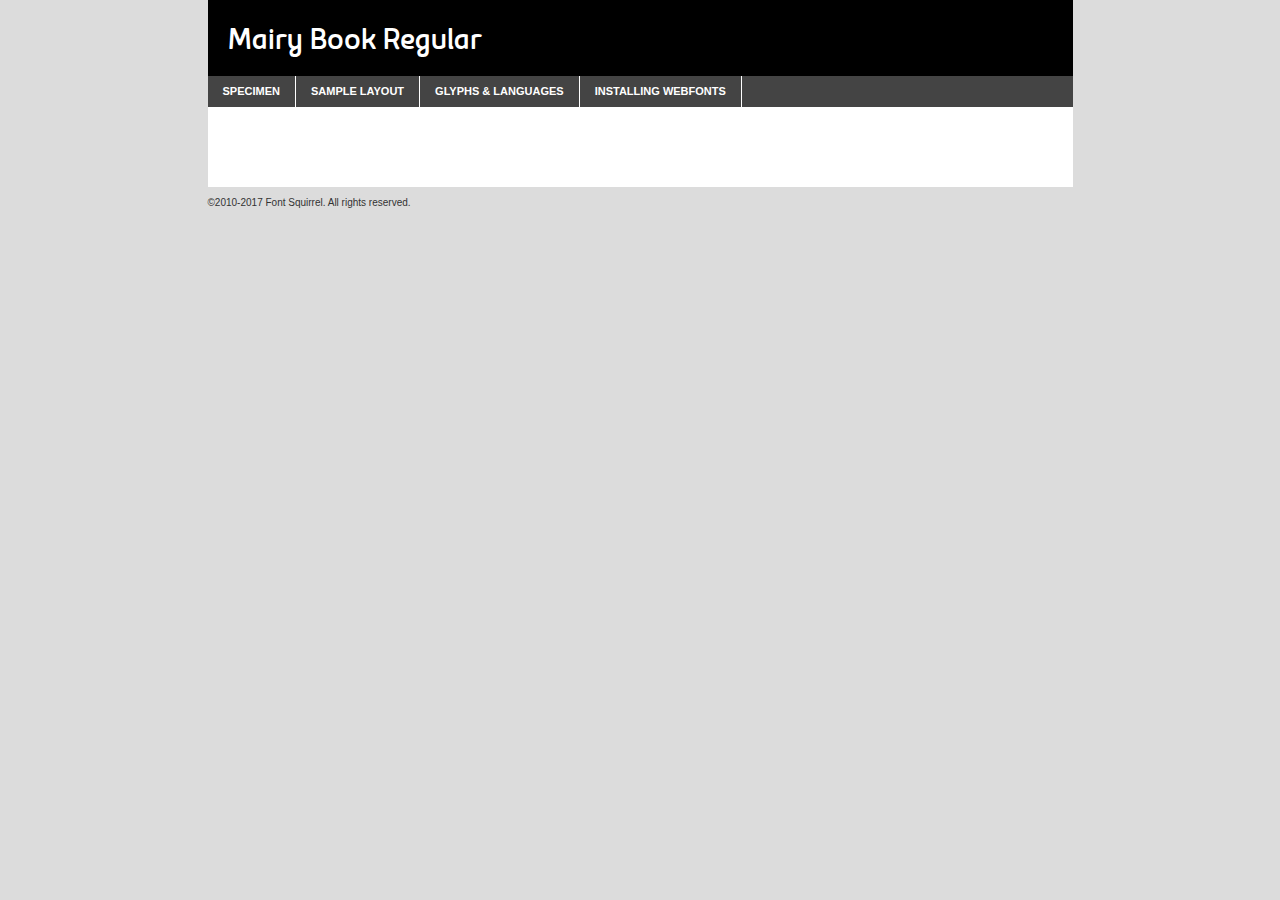
<file: fontkit/mairy_book-demo.html>
<!DOCTYPE html PUBLIC "-//W3C//DTD XHTML 1.0 Transitional//EN"
        "http://www.w3.org/TR/xhtml1/DTD/xhtml1-transitional.dtd">

<html xmlns="http://www.w3.org/1999/xhtml" xml:lang="en" lang="en">
<head>
    <meta http-equiv="Content-Type" content="text/html; charset=utf-8"/>
    <script src="http://ajax.googleapis.com/ajax/libs/jquery/1.7.2/jquery.min.js" type="text/javascript" charset="utf-8"></script>
    <script type="text/javascript">
		(function($) {
			$.fn.easyTabs = function(option) {
				var param = jQuery.extend({ fadeSpeed: 'fast', defaultContent: 1, activeClass: 'active' }, option);
				$(this).each(function() {
					var thisId = '#' + this.id;
					if ( param.defaultContent == '' )
					{
						param.defaultContent = 1;
					}
					if ( typeof param.defaultContent == 'number' )
					{
						var defaultTab = $(thisId + ' .tabs li:eq(' + (param.defaultContent - 1) + ') a').attr('href').substr(1);
					}
					else
					{
						var defaultTab = param.defaultContent;
					}
					$(thisId + ' .tabs li a').each(function() {
						var tabToHide = $(this).attr('href').substr(1);
						$('#' + tabToHide).addClass('easytabs-tab-content');
					});
					hideAll();
					changeContent(defaultTab);

					function hideAll() {$(thisId + ' .easytabs-tab-content').hide();}

					function changeContent(tabId)
					{
						hideAll();
						$(thisId + ' .tabs li').removeClass(param.activeClass);
						$(thisId + ' .tabs li a[href=#' + tabId + ']').closest('li').addClass(param.activeClass);
						if ( param.fadeSpeed != 'none' )
						{
							$(thisId + ' #' + tabId).fadeIn(param.fadeSpeed);
						}
						else
						{
							$(thisId + ' #' + tabId).show();
						}
					}

					$(thisId + ' .tabs li').click(function() {
						var tabId = $(this).find('a').attr('href').substr(1);
						changeContent(tabId);
						return false;
					});
				});
			}
		})(jQuery);
    </script>
    <link rel="stylesheet" href="specimen_files/specimen_stylesheet.css" type="text/css" charset="utf-8"/>
    <link rel="stylesheet" href="stylesheet.css" type="text/css" charset="utf-8"/>

    <style type="text/css">
        		body {
			font-family: 'mairy_bookregular';
        		}

            </style>

    <title>Mairy Book Regular Specimen</title>


    <script type="text/javascript" charset="utf-8">
		$(document).ready(function() {
			$('#container').easyTabs({ defaultContent: 1 });
		});
    </script>
</head>

<body>
<div id="container">
    <div id="header">
		Mairy Book Regular    </div>
    <ul class="tabs">
        <li><a href="#specimen">Specimen</a></li>
        <li><a href="#layout">Sample Layout</a></li>
		        <li><a href="#glyphs">Glyphs &amp; Languages</a></li>
        <li><a href="#installing">Installing Webfonts</a></li>

    </ul>

    <div id="main_content">


        <div id="specimen">

            <div class="section">
                <div class="grid12 firstcol">
                    <div class="huge">AaBb</div>
                </div>
            </div>

            <div class="section">
                <div class="glyph_range">A&#x200B;B&#x200b;C&#x200b;D&#x200b;E&#x200b;F&#x200b;G&#x200b;H&#x200b;I&#x200b;J&#x200b;K&#x200b;L&#x200b;M&#x200b;N&#x200b;O&#x200b;P&#x200b;Q&#x200b;R&#x200b;S&#x200b;T&#x200b;U&#x200b;V&#x200b;W&#x200b;X&#x200b;Y&#x200b;Z&#x200b;a&#x200b;b&#x200b;c&#x200b;d&#x200b;e&#x200b;f&#x200b;g&#x200b;h&#x200b;i&#x200b;j&#x200b;k&#x200b;l&#x200b;m&#x200b;n&#x200b;o&#x200b;p&#x200b;q&#x200b;r&#x200b;s&#x200b;t&#x200b;u&#x200b;v&#x200b;w&#x200b;x&#x200b;y&#x200b;z&#x200b;1&#x200b;2&#x200b;3&#x200b;4&#x200b;5&#x200b;6&#x200b;7&#x200b;8&#x200b;9&#x200b;0&#x200b;&amp;&#x200b;.&#x200b;,&#x200b;?&#x200b;!&#x200b;&#64;&#x200b;(&#x200b;)&#x200b;#&#x200b;$&#x200b;%&#x200b;*&#x200b;+&#x200b;-&#x200b;=&#x200b;:&#x200b;;</div>
            </div>
            <div class="section">
                <div class="grid12 firstcol">
                    <table class="sample_table">
                        <tr>
                            <td>10</td>
                            <td class="size10">abcdefghijklmnopqrstuvwxyzABCDEFGHIJKLMNOPQRSTUVWXYZ0123456789abcdefghijklmnopqrstuvwxyzABCDEFGHIJKLMNOPQRSTUVWXYZ0123456789abcdefghijklmnopqrstuvwxyzABCDEFGHIJKLMNOPQRSTUVWXYZ</td>
                        </tr>
                        <tr>
                            <td>11</td>
                            <td class="size11">abcdefghijklmnopqrstuvwxyzABCDEFGHIJKLMNOPQRSTUVWXYZ0123456789abcdefghijklmnopqrstuvwxyzABCDEFGHIJKLMNOPQRSTUVWXYZ0123456789abcdefghijklmnopqrstuvwxyzABCDEFGHIJKLMNOPQRSTUVWXYZ</td>
                        </tr>
                        <tr>
                            <td>12</td>
                            <td class="size12">abcdefghijklmnopqrstuvwxyzABCDEFGHIJKLMNOPQRSTUVWXYZ0123456789abcdefghijklmnopqrstuvwxyzABCDEFGHIJKLMNOPQRSTUVWXYZ0123456789abcdefghijklmnopqrstuvwxyzABCDEFGHIJKLMNOPQRSTUVWXYZ</td>
                        </tr>
                        <tr>
                            <td>13</td>
                            <td class="size13">abcdefghijklmnopqrstuvwxyzABCDEFGHIJKLMNOPQRSTUVWXYZ0123456789abcdefghijklmnopqrstuvwxyzABCDEFGHIJKLMNOPQRSTUVWXYZ0123456789abcdefghijklmnopqrstuvwxyzABCDEFGHIJKLMNOPQRSTUVWXYZ</td>
                        </tr>
                        <tr>
                            <td>14</td>
                            <td class="size14">abcdefghijklmnopqrstuvwxyzABCDEFGHIJKLMNOPQRSTUVWXYZ0123456789abcdefghijklmnopqrstuvwxyzABCDEFGHIJKLMNOPQRSTUVWXYZ0123456789abcdefghijklmnopqrstuvwxyzABCDEFGHIJKLMNOPQRSTUVWXYZ</td>
                        </tr>
                        <tr>
                            <td>16</td>
                            <td class="size16">abcdefghijklmnopqrstuvwxyzABCDEFGHIJKLMNOPQRSTUVWXYZ0123456789abcdefghijklmnopqrstuvwxyzABCDEFGHIJKLMNOPQRSTUVWXYZ</td>
                        </tr>
                        <tr>
                            <td>18</td>
                            <td class="size18">abcdefghijklmnopqrstuvwxyzABCDEFGHIJKLMNOPQRSTUVWXYZ0123456789abcdefghijklmnopqrstuvwxyzABCDEFGHIJKLMNOPQRSTUVWXYZ</td>
                        </tr>
                        <tr>
                            <td>20</td>
                            <td class="size20">abcdefghijklmnopqrstuvwxyzABCDEFGHIJKLMNOPQRSTUVWXYZ0123456789abcdefghijklmnopqrstuvwxyzABCDEFGHIJKLMNOPQRSTUVWXYZ</td>
                        </tr>
                        <tr>
                            <td>24</td>
                            <td class="size24">abcdefghijklmnopqrstuvwxyzABCDEFGHIJKLMNOPQRSTUVWXYZ0123456789abcdefghijklmnopqrstuvwxyzABCDEFGHIJKLMNOPQRSTUVWXYZ</td>
                        </tr>
                        <tr>
                            <td>30</td>
                            <td class="size30">abcdefghijklmnopqrstuvwxyzABCDEFGHIJKLMNOPQRSTUVWXYZ0123456789abcdefghijklmnopqrstuvwxyzABCDEFGHIJKLMNOPQRSTUVWXYZ</td>
                        </tr>
                        <tr>
                            <td>36</td>
                            <td class="size36">abcdefghijklmnopqrstuvwxyzABCDEFGHIJKLMNOPQRSTUVWXYZ0123456789abcdefghijklmnopqrstuvwxyzABCDEFGHIJKLMNOPQRSTUVWXYZ</td>
                        </tr>
                        <tr>
                            <td>48</td>
                            <td class="size48">abcdefghijklmnopqrstuvwxyzABCDEFGHIJKLMNOPQRSTUVWXYZ0123456789abcdefghijklmnopqrstuvwxyzABCDEFGHIJKLMNOPQRSTUVWXYZ</td>
                        </tr>
                        <tr>
                            <td>60</td>
                            <td class="size60">abcdefghijklmnopqrstuvwxyzABCDEFGHIJKLMNOPQRSTUVWXYZ0123456789abcdefghijklmnopqrstuvwxyzABCDEFGHIJKLMNOPQRSTUVWXYZ</td>
                        </tr>
                        <tr>
                            <td>72</td>
                            <td class="size72">abcdefghijklmnopqrstuvwxyzABCDEFGHIJKLMNOPQRSTUVWXYZ0123456789abcdefghijklmnopqrstuvwxyzABCDEFGHIJKLMNOPQRSTUVWXYZ</td>
                        </tr>
                        <tr>
                            <td>90</td>
                            <td class="size90">abcdefghijklmnopqrstuvwxyzABCDEFGHIJKLMNOPQRSTUVWXYZ0123456789abcdefghijklmnopqrstuvwxyzABCDEFGHIJKLMNOPQRSTUVWXYZ</td>
                        </tr>
                    </table>

                </div>

            </div>


            <div class="section" id="bodycomparison">


                <div id="xheight">
                    <div class="fontbody">&#x25FC;&#x25FC;&#x25FC;&#x25FC;&#x25FC;&#x25FC;&#x25FC;&#x25FC;&#x25FC;&#x25FC;&#x25FC;&#x25FC;&#x25FC;&#x25FC;&#x25FC;&#x25FC;&#x25FC;&#x25FC;&#x25FC;&#x25FC;&#x25FC;&#x25FC;&#x25FC;&#x25FC;&#x25FC;&#x25FC;&#x25FC;&#x25FC;&#x25FC;&#x25FC;&#x25FC;&#x25FC;&#x25FC;&#x25FC;&#x25FC;&#x25FC;&#x25FC;&#x25FC;&#x25FC;&#x25FC;&#x25FC;&#x25FC;&#x25FC;&#x25FC;&#x25FC;&#x25FC;&#x25FC;&#x25FC;&#x25FC;&#x25FC;&#x25FC;&#x25FC;&#x25FC;&#x25FC;&#x25FC;&#x25FC;&#x25FC;&#x25FC;&#x25FC;&#x25FC;&#x25FC;&#x25FC;&#x25FC;&#x25FC;&#x25FC;&#x25FC;&#x25FC;&#x25FC;&#x25FC;&#x25FC;&#x25FC;&#x25FC;&#x25FC;&#x25FC;&#x25FC;&#x25FC;&#x25FC;&#x25FC;&#x25FC;&#x25FC;&#x25FC;&#x25FC;&#x25FC;&#x25FC;&#x25FC;&#x25FC;&#x25FC;&#x25FC;&#x25FC;&#x25FC;&#x25FC;&#x25FC;&#x25FC;&#x25FC;&#x25FC;&#x25FC;&#x25FC;&#x25FC;&#x25FC;body</div>
                    <div class="arialbody">body</div>
                    <div class="verdanabody">body</div>
                    <div class="georgiabody">body</div>
                </div>
                <div class="fontbody" style="z-index:1">
                    body<span>Mairy Book Regular</span>
                </div>
                <div class="arialbody" style="z-index:1">
                    body<span>Arial</span>
                </div>
                <div class="verdanabody" style="z-index:1">
                    body<span>Verdana</span>
                </div>
                <div class="georgiabody" style="z-index:1">
                    body<span>Georgia</span>
                </div>


            </div>


            <div class="section psample psample_row1" id="">

                <div class="grid2 firstcol">
                    <p class="size10"><span>10.</span>Aenean lacinia bibendum nulla sed consectetur. Fusce dapibus, tellus ac cursus commodo, tortor mauris condimentum nibh, ut fermentum massa justo sit amet risus. Nullam id dolor id nibh ultricies vehicula ut id elit. Cum sociis natoque penatibus et magnis dis parturient montes, nascetur ridiculus mus. Nulla vitae elit libero, a pharetra augue.</p>

                </div>
                <div class="grid3">
                    <p class="size11"><span>11.</span>Aenean lacinia bibendum nulla sed consectetur. Fusce dapibus, tellus ac cursus commodo, tortor mauris condimentum nibh, ut fermentum massa justo sit amet risus. Nullam id dolor id nibh ultricies vehicula ut id elit. Cum sociis natoque penatibus et magnis dis parturient montes, nascetur ridiculus mus. Nulla vitae elit libero, a pharetra augue.</p>

                </div>
                <div class="grid3">
                    <p class="size12"><span>12.</span>Aenean lacinia bibendum nulla sed consectetur. Fusce dapibus, tellus ac cursus commodo, tortor mauris condimentum nibh, ut fermentum massa justo sit amet risus. Nullam id dolor id nibh ultricies vehicula ut id elit. Cum sociis natoque penatibus et magnis dis parturient montes, nascetur ridiculus mus. Nulla vitae elit libero, a pharetra augue.</p>

                </div>
                <div class="grid4">
                    <p class="size13"><span>13.</span>Aenean lacinia bibendum nulla sed consectetur. Fusce dapibus, tellus ac cursus commodo, tortor mauris condimentum nibh, ut fermentum massa justo sit amet risus. Nullam id dolor id nibh ultricies vehicula ut id elit. Cum sociis natoque penatibus et magnis dis parturient montes, nascetur ridiculus mus. Nulla vitae elit libero, a pharetra augue.</p>

                </div>
                <div class="white_blend"></div>

            </div>
            <div class="section psample psample_row2" id="">
                <div class="grid3 firstcol">
                    <p class="size14"><span>14.</span>Aenean lacinia bibendum nulla sed consectetur. Fusce dapibus, tellus ac cursus commodo, tortor mauris condimentum nibh, ut fermentum massa justo sit amet risus. Nullam id dolor id nibh ultricies vehicula ut id elit. Cum sociis natoque penatibus et magnis dis parturient montes, nascetur ridiculus mus. Nulla vitae elit libero, a pharetra augue.</p>

                </div>
                <div class="grid4">
                    <p class="size16"><span>16.</span>Aenean lacinia bibendum nulla sed consectetur. Fusce dapibus, tellus ac cursus commodo, tortor mauris condimentum nibh, ut fermentum massa justo sit amet risus. Nullam id dolor id nibh ultricies vehicula ut id elit. Cum sociis natoque penatibus et magnis dis parturient montes, nascetur ridiculus mus. Nulla vitae elit libero, a pharetra augue.</p>

                </div>
                <div class="grid5">
                    <p class="size18"><span>18.</span>Aenean lacinia bibendum nulla sed consectetur. Fusce dapibus, tellus ac cursus commodo, tortor mauris condimentum nibh, ut fermentum massa justo sit amet risus. Nullam id dolor id nibh ultricies vehicula ut id elit. Cum sociis natoque penatibus et magnis dis parturient montes, nascetur ridiculus mus. Nulla vitae elit libero, a pharetra augue.</p>

                </div>

                <div class="white_blend"></div>

            </div>

            <div class="section psample psample_row3" id="">
                <div class="grid5 firstcol">
                    <p class="size20"><span>20.</span>Aenean lacinia bibendum nulla sed consectetur. Fusce dapibus, tellus ac cursus commodo, tortor mauris condimentum nibh, ut fermentum massa justo sit amet risus. Nullam id dolor id nibh ultricies vehicula ut id elit. Cum sociis natoque penatibus et magnis dis parturient montes, nascetur ridiculus mus. Nulla vitae elit libero, a pharetra augue.</p>
                </div>
                <div class="grid7">
                    <p class="size24"><span>24.</span>Aenean lacinia bibendum nulla sed consectetur. Fusce dapibus, tellus ac cursus commodo, tortor mauris condimentum nibh, ut fermentum massa justo sit amet risus. Nullam id dolor id nibh ultricies vehicula ut id elit. Cum sociis natoque penatibus et magnis dis parturient montes, nascetur ridiculus mus. Nulla vitae elit libero, a pharetra augue.</p>
                </div>

                <div class="white_blend"></div>

            </div>

            <div class="section psample psample_row4" id="">
                <div class="grid12 firstcol">
                    <p class="size30"><span>30.</span>Aenean lacinia bibendum nulla sed consectetur. Fusce dapibus, tellus ac cursus commodo, tortor mauris condimentum nibh, ut fermentum massa justo sit amet risus. Nullam id dolor id nibh ultricies vehicula ut id elit. Cum sociis natoque penatibus et magnis dis parturient montes, nascetur ridiculus mus. Nulla vitae elit libero, a pharetra augue.</p>
                </div>
                <div class="white_blend"></div>

            </div>


            <div class="section psample psample_row1 fullreverse">
                <div class="grid2 firstcol">
                    <p class="size10"><span>10.</span>Aenean lacinia bibendum nulla sed consectetur. Fusce dapibus, tellus ac cursus commodo, tortor mauris condimentum nibh, ut fermentum massa justo sit amet risus. Nullam id dolor id nibh ultricies vehicula ut id elit. Cum sociis natoque penatibus et magnis dis parturient montes, nascetur ridiculus mus. Nulla vitae elit libero, a pharetra augue.</p>

                </div>
                <div class="grid3">
                    <p class="size11"><span>11.</span>Aenean lacinia bibendum nulla sed consectetur. Fusce dapibus, tellus ac cursus commodo, tortor mauris condimentum nibh, ut fermentum massa justo sit amet risus. Nullam id dolor id nibh ultricies vehicula ut id elit. Cum sociis natoque penatibus et magnis dis parturient montes, nascetur ridiculus mus. Nulla vitae elit libero, a pharetra augue.</p>

                </div>
                <div class="grid3">
                    <p class="size12"><span>12.</span>Aenean lacinia bibendum nulla sed consectetur. Fusce dapibus, tellus ac cursus commodo, tortor mauris condimentum nibh, ut fermentum massa justo sit amet risus. Nullam id dolor id nibh ultricies vehicula ut id elit. Cum sociis natoque penatibus et magnis dis parturient montes, nascetur ridiculus mus. Nulla vitae elit libero, a pharetra augue.</p>

                </div>
                <div class="grid4">
                    <p class="size13"><span>13.</span>Aenean lacinia bibendum nulla sed consectetur. Fusce dapibus, tellus ac cursus commodo, tortor mauris condimentum nibh, ut fermentum massa justo sit amet risus. Nullam id dolor id nibh ultricies vehicula ut id elit. Cum sociis natoque penatibus et magnis dis parturient montes, nascetur ridiculus mus. Nulla vitae elit libero, a pharetra augue.</p>

                </div>
                <div class="black_blend"></div>

            </div>

            <div class="section psample psample_row2 fullreverse">
                <div class="grid3 firstcol">
                    <p class="size14"><span>14.</span>Aenean lacinia bibendum nulla sed consectetur. Fusce dapibus, tellus ac cursus commodo, tortor mauris condimentum nibh, ut fermentum massa justo sit amet risus. Nullam id dolor id nibh ultricies vehicula ut id elit. Cum sociis natoque penatibus et magnis dis parturient montes, nascetur ridiculus mus. Nulla vitae elit libero, a pharetra augue.</p>

                </div>
                <div class="grid4">
                    <p class="size16"><span>16.</span>Aenean lacinia bibendum nulla sed consectetur. Fusce dapibus, tellus ac cursus commodo, tortor mauris condimentum nibh, ut fermentum massa justo sit amet risus. Nullam id dolor id nibh ultricies vehicula ut id elit. Cum sociis natoque penatibus et magnis dis parturient montes, nascetur ridiculus mus. Nulla vitae elit libero, a pharetra augue.</p>

                </div>
                <div class="grid5">
                    <p class="size18"><span>18.</span>Aenean lacinia bibendum nulla sed consectetur. Fusce dapibus, tellus ac cursus commodo, tortor mauris condimentum nibh, ut fermentum massa justo sit amet risus. Nullam id dolor id nibh ultricies vehicula ut id elit. Cum sociis natoque penatibus et magnis dis parturient montes, nascetur ridiculus mus. Nulla vitae elit libero, a pharetra augue.</p>

                </div>
                <div class="black_blend"></div>

            </div>

            <div class="section psample fullreverse psample_row3" id="">
                <div class="grid5 firstcol">
                    <p class="size20"><span>20.</span>Aenean lacinia bibendum nulla sed consectetur. Fusce dapibus, tellus ac cursus commodo, tortor mauris condimentum nibh, ut fermentum massa justo sit amet risus. Nullam id dolor id nibh ultricies vehicula ut id elit. Cum sociis natoque penatibus et magnis dis parturient montes, nascetur ridiculus mus. Nulla vitae elit libero, a pharetra augue.</p>
                </div>
                <div class="grid7">
                    <p class="size24"><span>24.</span>Aenean lacinia bibendum nulla sed consectetur. Fusce dapibus, tellus ac cursus commodo, tortor mauris condimentum nibh, ut fermentum massa justo sit amet risus. Nullam id dolor id nibh ultricies vehicula ut id elit. Cum sociis natoque penatibus et magnis dis parturient montes, nascetur ridiculus mus. Nulla vitae elit libero, a pharetra augue.</p>
                </div>

                <div class="black_blend"></div>

            </div>

            <div class="section psample fullreverse psample_row4" id="" style="border-bottom: 20px #000 solid;">
                <div class="grid12 firstcol">
                    <p class="size30"><span>30.</span>Aenean lacinia bibendum nulla sed consectetur. Fusce dapibus, tellus ac cursus commodo, tortor mauris condimentum nibh, ut fermentum massa justo sit amet risus. Nullam id dolor id nibh ultricies vehicula ut id elit. Cum sociis natoque penatibus et magnis dis parturient montes, nascetur ridiculus mus. Nulla vitae elit libero, a pharetra augue.</p>
                </div>
                <div class="black_blend"></div>

            </div>


        </div>

        <div id="layout">

            <div class="section">

                <div class="grid12 firstcol">
                    <h1>Lorem Ipsum Dolor</h1>
                    <h2>Etiam porta sem malesuada magna mollis euismod</h2>

                    <p class="byline">By <a href="#link">Aenean Lacinia</a></p>
                </div>
            </div>
            <div class="section">
                <div class="grid8 firstcol">
                    <p class="large">Donec sed odio dui. Morbi leo risus, porta ac consectetur ac, vestibulum at eros. Fusce dapibus, tellus ac cursus commodo, tortor mauris condimentum nibh, ut fermentum massa justo sit amet risus. </p>


                    <h3>Pellentesque ornare sem</h3>

                    <p>Maecenas sed diam eget risus varius blandit sit amet non magna. Maecenas faucibus mollis interdum. Donec ullamcorper nulla non metus auctor fringilla. Nullam id dolor id nibh ultricies vehicula ut id elit. Nullam id dolor id nibh ultricies vehicula ut id elit. </p>

                    <p>Aenean eu leo quam. Pellentesque ornare sem lacinia quam venenatis vestibulum. Lorem ipsum dolor sit amet, consectetur adipiscing elit. Cum sociis natoque penatibus et magnis dis parturient montes, nascetur ridiculus mus. </p>

                    <p>Nulla vitae elit libero, a pharetra augue. Praesent commodo cursus magna, vel scelerisque nisl consectetur et. Aenean lacinia bibendum nulla sed consectetur. </p>

                    <p>Nullam quis risus eget urna mollis ornare vel eu leo. Nullam quis risus eget urna mollis ornare vel eu leo. Maecenas sed diam eget risus varius blandit sit amet non magna. Donec ullamcorper nulla non metus auctor fringilla. </p>

                    <h3>Cras mattis consectetur</h3>

                    <p>Aenean eu leo quam. Pellentesque ornare sem lacinia quam venenatis vestibulum. Aenean lacinia bibendum nulla sed consectetur. Integer posuere erat a ante venenatis dapibus posuere velit aliquet. Cras mattis consectetur purus sit amet fermentum. </p>

                    <p>Nullam id dolor id nibh ultricies vehicula ut id elit. Nullam quis risus eget urna mollis ornare vel eu leo. Cras mattis consectetur purus sit amet fermentum.</p>
                </div>

                <div class="grid4 sidebar">

                    <div class="box reverse">
                        <p class="last">Nullam quis risus eget urna mollis ornare vel eu leo. Donec ullamcorper nulla non metus auctor fringilla. Cras mattis consectetur purus sit amet fermentum. Sed posuere consectetur est at lobortis. Lorem ipsum dolor sit amet, consectetur adipiscing elit. </p>
                    </div>

                    <p class="caption">Maecenas sed diam eget risus varius.</p>

                    <p>Vestibulum id ligula porta felis euismod semper. Integer posuere erat a ante venenatis dapibus posuere velit aliquet. Vestibulum id ligula porta felis euismod semper. Sed posuere consectetur est at lobortis. Maecenas sed diam eget risus varius blandit sit amet non magna. Fusce dapibus, tellus ac cursus commodo, tortor mauris condimentum nibh, ut fermentum massa justo sit amet risus. </p>


                    <p>Duis mollis, est non commodo luctus, nisi erat porttitor ligula, eget lacinia odio sem nec elit. Aenean lacinia bibendum nulla sed consectetur. Vivamus sagittis lacus vel augue laoreet rutrum faucibus dolor auctor. Aenean lacinia bibendum nulla sed consectetur. Nullam quis risus eget urna mollis ornare vel eu leo. </p>

                    <p>Praesent commodo cursus magna, vel scelerisque nisl consectetur et. Donec ullamcorper nulla non metus auctor fringilla. Maecenas faucibus mollis interdum. Fusce dapibus, tellus ac cursus commodo, tortor mauris condimentum nibh, ut fermentum massa justo sit amet risus. </p>

                </div>
            </div>

        </div>


		

        <div id="glyphs">
            <div class="section">
                <div class="grid12 firstcol">

                    <h1>Language Support</h1>
                    <p>The subset of Mairy Book Regular in this kit supports the following languages:<br/>

						Albanian, Basque, Breton, Chamorro, Danish, Dutch, English, Faroese, Finnish, French, Frisian, Galician, German, Icelandic, Italian, Malagasy, Norwegian, Portuguese, Spanish, Alsatian, Aragonese, Arapaho, Arrernte, Asturian, Aymara, Bislama, Cebuano, Corsican, Fijian, French_creole, Genoese, Gilbertese, Greenlandic, Haitian_creole, Hiligaynon, Hmong, Hopi, Ibanag, Iloko_ilokano, Indonesian, Interglossa_glosa, Interlingua, Irish_gaelic, Jerriais, Lojban, Lombard, Luxembourgeois, Manx, Mohawk, Norfolk_pitcairnese, Occitan, Oromo, Pangasinan, Papiamento, Piedmontese, Potawatomi, Rhaeto-romance, Romansh, Rotokas, Sami_lule, Samoan, Sardinian, Scots_gaelic, Seychelles_creole, Shona, Sicilian, Somali, Southern_ndebele, Swahili, Swati_swazi, Tagalog_filipino_pilipino, Tetum, Tok_pisin, Uyghur_latinized, Volapuk, Walloon, Warlpiri, Xhosa, Yapese, Zulu, Latinbasic, Ubasic, Demo                    </p>
                    <h1>Glyph Chart</h1>
                    <p>The subset of Mairy Book Regular in this kit includes all the glyphs listed below. Unicode entities are included above each glyph to help you insert individual characters into your layout.</p>
                    <div id="glyph_chart">

																				                                <div><p>&amp;#13;</p>&#13;</div>
																				                                <div><p>&amp;#32;</p>&#32;</div>
																				                                <div><p>&amp;#33;</p>&#33;</div>
																				                                <div><p>&amp;#34;</p>&#34;</div>
																				                                <div><p>&amp;#35;</p>&#35;</div>
																				                                <div><p>&amp;#36;</p>&#36;</div>
																				                                <div><p>&amp;#37;</p>&#37;</div>
																				                                <div><p>&amp;#38;</p>&#38;</div>
																				                                <div><p>&amp;#39;</p>&#39;</div>
																				                                <div><p>&amp;#40;</p>&#40;</div>
																				                                <div><p>&amp;#41;</p>&#41;</div>
																				                                <div><p>&amp;#42;</p>&#42;</div>
																				                                <div><p>&amp;#43;</p>&#43;</div>
																				                                <div><p>&amp;#44;</p>&#44;</div>
																				                                <div><p>&amp;#45;</p>&#45;</div>
																				                                <div><p>&amp;#46;</p>&#46;</div>
																				                                <div><p>&amp;#47;</p>&#47;</div>
																				                                <div><p>&amp;#48;</p>&#48;</div>
																				                                <div><p>&amp;#49;</p>&#49;</div>
																				                                <div><p>&amp;#50;</p>&#50;</div>
																				                                <div><p>&amp;#51;</p>&#51;</div>
																				                                <div><p>&amp;#52;</p>&#52;</div>
																				                                <div><p>&amp;#53;</p>&#53;</div>
																				                                <div><p>&amp;#54;</p>&#54;</div>
																				                                <div><p>&amp;#55;</p>&#55;</div>
																				                                <div><p>&amp;#56;</p>&#56;</div>
																				                                <div><p>&amp;#57;</p>&#57;</div>
																				                                <div><p>&amp;#58;</p>&#58;</div>
																				                                <div><p>&amp;#59;</p>&#59;</div>
																				                                <div><p>&amp;#60;</p>&#60;</div>
																				                                <div><p>&amp;#61;</p>&#61;</div>
																				                                <div><p>&amp;#62;</p>&#62;</div>
																				                                <div><p>&amp;#63;</p>&#63;</div>
																				                                <div><p>&amp;#64;</p>&#64;</div>
																				                                <div><p>&amp;#65;</p>&#65;</div>
																				                                <div><p>&amp;#66;</p>&#66;</div>
																				                                <div><p>&amp;#67;</p>&#67;</div>
																				                                <div><p>&amp;#68;</p>&#68;</div>
																				                                <div><p>&amp;#69;</p>&#69;</div>
																				                                <div><p>&amp;#70;</p>&#70;</div>
																				                                <div><p>&amp;#71;</p>&#71;</div>
																				                                <div><p>&amp;#72;</p>&#72;</div>
																				                                <div><p>&amp;#73;</p>&#73;</div>
																				                                <div><p>&amp;#74;</p>&#74;</div>
																				                                <div><p>&amp;#75;</p>&#75;</div>
																				                                <div><p>&amp;#76;</p>&#76;</div>
																				                                <div><p>&amp;#77;</p>&#77;</div>
																				                                <div><p>&amp;#78;</p>&#78;</div>
																				                                <div><p>&amp;#79;</p>&#79;</div>
																				                                <div><p>&amp;#80;</p>&#80;</div>
																				                                <div><p>&amp;#81;</p>&#81;</div>
																				                                <div><p>&amp;#82;</p>&#82;</div>
																				                                <div><p>&amp;#83;</p>&#83;</div>
																				                                <div><p>&amp;#84;</p>&#84;</div>
																				                                <div><p>&amp;#85;</p>&#85;</div>
																				                                <div><p>&amp;#86;</p>&#86;</div>
																				                                <div><p>&amp;#87;</p>&#87;</div>
																				                                <div><p>&amp;#88;</p>&#88;</div>
																				                                <div><p>&amp;#89;</p>&#89;</div>
																				                                <div><p>&amp;#90;</p>&#90;</div>
																				                                <div><p>&amp;#91;</p>&#91;</div>
																				                                <div><p>&amp;#92;</p>&#92;</div>
																				                                <div><p>&amp;#93;</p>&#93;</div>
																				                                <div><p>&amp;#94;</p>&#94;</div>
																				                                <div><p>&amp;#95;</p>&#95;</div>
																				                                <div><p>&amp;#96;</p>&#96;</div>
																				                                <div><p>&amp;#97;</p>&#97;</div>
																				                                <div><p>&amp;#98;</p>&#98;</div>
																				                                <div><p>&amp;#99;</p>&#99;</div>
																				                                <div><p>&amp;#100;</p>&#100;</div>
																				                                <div><p>&amp;#101;</p>&#101;</div>
																				                                <div><p>&amp;#102;</p>&#102;</div>
																				                                <div><p>&amp;#103;</p>&#103;</div>
																				                                <div><p>&amp;#104;</p>&#104;</div>
																				                                <div><p>&amp;#105;</p>&#105;</div>
																				                                <div><p>&amp;#106;</p>&#106;</div>
																				                                <div><p>&amp;#107;</p>&#107;</div>
																				                                <div><p>&amp;#108;</p>&#108;</div>
																				                                <div><p>&amp;#109;</p>&#109;</div>
																				                                <div><p>&amp;#110;</p>&#110;</div>
																				                                <div><p>&amp;#111;</p>&#111;</div>
																				                                <div><p>&amp;#112;</p>&#112;</div>
																				                                <div><p>&amp;#113;</p>&#113;</div>
																				                                <div><p>&amp;#114;</p>&#114;</div>
																				                                <div><p>&amp;#115;</p>&#115;</div>
																				                                <div><p>&amp;#116;</p>&#116;</div>
																				                                <div><p>&amp;#117;</p>&#117;</div>
																				                                <div><p>&amp;#118;</p>&#118;</div>
																				                                <div><p>&amp;#119;</p>&#119;</div>
																				                                <div><p>&amp;#120;</p>&#120;</div>
																				                                <div><p>&amp;#121;</p>&#121;</div>
																				                                <div><p>&amp;#122;</p>&#122;</div>
																				                                <div><p>&amp;#123;</p>&#123;</div>
																				                                <div><p>&amp;#124;</p>&#124;</div>
																				                                <div><p>&amp;#125;</p>&#125;</div>
																				                                <div><p>&amp;#126;</p>&#126;</div>
																				                                <div><p>&amp;#160;</p>&#160;</div>
																				                                <div><p>&amp;#161;</p>&#161;</div>
																				                                <div><p>&amp;#162;</p>&#162;</div>
																				                                <div><p>&amp;#163;</p>&#163;</div>
																				                                <div><p>&amp;#164;</p>&#164;</div>
																				                                <div><p>&amp;#165;</p>&#165;</div>
																				                                <div><p>&amp;#166;</p>&#166;</div>
																				                                <div><p>&amp;#167;</p>&#167;</div>
																				                                <div><p>&amp;#168;</p>&#168;</div>
																				                                <div><p>&amp;#169;</p>&#169;</div>
																				                                <div><p>&amp;#170;</p>&#170;</div>
																				                                <div><p>&amp;#171;</p>&#171;</div>
																				                                <div><p>&amp;#172;</p>&#172;</div>
																				                                <div><p>&amp;#173;</p>&#173;</div>
																				                                <div><p>&amp;#174;</p>&#174;</div>
																				                                <div><p>&amp;#175;</p>&#175;</div>
																				                                <div><p>&amp;#176;</p>&#176;</div>
																				                                <div><p>&amp;#177;</p>&#177;</div>
																				                                <div><p>&amp;#178;</p>&#178;</div>
																				                                <div><p>&amp;#179;</p>&#179;</div>
																				                                <div><p>&amp;#180;</p>&#180;</div>
																				                                <div><p>&amp;#181;</p>&#181;</div>
																				                                <div><p>&amp;#182;</p>&#182;</div>
																				                                <div><p>&amp;#183;</p>&#183;</div>
																				                                <div><p>&amp;#184;</p>&#184;</div>
																				                                <div><p>&amp;#185;</p>&#185;</div>
																				                                <div><p>&amp;#186;</p>&#186;</div>
																				                                <div><p>&amp;#187;</p>&#187;</div>
																				                                <div><p>&amp;#188;</p>&#188;</div>
																				                                <div><p>&amp;#189;</p>&#189;</div>
																				                                <div><p>&amp;#190;</p>&#190;</div>
																				                                <div><p>&amp;#191;</p>&#191;</div>
																				                                <div><p>&amp;#192;</p>&#192;</div>
																				                                <div><p>&amp;#193;</p>&#193;</div>
																				                                <div><p>&amp;#194;</p>&#194;</div>
																				                                <div><p>&amp;#195;</p>&#195;</div>
																				                                <div><p>&amp;#196;</p>&#196;</div>
																				                                <div><p>&amp;#197;</p>&#197;</div>
																				                                <div><p>&amp;#198;</p>&#198;</div>
																				                                <div><p>&amp;#199;</p>&#199;</div>
																				                                <div><p>&amp;#200;</p>&#200;</div>
																				                                <div><p>&amp;#201;</p>&#201;</div>
																				                                <div><p>&amp;#202;</p>&#202;</div>
																				                                <div><p>&amp;#203;</p>&#203;</div>
																				                                <div><p>&amp;#204;</p>&#204;</div>
																				                                <div><p>&amp;#205;</p>&#205;</div>
																				                                <div><p>&amp;#206;</p>&#206;</div>
																				                                <div><p>&amp;#207;</p>&#207;</div>
																				                                <div><p>&amp;#208;</p>&#208;</div>
																				                                <div><p>&amp;#209;</p>&#209;</div>
																				                                <div><p>&amp;#210;</p>&#210;</div>
																				                                <div><p>&amp;#211;</p>&#211;</div>
																				                                <div><p>&amp;#212;</p>&#212;</div>
																				                                <div><p>&amp;#213;</p>&#213;</div>
																				                                <div><p>&amp;#214;</p>&#214;</div>
																				                                <div><p>&amp;#215;</p>&#215;</div>
																				                                <div><p>&amp;#216;</p>&#216;</div>
																				                                <div><p>&amp;#217;</p>&#217;</div>
																				                                <div><p>&amp;#218;</p>&#218;</div>
																				                                <div><p>&amp;#219;</p>&#219;</div>
																				                                <div><p>&amp;#220;</p>&#220;</div>
																				                                <div><p>&amp;#221;</p>&#221;</div>
																				                                <div><p>&amp;#222;</p>&#222;</div>
																				                                <div><p>&amp;#223;</p>&#223;</div>
																				                                <div><p>&amp;#224;</p>&#224;</div>
																				                                <div><p>&amp;#225;</p>&#225;</div>
																				                                <div><p>&amp;#226;</p>&#226;</div>
																				                                <div><p>&amp;#227;</p>&#227;</div>
																				                                <div><p>&amp;#228;</p>&#228;</div>
																				                                <div><p>&amp;#229;</p>&#229;</div>
																				                                <div><p>&amp;#230;</p>&#230;</div>
																				                                <div><p>&amp;#231;</p>&#231;</div>
																				                                <div><p>&amp;#232;</p>&#232;</div>
																				                                <div><p>&amp;#233;</p>&#233;</div>
																				                                <div><p>&amp;#234;</p>&#234;</div>
																				                                <div><p>&amp;#235;</p>&#235;</div>
																				                                <div><p>&amp;#236;</p>&#236;</div>
																				                                <div><p>&amp;#237;</p>&#237;</div>
																				                                <div><p>&amp;#238;</p>&#238;</div>
																				                                <div><p>&amp;#239;</p>&#239;</div>
																				                                <div><p>&amp;#240;</p>&#240;</div>
																				                                <div><p>&amp;#241;</p>&#241;</div>
																				                                <div><p>&amp;#242;</p>&#242;</div>
																				                                <div><p>&amp;#243;</p>&#243;</div>
																				                                <div><p>&amp;#244;</p>&#244;</div>
																				                                <div><p>&amp;#245;</p>&#245;</div>
																				                                <div><p>&amp;#246;</p>&#246;</div>
																				                                <div><p>&amp;#247;</p>&#247;</div>
																				                                <div><p>&amp;#248;</p>&#248;</div>
																				                                <div><p>&amp;#249;</p>&#249;</div>
																				                                <div><p>&amp;#250;</p>&#250;</div>
																				                                <div><p>&amp;#251;</p>&#251;</div>
																				                                <div><p>&amp;#252;</p>&#252;</div>
																				                                <div><p>&amp;#253;</p>&#253;</div>
																				                                <div><p>&amp;#254;</p>&#254;</div>
																				                                <div><p>&amp;#255;</p>&#255;</div>
																				                                <div><p>&amp;#338;</p>&#338;</div>
																				                                <div><p>&amp;#339;</p>&#339;</div>
																				                                <div><p>&amp;#376;</p>&#376;</div>
																				                                <div><p>&amp;#710;</p>&#710;</div>
																				                                <div><p>&amp;#732;</p>&#732;</div>
																				                                <div><p>&amp;#8192;</p>&#8192;</div>
																				                                <div><p>&amp;#8193;</p>&#8193;</div>
																				                                <div><p>&amp;#8194;</p>&#8194;</div>
																				                                <div><p>&amp;#8195;</p>&#8195;</div>
																				                                <div><p>&amp;#8196;</p>&#8196;</div>
																				                                <div><p>&amp;#8197;</p>&#8197;</div>
																				                                <div><p>&amp;#8198;</p>&#8198;</div>
																				                                <div><p>&amp;#8199;</p>&#8199;</div>
																				                                <div><p>&amp;#8200;</p>&#8200;</div>
																				                                <div><p>&amp;#8201;</p>&#8201;</div>
																				                                <div><p>&amp;#8202;</p>&#8202;</div>
																				                                <div><p>&amp;#8208;</p>&#8208;</div>
																				                                <div><p>&amp;#8209;</p>&#8209;</div>
																				                                <div><p>&amp;#8210;</p>&#8210;</div>
																				                                <div><p>&amp;#8211;</p>&#8211;</div>
																				                                <div><p>&amp;#8212;</p>&#8212;</div>
																				                                <div><p>&amp;#8216;</p>&#8216;</div>
																				                                <div><p>&amp;#8217;</p>&#8217;</div>
																				                                <div><p>&amp;#8218;</p>&#8218;</div>
																				                                <div><p>&amp;#8220;</p>&#8220;</div>
																				                                <div><p>&amp;#8221;</p>&#8221;</div>
																				                                <div><p>&amp;#8222;</p>&#8222;</div>
																				                                <div><p>&amp;#8226;</p>&#8226;</div>
																				                                <div><p>&amp;#8230;</p>&#8230;</div>
																				                                <div><p>&amp;#8239;</p>&#8239;</div>
																				                                <div><p>&amp;#8249;</p>&#8249;</div>
																				                                <div><p>&amp;#8250;</p>&#8250;</div>
																				                                <div><p>&amp;#8287;</p>&#8287;</div>
																				                                <div><p>&amp;#8364;</p>&#8364;</div>
																				                                <div><p>&amp;#8482;</p>&#8482;</div>
																				                                <div><p>&amp;#9724;</p>&#9724;</div>
																				                                <div><p>&amp;#64257;</p>&#64257;</div>
																				                                <div><p>&amp;#64258;</p>&#64258;</div>
																																													                    </div>
                </div>


            </div>
        </div>


        <div id="specs">

        </div>

        <div id="installing">
            <div class="section">
                <div class="grid7 firstcol">
                    <h1>Installing Webfonts</h1>

                    <p>Webfonts are supported by all major browser platforms but not all in the same way. There are currently four different font formats that must be included in order to target all browsers. This includes TTF, WOFF, EOT and SVG.</p>

                    <h2>1. Upload your webfonts</h2>
                    <p>You must upload your webfont kit to your website. They should be in or near the same directory as your CSS files.</p>

                    <h2>2. Include the webfont stylesheet</h2>
                    <p>A special CSS @font-face declaration helps the various browsers select the appropriate font it needs without causing you a bunch of headaches. Learn more about this syntax by reading the <a href="https://www.fontspring.com/blog/further-hardening-of-the-bulletproof-syntax">Fontspring blog post</a> about it. The code for it is as follows:</p>


                    <code>
                        @font-face{
                        font-family: 'MyWebFont';
                        src: url('WebFont.eot');
                        src: url('WebFont.eot?#iefix') format('embedded-opentype'),
                        url('WebFont.woff') format('woff'),
                        url('WebFont.ttf') format('truetype'),
                        url('WebFont.svg#webfont') format('svg');
                        }
                    </code>

                    <p>We've already gone ahead and generated the code for you. All you have to do is link to the stylesheet in your HTML, like this:</p>
                    <code>&lt;link rel=&quot;stylesheet&quot; href=&quot;stylesheet.css&quot; type=&quot;text/css&quot; charset=&quot;utf-8&quot; /&gt;</code>

                    <h2>3. Modify your own stylesheet</h2>
                    <p>To take advantage of your new fonts, you must tell your stylesheet to use them. Look at the original @font-face declaration above and find the property called "font-family." The name linked there will be what you use to reference the font. Prepend that webfont name to the font stack in the "font-family" property, inside the selector you want to change. For example:</p>
                    <code>p { font-family: 'WebFont', Arial, sans-serif; }</code>

                    <h2>4. Test</h2>
                    <p>Getting webfonts to work cross-browser <em>can</em> be tricky. Use the information in the sidebar to help you if you find that fonts aren't loading in a particular browser.</p>
                </div>

                <div class="grid5 sidebar">
                    <div class="box">
                        <h2>Troubleshooting<br/>Font-Face Problems</h2>
                        <p>Having trouble getting your webfonts to load in your new website? Here are some tips to sort out what might be the problem.</p>

                        <h3>Fonts not showing in any browser</h3>

                        <p>This sounds like you need to work on the plumbing. You either did not upload the fonts to the correct directory, or you did not link the fonts properly in the CSS. If you've confirmed that all this is correct and you still have a problem, take a look at your .htaccess file and see if requests are getting intercepted.</p>

                        <h3>Fonts not loading in iPhone or iPad</h3>

                        <p>The most common problem here is that you are serving the fonts from an IIS server. IIS refuses to serve files that have unknown MIME types. If that is the case, you must set the MIME type for SVG to "image/svg+xml" in the server settings. Follow these instructions from Microsoft if you need help.</p>

                        <h3>Fonts not loading in Firefox</h3>

                        <p>The primary reason for this failure? You are still using a version Firefox older than 3.5. So upgrade already! If that isn't it, then you are very likely serving fonts from a different domain. Firefox requires that all font assets be served from the same domain. Lastly it is possible that you need to add WOFF to your list of MIME types (if you are serving via IIS.)</p>

                        <h3>Fonts not loading in IE</h3>

                        <p>Are you looking at Internet Explorer on an actual Windows machine or are you cheating by using a service like Adobe BrowserLab? Many of these screenshot services do not render @font-face for IE. Best to test it on a real machine.</p>

                        <h3>Fonts not loading in IE9</h3>

                        <p>IE9, like Firefox, requires that fonts be served from the same domain as the website. Make sure that is the case.</p>
                    </div>
                </div>
            </div>

        </div>

    </div>
    <div id="footer">
        <p>&copy;2010-2017 Font Squirrel. All rights reserved.</p>
    </div>
</div>
</body>
</html>
</file>
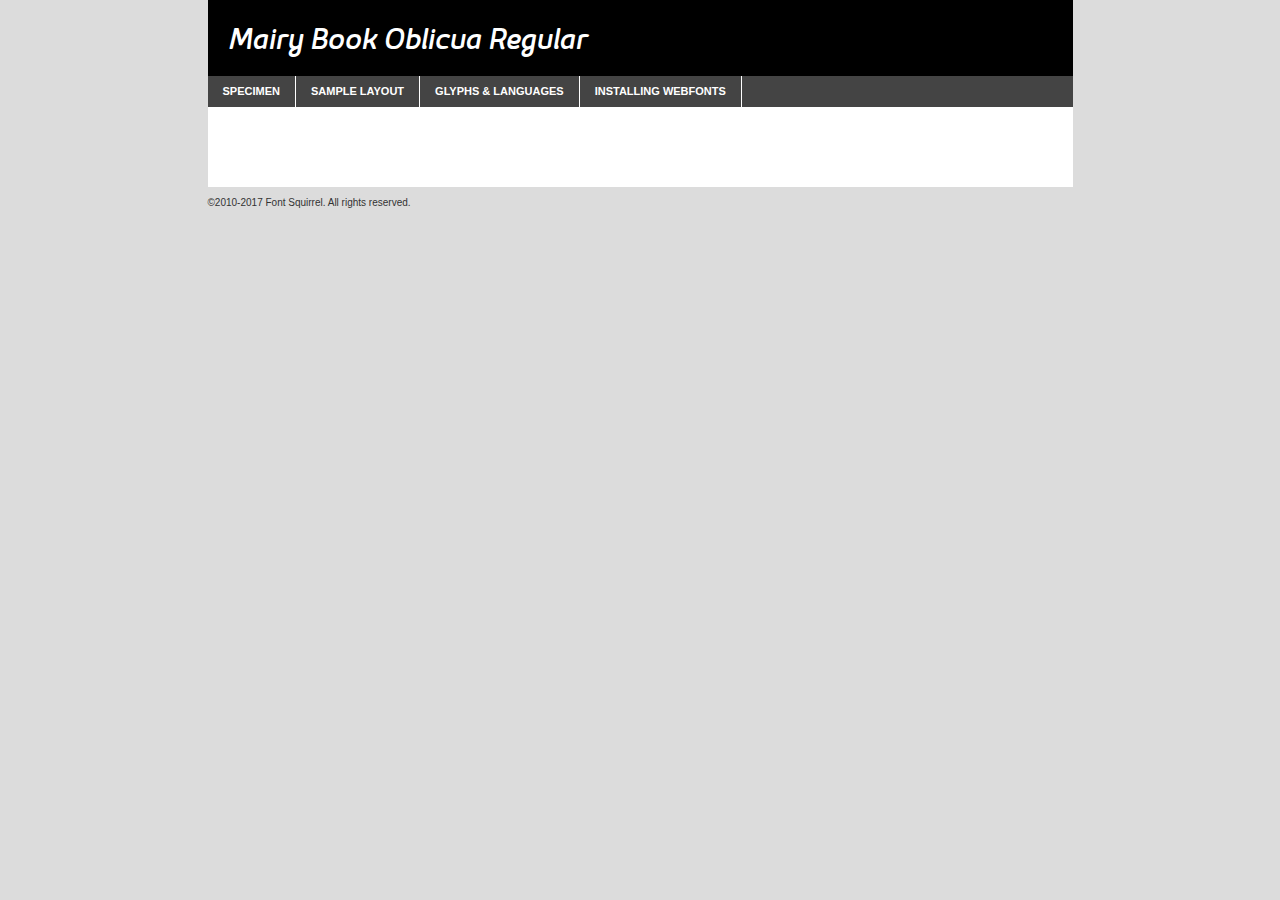
<file: fontkit/mairy_book_oblicua-demo.html>
<!DOCTYPE html PUBLIC "-//W3C//DTD XHTML 1.0 Transitional//EN"
        "http://www.w3.org/TR/xhtml1/DTD/xhtml1-transitional.dtd">

<html xmlns="http://www.w3.org/1999/xhtml" xml:lang="en" lang="en">
<head>
    <meta http-equiv="Content-Type" content="text/html; charset=utf-8"/>
    <script src="http://ajax.googleapis.com/ajax/libs/jquery/1.7.2/jquery.min.js" type="text/javascript" charset="utf-8"></script>
    <script type="text/javascript">
		(function($) {
			$.fn.easyTabs = function(option) {
				var param = jQuery.extend({ fadeSpeed: 'fast', defaultContent: 1, activeClass: 'active' }, option);
				$(this).each(function() {
					var thisId = '#' + this.id;
					if ( param.defaultContent == '' )
					{
						param.defaultContent = 1;
					}
					if ( typeof param.defaultContent == 'number' )
					{
						var defaultTab = $(thisId + ' .tabs li:eq(' + (param.defaultContent - 1) + ') a').attr('href').substr(1);
					}
					else
					{
						var defaultTab = param.defaultContent;
					}
					$(thisId + ' .tabs li a').each(function() {
						var tabToHide = $(this).attr('href').substr(1);
						$('#' + tabToHide).addClass('easytabs-tab-content');
					});
					hideAll();
					changeContent(defaultTab);

					function hideAll() {$(thisId + ' .easytabs-tab-content').hide();}

					function changeContent(tabId)
					{
						hideAll();
						$(thisId + ' .tabs li').removeClass(param.activeClass);
						$(thisId + ' .tabs li a[href=#' + tabId + ']').closest('li').addClass(param.activeClass);
						if ( param.fadeSpeed != 'none' )
						{
							$(thisId + ' #' + tabId).fadeIn(param.fadeSpeed);
						}
						else
						{
							$(thisId + ' #' + tabId).show();
						}
					}

					$(thisId + ' .tabs li').click(function() {
						var tabId = $(this).find('a').attr('href').substr(1);
						changeContent(tabId);
						return false;
					});
				});
			}
		})(jQuery);
    </script>
    <link rel="stylesheet" href="specimen_files/specimen_stylesheet.css" type="text/css" charset="utf-8"/>
    <link rel="stylesheet" href="stylesheet.css" type="text/css" charset="utf-8"/>

    <style type="text/css">
        		body {
			font-family: 'mairy_book_oblicuaregular';
        		}

            </style>

    <title>Mairy Book Oblicua Regular Specimen</title>


    <script type="text/javascript" charset="utf-8">
		$(document).ready(function() {
			$('#container').easyTabs({ defaultContent: 1 });
		});
    </script>
</head>

<body>
<div id="container">
    <div id="header">
		Mairy Book Oblicua Regular    </div>
    <ul class="tabs">
        <li><a href="#specimen">Specimen</a></li>
        <li><a href="#layout">Sample Layout</a></li>
		        <li><a href="#glyphs">Glyphs &amp; Languages</a></li>
        <li><a href="#installing">Installing Webfonts</a></li>

    </ul>

    <div id="main_content">


        <div id="specimen">

            <div class="section">
                <div class="grid12 firstcol">
                    <div class="huge">AaBb</div>
                </div>
            </div>

            <div class="section">
                <div class="glyph_range">A&#x200B;B&#x200b;C&#x200b;D&#x200b;E&#x200b;F&#x200b;G&#x200b;H&#x200b;I&#x200b;J&#x200b;K&#x200b;L&#x200b;M&#x200b;N&#x200b;O&#x200b;P&#x200b;Q&#x200b;R&#x200b;S&#x200b;T&#x200b;U&#x200b;V&#x200b;W&#x200b;X&#x200b;Y&#x200b;Z&#x200b;a&#x200b;b&#x200b;c&#x200b;d&#x200b;e&#x200b;f&#x200b;g&#x200b;h&#x200b;i&#x200b;j&#x200b;k&#x200b;l&#x200b;m&#x200b;n&#x200b;o&#x200b;p&#x200b;q&#x200b;r&#x200b;s&#x200b;t&#x200b;u&#x200b;v&#x200b;w&#x200b;x&#x200b;y&#x200b;z&#x200b;1&#x200b;2&#x200b;3&#x200b;4&#x200b;5&#x200b;6&#x200b;7&#x200b;8&#x200b;9&#x200b;0&#x200b;&amp;&#x200b;.&#x200b;,&#x200b;?&#x200b;!&#x200b;&#64;&#x200b;(&#x200b;)&#x200b;#&#x200b;$&#x200b;%&#x200b;*&#x200b;+&#x200b;-&#x200b;=&#x200b;:&#x200b;;</div>
            </div>
            <div class="section">
                <div class="grid12 firstcol">
                    <table class="sample_table">
                        <tr>
                            <td>10</td>
                            <td class="size10">abcdefghijklmnopqrstuvwxyzABCDEFGHIJKLMNOPQRSTUVWXYZ0123456789abcdefghijklmnopqrstuvwxyzABCDEFGHIJKLMNOPQRSTUVWXYZ0123456789abcdefghijklmnopqrstuvwxyzABCDEFGHIJKLMNOPQRSTUVWXYZ</td>
                        </tr>
                        <tr>
                            <td>11</td>
                            <td class="size11">abcdefghijklmnopqrstuvwxyzABCDEFGHIJKLMNOPQRSTUVWXYZ0123456789abcdefghijklmnopqrstuvwxyzABCDEFGHIJKLMNOPQRSTUVWXYZ0123456789abcdefghijklmnopqrstuvwxyzABCDEFGHIJKLMNOPQRSTUVWXYZ</td>
                        </tr>
                        <tr>
                            <td>12</td>
                            <td class="size12">abcdefghijklmnopqrstuvwxyzABCDEFGHIJKLMNOPQRSTUVWXYZ0123456789abcdefghijklmnopqrstuvwxyzABCDEFGHIJKLMNOPQRSTUVWXYZ0123456789abcdefghijklmnopqrstuvwxyzABCDEFGHIJKLMNOPQRSTUVWXYZ</td>
                        </tr>
                        <tr>
                            <td>13</td>
                            <td class="size13">abcdefghijklmnopqrstuvwxyzABCDEFGHIJKLMNOPQRSTUVWXYZ0123456789abcdefghijklmnopqrstuvwxyzABCDEFGHIJKLMNOPQRSTUVWXYZ0123456789abcdefghijklmnopqrstuvwxyzABCDEFGHIJKLMNOPQRSTUVWXYZ</td>
                        </tr>
                        <tr>
                            <td>14</td>
                            <td class="size14">abcdefghijklmnopqrstuvwxyzABCDEFGHIJKLMNOPQRSTUVWXYZ0123456789abcdefghijklmnopqrstuvwxyzABCDEFGHIJKLMNOPQRSTUVWXYZ0123456789abcdefghijklmnopqrstuvwxyzABCDEFGHIJKLMNOPQRSTUVWXYZ</td>
                        </tr>
                        <tr>
                            <td>16</td>
                            <td class="size16">abcdefghijklmnopqrstuvwxyzABCDEFGHIJKLMNOPQRSTUVWXYZ0123456789abcdefghijklmnopqrstuvwxyzABCDEFGHIJKLMNOPQRSTUVWXYZ</td>
                        </tr>
                        <tr>
                            <td>18</td>
                            <td class="size18">abcdefghijklmnopqrstuvwxyzABCDEFGHIJKLMNOPQRSTUVWXYZ0123456789abcdefghijklmnopqrstuvwxyzABCDEFGHIJKLMNOPQRSTUVWXYZ</td>
                        </tr>
                        <tr>
                            <td>20</td>
                            <td class="size20">abcdefghijklmnopqrstuvwxyzABCDEFGHIJKLMNOPQRSTUVWXYZ0123456789abcdefghijklmnopqrstuvwxyzABCDEFGHIJKLMNOPQRSTUVWXYZ</td>
                        </tr>
                        <tr>
                            <td>24</td>
                            <td class="size24">abcdefghijklmnopqrstuvwxyzABCDEFGHIJKLMNOPQRSTUVWXYZ0123456789abcdefghijklmnopqrstuvwxyzABCDEFGHIJKLMNOPQRSTUVWXYZ</td>
                        </tr>
                        <tr>
                            <td>30</td>
                            <td class="size30">abcdefghijklmnopqrstuvwxyzABCDEFGHIJKLMNOPQRSTUVWXYZ0123456789abcdefghijklmnopqrstuvwxyzABCDEFGHIJKLMNOPQRSTUVWXYZ</td>
                        </tr>
                        <tr>
                            <td>36</td>
                            <td class="size36">abcdefghijklmnopqrstuvwxyzABCDEFGHIJKLMNOPQRSTUVWXYZ0123456789abcdefghijklmnopqrstuvwxyzABCDEFGHIJKLMNOPQRSTUVWXYZ</td>
                        </tr>
                        <tr>
                            <td>48</td>
                            <td class="size48">abcdefghijklmnopqrstuvwxyzABCDEFGHIJKLMNOPQRSTUVWXYZ0123456789abcdefghijklmnopqrstuvwxyzABCDEFGHIJKLMNOPQRSTUVWXYZ</td>
                        </tr>
                        <tr>
                            <td>60</td>
                            <td class="size60">abcdefghijklmnopqrstuvwxyzABCDEFGHIJKLMNOPQRSTUVWXYZ0123456789abcdefghijklmnopqrstuvwxyzABCDEFGHIJKLMNOPQRSTUVWXYZ</td>
                        </tr>
                        <tr>
                            <td>72</td>
                            <td class="size72">abcdefghijklmnopqrstuvwxyzABCDEFGHIJKLMNOPQRSTUVWXYZ0123456789abcdefghijklmnopqrstuvwxyzABCDEFGHIJKLMNOPQRSTUVWXYZ</td>
                        </tr>
                        <tr>
                            <td>90</td>
                            <td class="size90">abcdefghijklmnopqrstuvwxyzABCDEFGHIJKLMNOPQRSTUVWXYZ0123456789abcdefghijklmnopqrstuvwxyzABCDEFGHIJKLMNOPQRSTUVWXYZ</td>
                        </tr>
                    </table>

                </div>

            </div>


            <div class="section" id="bodycomparison">


                <div id="xheight">
                    <div class="fontbody">&#x25FC;&#x25FC;&#x25FC;&#x25FC;&#x25FC;&#x25FC;&#x25FC;&#x25FC;&#x25FC;&#x25FC;&#x25FC;&#x25FC;&#x25FC;&#x25FC;&#x25FC;&#x25FC;&#x25FC;&#x25FC;&#x25FC;&#x25FC;&#x25FC;&#x25FC;&#x25FC;&#x25FC;&#x25FC;&#x25FC;&#x25FC;&#x25FC;&#x25FC;&#x25FC;&#x25FC;&#x25FC;&#x25FC;&#x25FC;&#x25FC;&#x25FC;&#x25FC;&#x25FC;&#x25FC;&#x25FC;&#x25FC;&#x25FC;&#x25FC;&#x25FC;&#x25FC;&#x25FC;&#x25FC;&#x25FC;&#x25FC;&#x25FC;&#x25FC;&#x25FC;&#x25FC;&#x25FC;&#x25FC;&#x25FC;&#x25FC;&#x25FC;&#x25FC;&#x25FC;&#x25FC;&#x25FC;&#x25FC;&#x25FC;&#x25FC;&#x25FC;&#x25FC;&#x25FC;&#x25FC;&#x25FC;&#x25FC;&#x25FC;&#x25FC;&#x25FC;&#x25FC;&#x25FC;&#x25FC;&#x25FC;&#x25FC;&#x25FC;&#x25FC;&#x25FC;&#x25FC;&#x25FC;&#x25FC;&#x25FC;&#x25FC;&#x25FC;&#x25FC;&#x25FC;&#x25FC;&#x25FC;&#x25FC;&#x25FC;&#x25FC;&#x25FC;&#x25FC;&#x25FC;&#x25FC;body</div>
                    <div class="arialbody">body</div>
                    <div class="verdanabody">body</div>
                    <div class="georgiabody">body</div>
                </div>
                <div class="fontbody" style="z-index:1">
                    body<span>Mairy Book Oblicua Regular</span>
                </div>
                <div class="arialbody" style="z-index:1">
                    body<span>Arial</span>
                </div>
                <div class="verdanabody" style="z-index:1">
                    body<span>Verdana</span>
                </div>
                <div class="georgiabody" style="z-index:1">
                    body<span>Georgia</span>
                </div>


            </div>


            <div class="section psample psample_row1" id="">

                <div class="grid2 firstcol">
                    <p class="size10"><span>10.</span>Aenean lacinia bibendum nulla sed consectetur. Fusce dapibus, tellus ac cursus commodo, tortor mauris condimentum nibh, ut fermentum massa justo sit amet risus. Nullam id dolor id nibh ultricies vehicula ut id elit. Cum sociis natoque penatibus et magnis dis parturient montes, nascetur ridiculus mus. Nulla vitae elit libero, a pharetra augue.</p>

                </div>
                <div class="grid3">
                    <p class="size11"><span>11.</span>Aenean lacinia bibendum nulla sed consectetur. Fusce dapibus, tellus ac cursus commodo, tortor mauris condimentum nibh, ut fermentum massa justo sit amet risus. Nullam id dolor id nibh ultricies vehicula ut id elit. Cum sociis natoque penatibus et magnis dis parturient montes, nascetur ridiculus mus. Nulla vitae elit libero, a pharetra augue.</p>

                </div>
                <div class="grid3">
                    <p class="size12"><span>12.</span>Aenean lacinia bibendum nulla sed consectetur. Fusce dapibus, tellus ac cursus commodo, tortor mauris condimentum nibh, ut fermentum massa justo sit amet risus. Nullam id dolor id nibh ultricies vehicula ut id elit. Cum sociis natoque penatibus et magnis dis parturient montes, nascetur ridiculus mus. Nulla vitae elit libero, a pharetra augue.</p>

                </div>
                <div class="grid4">
                    <p class="size13"><span>13.</span>Aenean lacinia bibendum nulla sed consectetur. Fusce dapibus, tellus ac cursus commodo, tortor mauris condimentum nibh, ut fermentum massa justo sit amet risus. Nullam id dolor id nibh ultricies vehicula ut id elit. Cum sociis natoque penatibus et magnis dis parturient montes, nascetur ridiculus mus. Nulla vitae elit libero, a pharetra augue.</p>

                </div>
                <div class="white_blend"></div>

            </div>
            <div class="section psample psample_row2" id="">
                <div class="grid3 firstcol">
                    <p class="size14"><span>14.</span>Aenean lacinia bibendum nulla sed consectetur. Fusce dapibus, tellus ac cursus commodo, tortor mauris condimentum nibh, ut fermentum massa justo sit amet risus. Nullam id dolor id nibh ultricies vehicula ut id elit. Cum sociis natoque penatibus et magnis dis parturient montes, nascetur ridiculus mus. Nulla vitae elit libero, a pharetra augue.</p>

                </div>
                <div class="grid4">
                    <p class="size16"><span>16.</span>Aenean lacinia bibendum nulla sed consectetur. Fusce dapibus, tellus ac cursus commodo, tortor mauris condimentum nibh, ut fermentum massa justo sit amet risus. Nullam id dolor id nibh ultricies vehicula ut id elit. Cum sociis natoque penatibus et magnis dis parturient montes, nascetur ridiculus mus. Nulla vitae elit libero, a pharetra augue.</p>

                </div>
                <div class="grid5">
                    <p class="size18"><span>18.</span>Aenean lacinia bibendum nulla sed consectetur. Fusce dapibus, tellus ac cursus commodo, tortor mauris condimentum nibh, ut fermentum massa justo sit amet risus. Nullam id dolor id nibh ultricies vehicula ut id elit. Cum sociis natoque penatibus et magnis dis parturient montes, nascetur ridiculus mus. Nulla vitae elit libero, a pharetra augue.</p>

                </div>

                <div class="white_blend"></div>

            </div>

            <div class="section psample psample_row3" id="">
                <div class="grid5 firstcol">
                    <p class="size20"><span>20.</span>Aenean lacinia bibendum nulla sed consectetur. Fusce dapibus, tellus ac cursus commodo, tortor mauris condimentum nibh, ut fermentum massa justo sit amet risus. Nullam id dolor id nibh ultricies vehicula ut id elit. Cum sociis natoque penatibus et magnis dis parturient montes, nascetur ridiculus mus. Nulla vitae elit libero, a pharetra augue.</p>
                </div>
                <div class="grid7">
                    <p class="size24"><span>24.</span>Aenean lacinia bibendum nulla sed consectetur. Fusce dapibus, tellus ac cursus commodo, tortor mauris condimentum nibh, ut fermentum massa justo sit amet risus. Nullam id dolor id nibh ultricies vehicula ut id elit. Cum sociis natoque penatibus et magnis dis parturient montes, nascetur ridiculus mus. Nulla vitae elit libero, a pharetra augue.</p>
                </div>

                <div class="white_blend"></div>

            </div>

            <div class="section psample psample_row4" id="">
                <div class="grid12 firstcol">
                    <p class="size30"><span>30.</span>Aenean lacinia bibendum nulla sed consectetur. Fusce dapibus, tellus ac cursus commodo, tortor mauris condimentum nibh, ut fermentum massa justo sit amet risus. Nullam id dolor id nibh ultricies vehicula ut id elit. Cum sociis natoque penatibus et magnis dis parturient montes, nascetur ridiculus mus. Nulla vitae elit libero, a pharetra augue.</p>
                </div>
                <div class="white_blend"></div>

            </div>


            <div class="section psample psample_row1 fullreverse">
                <div class="grid2 firstcol">
                    <p class="size10"><span>10.</span>Aenean lacinia bibendum nulla sed consectetur. Fusce dapibus, tellus ac cursus commodo, tortor mauris condimentum nibh, ut fermentum massa justo sit amet risus. Nullam id dolor id nibh ultricies vehicula ut id elit. Cum sociis natoque penatibus et magnis dis parturient montes, nascetur ridiculus mus. Nulla vitae elit libero, a pharetra augue.</p>

                </div>
                <div class="grid3">
                    <p class="size11"><span>11.</span>Aenean lacinia bibendum nulla sed consectetur. Fusce dapibus, tellus ac cursus commodo, tortor mauris condimentum nibh, ut fermentum massa justo sit amet risus. Nullam id dolor id nibh ultricies vehicula ut id elit. Cum sociis natoque penatibus et magnis dis parturient montes, nascetur ridiculus mus. Nulla vitae elit libero, a pharetra augue.</p>

                </div>
                <div class="grid3">
                    <p class="size12"><span>12.</span>Aenean lacinia bibendum nulla sed consectetur. Fusce dapibus, tellus ac cursus commodo, tortor mauris condimentum nibh, ut fermentum massa justo sit amet risus. Nullam id dolor id nibh ultricies vehicula ut id elit. Cum sociis natoque penatibus et magnis dis parturient montes, nascetur ridiculus mus. Nulla vitae elit libero, a pharetra augue.</p>

                </div>
                <div class="grid4">
                    <p class="size13"><span>13.</span>Aenean lacinia bibendum nulla sed consectetur. Fusce dapibus, tellus ac cursus commodo, tortor mauris condimentum nibh, ut fermentum massa justo sit amet risus. Nullam id dolor id nibh ultricies vehicula ut id elit. Cum sociis natoque penatibus et magnis dis parturient montes, nascetur ridiculus mus. Nulla vitae elit libero, a pharetra augue.</p>

                </div>
                <div class="black_blend"></div>

            </div>

            <div class="section psample psample_row2 fullreverse">
                <div class="grid3 firstcol">
                    <p class="size14"><span>14.</span>Aenean lacinia bibendum nulla sed consectetur. Fusce dapibus, tellus ac cursus commodo, tortor mauris condimentum nibh, ut fermentum massa justo sit amet risus. Nullam id dolor id nibh ultricies vehicula ut id elit. Cum sociis natoque penatibus et magnis dis parturient montes, nascetur ridiculus mus. Nulla vitae elit libero, a pharetra augue.</p>

                </div>
                <div class="grid4">
                    <p class="size16"><span>16.</span>Aenean lacinia bibendum nulla sed consectetur. Fusce dapibus, tellus ac cursus commodo, tortor mauris condimentum nibh, ut fermentum massa justo sit amet risus. Nullam id dolor id nibh ultricies vehicula ut id elit. Cum sociis natoque penatibus et magnis dis parturient montes, nascetur ridiculus mus. Nulla vitae elit libero, a pharetra augue.</p>

                </div>
                <div class="grid5">
                    <p class="size18"><span>18.</span>Aenean lacinia bibendum nulla sed consectetur. Fusce dapibus, tellus ac cursus commodo, tortor mauris condimentum nibh, ut fermentum massa justo sit amet risus. Nullam id dolor id nibh ultricies vehicula ut id elit. Cum sociis natoque penatibus et magnis dis parturient montes, nascetur ridiculus mus. Nulla vitae elit libero, a pharetra augue.</p>

                </div>
                <div class="black_blend"></div>

            </div>

            <div class="section psample fullreverse psample_row3" id="">
                <div class="grid5 firstcol">
                    <p class="size20"><span>20.</span>Aenean lacinia bibendum nulla sed consectetur. Fusce dapibus, tellus ac cursus commodo, tortor mauris condimentum nibh, ut fermentum massa justo sit amet risus. Nullam id dolor id nibh ultricies vehicula ut id elit. Cum sociis natoque penatibus et magnis dis parturient montes, nascetur ridiculus mus. Nulla vitae elit libero, a pharetra augue.</p>
                </div>
                <div class="grid7">
                    <p class="size24"><span>24.</span>Aenean lacinia bibendum nulla sed consectetur. Fusce dapibus, tellus ac cursus commodo, tortor mauris condimentum nibh, ut fermentum massa justo sit amet risus. Nullam id dolor id nibh ultricies vehicula ut id elit. Cum sociis natoque penatibus et magnis dis parturient montes, nascetur ridiculus mus. Nulla vitae elit libero, a pharetra augue.</p>
                </div>

                <div class="black_blend"></div>

            </div>

            <div class="section psample fullreverse psample_row4" id="" style="border-bottom: 20px #000 solid;">
                <div class="grid12 firstcol">
                    <p class="size30"><span>30.</span>Aenean lacinia bibendum nulla sed consectetur. Fusce dapibus, tellus ac cursus commodo, tortor mauris condimentum nibh, ut fermentum massa justo sit amet risus. Nullam id dolor id nibh ultricies vehicula ut id elit. Cum sociis natoque penatibus et magnis dis parturient montes, nascetur ridiculus mus. Nulla vitae elit libero, a pharetra augue.</p>
                </div>
                <div class="black_blend"></div>

            </div>


        </div>

        <div id="layout">

            <div class="section">

                <div class="grid12 firstcol">
                    <h1>Lorem Ipsum Dolor</h1>
                    <h2>Etiam porta sem malesuada magna mollis euismod</h2>

                    <p class="byline">By <a href="#link">Aenean Lacinia</a></p>
                </div>
            </div>
            <div class="section">
                <div class="grid8 firstcol">
                    <p class="large">Donec sed odio dui. Morbi leo risus, porta ac consectetur ac, vestibulum at eros. Fusce dapibus, tellus ac cursus commodo, tortor mauris condimentum nibh, ut fermentum massa justo sit amet risus. </p>


                    <h3>Pellentesque ornare sem</h3>

                    <p>Maecenas sed diam eget risus varius blandit sit amet non magna. Maecenas faucibus mollis interdum. Donec ullamcorper nulla non metus auctor fringilla. Nullam id dolor id nibh ultricies vehicula ut id elit. Nullam id dolor id nibh ultricies vehicula ut id elit. </p>

                    <p>Aenean eu leo quam. Pellentesque ornare sem lacinia quam venenatis vestibulum. Lorem ipsum dolor sit amet, consectetur adipiscing elit. Cum sociis natoque penatibus et magnis dis parturient montes, nascetur ridiculus mus. </p>

                    <p>Nulla vitae elit libero, a pharetra augue. Praesent commodo cursus magna, vel scelerisque nisl consectetur et. Aenean lacinia bibendum nulla sed consectetur. </p>

                    <p>Nullam quis risus eget urna mollis ornare vel eu leo. Nullam quis risus eget urna mollis ornare vel eu leo. Maecenas sed diam eget risus varius blandit sit amet non magna. Donec ullamcorper nulla non metus auctor fringilla. </p>

                    <h3>Cras mattis consectetur</h3>

                    <p>Aenean eu leo quam. Pellentesque ornare sem lacinia quam venenatis vestibulum. Aenean lacinia bibendum nulla sed consectetur. Integer posuere erat a ante venenatis dapibus posuere velit aliquet. Cras mattis consectetur purus sit amet fermentum. </p>

                    <p>Nullam id dolor id nibh ultricies vehicula ut id elit. Nullam quis risus eget urna mollis ornare vel eu leo. Cras mattis consectetur purus sit amet fermentum.</p>
                </div>

                <div class="grid4 sidebar">

                    <div class="box reverse">
                        <p class="last">Nullam quis risus eget urna mollis ornare vel eu leo. Donec ullamcorper nulla non metus auctor fringilla. Cras mattis consectetur purus sit amet fermentum. Sed posuere consectetur est at lobortis. Lorem ipsum dolor sit amet, consectetur adipiscing elit. </p>
                    </div>

                    <p class="caption">Maecenas sed diam eget risus varius.</p>

                    <p>Vestibulum id ligula porta felis euismod semper. Integer posuere erat a ante venenatis dapibus posuere velit aliquet. Vestibulum id ligula porta felis euismod semper. Sed posuere consectetur est at lobortis. Maecenas sed diam eget risus varius blandit sit amet non magna. Fusce dapibus, tellus ac cursus commodo, tortor mauris condimentum nibh, ut fermentum massa justo sit amet risus. </p>


                    <p>Duis mollis, est non commodo luctus, nisi erat porttitor ligula, eget lacinia odio sem nec elit. Aenean lacinia bibendum nulla sed consectetur. Vivamus sagittis lacus vel augue laoreet rutrum faucibus dolor auctor. Aenean lacinia bibendum nulla sed consectetur. Nullam quis risus eget urna mollis ornare vel eu leo. </p>

                    <p>Praesent commodo cursus magna, vel scelerisque nisl consectetur et. Donec ullamcorper nulla non metus auctor fringilla. Maecenas faucibus mollis interdum. Fusce dapibus, tellus ac cursus commodo, tortor mauris condimentum nibh, ut fermentum massa justo sit amet risus. </p>

                </div>
            </div>

        </div>


		

        <div id="glyphs">
            <div class="section">
                <div class="grid12 firstcol">

                    <h1>Language Support</h1>
                    <p>The subset of Mairy Book Oblicua Regular in this kit supports the following languages:<br/>

						Albanian, Basque, Breton, Chamorro, Danish, Dutch, English, Faroese, Finnish, French, Frisian, Galician, German, Icelandic, Italian, Malagasy, Norwegian, Portuguese, Spanish, Alsatian, Aragonese, Arapaho, Arrernte, Asturian, Aymara, Bislama, Cebuano, Corsican, Fijian, French_creole, Genoese, Gilbertese, Greenlandic, Haitian_creole, Hiligaynon, Hmong, Hopi, Ibanag, Iloko_ilokano, Indonesian, Interglossa_glosa, Interlingua, Irish_gaelic, Jerriais, Lojban, Lombard, Luxembourgeois, Manx, Mohawk, Norfolk_pitcairnese, Occitan, Oromo, Pangasinan, Papiamento, Piedmontese, Potawatomi, Rhaeto-romance, Romansh, Rotokas, Sami_lule, Samoan, Sardinian, Scots_gaelic, Seychelles_creole, Shona, Sicilian, Somali, Southern_ndebele, Swahili, Swati_swazi, Tagalog_filipino_pilipino, Tetum, Tok_pisin, Uyghur_latinized, Volapuk, Walloon, Warlpiri, Xhosa, Yapese, Zulu, Latinbasic, Ubasic, Demo                    </p>
                    <h1>Glyph Chart</h1>
                    <p>The subset of Mairy Book Oblicua Regular in this kit includes all the glyphs listed below. Unicode entities are included above each glyph to help you insert individual characters into your layout.</p>
                    <div id="glyph_chart">

																				                                <div><p>&amp;#13;</p>&#13;</div>
																				                                <div><p>&amp;#32;</p>&#32;</div>
																				                                <div><p>&amp;#33;</p>&#33;</div>
																				                                <div><p>&amp;#34;</p>&#34;</div>
																				                                <div><p>&amp;#35;</p>&#35;</div>
																				                                <div><p>&amp;#36;</p>&#36;</div>
																				                                <div><p>&amp;#37;</p>&#37;</div>
																				                                <div><p>&amp;#38;</p>&#38;</div>
																				                                <div><p>&amp;#39;</p>&#39;</div>
																				                                <div><p>&amp;#40;</p>&#40;</div>
																				                                <div><p>&amp;#41;</p>&#41;</div>
																				                                <div><p>&amp;#42;</p>&#42;</div>
																				                                <div><p>&amp;#43;</p>&#43;</div>
																				                                <div><p>&amp;#44;</p>&#44;</div>
																				                                <div><p>&amp;#45;</p>&#45;</div>
																				                                <div><p>&amp;#46;</p>&#46;</div>
																				                                <div><p>&amp;#47;</p>&#47;</div>
																				                                <div><p>&amp;#48;</p>&#48;</div>
																				                                <div><p>&amp;#49;</p>&#49;</div>
																				                                <div><p>&amp;#50;</p>&#50;</div>
																				                                <div><p>&amp;#51;</p>&#51;</div>
																				                                <div><p>&amp;#52;</p>&#52;</div>
																				                                <div><p>&amp;#53;</p>&#53;</div>
																				                                <div><p>&amp;#54;</p>&#54;</div>
																				                                <div><p>&amp;#55;</p>&#55;</div>
																				                                <div><p>&amp;#56;</p>&#56;</div>
																				                                <div><p>&amp;#57;</p>&#57;</div>
																				                                <div><p>&amp;#58;</p>&#58;</div>
																				                                <div><p>&amp;#59;</p>&#59;</div>
																				                                <div><p>&amp;#60;</p>&#60;</div>
																				                                <div><p>&amp;#61;</p>&#61;</div>
																				                                <div><p>&amp;#62;</p>&#62;</div>
																				                                <div><p>&amp;#63;</p>&#63;</div>
																				                                <div><p>&amp;#64;</p>&#64;</div>
																				                                <div><p>&amp;#65;</p>&#65;</div>
																				                                <div><p>&amp;#66;</p>&#66;</div>
																				                                <div><p>&amp;#67;</p>&#67;</div>
																				                                <div><p>&amp;#68;</p>&#68;</div>
																				                                <div><p>&amp;#69;</p>&#69;</div>
																				                                <div><p>&amp;#70;</p>&#70;</div>
																				                                <div><p>&amp;#71;</p>&#71;</div>
																				                                <div><p>&amp;#72;</p>&#72;</div>
																				                                <div><p>&amp;#73;</p>&#73;</div>
																				                                <div><p>&amp;#74;</p>&#74;</div>
																				                                <div><p>&amp;#75;</p>&#75;</div>
																				                                <div><p>&amp;#76;</p>&#76;</div>
																				                                <div><p>&amp;#77;</p>&#77;</div>
																				                                <div><p>&amp;#78;</p>&#78;</div>
																				                                <div><p>&amp;#79;</p>&#79;</div>
																				                                <div><p>&amp;#80;</p>&#80;</div>
																				                                <div><p>&amp;#81;</p>&#81;</div>
																				                                <div><p>&amp;#82;</p>&#82;</div>
																				                                <div><p>&amp;#83;</p>&#83;</div>
																				                                <div><p>&amp;#84;</p>&#84;</div>
																				                                <div><p>&amp;#85;</p>&#85;</div>
																				                                <div><p>&amp;#86;</p>&#86;</div>
																				                                <div><p>&amp;#87;</p>&#87;</div>
																				                                <div><p>&amp;#88;</p>&#88;</div>
																				                                <div><p>&amp;#89;</p>&#89;</div>
																				                                <div><p>&amp;#90;</p>&#90;</div>
																				                                <div><p>&amp;#91;</p>&#91;</div>
																				                                <div><p>&amp;#92;</p>&#92;</div>
																				                                <div><p>&amp;#93;</p>&#93;</div>
																				                                <div><p>&amp;#94;</p>&#94;</div>
																				                                <div><p>&amp;#95;</p>&#95;</div>
																				                                <div><p>&amp;#96;</p>&#96;</div>
																				                                <div><p>&amp;#97;</p>&#97;</div>
																				                                <div><p>&amp;#98;</p>&#98;</div>
																				                                <div><p>&amp;#99;</p>&#99;</div>
																				                                <div><p>&amp;#100;</p>&#100;</div>
																				                                <div><p>&amp;#101;</p>&#101;</div>
																				                                <div><p>&amp;#102;</p>&#102;</div>
																				                                <div><p>&amp;#103;</p>&#103;</div>
																				                                <div><p>&amp;#104;</p>&#104;</div>
																				                                <div><p>&amp;#105;</p>&#105;</div>
																				                                <div><p>&amp;#106;</p>&#106;</div>
																				                                <div><p>&amp;#107;</p>&#107;</div>
																				                                <div><p>&amp;#108;</p>&#108;</div>
																				                                <div><p>&amp;#109;</p>&#109;</div>
																				                                <div><p>&amp;#110;</p>&#110;</div>
																				                                <div><p>&amp;#111;</p>&#111;</div>
																				                                <div><p>&amp;#112;</p>&#112;</div>
																				                                <div><p>&amp;#113;</p>&#113;</div>
																				                                <div><p>&amp;#114;</p>&#114;</div>
																				                                <div><p>&amp;#115;</p>&#115;</div>
																				                                <div><p>&amp;#116;</p>&#116;</div>
																				                                <div><p>&amp;#117;</p>&#117;</div>
																				                                <div><p>&amp;#118;</p>&#118;</div>
																				                                <div><p>&amp;#119;</p>&#119;</div>
																				                                <div><p>&amp;#120;</p>&#120;</div>
																				                                <div><p>&amp;#121;</p>&#121;</div>
																				                                <div><p>&amp;#122;</p>&#122;</div>
																				                                <div><p>&amp;#123;</p>&#123;</div>
																				                                <div><p>&amp;#124;</p>&#124;</div>
																				                                <div><p>&amp;#125;</p>&#125;</div>
																				                                <div><p>&amp;#126;</p>&#126;</div>
																				                                <div><p>&amp;#160;</p>&#160;</div>
																				                                <div><p>&amp;#161;</p>&#161;</div>
																				                                <div><p>&amp;#162;</p>&#162;</div>
																				                                <div><p>&amp;#163;</p>&#163;</div>
																				                                <div><p>&amp;#164;</p>&#164;</div>
																				                                <div><p>&amp;#165;</p>&#165;</div>
																				                                <div><p>&amp;#166;</p>&#166;</div>
																				                                <div><p>&amp;#167;</p>&#167;</div>
																				                                <div><p>&amp;#168;</p>&#168;</div>
																				                                <div><p>&amp;#169;</p>&#169;</div>
																				                                <div><p>&amp;#170;</p>&#170;</div>
																				                                <div><p>&amp;#171;</p>&#171;</div>
																				                                <div><p>&amp;#172;</p>&#172;</div>
																				                                <div><p>&amp;#173;</p>&#173;</div>
																				                                <div><p>&amp;#174;</p>&#174;</div>
																				                                <div><p>&amp;#175;</p>&#175;</div>
																				                                <div><p>&amp;#176;</p>&#176;</div>
																				                                <div><p>&amp;#177;</p>&#177;</div>
																				                                <div><p>&amp;#178;</p>&#178;</div>
																				                                <div><p>&amp;#179;</p>&#179;</div>
																				                                <div><p>&amp;#180;</p>&#180;</div>
																				                                <div><p>&amp;#181;</p>&#181;</div>
																				                                <div><p>&amp;#182;</p>&#182;</div>
																				                                <div><p>&amp;#183;</p>&#183;</div>
																				                                <div><p>&amp;#184;</p>&#184;</div>
																				                                <div><p>&amp;#185;</p>&#185;</div>
																				                                <div><p>&amp;#186;</p>&#186;</div>
																				                                <div><p>&amp;#187;</p>&#187;</div>
																				                                <div><p>&amp;#188;</p>&#188;</div>
																				                                <div><p>&amp;#189;</p>&#189;</div>
																				                                <div><p>&amp;#190;</p>&#190;</div>
																				                                <div><p>&amp;#191;</p>&#191;</div>
																				                                <div><p>&amp;#192;</p>&#192;</div>
																				                                <div><p>&amp;#193;</p>&#193;</div>
																				                                <div><p>&amp;#194;</p>&#194;</div>
																				                                <div><p>&amp;#195;</p>&#195;</div>
																				                                <div><p>&amp;#196;</p>&#196;</div>
																				                                <div><p>&amp;#197;</p>&#197;</div>
																				                                <div><p>&amp;#198;</p>&#198;</div>
																				                                <div><p>&amp;#199;</p>&#199;</div>
																				                                <div><p>&amp;#200;</p>&#200;</div>
																				                                <div><p>&amp;#201;</p>&#201;</div>
																				                                <div><p>&amp;#202;</p>&#202;</div>
																				                                <div><p>&amp;#203;</p>&#203;</div>
																				                                <div><p>&amp;#204;</p>&#204;</div>
																				                                <div><p>&amp;#205;</p>&#205;</div>
																				                                <div><p>&amp;#206;</p>&#206;</div>
																				                                <div><p>&amp;#207;</p>&#207;</div>
																				                                <div><p>&amp;#208;</p>&#208;</div>
																				                                <div><p>&amp;#209;</p>&#209;</div>
																				                                <div><p>&amp;#210;</p>&#210;</div>
																				                                <div><p>&amp;#211;</p>&#211;</div>
																				                                <div><p>&amp;#212;</p>&#212;</div>
																				                                <div><p>&amp;#213;</p>&#213;</div>
																				                                <div><p>&amp;#214;</p>&#214;</div>
																				                                <div><p>&amp;#215;</p>&#215;</div>
																				                                <div><p>&amp;#216;</p>&#216;</div>
																				                                <div><p>&amp;#217;</p>&#217;</div>
																				                                <div><p>&amp;#218;</p>&#218;</div>
																				                                <div><p>&amp;#219;</p>&#219;</div>
																				                                <div><p>&amp;#220;</p>&#220;</div>
																				                                <div><p>&amp;#221;</p>&#221;</div>
																				                                <div><p>&amp;#222;</p>&#222;</div>
																				                                <div><p>&amp;#223;</p>&#223;</div>
																				                                <div><p>&amp;#224;</p>&#224;</div>
																				                                <div><p>&amp;#225;</p>&#225;</div>
																				                                <div><p>&amp;#226;</p>&#226;</div>
																				                                <div><p>&amp;#227;</p>&#227;</div>
																				                                <div><p>&amp;#228;</p>&#228;</div>
																				                                <div><p>&amp;#229;</p>&#229;</div>
																				                                <div><p>&amp;#230;</p>&#230;</div>
																				                                <div><p>&amp;#231;</p>&#231;</div>
																				                                <div><p>&amp;#232;</p>&#232;</div>
																				                                <div><p>&amp;#233;</p>&#233;</div>
																				                                <div><p>&amp;#234;</p>&#234;</div>
																				                                <div><p>&amp;#235;</p>&#235;</div>
																				                                <div><p>&amp;#236;</p>&#236;</div>
																				                                <div><p>&amp;#237;</p>&#237;</div>
																				                                <div><p>&amp;#238;</p>&#238;</div>
																				                                <div><p>&amp;#239;</p>&#239;</div>
																				                                <div><p>&amp;#240;</p>&#240;</div>
																				                                <div><p>&amp;#241;</p>&#241;</div>
																				                                <div><p>&amp;#242;</p>&#242;</div>
																				                                <div><p>&amp;#243;</p>&#243;</div>
																				                                <div><p>&amp;#244;</p>&#244;</div>
																				                                <div><p>&amp;#245;</p>&#245;</div>
																				                                <div><p>&amp;#246;</p>&#246;</div>
																				                                <div><p>&amp;#247;</p>&#247;</div>
																				                                <div><p>&amp;#248;</p>&#248;</div>
																				                                <div><p>&amp;#249;</p>&#249;</div>
																				                                <div><p>&amp;#250;</p>&#250;</div>
																				                                <div><p>&amp;#251;</p>&#251;</div>
																				                                <div><p>&amp;#252;</p>&#252;</div>
																				                                <div><p>&amp;#253;</p>&#253;</div>
																				                                <div><p>&amp;#254;</p>&#254;</div>
																				                                <div><p>&amp;#255;</p>&#255;</div>
																				                                <div><p>&amp;#338;</p>&#338;</div>
																				                                <div><p>&amp;#339;</p>&#339;</div>
																				                                <div><p>&amp;#376;</p>&#376;</div>
																				                                <div><p>&amp;#710;</p>&#710;</div>
																				                                <div><p>&amp;#732;</p>&#732;</div>
																				                                <div><p>&amp;#8192;</p>&#8192;</div>
																				                                <div><p>&amp;#8193;</p>&#8193;</div>
																				                                <div><p>&amp;#8194;</p>&#8194;</div>
																				                                <div><p>&amp;#8195;</p>&#8195;</div>
																				                                <div><p>&amp;#8196;</p>&#8196;</div>
																				                                <div><p>&amp;#8197;</p>&#8197;</div>
																				                                <div><p>&amp;#8198;</p>&#8198;</div>
																				                                <div><p>&amp;#8199;</p>&#8199;</div>
																				                                <div><p>&amp;#8200;</p>&#8200;</div>
																				                                <div><p>&amp;#8201;</p>&#8201;</div>
																				                                <div><p>&amp;#8202;</p>&#8202;</div>
																				                                <div><p>&amp;#8208;</p>&#8208;</div>
																				                                <div><p>&amp;#8209;</p>&#8209;</div>
																				                                <div><p>&amp;#8210;</p>&#8210;</div>
																				                                <div><p>&amp;#8211;</p>&#8211;</div>
																				                                <div><p>&amp;#8212;</p>&#8212;</div>
																				                                <div><p>&amp;#8216;</p>&#8216;</div>
																				                                <div><p>&amp;#8217;</p>&#8217;</div>
																				                                <div><p>&amp;#8218;</p>&#8218;</div>
																				                                <div><p>&amp;#8220;</p>&#8220;</div>
																				                                <div><p>&amp;#8221;</p>&#8221;</div>
																				                                <div><p>&amp;#8222;</p>&#8222;</div>
																				                                <div><p>&amp;#8226;</p>&#8226;</div>
																				                                <div><p>&amp;#8230;</p>&#8230;</div>
																				                                <div><p>&amp;#8239;</p>&#8239;</div>
																				                                <div><p>&amp;#8249;</p>&#8249;</div>
																				                                <div><p>&amp;#8250;</p>&#8250;</div>
																				                                <div><p>&amp;#8287;</p>&#8287;</div>
																				                                <div><p>&amp;#8364;</p>&#8364;</div>
																				                                <div><p>&amp;#8482;</p>&#8482;</div>
																				                                <div><p>&amp;#9724;</p>&#9724;</div>
																				                                <div><p>&amp;#64257;</p>&#64257;</div>
																				                                <div><p>&amp;#64258;</p>&#64258;</div>
																																													                    </div>
                </div>


            </div>
        </div>


        <div id="specs">

        </div>

        <div id="installing">
            <div class="section">
                <div class="grid7 firstcol">
                    <h1>Installing Webfonts</h1>

                    <p>Webfonts are supported by all major browser platforms but not all in the same way. There are currently four different font formats that must be included in order to target all browsers. This includes TTF, WOFF, EOT and SVG.</p>

                    <h2>1. Upload your webfonts</h2>
                    <p>You must upload your webfont kit to your website. They should be in or near the same directory as your CSS files.</p>

                    <h2>2. Include the webfont stylesheet</h2>
                    <p>A special CSS @font-face declaration helps the various browsers select the appropriate font it needs without causing you a bunch of headaches. Learn more about this syntax by reading the <a href="https://www.fontspring.com/blog/further-hardening-of-the-bulletproof-syntax">Fontspring blog post</a> about it. The code for it is as follows:</p>


                    <code>
                        @font-face{
                        font-family: 'MyWebFont';
                        src: url('WebFont.eot');
                        src: url('WebFont.eot?#iefix') format('embedded-opentype'),
                        url('WebFont.woff') format('woff'),
                        url('WebFont.ttf') format('truetype'),
                        url('WebFont.svg#webfont') format('svg');
                        }
                    </code>

                    <p>We've already gone ahead and generated the code for you. All you have to do is link to the stylesheet in your HTML, like this:</p>
                    <code>&lt;link rel=&quot;stylesheet&quot; href=&quot;stylesheet.css&quot; type=&quot;text/css&quot; charset=&quot;utf-8&quot; /&gt;</code>

                    <h2>3. Modify your own stylesheet</h2>
                    <p>To take advantage of your new fonts, you must tell your stylesheet to use them. Look at the original @font-face declaration above and find the property called "font-family." The name linked there will be what you use to reference the font. Prepend that webfont name to the font stack in the "font-family" property, inside the selector you want to change. For example:</p>
                    <code>p { font-family: 'WebFont', Arial, sans-serif; }</code>

                    <h2>4. Test</h2>
                    <p>Getting webfonts to work cross-browser <em>can</em> be tricky. Use the information in the sidebar to help you if you find that fonts aren't loading in a particular browser.</p>
                </div>

                <div class="grid5 sidebar">
                    <div class="box">
                        <h2>Troubleshooting<br/>Font-Face Problems</h2>
                        <p>Having trouble getting your webfonts to load in your new website? Here are some tips to sort out what might be the problem.</p>

                        <h3>Fonts not showing in any browser</h3>

                        <p>This sounds like you need to work on the plumbing. You either did not upload the fonts to the correct directory, or you did not link the fonts properly in the CSS. If you've confirmed that all this is correct and you still have a problem, take a look at your .htaccess file and see if requests are getting intercepted.</p>

                        <h3>Fonts not loading in iPhone or iPad</h3>

                        <p>The most common problem here is that you are serving the fonts from an IIS server. IIS refuses to serve files that have unknown MIME types. If that is the case, you must set the MIME type for SVG to "image/svg+xml" in the server settings. Follow these instructions from Microsoft if you need help.</p>

                        <h3>Fonts not loading in Firefox</h3>

                        <p>The primary reason for this failure? You are still using a version Firefox older than 3.5. So upgrade already! If that isn't it, then you are very likely serving fonts from a different domain. Firefox requires that all font assets be served from the same domain. Lastly it is possible that you need to add WOFF to your list of MIME types (if you are serving via IIS.)</p>

                        <h3>Fonts not loading in IE</h3>

                        <p>Are you looking at Internet Explorer on an actual Windows machine or are you cheating by using a service like Adobe BrowserLab? Many of these screenshot services do not render @font-face for IE. Best to test it on a real machine.</p>

                        <h3>Fonts not loading in IE9</h3>

                        <p>IE9, like Firefox, requires that fonts be served from the same domain as the website. Make sure that is the case.</p>
                    </div>
                </div>
            </div>

        </div>

    </div>
    <div id="footer">
        <p>&copy;2010-2017 Font Squirrel. All rights reserved.</p>
    </div>
</div>
</body>
</html>
</file>
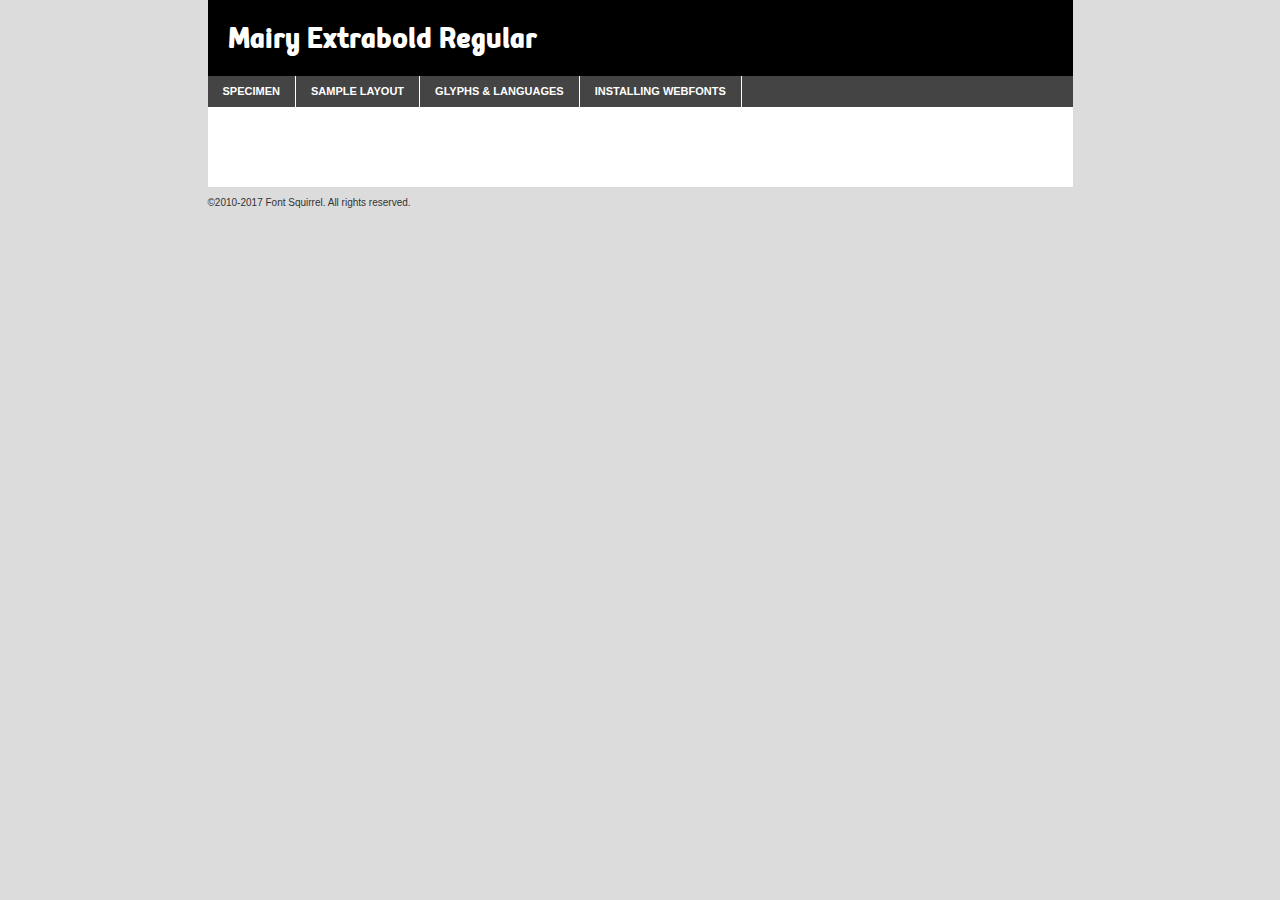
<file: fontkit/mairy_extrabold-demo.html>
<!DOCTYPE html PUBLIC "-//W3C//DTD XHTML 1.0 Transitional//EN"
        "http://www.w3.org/TR/xhtml1/DTD/xhtml1-transitional.dtd">

<html xmlns="http://www.w3.org/1999/xhtml" xml:lang="en" lang="en">
<head>
    <meta http-equiv="Content-Type" content="text/html; charset=utf-8"/>
    <script src="http://ajax.googleapis.com/ajax/libs/jquery/1.7.2/jquery.min.js" type="text/javascript" charset="utf-8"></script>
    <script type="text/javascript">
		(function($) {
			$.fn.easyTabs = function(option) {
				var param = jQuery.extend({ fadeSpeed: 'fast', defaultContent: 1, activeClass: 'active' }, option);
				$(this).each(function() {
					var thisId = '#' + this.id;
					if ( param.defaultContent == '' )
					{
						param.defaultContent = 1;
					}
					if ( typeof param.defaultContent == 'number' )
					{
						var defaultTab = $(thisId + ' .tabs li:eq(' + (param.defaultContent - 1) + ') a').attr('href').substr(1);
					}
					else
					{
						var defaultTab = param.defaultContent;
					}
					$(thisId + ' .tabs li a').each(function() {
						var tabToHide = $(this).attr('href').substr(1);
						$('#' + tabToHide).addClass('easytabs-tab-content');
					});
					hideAll();
					changeContent(defaultTab);

					function hideAll() {$(thisId + ' .easytabs-tab-content').hide();}

					function changeContent(tabId)
					{
						hideAll();
						$(thisId + ' .tabs li').removeClass(param.activeClass);
						$(thisId + ' .tabs li a[href=#' + tabId + ']').closest('li').addClass(param.activeClass);
						if ( param.fadeSpeed != 'none' )
						{
							$(thisId + ' #' + tabId).fadeIn(param.fadeSpeed);
						}
						else
						{
							$(thisId + ' #' + tabId).show();
						}
					}

					$(thisId + ' .tabs li').click(function() {
						var tabId = $(this).find('a').attr('href').substr(1);
						changeContent(tabId);
						return false;
					});
				});
			}
		})(jQuery);
    </script>
    <link rel="stylesheet" href="specimen_files/specimen_stylesheet.css" type="text/css" charset="utf-8"/>
    <link rel="stylesheet" href="stylesheet.css" type="text/css" charset="utf-8"/>

    <style type="text/css">
        		body {
			font-family: 'mairy_extraboldregular';
        		}

            </style>

    <title>Mairy Extrabold Regular Specimen</title>


    <script type="text/javascript" charset="utf-8">
		$(document).ready(function() {
			$('#container').easyTabs({ defaultContent: 1 });
		});
    </script>
</head>

<body>
<div id="container">
    <div id="header">
		Mairy Extrabold Regular    </div>
    <ul class="tabs">
        <li><a href="#specimen">Specimen</a></li>
        <li><a href="#layout">Sample Layout</a></li>
		        <li><a href="#glyphs">Glyphs &amp; Languages</a></li>
        <li><a href="#installing">Installing Webfonts</a></li>

    </ul>

    <div id="main_content">


        <div id="specimen">

            <div class="section">
                <div class="grid12 firstcol">
                    <div class="huge">AaBb</div>
                </div>
            </div>

            <div class="section">
                <div class="glyph_range">A&#x200B;B&#x200b;C&#x200b;D&#x200b;E&#x200b;F&#x200b;G&#x200b;H&#x200b;I&#x200b;J&#x200b;K&#x200b;L&#x200b;M&#x200b;N&#x200b;O&#x200b;P&#x200b;Q&#x200b;R&#x200b;S&#x200b;T&#x200b;U&#x200b;V&#x200b;W&#x200b;X&#x200b;Y&#x200b;Z&#x200b;a&#x200b;b&#x200b;c&#x200b;d&#x200b;e&#x200b;f&#x200b;g&#x200b;h&#x200b;i&#x200b;j&#x200b;k&#x200b;l&#x200b;m&#x200b;n&#x200b;o&#x200b;p&#x200b;q&#x200b;r&#x200b;s&#x200b;t&#x200b;u&#x200b;v&#x200b;w&#x200b;x&#x200b;y&#x200b;z&#x200b;1&#x200b;2&#x200b;3&#x200b;4&#x200b;5&#x200b;6&#x200b;7&#x200b;8&#x200b;9&#x200b;0&#x200b;&amp;&#x200b;.&#x200b;,&#x200b;?&#x200b;!&#x200b;&#64;&#x200b;(&#x200b;)&#x200b;#&#x200b;$&#x200b;%&#x200b;*&#x200b;+&#x200b;-&#x200b;=&#x200b;:&#x200b;;</div>
            </div>
            <div class="section">
                <div class="grid12 firstcol">
                    <table class="sample_table">
                        <tr>
                            <td>10</td>
                            <td class="size10">abcdefghijklmnopqrstuvwxyzABCDEFGHIJKLMNOPQRSTUVWXYZ0123456789abcdefghijklmnopqrstuvwxyzABCDEFGHIJKLMNOPQRSTUVWXYZ0123456789abcdefghijklmnopqrstuvwxyzABCDEFGHIJKLMNOPQRSTUVWXYZ</td>
                        </tr>
                        <tr>
                            <td>11</td>
                            <td class="size11">abcdefghijklmnopqrstuvwxyzABCDEFGHIJKLMNOPQRSTUVWXYZ0123456789abcdefghijklmnopqrstuvwxyzABCDEFGHIJKLMNOPQRSTUVWXYZ0123456789abcdefghijklmnopqrstuvwxyzABCDEFGHIJKLMNOPQRSTUVWXYZ</td>
                        </tr>
                        <tr>
                            <td>12</td>
                            <td class="size12">abcdefghijklmnopqrstuvwxyzABCDEFGHIJKLMNOPQRSTUVWXYZ0123456789abcdefghijklmnopqrstuvwxyzABCDEFGHIJKLMNOPQRSTUVWXYZ0123456789abcdefghijklmnopqrstuvwxyzABCDEFGHIJKLMNOPQRSTUVWXYZ</td>
                        </tr>
                        <tr>
                            <td>13</td>
                            <td class="size13">abcdefghijklmnopqrstuvwxyzABCDEFGHIJKLMNOPQRSTUVWXYZ0123456789abcdefghijklmnopqrstuvwxyzABCDEFGHIJKLMNOPQRSTUVWXYZ0123456789abcdefghijklmnopqrstuvwxyzABCDEFGHIJKLMNOPQRSTUVWXYZ</td>
                        </tr>
                        <tr>
                            <td>14</td>
                            <td class="size14">abcdefghijklmnopqrstuvwxyzABCDEFGHIJKLMNOPQRSTUVWXYZ0123456789abcdefghijklmnopqrstuvwxyzABCDEFGHIJKLMNOPQRSTUVWXYZ0123456789abcdefghijklmnopqrstuvwxyzABCDEFGHIJKLMNOPQRSTUVWXYZ</td>
                        </tr>
                        <tr>
                            <td>16</td>
                            <td class="size16">abcdefghijklmnopqrstuvwxyzABCDEFGHIJKLMNOPQRSTUVWXYZ0123456789abcdefghijklmnopqrstuvwxyzABCDEFGHIJKLMNOPQRSTUVWXYZ</td>
                        </tr>
                        <tr>
                            <td>18</td>
                            <td class="size18">abcdefghijklmnopqrstuvwxyzABCDEFGHIJKLMNOPQRSTUVWXYZ0123456789abcdefghijklmnopqrstuvwxyzABCDEFGHIJKLMNOPQRSTUVWXYZ</td>
                        </tr>
                        <tr>
                            <td>20</td>
                            <td class="size20">abcdefghijklmnopqrstuvwxyzABCDEFGHIJKLMNOPQRSTUVWXYZ0123456789abcdefghijklmnopqrstuvwxyzABCDEFGHIJKLMNOPQRSTUVWXYZ</td>
                        </tr>
                        <tr>
                            <td>24</td>
                            <td class="size24">abcdefghijklmnopqrstuvwxyzABCDEFGHIJKLMNOPQRSTUVWXYZ0123456789abcdefghijklmnopqrstuvwxyzABCDEFGHIJKLMNOPQRSTUVWXYZ</td>
                        </tr>
                        <tr>
                            <td>30</td>
                            <td class="size30">abcdefghijklmnopqrstuvwxyzABCDEFGHIJKLMNOPQRSTUVWXYZ0123456789abcdefghijklmnopqrstuvwxyzABCDEFGHIJKLMNOPQRSTUVWXYZ</td>
                        </tr>
                        <tr>
                            <td>36</td>
                            <td class="size36">abcdefghijklmnopqrstuvwxyzABCDEFGHIJKLMNOPQRSTUVWXYZ0123456789abcdefghijklmnopqrstuvwxyzABCDEFGHIJKLMNOPQRSTUVWXYZ</td>
                        </tr>
                        <tr>
                            <td>48</td>
                            <td class="size48">abcdefghijklmnopqrstuvwxyzABCDEFGHIJKLMNOPQRSTUVWXYZ0123456789abcdefghijklmnopqrstuvwxyzABCDEFGHIJKLMNOPQRSTUVWXYZ</td>
                        </tr>
                        <tr>
                            <td>60</td>
                            <td class="size60">abcdefghijklmnopqrstuvwxyzABCDEFGHIJKLMNOPQRSTUVWXYZ0123456789abcdefghijklmnopqrstuvwxyzABCDEFGHIJKLMNOPQRSTUVWXYZ</td>
                        </tr>
                        <tr>
                            <td>72</td>
                            <td class="size72">abcdefghijklmnopqrstuvwxyzABCDEFGHIJKLMNOPQRSTUVWXYZ0123456789abcdefghijklmnopqrstuvwxyzABCDEFGHIJKLMNOPQRSTUVWXYZ</td>
                        </tr>
                        <tr>
                            <td>90</td>
                            <td class="size90">abcdefghijklmnopqrstuvwxyzABCDEFGHIJKLMNOPQRSTUVWXYZ0123456789abcdefghijklmnopqrstuvwxyzABCDEFGHIJKLMNOPQRSTUVWXYZ</td>
                        </tr>
                    </table>

                </div>

            </div>


            <div class="section" id="bodycomparison">


                <div id="xheight">
                    <div class="fontbody">&#x25FC;&#x25FC;&#x25FC;&#x25FC;&#x25FC;&#x25FC;&#x25FC;&#x25FC;&#x25FC;&#x25FC;&#x25FC;&#x25FC;&#x25FC;&#x25FC;&#x25FC;&#x25FC;&#x25FC;&#x25FC;&#x25FC;&#x25FC;&#x25FC;&#x25FC;&#x25FC;&#x25FC;&#x25FC;&#x25FC;&#x25FC;&#x25FC;&#x25FC;&#x25FC;&#x25FC;&#x25FC;&#x25FC;&#x25FC;&#x25FC;&#x25FC;&#x25FC;&#x25FC;&#x25FC;&#x25FC;&#x25FC;&#x25FC;&#x25FC;&#x25FC;&#x25FC;&#x25FC;&#x25FC;&#x25FC;&#x25FC;&#x25FC;&#x25FC;&#x25FC;&#x25FC;&#x25FC;&#x25FC;&#x25FC;&#x25FC;&#x25FC;&#x25FC;&#x25FC;&#x25FC;&#x25FC;&#x25FC;&#x25FC;&#x25FC;&#x25FC;&#x25FC;&#x25FC;&#x25FC;&#x25FC;&#x25FC;&#x25FC;&#x25FC;&#x25FC;&#x25FC;&#x25FC;&#x25FC;&#x25FC;&#x25FC;&#x25FC;&#x25FC;&#x25FC;&#x25FC;&#x25FC;&#x25FC;&#x25FC;&#x25FC;&#x25FC;&#x25FC;&#x25FC;&#x25FC;&#x25FC;&#x25FC;&#x25FC;&#x25FC;&#x25FC;&#x25FC;&#x25FC;&#x25FC;body</div>
                    <div class="arialbody">body</div>
                    <div class="verdanabody">body</div>
                    <div class="georgiabody">body</div>
                </div>
                <div class="fontbody" style="z-index:1">
                    body<span>Mairy Extrabold Regular</span>
                </div>
                <div class="arialbody" style="z-index:1">
                    body<span>Arial</span>
                </div>
                <div class="verdanabody" style="z-index:1">
                    body<span>Verdana</span>
                </div>
                <div class="georgiabody" style="z-index:1">
                    body<span>Georgia</span>
                </div>


            </div>


            <div class="section psample psample_row1" id="">

                <div class="grid2 firstcol">
                    <p class="size10"><span>10.</span>Aenean lacinia bibendum nulla sed consectetur. Fusce dapibus, tellus ac cursus commodo, tortor mauris condimentum nibh, ut fermentum massa justo sit amet risus. Nullam id dolor id nibh ultricies vehicula ut id elit. Cum sociis natoque penatibus et magnis dis parturient montes, nascetur ridiculus mus. Nulla vitae elit libero, a pharetra augue.</p>

                </div>
                <div class="grid3">
                    <p class="size11"><span>11.</span>Aenean lacinia bibendum nulla sed consectetur. Fusce dapibus, tellus ac cursus commodo, tortor mauris condimentum nibh, ut fermentum massa justo sit amet risus. Nullam id dolor id nibh ultricies vehicula ut id elit. Cum sociis natoque penatibus et magnis dis parturient montes, nascetur ridiculus mus. Nulla vitae elit libero, a pharetra augue.</p>

                </div>
                <div class="grid3">
                    <p class="size12"><span>12.</span>Aenean lacinia bibendum nulla sed consectetur. Fusce dapibus, tellus ac cursus commodo, tortor mauris condimentum nibh, ut fermentum massa justo sit amet risus. Nullam id dolor id nibh ultricies vehicula ut id elit. Cum sociis natoque penatibus et magnis dis parturient montes, nascetur ridiculus mus. Nulla vitae elit libero, a pharetra augue.</p>

                </div>
                <div class="grid4">
                    <p class="size13"><span>13.</span>Aenean lacinia bibendum nulla sed consectetur. Fusce dapibus, tellus ac cursus commodo, tortor mauris condimentum nibh, ut fermentum massa justo sit amet risus. Nullam id dolor id nibh ultricies vehicula ut id elit. Cum sociis natoque penatibus et magnis dis parturient montes, nascetur ridiculus mus. Nulla vitae elit libero, a pharetra augue.</p>

                </div>
                <div class="white_blend"></div>

            </div>
            <div class="section psample psample_row2" id="">
                <div class="grid3 firstcol">
                    <p class="size14"><span>14.</span>Aenean lacinia bibendum nulla sed consectetur. Fusce dapibus, tellus ac cursus commodo, tortor mauris condimentum nibh, ut fermentum massa justo sit amet risus. Nullam id dolor id nibh ultricies vehicula ut id elit. Cum sociis natoque penatibus et magnis dis parturient montes, nascetur ridiculus mus. Nulla vitae elit libero, a pharetra augue.</p>

                </div>
                <div class="grid4">
                    <p class="size16"><span>16.</span>Aenean lacinia bibendum nulla sed consectetur. Fusce dapibus, tellus ac cursus commodo, tortor mauris condimentum nibh, ut fermentum massa justo sit amet risus. Nullam id dolor id nibh ultricies vehicula ut id elit. Cum sociis natoque penatibus et magnis dis parturient montes, nascetur ridiculus mus. Nulla vitae elit libero, a pharetra augue.</p>

                </div>
                <div class="grid5">
                    <p class="size18"><span>18.</span>Aenean lacinia bibendum nulla sed consectetur. Fusce dapibus, tellus ac cursus commodo, tortor mauris condimentum nibh, ut fermentum massa justo sit amet risus. Nullam id dolor id nibh ultricies vehicula ut id elit. Cum sociis natoque penatibus et magnis dis parturient montes, nascetur ridiculus mus. Nulla vitae elit libero, a pharetra augue.</p>

                </div>

                <div class="white_blend"></div>

            </div>

            <div class="section psample psample_row3" id="">
                <div class="grid5 firstcol">
                    <p class="size20"><span>20.</span>Aenean lacinia bibendum nulla sed consectetur. Fusce dapibus, tellus ac cursus commodo, tortor mauris condimentum nibh, ut fermentum massa justo sit amet risus. Nullam id dolor id nibh ultricies vehicula ut id elit. Cum sociis natoque penatibus et magnis dis parturient montes, nascetur ridiculus mus. Nulla vitae elit libero, a pharetra augue.</p>
                </div>
                <div class="grid7">
                    <p class="size24"><span>24.</span>Aenean lacinia bibendum nulla sed consectetur. Fusce dapibus, tellus ac cursus commodo, tortor mauris condimentum nibh, ut fermentum massa justo sit amet risus. Nullam id dolor id nibh ultricies vehicula ut id elit. Cum sociis natoque penatibus et magnis dis parturient montes, nascetur ridiculus mus. Nulla vitae elit libero, a pharetra augue.</p>
                </div>

                <div class="white_blend"></div>

            </div>

            <div class="section psample psample_row4" id="">
                <div class="grid12 firstcol">
                    <p class="size30"><span>30.</span>Aenean lacinia bibendum nulla sed consectetur. Fusce dapibus, tellus ac cursus commodo, tortor mauris condimentum nibh, ut fermentum massa justo sit amet risus. Nullam id dolor id nibh ultricies vehicula ut id elit. Cum sociis natoque penatibus et magnis dis parturient montes, nascetur ridiculus mus. Nulla vitae elit libero, a pharetra augue.</p>
                </div>
                <div class="white_blend"></div>

            </div>


            <div class="section psample psample_row1 fullreverse">
                <div class="grid2 firstcol">
                    <p class="size10"><span>10.</span>Aenean lacinia bibendum nulla sed consectetur. Fusce dapibus, tellus ac cursus commodo, tortor mauris condimentum nibh, ut fermentum massa justo sit amet risus. Nullam id dolor id nibh ultricies vehicula ut id elit. Cum sociis natoque penatibus et magnis dis parturient montes, nascetur ridiculus mus. Nulla vitae elit libero, a pharetra augue.</p>

                </div>
                <div class="grid3">
                    <p class="size11"><span>11.</span>Aenean lacinia bibendum nulla sed consectetur. Fusce dapibus, tellus ac cursus commodo, tortor mauris condimentum nibh, ut fermentum massa justo sit amet risus. Nullam id dolor id nibh ultricies vehicula ut id elit. Cum sociis natoque penatibus et magnis dis parturient montes, nascetur ridiculus mus. Nulla vitae elit libero, a pharetra augue.</p>

                </div>
                <div class="grid3">
                    <p class="size12"><span>12.</span>Aenean lacinia bibendum nulla sed consectetur. Fusce dapibus, tellus ac cursus commodo, tortor mauris condimentum nibh, ut fermentum massa justo sit amet risus. Nullam id dolor id nibh ultricies vehicula ut id elit. Cum sociis natoque penatibus et magnis dis parturient montes, nascetur ridiculus mus. Nulla vitae elit libero, a pharetra augue.</p>

                </div>
                <div class="grid4">
                    <p class="size13"><span>13.</span>Aenean lacinia bibendum nulla sed consectetur. Fusce dapibus, tellus ac cursus commodo, tortor mauris condimentum nibh, ut fermentum massa justo sit amet risus. Nullam id dolor id nibh ultricies vehicula ut id elit. Cum sociis natoque penatibus et magnis dis parturient montes, nascetur ridiculus mus. Nulla vitae elit libero, a pharetra augue.</p>

                </div>
                <div class="black_blend"></div>

            </div>

            <div class="section psample psample_row2 fullreverse">
                <div class="grid3 firstcol">
                    <p class="size14"><span>14.</span>Aenean lacinia bibendum nulla sed consectetur. Fusce dapibus, tellus ac cursus commodo, tortor mauris condimentum nibh, ut fermentum massa justo sit amet risus. Nullam id dolor id nibh ultricies vehicula ut id elit. Cum sociis natoque penatibus et magnis dis parturient montes, nascetur ridiculus mus. Nulla vitae elit libero, a pharetra augue.</p>

                </div>
                <div class="grid4">
                    <p class="size16"><span>16.</span>Aenean lacinia bibendum nulla sed consectetur. Fusce dapibus, tellus ac cursus commodo, tortor mauris condimentum nibh, ut fermentum massa justo sit amet risus. Nullam id dolor id nibh ultricies vehicula ut id elit. Cum sociis natoque penatibus et magnis dis parturient montes, nascetur ridiculus mus. Nulla vitae elit libero, a pharetra augue.</p>

                </div>
                <div class="grid5">
                    <p class="size18"><span>18.</span>Aenean lacinia bibendum nulla sed consectetur. Fusce dapibus, tellus ac cursus commodo, tortor mauris condimentum nibh, ut fermentum massa justo sit amet risus. Nullam id dolor id nibh ultricies vehicula ut id elit. Cum sociis natoque penatibus et magnis dis parturient montes, nascetur ridiculus mus. Nulla vitae elit libero, a pharetra augue.</p>

                </div>
                <div class="black_blend"></div>

            </div>

            <div class="section psample fullreverse psample_row3" id="">
                <div class="grid5 firstcol">
                    <p class="size20"><span>20.</span>Aenean lacinia bibendum nulla sed consectetur. Fusce dapibus, tellus ac cursus commodo, tortor mauris condimentum nibh, ut fermentum massa justo sit amet risus. Nullam id dolor id nibh ultricies vehicula ut id elit. Cum sociis natoque penatibus et magnis dis parturient montes, nascetur ridiculus mus. Nulla vitae elit libero, a pharetra augue.</p>
                </div>
                <div class="grid7">
                    <p class="size24"><span>24.</span>Aenean lacinia bibendum nulla sed consectetur. Fusce dapibus, tellus ac cursus commodo, tortor mauris condimentum nibh, ut fermentum massa justo sit amet risus. Nullam id dolor id nibh ultricies vehicula ut id elit. Cum sociis natoque penatibus et magnis dis parturient montes, nascetur ridiculus mus. Nulla vitae elit libero, a pharetra augue.</p>
                </div>

                <div class="black_blend"></div>

            </div>

            <div class="section psample fullreverse psample_row4" id="" style="border-bottom: 20px #000 solid;">
                <div class="grid12 firstcol">
                    <p class="size30"><span>30.</span>Aenean lacinia bibendum nulla sed consectetur. Fusce dapibus, tellus ac cursus commodo, tortor mauris condimentum nibh, ut fermentum massa justo sit amet risus. Nullam id dolor id nibh ultricies vehicula ut id elit. Cum sociis natoque penatibus et magnis dis parturient montes, nascetur ridiculus mus. Nulla vitae elit libero, a pharetra augue.</p>
                </div>
                <div class="black_blend"></div>

            </div>


        </div>

        <div id="layout">

            <div class="section">

                <div class="grid12 firstcol">
                    <h1>Lorem Ipsum Dolor</h1>
                    <h2>Etiam porta sem malesuada magna mollis euismod</h2>

                    <p class="byline">By <a href="#link">Aenean Lacinia</a></p>
                </div>
            </div>
            <div class="section">
                <div class="grid8 firstcol">
                    <p class="large">Donec sed odio dui. Morbi leo risus, porta ac consectetur ac, vestibulum at eros. Fusce dapibus, tellus ac cursus commodo, tortor mauris condimentum nibh, ut fermentum massa justo sit amet risus. </p>


                    <h3>Pellentesque ornare sem</h3>

                    <p>Maecenas sed diam eget risus varius blandit sit amet non magna. Maecenas faucibus mollis interdum. Donec ullamcorper nulla non metus auctor fringilla. Nullam id dolor id nibh ultricies vehicula ut id elit. Nullam id dolor id nibh ultricies vehicula ut id elit. </p>

                    <p>Aenean eu leo quam. Pellentesque ornare sem lacinia quam venenatis vestibulum. Lorem ipsum dolor sit amet, consectetur adipiscing elit. Cum sociis natoque penatibus et magnis dis parturient montes, nascetur ridiculus mus. </p>

                    <p>Nulla vitae elit libero, a pharetra augue. Praesent commodo cursus magna, vel scelerisque nisl consectetur et. Aenean lacinia bibendum nulla sed consectetur. </p>

                    <p>Nullam quis risus eget urna mollis ornare vel eu leo. Nullam quis risus eget urna mollis ornare vel eu leo. Maecenas sed diam eget risus varius blandit sit amet non magna. Donec ullamcorper nulla non metus auctor fringilla. </p>

                    <h3>Cras mattis consectetur</h3>

                    <p>Aenean eu leo quam. Pellentesque ornare sem lacinia quam venenatis vestibulum. Aenean lacinia bibendum nulla sed consectetur. Integer posuere erat a ante venenatis dapibus posuere velit aliquet. Cras mattis consectetur purus sit amet fermentum. </p>

                    <p>Nullam id dolor id nibh ultricies vehicula ut id elit. Nullam quis risus eget urna mollis ornare vel eu leo. Cras mattis consectetur purus sit amet fermentum.</p>
                </div>

                <div class="grid4 sidebar">

                    <div class="box reverse">
                        <p class="last">Nullam quis risus eget urna mollis ornare vel eu leo. Donec ullamcorper nulla non metus auctor fringilla. Cras mattis consectetur purus sit amet fermentum. Sed posuere consectetur est at lobortis. Lorem ipsum dolor sit amet, consectetur adipiscing elit. </p>
                    </div>

                    <p class="caption">Maecenas sed diam eget risus varius.</p>

                    <p>Vestibulum id ligula porta felis euismod semper. Integer posuere erat a ante venenatis dapibus posuere velit aliquet. Vestibulum id ligula porta felis euismod semper. Sed posuere consectetur est at lobortis. Maecenas sed diam eget risus varius blandit sit amet non magna. Fusce dapibus, tellus ac cursus commodo, tortor mauris condimentum nibh, ut fermentum massa justo sit amet risus. </p>


                    <p>Duis mollis, est non commodo luctus, nisi erat porttitor ligula, eget lacinia odio sem nec elit. Aenean lacinia bibendum nulla sed consectetur. Vivamus sagittis lacus vel augue laoreet rutrum faucibus dolor auctor. Aenean lacinia bibendum nulla sed consectetur. Nullam quis risus eget urna mollis ornare vel eu leo. </p>

                    <p>Praesent commodo cursus magna, vel scelerisque nisl consectetur et. Donec ullamcorper nulla non metus auctor fringilla. Maecenas faucibus mollis interdum. Fusce dapibus, tellus ac cursus commodo, tortor mauris condimentum nibh, ut fermentum massa justo sit amet risus. </p>

                </div>
            </div>

        </div>


		

        <div id="glyphs">
            <div class="section">
                <div class="grid12 firstcol">

                    <h1>Language Support</h1>
                    <p>The subset of Mairy Extrabold Regular in this kit supports the following languages:<br/>

						Albanian, Basque, Breton, Chamorro, Danish, Dutch, English, Faroese, Finnish, French, Frisian, Galician, German, Icelandic, Italian, Malagasy, Norwegian, Portuguese, Spanish, Alsatian, Aragonese, Arapaho, Arrernte, Asturian, Aymara, Bislama, Cebuano, Corsican, Fijian, French_creole, Genoese, Gilbertese, Greenlandic, Haitian_creole, Hiligaynon, Hmong, Hopi, Ibanag, Iloko_ilokano, Indonesian, Interglossa_glosa, Interlingua, Irish_gaelic, Jerriais, Lojban, Lombard, Luxembourgeois, Manx, Mohawk, Norfolk_pitcairnese, Occitan, Oromo, Pangasinan, Papiamento, Piedmontese, Potawatomi, Rhaeto-romance, Romansh, Rotokas, Sami_lule, Samoan, Sardinian, Scots_gaelic, Seychelles_creole, Shona, Sicilian, Somali, Southern_ndebele, Swahili, Swati_swazi, Tagalog_filipino_pilipino, Tetum, Tok_pisin, Uyghur_latinized, Volapuk, Walloon, Warlpiri, Xhosa, Yapese, Zulu, Latinbasic, Ubasic, Demo                    </p>
                    <h1>Glyph Chart</h1>
                    <p>The subset of Mairy Extrabold Regular in this kit includes all the glyphs listed below. Unicode entities are included above each glyph to help you insert individual characters into your layout.</p>
                    <div id="glyph_chart">

																				                                <div><p>&amp;#13;</p>&#13;</div>
																				                                <div><p>&amp;#32;</p>&#32;</div>
																				                                <div><p>&amp;#33;</p>&#33;</div>
																				                                <div><p>&amp;#34;</p>&#34;</div>
																				                                <div><p>&amp;#35;</p>&#35;</div>
																				                                <div><p>&amp;#36;</p>&#36;</div>
																				                                <div><p>&amp;#37;</p>&#37;</div>
																				                                <div><p>&amp;#38;</p>&#38;</div>
																				                                <div><p>&amp;#39;</p>&#39;</div>
																				                                <div><p>&amp;#40;</p>&#40;</div>
																				                                <div><p>&amp;#41;</p>&#41;</div>
																				                                <div><p>&amp;#42;</p>&#42;</div>
																				                                <div><p>&amp;#43;</p>&#43;</div>
																				                                <div><p>&amp;#44;</p>&#44;</div>
																				                                <div><p>&amp;#45;</p>&#45;</div>
																				                                <div><p>&amp;#46;</p>&#46;</div>
																				                                <div><p>&amp;#47;</p>&#47;</div>
																				                                <div><p>&amp;#48;</p>&#48;</div>
																				                                <div><p>&amp;#49;</p>&#49;</div>
																				                                <div><p>&amp;#50;</p>&#50;</div>
																				                                <div><p>&amp;#51;</p>&#51;</div>
																				                                <div><p>&amp;#52;</p>&#52;</div>
																				                                <div><p>&amp;#53;</p>&#53;</div>
																				                                <div><p>&amp;#54;</p>&#54;</div>
																				                                <div><p>&amp;#55;</p>&#55;</div>
																				                                <div><p>&amp;#56;</p>&#56;</div>
																				                                <div><p>&amp;#57;</p>&#57;</div>
																				                                <div><p>&amp;#58;</p>&#58;</div>
																				                                <div><p>&amp;#59;</p>&#59;</div>
																				                                <div><p>&amp;#60;</p>&#60;</div>
																				                                <div><p>&amp;#61;</p>&#61;</div>
																				                                <div><p>&amp;#62;</p>&#62;</div>
																				                                <div><p>&amp;#63;</p>&#63;</div>
																				                                <div><p>&amp;#64;</p>&#64;</div>
																				                                <div><p>&amp;#65;</p>&#65;</div>
																				                                <div><p>&amp;#66;</p>&#66;</div>
																				                                <div><p>&amp;#67;</p>&#67;</div>
																				                                <div><p>&amp;#68;</p>&#68;</div>
																				                                <div><p>&amp;#69;</p>&#69;</div>
																				                                <div><p>&amp;#70;</p>&#70;</div>
																				                                <div><p>&amp;#71;</p>&#71;</div>
																				                                <div><p>&amp;#72;</p>&#72;</div>
																				                                <div><p>&amp;#73;</p>&#73;</div>
																				                                <div><p>&amp;#74;</p>&#74;</div>
																				                                <div><p>&amp;#75;</p>&#75;</div>
																				                                <div><p>&amp;#76;</p>&#76;</div>
																				                                <div><p>&amp;#77;</p>&#77;</div>
																				                                <div><p>&amp;#78;</p>&#78;</div>
																				                                <div><p>&amp;#79;</p>&#79;</div>
																				                                <div><p>&amp;#80;</p>&#80;</div>
																				                                <div><p>&amp;#81;</p>&#81;</div>
																				                                <div><p>&amp;#82;</p>&#82;</div>
																				                                <div><p>&amp;#83;</p>&#83;</div>
																				                                <div><p>&amp;#84;</p>&#84;</div>
																				                                <div><p>&amp;#85;</p>&#85;</div>
																				                                <div><p>&amp;#86;</p>&#86;</div>
																				                                <div><p>&amp;#87;</p>&#87;</div>
																				                                <div><p>&amp;#88;</p>&#88;</div>
																				                                <div><p>&amp;#89;</p>&#89;</div>
																				                                <div><p>&amp;#90;</p>&#90;</div>
																				                                <div><p>&amp;#91;</p>&#91;</div>
																				                                <div><p>&amp;#92;</p>&#92;</div>
																				                                <div><p>&amp;#93;</p>&#93;</div>
																				                                <div><p>&amp;#94;</p>&#94;</div>
																				                                <div><p>&amp;#95;</p>&#95;</div>
																				                                <div><p>&amp;#96;</p>&#96;</div>
																				                                <div><p>&amp;#97;</p>&#97;</div>
																				                                <div><p>&amp;#98;</p>&#98;</div>
																				                                <div><p>&amp;#99;</p>&#99;</div>
																				                                <div><p>&amp;#100;</p>&#100;</div>
																				                                <div><p>&amp;#101;</p>&#101;</div>
																				                                <div><p>&amp;#102;</p>&#102;</div>
																				                                <div><p>&amp;#103;</p>&#103;</div>
																				                                <div><p>&amp;#104;</p>&#104;</div>
																				                                <div><p>&amp;#105;</p>&#105;</div>
																				                                <div><p>&amp;#106;</p>&#106;</div>
																				                                <div><p>&amp;#107;</p>&#107;</div>
																				                                <div><p>&amp;#108;</p>&#108;</div>
																				                                <div><p>&amp;#109;</p>&#109;</div>
																				                                <div><p>&amp;#110;</p>&#110;</div>
																				                                <div><p>&amp;#111;</p>&#111;</div>
																				                                <div><p>&amp;#112;</p>&#112;</div>
																				                                <div><p>&amp;#113;</p>&#113;</div>
																				                                <div><p>&amp;#114;</p>&#114;</div>
																				                                <div><p>&amp;#115;</p>&#115;</div>
																				                                <div><p>&amp;#116;</p>&#116;</div>
																				                                <div><p>&amp;#117;</p>&#117;</div>
																				                                <div><p>&amp;#118;</p>&#118;</div>
																				                                <div><p>&amp;#119;</p>&#119;</div>
																				                                <div><p>&amp;#120;</p>&#120;</div>
																				                                <div><p>&amp;#121;</p>&#121;</div>
																				                                <div><p>&amp;#122;</p>&#122;</div>
																				                                <div><p>&amp;#123;</p>&#123;</div>
																				                                <div><p>&amp;#124;</p>&#124;</div>
																				                                <div><p>&amp;#125;</p>&#125;</div>
																				                                <div><p>&amp;#126;</p>&#126;</div>
																				                                <div><p>&amp;#160;</p>&#160;</div>
																				                                <div><p>&amp;#161;</p>&#161;</div>
																				                                <div><p>&amp;#162;</p>&#162;</div>
																				                                <div><p>&amp;#163;</p>&#163;</div>
																				                                <div><p>&amp;#164;</p>&#164;</div>
																				                                <div><p>&amp;#165;</p>&#165;</div>
																				                                <div><p>&amp;#166;</p>&#166;</div>
																				                                <div><p>&amp;#167;</p>&#167;</div>
																				                                <div><p>&amp;#168;</p>&#168;</div>
																				                                <div><p>&amp;#169;</p>&#169;</div>
																				                                <div><p>&amp;#170;</p>&#170;</div>
																				                                <div><p>&amp;#171;</p>&#171;</div>
																				                                <div><p>&amp;#172;</p>&#172;</div>
																				                                <div><p>&amp;#173;</p>&#173;</div>
																				                                <div><p>&amp;#174;</p>&#174;</div>
																				                                <div><p>&amp;#175;</p>&#175;</div>
																				                                <div><p>&amp;#176;</p>&#176;</div>
																				                                <div><p>&amp;#177;</p>&#177;</div>
																				                                <div><p>&amp;#178;</p>&#178;</div>
																				                                <div><p>&amp;#179;</p>&#179;</div>
																				                                <div><p>&amp;#180;</p>&#180;</div>
																				                                <div><p>&amp;#181;</p>&#181;</div>
																				                                <div><p>&amp;#182;</p>&#182;</div>
																				                                <div><p>&amp;#183;</p>&#183;</div>
																				                                <div><p>&amp;#184;</p>&#184;</div>
																				                                <div><p>&amp;#185;</p>&#185;</div>
																				                                <div><p>&amp;#186;</p>&#186;</div>
																				                                <div><p>&amp;#187;</p>&#187;</div>
																				                                <div><p>&amp;#188;</p>&#188;</div>
																				                                <div><p>&amp;#189;</p>&#189;</div>
																				                                <div><p>&amp;#190;</p>&#190;</div>
																				                                <div><p>&amp;#191;</p>&#191;</div>
																				                                <div><p>&amp;#192;</p>&#192;</div>
																				                                <div><p>&amp;#193;</p>&#193;</div>
																				                                <div><p>&amp;#194;</p>&#194;</div>
																				                                <div><p>&amp;#195;</p>&#195;</div>
																				                                <div><p>&amp;#196;</p>&#196;</div>
																				                                <div><p>&amp;#197;</p>&#197;</div>
																				                                <div><p>&amp;#198;</p>&#198;</div>
																				                                <div><p>&amp;#199;</p>&#199;</div>
																				                                <div><p>&amp;#200;</p>&#200;</div>
																				                                <div><p>&amp;#201;</p>&#201;</div>
																				                                <div><p>&amp;#202;</p>&#202;</div>
																				                                <div><p>&amp;#203;</p>&#203;</div>
																				                                <div><p>&amp;#204;</p>&#204;</div>
																				                                <div><p>&amp;#205;</p>&#205;</div>
																				                                <div><p>&amp;#206;</p>&#206;</div>
																				                                <div><p>&amp;#207;</p>&#207;</div>
																				                                <div><p>&amp;#208;</p>&#208;</div>
																				                                <div><p>&amp;#209;</p>&#209;</div>
																				                                <div><p>&amp;#210;</p>&#210;</div>
																				                                <div><p>&amp;#211;</p>&#211;</div>
																				                                <div><p>&amp;#212;</p>&#212;</div>
																				                                <div><p>&amp;#213;</p>&#213;</div>
																				                                <div><p>&amp;#214;</p>&#214;</div>
																				                                <div><p>&amp;#215;</p>&#215;</div>
																				                                <div><p>&amp;#216;</p>&#216;</div>
																				                                <div><p>&amp;#217;</p>&#217;</div>
																				                                <div><p>&amp;#218;</p>&#218;</div>
																				                                <div><p>&amp;#219;</p>&#219;</div>
																				                                <div><p>&amp;#220;</p>&#220;</div>
																				                                <div><p>&amp;#221;</p>&#221;</div>
																				                                <div><p>&amp;#222;</p>&#222;</div>
																				                                <div><p>&amp;#223;</p>&#223;</div>
																				                                <div><p>&amp;#224;</p>&#224;</div>
																				                                <div><p>&amp;#225;</p>&#225;</div>
																				                                <div><p>&amp;#226;</p>&#226;</div>
																				                                <div><p>&amp;#227;</p>&#227;</div>
																				                                <div><p>&amp;#228;</p>&#228;</div>
																				                                <div><p>&amp;#229;</p>&#229;</div>
																				                                <div><p>&amp;#230;</p>&#230;</div>
																				                                <div><p>&amp;#231;</p>&#231;</div>
																				                                <div><p>&amp;#232;</p>&#232;</div>
																				                                <div><p>&amp;#233;</p>&#233;</div>
																				                                <div><p>&amp;#234;</p>&#234;</div>
																				                                <div><p>&amp;#235;</p>&#235;</div>
																				                                <div><p>&amp;#236;</p>&#236;</div>
																				                                <div><p>&amp;#237;</p>&#237;</div>
																				                                <div><p>&amp;#238;</p>&#238;</div>
																				                                <div><p>&amp;#239;</p>&#239;</div>
																				                                <div><p>&amp;#240;</p>&#240;</div>
																				                                <div><p>&amp;#241;</p>&#241;</div>
																				                                <div><p>&amp;#242;</p>&#242;</div>
																				                                <div><p>&amp;#243;</p>&#243;</div>
																				                                <div><p>&amp;#244;</p>&#244;</div>
																				                                <div><p>&amp;#245;</p>&#245;</div>
																				                                <div><p>&amp;#246;</p>&#246;</div>
																				                                <div><p>&amp;#247;</p>&#247;</div>
																				                                <div><p>&amp;#248;</p>&#248;</div>
																				                                <div><p>&amp;#249;</p>&#249;</div>
																				                                <div><p>&amp;#250;</p>&#250;</div>
																				                                <div><p>&amp;#251;</p>&#251;</div>
																				                                <div><p>&amp;#252;</p>&#252;</div>
																				                                <div><p>&amp;#253;</p>&#253;</div>
																				                                <div><p>&amp;#254;</p>&#254;</div>
																				                                <div><p>&amp;#255;</p>&#255;</div>
																				                                <div><p>&amp;#338;</p>&#338;</div>
																				                                <div><p>&amp;#339;</p>&#339;</div>
																				                                <div><p>&amp;#376;</p>&#376;</div>
																				                                <div><p>&amp;#710;</p>&#710;</div>
																				                                <div><p>&amp;#732;</p>&#732;</div>
																				                                <div><p>&amp;#8192;</p>&#8192;</div>
																				                                <div><p>&amp;#8193;</p>&#8193;</div>
																				                                <div><p>&amp;#8194;</p>&#8194;</div>
																				                                <div><p>&amp;#8195;</p>&#8195;</div>
																				                                <div><p>&amp;#8196;</p>&#8196;</div>
																				                                <div><p>&amp;#8197;</p>&#8197;</div>
																				                                <div><p>&amp;#8198;</p>&#8198;</div>
																				                                <div><p>&amp;#8199;</p>&#8199;</div>
																				                                <div><p>&amp;#8200;</p>&#8200;</div>
																				                                <div><p>&amp;#8201;</p>&#8201;</div>
																				                                <div><p>&amp;#8202;</p>&#8202;</div>
																				                                <div><p>&amp;#8208;</p>&#8208;</div>
																				                                <div><p>&amp;#8209;</p>&#8209;</div>
																				                                <div><p>&amp;#8210;</p>&#8210;</div>
																				                                <div><p>&amp;#8211;</p>&#8211;</div>
																				                                <div><p>&amp;#8212;</p>&#8212;</div>
																				                                <div><p>&amp;#8216;</p>&#8216;</div>
																				                                <div><p>&amp;#8217;</p>&#8217;</div>
																				                                <div><p>&amp;#8218;</p>&#8218;</div>
																				                                <div><p>&amp;#8220;</p>&#8220;</div>
																				                                <div><p>&amp;#8221;</p>&#8221;</div>
																				                                <div><p>&amp;#8222;</p>&#8222;</div>
																				                                <div><p>&amp;#8226;</p>&#8226;</div>
																				                                <div><p>&amp;#8230;</p>&#8230;</div>
																				                                <div><p>&amp;#8239;</p>&#8239;</div>
																				                                <div><p>&amp;#8249;</p>&#8249;</div>
																				                                <div><p>&amp;#8250;</p>&#8250;</div>
																				                                <div><p>&amp;#8287;</p>&#8287;</div>
																				                                <div><p>&amp;#8364;</p>&#8364;</div>
																				                                <div><p>&amp;#8482;</p>&#8482;</div>
																				                                <div><p>&amp;#9724;</p>&#9724;</div>
																				                                <div><p>&amp;#64257;</p>&#64257;</div>
																				                                <div><p>&amp;#64258;</p>&#64258;</div>
																																													                    </div>
                </div>


            </div>
        </div>


        <div id="specs">

        </div>

        <div id="installing">
            <div class="section">
                <div class="grid7 firstcol">
                    <h1>Installing Webfonts</h1>

                    <p>Webfonts are supported by all major browser platforms but not all in the same way. There are currently four different font formats that must be included in order to target all browsers. This includes TTF, WOFF, EOT and SVG.</p>

                    <h2>1. Upload your webfonts</h2>
                    <p>You must upload your webfont kit to your website. They should be in or near the same directory as your CSS files.</p>

                    <h2>2. Include the webfont stylesheet</h2>
                    <p>A special CSS @font-face declaration helps the various browsers select the appropriate font it needs without causing you a bunch of headaches. Learn more about this syntax by reading the <a href="https://www.fontspring.com/blog/further-hardening-of-the-bulletproof-syntax">Fontspring blog post</a> about it. The code for it is as follows:</p>


                    <code>
                        @font-face{
                        font-family: 'MyWebFont';
                        src: url('WebFont.eot');
                        src: url('WebFont.eot?#iefix') format('embedded-opentype'),
                        url('WebFont.woff') format('woff'),
                        url('WebFont.ttf') format('truetype'),
                        url('WebFont.svg#webfont') format('svg');
                        }
                    </code>

                    <p>We've already gone ahead and generated the code for you. All you have to do is link to the stylesheet in your HTML, like this:</p>
                    <code>&lt;link rel=&quot;stylesheet&quot; href=&quot;stylesheet.css&quot; type=&quot;text/css&quot; charset=&quot;utf-8&quot; /&gt;</code>

                    <h2>3. Modify your own stylesheet</h2>
                    <p>To take advantage of your new fonts, you must tell your stylesheet to use them. Look at the original @font-face declaration above and find the property called "font-family." The name linked there will be what you use to reference the font. Prepend that webfont name to the font stack in the "font-family" property, inside the selector you want to change. For example:</p>
                    <code>p { font-family: 'WebFont', Arial, sans-serif; }</code>

                    <h2>4. Test</h2>
                    <p>Getting webfonts to work cross-browser <em>can</em> be tricky. Use the information in the sidebar to help you if you find that fonts aren't loading in a particular browser.</p>
                </div>

                <div class="grid5 sidebar">
                    <div class="box">
                        <h2>Troubleshooting<br/>Font-Face Problems</h2>
                        <p>Having trouble getting your webfonts to load in your new website? Here are some tips to sort out what might be the problem.</p>

                        <h3>Fonts not showing in any browser</h3>

                        <p>This sounds like you need to work on the plumbing. You either did not upload the fonts to the correct directory, or you did not link the fonts properly in the CSS. If you've confirmed that all this is correct and you still have a problem, take a look at your .htaccess file and see if requests are getting intercepted.</p>

                        <h3>Fonts not loading in iPhone or iPad</h3>

                        <p>The most common problem here is that you are serving the fonts from an IIS server. IIS refuses to serve files that have unknown MIME types. If that is the case, you must set the MIME type for SVG to "image/svg+xml" in the server settings. Follow these instructions from Microsoft if you need help.</p>

                        <h3>Fonts not loading in Firefox</h3>

                        <p>The primary reason for this failure? You are still using a version Firefox older than 3.5. So upgrade already! If that isn't it, then you are very likely serving fonts from a different domain. Firefox requires that all font assets be served from the same domain. Lastly it is possible that you need to add WOFF to your list of MIME types (if you are serving via IIS.)</p>

                        <h3>Fonts not loading in IE</h3>

                        <p>Are you looking at Internet Explorer on an actual Windows machine or are you cheating by using a service like Adobe BrowserLab? Many of these screenshot services do not render @font-face for IE. Best to test it on a real machine.</p>

                        <h3>Fonts not loading in IE9</h3>

                        <p>IE9, like Firefox, requires that fonts be served from the same domain as the website. Make sure that is the case.</p>
                    </div>
                </div>
            </div>

        </div>

    </div>
    <div id="footer">
        <p>&copy;2010-2017 Font Squirrel. All rights reserved.</p>
    </div>
</div>
</body>
</html>
</file>
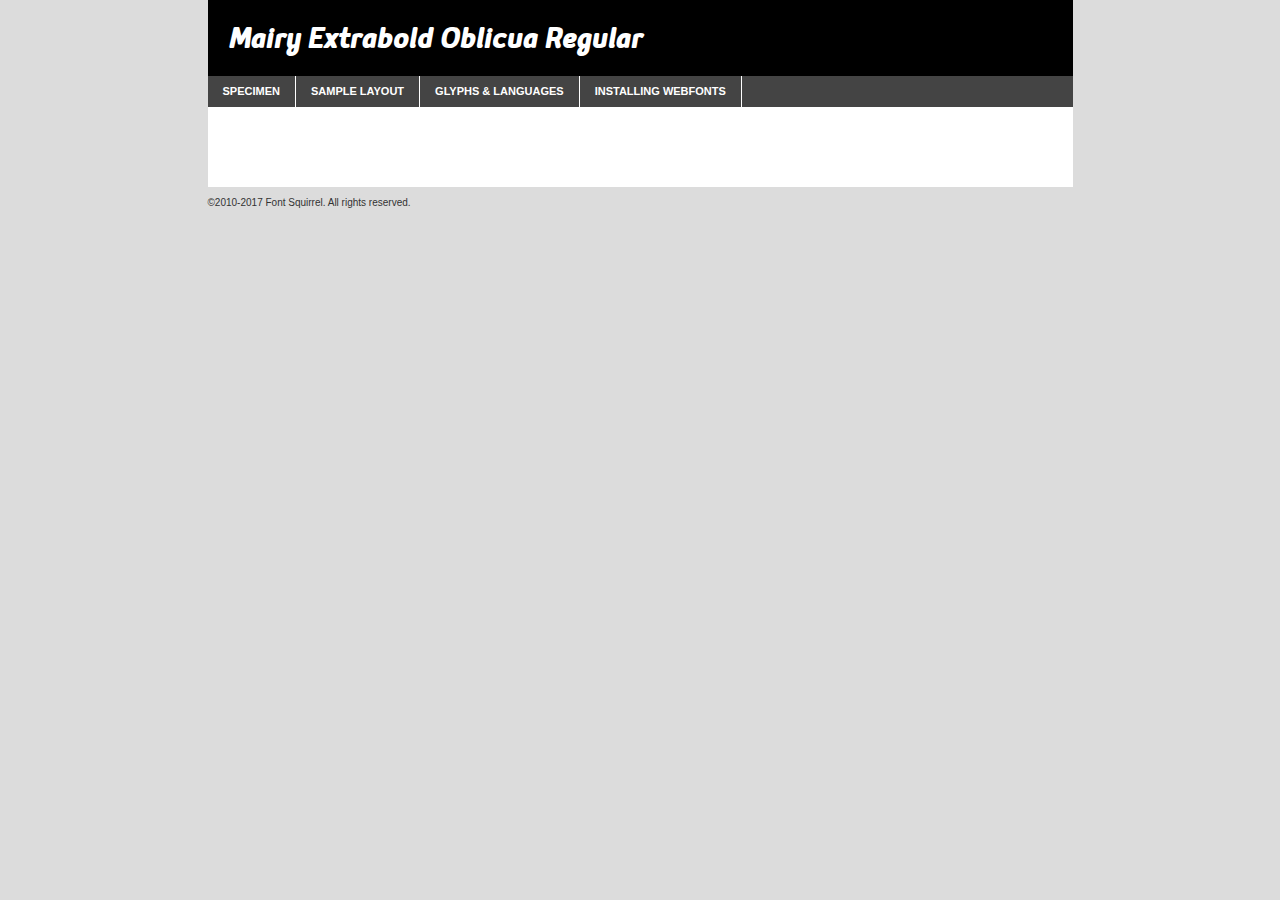
<file: fontkit/mairy_extrabold_oblicua-demo.html>
<!DOCTYPE html PUBLIC "-//W3C//DTD XHTML 1.0 Transitional//EN"
        "http://www.w3.org/TR/xhtml1/DTD/xhtml1-transitional.dtd">

<html xmlns="http://www.w3.org/1999/xhtml" xml:lang="en" lang="en">
<head>
    <meta http-equiv="Content-Type" content="text/html; charset=utf-8"/>
    <script src="http://ajax.googleapis.com/ajax/libs/jquery/1.7.2/jquery.min.js" type="text/javascript" charset="utf-8"></script>
    <script type="text/javascript">
		(function($) {
			$.fn.easyTabs = function(option) {
				var param = jQuery.extend({ fadeSpeed: 'fast', defaultContent: 1, activeClass: 'active' }, option);
				$(this).each(function() {
					var thisId = '#' + this.id;
					if ( param.defaultContent == '' )
					{
						param.defaultContent = 1;
					}
					if ( typeof param.defaultContent == 'number' )
					{
						var defaultTab = $(thisId + ' .tabs li:eq(' + (param.defaultContent - 1) + ') a').attr('href').substr(1);
					}
					else
					{
						var defaultTab = param.defaultContent;
					}
					$(thisId + ' .tabs li a').each(function() {
						var tabToHide = $(this).attr('href').substr(1);
						$('#' + tabToHide).addClass('easytabs-tab-content');
					});
					hideAll();
					changeContent(defaultTab);

					function hideAll() {$(thisId + ' .easytabs-tab-content').hide();}

					function changeContent(tabId)
					{
						hideAll();
						$(thisId + ' .tabs li').removeClass(param.activeClass);
						$(thisId + ' .tabs li a[href=#' + tabId + ']').closest('li').addClass(param.activeClass);
						if ( param.fadeSpeed != 'none' )
						{
							$(thisId + ' #' + tabId).fadeIn(param.fadeSpeed);
						}
						else
						{
							$(thisId + ' #' + tabId).show();
						}
					}

					$(thisId + ' .tabs li').click(function() {
						var tabId = $(this).find('a').attr('href').substr(1);
						changeContent(tabId);
						return false;
					});
				});
			}
		})(jQuery);
    </script>
    <link rel="stylesheet" href="specimen_files/specimen_stylesheet.css" type="text/css" charset="utf-8"/>
    <link rel="stylesheet" href="stylesheet.css" type="text/css" charset="utf-8"/>

    <style type="text/css">
        		body {
			font-family: 'mairy_extrabold_oblicuaRg';
        		}

            </style>

    <title>Mairy Extrabold Oblicua Regular Specimen</title>


    <script type="text/javascript" charset="utf-8">
		$(document).ready(function() {
			$('#container').easyTabs({ defaultContent: 1 });
		});
    </script>
</head>

<body>
<div id="container">
    <div id="header">
		Mairy Extrabold Oblicua Regular    </div>
    <ul class="tabs">
        <li><a href="#specimen">Specimen</a></li>
        <li><a href="#layout">Sample Layout</a></li>
		        <li><a href="#glyphs">Glyphs &amp; Languages</a></li>
        <li><a href="#installing">Installing Webfonts</a></li>

    </ul>

    <div id="main_content">


        <div id="specimen">

            <div class="section">
                <div class="grid12 firstcol">
                    <div class="huge">AaBb</div>
                </div>
            </div>

            <div class="section">
                <div class="glyph_range">A&#x200B;B&#x200b;C&#x200b;D&#x200b;E&#x200b;F&#x200b;G&#x200b;H&#x200b;I&#x200b;J&#x200b;K&#x200b;L&#x200b;M&#x200b;N&#x200b;O&#x200b;P&#x200b;Q&#x200b;R&#x200b;S&#x200b;T&#x200b;U&#x200b;V&#x200b;W&#x200b;X&#x200b;Y&#x200b;Z&#x200b;a&#x200b;b&#x200b;c&#x200b;d&#x200b;e&#x200b;f&#x200b;g&#x200b;h&#x200b;i&#x200b;j&#x200b;k&#x200b;l&#x200b;m&#x200b;n&#x200b;o&#x200b;p&#x200b;q&#x200b;r&#x200b;s&#x200b;t&#x200b;u&#x200b;v&#x200b;w&#x200b;x&#x200b;y&#x200b;z&#x200b;1&#x200b;2&#x200b;3&#x200b;4&#x200b;5&#x200b;6&#x200b;7&#x200b;8&#x200b;9&#x200b;0&#x200b;&amp;&#x200b;.&#x200b;,&#x200b;?&#x200b;!&#x200b;&#64;&#x200b;(&#x200b;)&#x200b;#&#x200b;$&#x200b;%&#x200b;*&#x200b;+&#x200b;-&#x200b;=&#x200b;:&#x200b;;</div>
            </div>
            <div class="section">
                <div class="grid12 firstcol">
                    <table class="sample_table">
                        <tr>
                            <td>10</td>
                            <td class="size10">abcdefghijklmnopqrstuvwxyzABCDEFGHIJKLMNOPQRSTUVWXYZ0123456789abcdefghijklmnopqrstuvwxyzABCDEFGHIJKLMNOPQRSTUVWXYZ0123456789abcdefghijklmnopqrstuvwxyzABCDEFGHIJKLMNOPQRSTUVWXYZ</td>
                        </tr>
                        <tr>
                            <td>11</td>
                            <td class="size11">abcdefghijklmnopqrstuvwxyzABCDEFGHIJKLMNOPQRSTUVWXYZ0123456789abcdefghijklmnopqrstuvwxyzABCDEFGHIJKLMNOPQRSTUVWXYZ0123456789abcdefghijklmnopqrstuvwxyzABCDEFGHIJKLMNOPQRSTUVWXYZ</td>
                        </tr>
                        <tr>
                            <td>12</td>
                            <td class="size12">abcdefghijklmnopqrstuvwxyzABCDEFGHIJKLMNOPQRSTUVWXYZ0123456789abcdefghijklmnopqrstuvwxyzABCDEFGHIJKLMNOPQRSTUVWXYZ0123456789abcdefghijklmnopqrstuvwxyzABCDEFGHIJKLMNOPQRSTUVWXYZ</td>
                        </tr>
                        <tr>
                            <td>13</td>
                            <td class="size13">abcdefghijklmnopqrstuvwxyzABCDEFGHIJKLMNOPQRSTUVWXYZ0123456789abcdefghijklmnopqrstuvwxyzABCDEFGHIJKLMNOPQRSTUVWXYZ0123456789abcdefghijklmnopqrstuvwxyzABCDEFGHIJKLMNOPQRSTUVWXYZ</td>
                        </tr>
                        <tr>
                            <td>14</td>
                            <td class="size14">abcdefghijklmnopqrstuvwxyzABCDEFGHIJKLMNOPQRSTUVWXYZ0123456789abcdefghijklmnopqrstuvwxyzABCDEFGHIJKLMNOPQRSTUVWXYZ0123456789abcdefghijklmnopqrstuvwxyzABCDEFGHIJKLMNOPQRSTUVWXYZ</td>
                        </tr>
                        <tr>
                            <td>16</td>
                            <td class="size16">abcdefghijklmnopqrstuvwxyzABCDEFGHIJKLMNOPQRSTUVWXYZ0123456789abcdefghijklmnopqrstuvwxyzABCDEFGHIJKLMNOPQRSTUVWXYZ</td>
                        </tr>
                        <tr>
                            <td>18</td>
                            <td class="size18">abcdefghijklmnopqrstuvwxyzABCDEFGHIJKLMNOPQRSTUVWXYZ0123456789abcdefghijklmnopqrstuvwxyzABCDEFGHIJKLMNOPQRSTUVWXYZ</td>
                        </tr>
                        <tr>
                            <td>20</td>
                            <td class="size20">abcdefghijklmnopqrstuvwxyzABCDEFGHIJKLMNOPQRSTUVWXYZ0123456789abcdefghijklmnopqrstuvwxyzABCDEFGHIJKLMNOPQRSTUVWXYZ</td>
                        </tr>
                        <tr>
                            <td>24</td>
                            <td class="size24">abcdefghijklmnopqrstuvwxyzABCDEFGHIJKLMNOPQRSTUVWXYZ0123456789abcdefghijklmnopqrstuvwxyzABCDEFGHIJKLMNOPQRSTUVWXYZ</td>
                        </tr>
                        <tr>
                            <td>30</td>
                            <td class="size30">abcdefghijklmnopqrstuvwxyzABCDEFGHIJKLMNOPQRSTUVWXYZ0123456789abcdefghijklmnopqrstuvwxyzABCDEFGHIJKLMNOPQRSTUVWXYZ</td>
                        </tr>
                        <tr>
                            <td>36</td>
                            <td class="size36">abcdefghijklmnopqrstuvwxyzABCDEFGHIJKLMNOPQRSTUVWXYZ0123456789abcdefghijklmnopqrstuvwxyzABCDEFGHIJKLMNOPQRSTUVWXYZ</td>
                        </tr>
                        <tr>
                            <td>48</td>
                            <td class="size48">abcdefghijklmnopqrstuvwxyzABCDEFGHIJKLMNOPQRSTUVWXYZ0123456789abcdefghijklmnopqrstuvwxyzABCDEFGHIJKLMNOPQRSTUVWXYZ</td>
                        </tr>
                        <tr>
                            <td>60</td>
                            <td class="size60">abcdefghijklmnopqrstuvwxyzABCDEFGHIJKLMNOPQRSTUVWXYZ0123456789abcdefghijklmnopqrstuvwxyzABCDEFGHIJKLMNOPQRSTUVWXYZ</td>
                        </tr>
                        <tr>
                            <td>72</td>
                            <td class="size72">abcdefghijklmnopqrstuvwxyzABCDEFGHIJKLMNOPQRSTUVWXYZ0123456789abcdefghijklmnopqrstuvwxyzABCDEFGHIJKLMNOPQRSTUVWXYZ</td>
                        </tr>
                        <tr>
                            <td>90</td>
                            <td class="size90">abcdefghijklmnopqrstuvwxyzABCDEFGHIJKLMNOPQRSTUVWXYZ0123456789abcdefghijklmnopqrstuvwxyzABCDEFGHIJKLMNOPQRSTUVWXYZ</td>
                        </tr>
                    </table>

                </div>

            </div>


            <div class="section" id="bodycomparison">


                <div id="xheight">
                    <div class="fontbody">&#x25FC;&#x25FC;&#x25FC;&#x25FC;&#x25FC;&#x25FC;&#x25FC;&#x25FC;&#x25FC;&#x25FC;&#x25FC;&#x25FC;&#x25FC;&#x25FC;&#x25FC;&#x25FC;&#x25FC;&#x25FC;&#x25FC;&#x25FC;&#x25FC;&#x25FC;&#x25FC;&#x25FC;&#x25FC;&#x25FC;&#x25FC;&#x25FC;&#x25FC;&#x25FC;&#x25FC;&#x25FC;&#x25FC;&#x25FC;&#x25FC;&#x25FC;&#x25FC;&#x25FC;&#x25FC;&#x25FC;&#x25FC;&#x25FC;&#x25FC;&#x25FC;&#x25FC;&#x25FC;&#x25FC;&#x25FC;&#x25FC;&#x25FC;&#x25FC;&#x25FC;&#x25FC;&#x25FC;&#x25FC;&#x25FC;&#x25FC;&#x25FC;&#x25FC;&#x25FC;&#x25FC;&#x25FC;&#x25FC;&#x25FC;&#x25FC;&#x25FC;&#x25FC;&#x25FC;&#x25FC;&#x25FC;&#x25FC;&#x25FC;&#x25FC;&#x25FC;&#x25FC;&#x25FC;&#x25FC;&#x25FC;&#x25FC;&#x25FC;&#x25FC;&#x25FC;&#x25FC;&#x25FC;&#x25FC;&#x25FC;&#x25FC;&#x25FC;&#x25FC;&#x25FC;&#x25FC;&#x25FC;&#x25FC;&#x25FC;&#x25FC;&#x25FC;&#x25FC;&#x25FC;&#x25FC;body</div>
                    <div class="arialbody">body</div>
                    <div class="verdanabody">body</div>
                    <div class="georgiabody">body</div>
                </div>
                <div class="fontbody" style="z-index:1">
                    body<span>Mairy Extrabold Oblicua Regular</span>
                </div>
                <div class="arialbody" style="z-index:1">
                    body<span>Arial</span>
                </div>
                <div class="verdanabody" style="z-index:1">
                    body<span>Verdana</span>
                </div>
                <div class="georgiabody" style="z-index:1">
                    body<span>Georgia</span>
                </div>


            </div>


            <div class="section psample psample_row1" id="">

                <div class="grid2 firstcol">
                    <p class="size10"><span>10.</span>Aenean lacinia bibendum nulla sed consectetur. Fusce dapibus, tellus ac cursus commodo, tortor mauris condimentum nibh, ut fermentum massa justo sit amet risus. Nullam id dolor id nibh ultricies vehicula ut id elit. Cum sociis natoque penatibus et magnis dis parturient montes, nascetur ridiculus mus. Nulla vitae elit libero, a pharetra augue.</p>

                </div>
                <div class="grid3">
                    <p class="size11"><span>11.</span>Aenean lacinia bibendum nulla sed consectetur. Fusce dapibus, tellus ac cursus commodo, tortor mauris condimentum nibh, ut fermentum massa justo sit amet risus. Nullam id dolor id nibh ultricies vehicula ut id elit. Cum sociis natoque penatibus et magnis dis parturient montes, nascetur ridiculus mus. Nulla vitae elit libero, a pharetra augue.</p>

                </div>
                <div class="grid3">
                    <p class="size12"><span>12.</span>Aenean lacinia bibendum nulla sed consectetur. Fusce dapibus, tellus ac cursus commodo, tortor mauris condimentum nibh, ut fermentum massa justo sit amet risus. Nullam id dolor id nibh ultricies vehicula ut id elit. Cum sociis natoque penatibus et magnis dis parturient montes, nascetur ridiculus mus. Nulla vitae elit libero, a pharetra augue.</p>

                </div>
                <div class="grid4">
                    <p class="size13"><span>13.</span>Aenean lacinia bibendum nulla sed consectetur. Fusce dapibus, tellus ac cursus commodo, tortor mauris condimentum nibh, ut fermentum massa justo sit amet risus. Nullam id dolor id nibh ultricies vehicula ut id elit. Cum sociis natoque penatibus et magnis dis parturient montes, nascetur ridiculus mus. Nulla vitae elit libero, a pharetra augue.</p>

                </div>
                <div class="white_blend"></div>

            </div>
            <div class="section psample psample_row2" id="">
                <div class="grid3 firstcol">
                    <p class="size14"><span>14.</span>Aenean lacinia bibendum nulla sed consectetur. Fusce dapibus, tellus ac cursus commodo, tortor mauris condimentum nibh, ut fermentum massa justo sit amet risus. Nullam id dolor id nibh ultricies vehicula ut id elit. Cum sociis natoque penatibus et magnis dis parturient montes, nascetur ridiculus mus. Nulla vitae elit libero, a pharetra augue.</p>

                </div>
                <div class="grid4">
                    <p class="size16"><span>16.</span>Aenean lacinia bibendum nulla sed consectetur. Fusce dapibus, tellus ac cursus commodo, tortor mauris condimentum nibh, ut fermentum massa justo sit amet risus. Nullam id dolor id nibh ultricies vehicula ut id elit. Cum sociis natoque penatibus et magnis dis parturient montes, nascetur ridiculus mus. Nulla vitae elit libero, a pharetra augue.</p>

                </div>
                <div class="grid5">
                    <p class="size18"><span>18.</span>Aenean lacinia bibendum nulla sed consectetur. Fusce dapibus, tellus ac cursus commodo, tortor mauris condimentum nibh, ut fermentum massa justo sit amet risus. Nullam id dolor id nibh ultricies vehicula ut id elit. Cum sociis natoque penatibus et magnis dis parturient montes, nascetur ridiculus mus. Nulla vitae elit libero, a pharetra augue.</p>

                </div>

                <div class="white_blend"></div>

            </div>

            <div class="section psample psample_row3" id="">
                <div class="grid5 firstcol">
                    <p class="size20"><span>20.</span>Aenean lacinia bibendum nulla sed consectetur. Fusce dapibus, tellus ac cursus commodo, tortor mauris condimentum nibh, ut fermentum massa justo sit amet risus. Nullam id dolor id nibh ultricies vehicula ut id elit. Cum sociis natoque penatibus et magnis dis parturient montes, nascetur ridiculus mus. Nulla vitae elit libero, a pharetra augue.</p>
                </div>
                <div class="grid7">
                    <p class="size24"><span>24.</span>Aenean lacinia bibendum nulla sed consectetur. Fusce dapibus, tellus ac cursus commodo, tortor mauris condimentum nibh, ut fermentum massa justo sit amet risus. Nullam id dolor id nibh ultricies vehicula ut id elit. Cum sociis natoque penatibus et magnis dis parturient montes, nascetur ridiculus mus. Nulla vitae elit libero, a pharetra augue.</p>
                </div>

                <div class="white_blend"></div>

            </div>

            <div class="section psample psample_row4" id="">
                <div class="grid12 firstcol">
                    <p class="size30"><span>30.</span>Aenean lacinia bibendum nulla sed consectetur. Fusce dapibus, tellus ac cursus commodo, tortor mauris condimentum nibh, ut fermentum massa justo sit amet risus. Nullam id dolor id nibh ultricies vehicula ut id elit. Cum sociis natoque penatibus et magnis dis parturient montes, nascetur ridiculus mus. Nulla vitae elit libero, a pharetra augue.</p>
                </div>
                <div class="white_blend"></div>

            </div>


            <div class="section psample psample_row1 fullreverse">
                <div class="grid2 firstcol">
                    <p class="size10"><span>10.</span>Aenean lacinia bibendum nulla sed consectetur. Fusce dapibus, tellus ac cursus commodo, tortor mauris condimentum nibh, ut fermentum massa justo sit amet risus. Nullam id dolor id nibh ultricies vehicula ut id elit. Cum sociis natoque penatibus et magnis dis parturient montes, nascetur ridiculus mus. Nulla vitae elit libero, a pharetra augue.</p>

                </div>
                <div class="grid3">
                    <p class="size11"><span>11.</span>Aenean lacinia bibendum nulla sed consectetur. Fusce dapibus, tellus ac cursus commodo, tortor mauris condimentum nibh, ut fermentum massa justo sit amet risus. Nullam id dolor id nibh ultricies vehicula ut id elit. Cum sociis natoque penatibus et magnis dis parturient montes, nascetur ridiculus mus. Nulla vitae elit libero, a pharetra augue.</p>

                </div>
                <div class="grid3">
                    <p class="size12"><span>12.</span>Aenean lacinia bibendum nulla sed consectetur. Fusce dapibus, tellus ac cursus commodo, tortor mauris condimentum nibh, ut fermentum massa justo sit amet risus. Nullam id dolor id nibh ultricies vehicula ut id elit. Cum sociis natoque penatibus et magnis dis parturient montes, nascetur ridiculus mus. Nulla vitae elit libero, a pharetra augue.</p>

                </div>
                <div class="grid4">
                    <p class="size13"><span>13.</span>Aenean lacinia bibendum nulla sed consectetur. Fusce dapibus, tellus ac cursus commodo, tortor mauris condimentum nibh, ut fermentum massa justo sit amet risus. Nullam id dolor id nibh ultricies vehicula ut id elit. Cum sociis natoque penatibus et magnis dis parturient montes, nascetur ridiculus mus. Nulla vitae elit libero, a pharetra augue.</p>

                </div>
                <div class="black_blend"></div>

            </div>

            <div class="section psample psample_row2 fullreverse">
                <div class="grid3 firstcol">
                    <p class="size14"><span>14.</span>Aenean lacinia bibendum nulla sed consectetur. Fusce dapibus, tellus ac cursus commodo, tortor mauris condimentum nibh, ut fermentum massa justo sit amet risus. Nullam id dolor id nibh ultricies vehicula ut id elit. Cum sociis natoque penatibus et magnis dis parturient montes, nascetur ridiculus mus. Nulla vitae elit libero, a pharetra augue.</p>

                </div>
                <div class="grid4">
                    <p class="size16"><span>16.</span>Aenean lacinia bibendum nulla sed consectetur. Fusce dapibus, tellus ac cursus commodo, tortor mauris condimentum nibh, ut fermentum massa justo sit amet risus. Nullam id dolor id nibh ultricies vehicula ut id elit. Cum sociis natoque penatibus et magnis dis parturient montes, nascetur ridiculus mus. Nulla vitae elit libero, a pharetra augue.</p>

                </div>
                <div class="grid5">
                    <p class="size18"><span>18.</span>Aenean lacinia bibendum nulla sed consectetur. Fusce dapibus, tellus ac cursus commodo, tortor mauris condimentum nibh, ut fermentum massa justo sit amet risus. Nullam id dolor id nibh ultricies vehicula ut id elit. Cum sociis natoque penatibus et magnis dis parturient montes, nascetur ridiculus mus. Nulla vitae elit libero, a pharetra augue.</p>

                </div>
                <div class="black_blend"></div>

            </div>

            <div class="section psample fullreverse psample_row3" id="">
                <div class="grid5 firstcol">
                    <p class="size20"><span>20.</span>Aenean lacinia bibendum nulla sed consectetur. Fusce dapibus, tellus ac cursus commodo, tortor mauris condimentum nibh, ut fermentum massa justo sit amet risus. Nullam id dolor id nibh ultricies vehicula ut id elit. Cum sociis natoque penatibus et magnis dis parturient montes, nascetur ridiculus mus. Nulla vitae elit libero, a pharetra augue.</p>
                </div>
                <div class="grid7">
                    <p class="size24"><span>24.</span>Aenean lacinia bibendum nulla sed consectetur. Fusce dapibus, tellus ac cursus commodo, tortor mauris condimentum nibh, ut fermentum massa justo sit amet risus. Nullam id dolor id nibh ultricies vehicula ut id elit. Cum sociis natoque penatibus et magnis dis parturient montes, nascetur ridiculus mus. Nulla vitae elit libero, a pharetra augue.</p>
                </div>

                <div class="black_blend"></div>

            </div>

            <div class="section psample fullreverse psample_row4" id="" style="border-bottom: 20px #000 solid;">
                <div class="grid12 firstcol">
                    <p class="size30"><span>30.</span>Aenean lacinia bibendum nulla sed consectetur. Fusce dapibus, tellus ac cursus commodo, tortor mauris condimentum nibh, ut fermentum massa justo sit amet risus. Nullam id dolor id nibh ultricies vehicula ut id elit. Cum sociis natoque penatibus et magnis dis parturient montes, nascetur ridiculus mus. Nulla vitae elit libero, a pharetra augue.</p>
                </div>
                <div class="black_blend"></div>

            </div>


        </div>

        <div id="layout">

            <div class="section">

                <div class="grid12 firstcol">
                    <h1>Lorem Ipsum Dolor</h1>
                    <h2>Etiam porta sem malesuada magna mollis euismod</h2>

                    <p class="byline">By <a href="#link">Aenean Lacinia</a></p>
                </div>
            </div>
            <div class="section">
                <div class="grid8 firstcol">
                    <p class="large">Donec sed odio dui. Morbi leo risus, porta ac consectetur ac, vestibulum at eros. Fusce dapibus, tellus ac cursus commodo, tortor mauris condimentum nibh, ut fermentum massa justo sit amet risus. </p>


                    <h3>Pellentesque ornare sem</h3>

                    <p>Maecenas sed diam eget risus varius blandit sit amet non magna. Maecenas faucibus mollis interdum. Donec ullamcorper nulla non metus auctor fringilla. Nullam id dolor id nibh ultricies vehicula ut id elit. Nullam id dolor id nibh ultricies vehicula ut id elit. </p>

                    <p>Aenean eu leo quam. Pellentesque ornare sem lacinia quam venenatis vestibulum. Lorem ipsum dolor sit amet, consectetur adipiscing elit. Cum sociis natoque penatibus et magnis dis parturient montes, nascetur ridiculus mus. </p>

                    <p>Nulla vitae elit libero, a pharetra augue. Praesent commodo cursus magna, vel scelerisque nisl consectetur et. Aenean lacinia bibendum nulla sed consectetur. </p>

                    <p>Nullam quis risus eget urna mollis ornare vel eu leo. Nullam quis risus eget urna mollis ornare vel eu leo. Maecenas sed diam eget risus varius blandit sit amet non magna. Donec ullamcorper nulla non metus auctor fringilla. </p>

                    <h3>Cras mattis consectetur</h3>

                    <p>Aenean eu leo quam. Pellentesque ornare sem lacinia quam venenatis vestibulum. Aenean lacinia bibendum nulla sed consectetur. Integer posuere erat a ante venenatis dapibus posuere velit aliquet. Cras mattis consectetur purus sit amet fermentum. </p>

                    <p>Nullam id dolor id nibh ultricies vehicula ut id elit. Nullam quis risus eget urna mollis ornare vel eu leo. Cras mattis consectetur purus sit amet fermentum.</p>
                </div>

                <div class="grid4 sidebar">

                    <div class="box reverse">
                        <p class="last">Nullam quis risus eget urna mollis ornare vel eu leo. Donec ullamcorper nulla non metus auctor fringilla. Cras mattis consectetur purus sit amet fermentum. Sed posuere consectetur est at lobortis. Lorem ipsum dolor sit amet, consectetur adipiscing elit. </p>
                    </div>

                    <p class="caption">Maecenas sed diam eget risus varius.</p>

                    <p>Vestibulum id ligula porta felis euismod semper. Integer posuere erat a ante venenatis dapibus posuere velit aliquet. Vestibulum id ligula porta felis euismod semper. Sed posuere consectetur est at lobortis. Maecenas sed diam eget risus varius blandit sit amet non magna. Fusce dapibus, tellus ac cursus commodo, tortor mauris condimentum nibh, ut fermentum massa justo sit amet risus. </p>


                    <p>Duis mollis, est non commodo luctus, nisi erat porttitor ligula, eget lacinia odio sem nec elit. Aenean lacinia bibendum nulla sed consectetur. Vivamus sagittis lacus vel augue laoreet rutrum faucibus dolor auctor. Aenean lacinia bibendum nulla sed consectetur. Nullam quis risus eget urna mollis ornare vel eu leo. </p>

                    <p>Praesent commodo cursus magna, vel scelerisque nisl consectetur et. Donec ullamcorper nulla non metus auctor fringilla. Maecenas faucibus mollis interdum. Fusce dapibus, tellus ac cursus commodo, tortor mauris condimentum nibh, ut fermentum massa justo sit amet risus. </p>

                </div>
            </div>

        </div>


		

        <div id="glyphs">
            <div class="section">
                <div class="grid12 firstcol">

                    <h1>Language Support</h1>
                    <p>The subset of Mairy Extrabold Oblicua Regular in this kit supports the following languages:<br/>

						Albanian, Basque, Breton, Chamorro, Danish, Dutch, English, Faroese, Finnish, French, Frisian, Galician, German, Icelandic, Italian, Malagasy, Norwegian, Portuguese, Spanish, Alsatian, Aragonese, Arapaho, Arrernte, Asturian, Aymara, Bislama, Cebuano, Corsican, Fijian, French_creole, Genoese, Gilbertese, Greenlandic, Haitian_creole, Hiligaynon, Hmong, Hopi, Ibanag, Iloko_ilokano, Indonesian, Interglossa_glosa, Interlingua, Irish_gaelic, Jerriais, Lojban, Lombard, Luxembourgeois, Manx, Mohawk, Norfolk_pitcairnese, Occitan, Oromo, Pangasinan, Papiamento, Piedmontese, Potawatomi, Rhaeto-romance, Romansh, Rotokas, Sami_lule, Samoan, Sardinian, Scots_gaelic, Seychelles_creole, Shona, Sicilian, Somali, Southern_ndebele, Swahili, Swati_swazi, Tagalog_filipino_pilipino, Tetum, Tok_pisin, Uyghur_latinized, Volapuk, Walloon, Warlpiri, Xhosa, Yapese, Zulu, Latinbasic, Ubasic, Demo                    </p>
                    <h1>Glyph Chart</h1>
                    <p>The subset of Mairy Extrabold Oblicua Regular in this kit includes all the glyphs listed below. Unicode entities are included above each glyph to help you insert individual characters into your layout.</p>
                    <div id="glyph_chart">

																				                                <div><p>&amp;#13;</p>&#13;</div>
																				                                <div><p>&amp;#32;</p>&#32;</div>
																				                                <div><p>&amp;#33;</p>&#33;</div>
																				                                <div><p>&amp;#34;</p>&#34;</div>
																				                                <div><p>&amp;#35;</p>&#35;</div>
																				                                <div><p>&amp;#36;</p>&#36;</div>
																				                                <div><p>&amp;#37;</p>&#37;</div>
																				                                <div><p>&amp;#38;</p>&#38;</div>
																				                                <div><p>&amp;#39;</p>&#39;</div>
																				                                <div><p>&amp;#40;</p>&#40;</div>
																				                                <div><p>&amp;#41;</p>&#41;</div>
																				                                <div><p>&amp;#42;</p>&#42;</div>
																				                                <div><p>&amp;#43;</p>&#43;</div>
																				                                <div><p>&amp;#44;</p>&#44;</div>
																				                                <div><p>&amp;#45;</p>&#45;</div>
																				                                <div><p>&amp;#46;</p>&#46;</div>
																				                                <div><p>&amp;#47;</p>&#47;</div>
																				                                <div><p>&amp;#48;</p>&#48;</div>
																				                                <div><p>&amp;#49;</p>&#49;</div>
																				                                <div><p>&amp;#50;</p>&#50;</div>
																				                                <div><p>&amp;#51;</p>&#51;</div>
																				                                <div><p>&amp;#52;</p>&#52;</div>
																				                                <div><p>&amp;#53;</p>&#53;</div>
																				                                <div><p>&amp;#54;</p>&#54;</div>
																				                                <div><p>&amp;#55;</p>&#55;</div>
																				                                <div><p>&amp;#56;</p>&#56;</div>
																				                                <div><p>&amp;#57;</p>&#57;</div>
																				                                <div><p>&amp;#58;</p>&#58;</div>
																				                                <div><p>&amp;#59;</p>&#59;</div>
																				                                <div><p>&amp;#60;</p>&#60;</div>
																				                                <div><p>&amp;#61;</p>&#61;</div>
																				                                <div><p>&amp;#62;</p>&#62;</div>
																				                                <div><p>&amp;#63;</p>&#63;</div>
																				                                <div><p>&amp;#64;</p>&#64;</div>
																				                                <div><p>&amp;#65;</p>&#65;</div>
																				                                <div><p>&amp;#66;</p>&#66;</div>
																				                                <div><p>&amp;#67;</p>&#67;</div>
																				                                <div><p>&amp;#68;</p>&#68;</div>
																				                                <div><p>&amp;#69;</p>&#69;</div>
																				                                <div><p>&amp;#70;</p>&#70;</div>
																				                                <div><p>&amp;#71;</p>&#71;</div>
																				                                <div><p>&amp;#72;</p>&#72;</div>
																				                                <div><p>&amp;#73;</p>&#73;</div>
																				                                <div><p>&amp;#74;</p>&#74;</div>
																				                                <div><p>&amp;#75;</p>&#75;</div>
																				                                <div><p>&amp;#76;</p>&#76;</div>
																				                                <div><p>&amp;#77;</p>&#77;</div>
																				                                <div><p>&amp;#78;</p>&#78;</div>
																				                                <div><p>&amp;#79;</p>&#79;</div>
																				                                <div><p>&amp;#80;</p>&#80;</div>
																				                                <div><p>&amp;#81;</p>&#81;</div>
																				                                <div><p>&amp;#82;</p>&#82;</div>
																				                                <div><p>&amp;#83;</p>&#83;</div>
																				                                <div><p>&amp;#84;</p>&#84;</div>
																				                                <div><p>&amp;#85;</p>&#85;</div>
																				                                <div><p>&amp;#86;</p>&#86;</div>
																				                                <div><p>&amp;#87;</p>&#87;</div>
																				                                <div><p>&amp;#88;</p>&#88;</div>
																				                                <div><p>&amp;#89;</p>&#89;</div>
																				                                <div><p>&amp;#90;</p>&#90;</div>
																				                                <div><p>&amp;#91;</p>&#91;</div>
																				                                <div><p>&amp;#92;</p>&#92;</div>
																				                                <div><p>&amp;#93;</p>&#93;</div>
																				                                <div><p>&amp;#94;</p>&#94;</div>
																				                                <div><p>&amp;#95;</p>&#95;</div>
																				                                <div><p>&amp;#96;</p>&#96;</div>
																				                                <div><p>&amp;#97;</p>&#97;</div>
																				                                <div><p>&amp;#98;</p>&#98;</div>
																				                                <div><p>&amp;#99;</p>&#99;</div>
																				                                <div><p>&amp;#100;</p>&#100;</div>
																				                                <div><p>&amp;#101;</p>&#101;</div>
																				                                <div><p>&amp;#102;</p>&#102;</div>
																				                                <div><p>&amp;#103;</p>&#103;</div>
																				                                <div><p>&amp;#104;</p>&#104;</div>
																				                                <div><p>&amp;#105;</p>&#105;</div>
																				                                <div><p>&amp;#106;</p>&#106;</div>
																				                                <div><p>&amp;#107;</p>&#107;</div>
																				                                <div><p>&amp;#108;</p>&#108;</div>
																				                                <div><p>&amp;#109;</p>&#109;</div>
																				                                <div><p>&amp;#110;</p>&#110;</div>
																				                                <div><p>&amp;#111;</p>&#111;</div>
																				                                <div><p>&amp;#112;</p>&#112;</div>
																				                                <div><p>&amp;#113;</p>&#113;</div>
																				                                <div><p>&amp;#114;</p>&#114;</div>
																				                                <div><p>&amp;#115;</p>&#115;</div>
																				                                <div><p>&amp;#116;</p>&#116;</div>
																				                                <div><p>&amp;#117;</p>&#117;</div>
																				                                <div><p>&amp;#118;</p>&#118;</div>
																				                                <div><p>&amp;#119;</p>&#119;</div>
																				                                <div><p>&amp;#120;</p>&#120;</div>
																				                                <div><p>&amp;#121;</p>&#121;</div>
																				                                <div><p>&amp;#122;</p>&#122;</div>
																				                                <div><p>&amp;#123;</p>&#123;</div>
																				                                <div><p>&amp;#124;</p>&#124;</div>
																				                                <div><p>&amp;#125;</p>&#125;</div>
																				                                <div><p>&amp;#126;</p>&#126;</div>
																				                                <div><p>&amp;#160;</p>&#160;</div>
																				                                <div><p>&amp;#161;</p>&#161;</div>
																				                                <div><p>&amp;#162;</p>&#162;</div>
																				                                <div><p>&amp;#163;</p>&#163;</div>
																				                                <div><p>&amp;#164;</p>&#164;</div>
																				                                <div><p>&amp;#165;</p>&#165;</div>
																				                                <div><p>&amp;#166;</p>&#166;</div>
																				                                <div><p>&amp;#167;</p>&#167;</div>
																				                                <div><p>&amp;#168;</p>&#168;</div>
																				                                <div><p>&amp;#169;</p>&#169;</div>
																				                                <div><p>&amp;#170;</p>&#170;</div>
																				                                <div><p>&amp;#171;</p>&#171;</div>
																				                                <div><p>&amp;#172;</p>&#172;</div>
																				                                <div><p>&amp;#173;</p>&#173;</div>
																				                                <div><p>&amp;#174;</p>&#174;</div>
																				                                <div><p>&amp;#175;</p>&#175;</div>
																				                                <div><p>&amp;#176;</p>&#176;</div>
																				                                <div><p>&amp;#177;</p>&#177;</div>
																				                                <div><p>&amp;#178;</p>&#178;</div>
																				                                <div><p>&amp;#179;</p>&#179;</div>
																				                                <div><p>&amp;#180;</p>&#180;</div>
																				                                <div><p>&amp;#181;</p>&#181;</div>
																				                                <div><p>&amp;#182;</p>&#182;</div>
																				                                <div><p>&amp;#183;</p>&#183;</div>
																				                                <div><p>&amp;#184;</p>&#184;</div>
																				                                <div><p>&amp;#185;</p>&#185;</div>
																				                                <div><p>&amp;#186;</p>&#186;</div>
																				                                <div><p>&amp;#187;</p>&#187;</div>
																				                                <div><p>&amp;#188;</p>&#188;</div>
																				                                <div><p>&amp;#189;</p>&#189;</div>
																				                                <div><p>&amp;#190;</p>&#190;</div>
																				                                <div><p>&amp;#191;</p>&#191;</div>
																				                                <div><p>&amp;#192;</p>&#192;</div>
																				                                <div><p>&amp;#193;</p>&#193;</div>
																				                                <div><p>&amp;#194;</p>&#194;</div>
																				                                <div><p>&amp;#195;</p>&#195;</div>
																				                                <div><p>&amp;#196;</p>&#196;</div>
																				                                <div><p>&amp;#197;</p>&#197;</div>
																				                                <div><p>&amp;#198;</p>&#198;</div>
																				                                <div><p>&amp;#199;</p>&#199;</div>
																				                                <div><p>&amp;#200;</p>&#200;</div>
																				                                <div><p>&amp;#201;</p>&#201;</div>
																				                                <div><p>&amp;#202;</p>&#202;</div>
																				                                <div><p>&amp;#203;</p>&#203;</div>
																				                                <div><p>&amp;#204;</p>&#204;</div>
																				                                <div><p>&amp;#205;</p>&#205;</div>
																				                                <div><p>&amp;#206;</p>&#206;</div>
																				                                <div><p>&amp;#207;</p>&#207;</div>
																				                                <div><p>&amp;#208;</p>&#208;</div>
																				                                <div><p>&amp;#209;</p>&#209;</div>
																				                                <div><p>&amp;#210;</p>&#210;</div>
																				                                <div><p>&amp;#211;</p>&#211;</div>
																				                                <div><p>&amp;#212;</p>&#212;</div>
																				                                <div><p>&amp;#213;</p>&#213;</div>
																				                                <div><p>&amp;#214;</p>&#214;</div>
																				                                <div><p>&amp;#215;</p>&#215;</div>
																				                                <div><p>&amp;#216;</p>&#216;</div>
																				                                <div><p>&amp;#217;</p>&#217;</div>
																				                                <div><p>&amp;#218;</p>&#218;</div>
																				                                <div><p>&amp;#219;</p>&#219;</div>
																				                                <div><p>&amp;#220;</p>&#220;</div>
																				                                <div><p>&amp;#221;</p>&#221;</div>
																				                                <div><p>&amp;#222;</p>&#222;</div>
																				                                <div><p>&amp;#223;</p>&#223;</div>
																				                                <div><p>&amp;#224;</p>&#224;</div>
																				                                <div><p>&amp;#225;</p>&#225;</div>
																				                                <div><p>&amp;#226;</p>&#226;</div>
																				                                <div><p>&amp;#227;</p>&#227;</div>
																				                                <div><p>&amp;#228;</p>&#228;</div>
																				                                <div><p>&amp;#229;</p>&#229;</div>
																				                                <div><p>&amp;#230;</p>&#230;</div>
																				                                <div><p>&amp;#231;</p>&#231;</div>
																				                                <div><p>&amp;#232;</p>&#232;</div>
																				                                <div><p>&amp;#233;</p>&#233;</div>
																				                                <div><p>&amp;#234;</p>&#234;</div>
																				                                <div><p>&amp;#235;</p>&#235;</div>
																				                                <div><p>&amp;#236;</p>&#236;</div>
																				                                <div><p>&amp;#237;</p>&#237;</div>
																				                                <div><p>&amp;#238;</p>&#238;</div>
																				                                <div><p>&amp;#239;</p>&#239;</div>
																				                                <div><p>&amp;#240;</p>&#240;</div>
																				                                <div><p>&amp;#241;</p>&#241;</div>
																				                                <div><p>&amp;#242;</p>&#242;</div>
																				                                <div><p>&amp;#243;</p>&#243;</div>
																				                                <div><p>&amp;#244;</p>&#244;</div>
																				                                <div><p>&amp;#245;</p>&#245;</div>
																				                                <div><p>&amp;#246;</p>&#246;</div>
																				                                <div><p>&amp;#247;</p>&#247;</div>
																				                                <div><p>&amp;#248;</p>&#248;</div>
																				                                <div><p>&amp;#249;</p>&#249;</div>
																				                                <div><p>&amp;#250;</p>&#250;</div>
																				                                <div><p>&amp;#251;</p>&#251;</div>
																				                                <div><p>&amp;#252;</p>&#252;</div>
																				                                <div><p>&amp;#253;</p>&#253;</div>
																				                                <div><p>&amp;#254;</p>&#254;</div>
																				                                <div><p>&amp;#255;</p>&#255;</div>
																				                                <div><p>&amp;#338;</p>&#338;</div>
																				                                <div><p>&amp;#339;</p>&#339;</div>
																				                                <div><p>&amp;#376;</p>&#376;</div>
																				                                <div><p>&amp;#710;</p>&#710;</div>
																				                                <div><p>&amp;#732;</p>&#732;</div>
																				                                <div><p>&amp;#8192;</p>&#8192;</div>
																				                                <div><p>&amp;#8193;</p>&#8193;</div>
																				                                <div><p>&amp;#8194;</p>&#8194;</div>
																				                                <div><p>&amp;#8195;</p>&#8195;</div>
																				                                <div><p>&amp;#8196;</p>&#8196;</div>
																				                                <div><p>&amp;#8197;</p>&#8197;</div>
																				                                <div><p>&amp;#8198;</p>&#8198;</div>
																				                                <div><p>&amp;#8199;</p>&#8199;</div>
																				                                <div><p>&amp;#8200;</p>&#8200;</div>
																				                                <div><p>&amp;#8201;</p>&#8201;</div>
																				                                <div><p>&amp;#8202;</p>&#8202;</div>
																				                                <div><p>&amp;#8208;</p>&#8208;</div>
																				                                <div><p>&amp;#8209;</p>&#8209;</div>
																				                                <div><p>&amp;#8210;</p>&#8210;</div>
																				                                <div><p>&amp;#8211;</p>&#8211;</div>
																				                                <div><p>&amp;#8212;</p>&#8212;</div>
																				                                <div><p>&amp;#8216;</p>&#8216;</div>
																				                                <div><p>&amp;#8217;</p>&#8217;</div>
																				                                <div><p>&amp;#8218;</p>&#8218;</div>
																				                                <div><p>&amp;#8220;</p>&#8220;</div>
																				                                <div><p>&amp;#8221;</p>&#8221;</div>
																				                                <div><p>&amp;#8222;</p>&#8222;</div>
																				                                <div><p>&amp;#8226;</p>&#8226;</div>
																				                                <div><p>&amp;#8230;</p>&#8230;</div>
																				                                <div><p>&amp;#8239;</p>&#8239;</div>
																				                                <div><p>&amp;#8249;</p>&#8249;</div>
																				                                <div><p>&amp;#8250;</p>&#8250;</div>
																				                                <div><p>&amp;#8287;</p>&#8287;</div>
																				                                <div><p>&amp;#8364;</p>&#8364;</div>
																				                                <div><p>&amp;#8482;</p>&#8482;</div>
																				                                <div><p>&amp;#9724;</p>&#9724;</div>
																				                                <div><p>&amp;#64257;</p>&#64257;</div>
																				                                <div><p>&amp;#64258;</p>&#64258;</div>
																																													                    </div>
                </div>


            </div>
        </div>


        <div id="specs">

        </div>

        <div id="installing">
            <div class="section">
                <div class="grid7 firstcol">
                    <h1>Installing Webfonts</h1>

                    <p>Webfonts are supported by all major browser platforms but not all in the same way. There are currently four different font formats that must be included in order to target all browsers. This includes TTF, WOFF, EOT and SVG.</p>

                    <h2>1. Upload your webfonts</h2>
                    <p>You must upload your webfont kit to your website. They should be in or near the same directory as your CSS files.</p>

                    <h2>2. Include the webfont stylesheet</h2>
                    <p>A special CSS @font-face declaration helps the various browsers select the appropriate font it needs without causing you a bunch of headaches. Learn more about this syntax by reading the <a href="https://www.fontspring.com/blog/further-hardening-of-the-bulletproof-syntax">Fontspring blog post</a> about it. The code for it is as follows:</p>


                    <code>
                        @font-face{
                        font-family: 'MyWebFont';
                        src: url('WebFont.eot');
                        src: url('WebFont.eot?#iefix') format('embedded-opentype'),
                        url('WebFont.woff') format('woff'),
                        url('WebFont.ttf') format('truetype'),
                        url('WebFont.svg#webfont') format('svg');
                        }
                    </code>

                    <p>We've already gone ahead and generated the code for you. All you have to do is link to the stylesheet in your HTML, like this:</p>
                    <code>&lt;link rel=&quot;stylesheet&quot; href=&quot;stylesheet.css&quot; type=&quot;text/css&quot; charset=&quot;utf-8&quot; /&gt;</code>

                    <h2>3. Modify your own stylesheet</h2>
                    <p>To take advantage of your new fonts, you must tell your stylesheet to use them. Look at the original @font-face declaration above and find the property called "font-family." The name linked there will be what you use to reference the font. Prepend that webfont name to the font stack in the "font-family" property, inside the selector you want to change. For example:</p>
                    <code>p { font-family: 'WebFont', Arial, sans-serif; }</code>

                    <h2>4. Test</h2>
                    <p>Getting webfonts to work cross-browser <em>can</em> be tricky. Use the information in the sidebar to help you if you find that fonts aren't loading in a particular browser.</p>
                </div>

                <div class="grid5 sidebar">
                    <div class="box">
                        <h2>Troubleshooting<br/>Font-Face Problems</h2>
                        <p>Having trouble getting your webfonts to load in your new website? Here are some tips to sort out what might be the problem.</p>

                        <h3>Fonts not showing in any browser</h3>

                        <p>This sounds like you need to work on the plumbing. You either did not upload the fonts to the correct directory, or you did not link the fonts properly in the CSS. If you've confirmed that all this is correct and you still have a problem, take a look at your .htaccess file and see if requests are getting intercepted.</p>

                        <h3>Fonts not loading in iPhone or iPad</h3>

                        <p>The most common problem here is that you are serving the fonts from an IIS server. IIS refuses to serve files that have unknown MIME types. If that is the case, you must set the MIME type for SVG to "image/svg+xml" in the server settings. Follow these instructions from Microsoft if you need help.</p>

                        <h3>Fonts not loading in Firefox</h3>

                        <p>The primary reason for this failure? You are still using a version Firefox older than 3.5. So upgrade already! If that isn't it, then you are very likely serving fonts from a different domain. Firefox requires that all font assets be served from the same domain. Lastly it is possible that you need to add WOFF to your list of MIME types (if you are serving via IIS.)</p>

                        <h3>Fonts not loading in IE</h3>

                        <p>Are you looking at Internet Explorer on an actual Windows machine or are you cheating by using a service like Adobe BrowserLab? Many of these screenshot services do not render @font-face for IE. Best to test it on a real machine.</p>

                        <h3>Fonts not loading in IE9</h3>

                        <p>IE9, like Firefox, requires that fonts be served from the same domain as the website. Make sure that is the case.</p>
                    </div>
                </div>
            </div>

        </div>

    </div>
    <div id="footer">
        <p>&copy;2010-2017 Font Squirrel. All rights reserved.</p>
    </div>
</div>
</body>
</html>
</file>
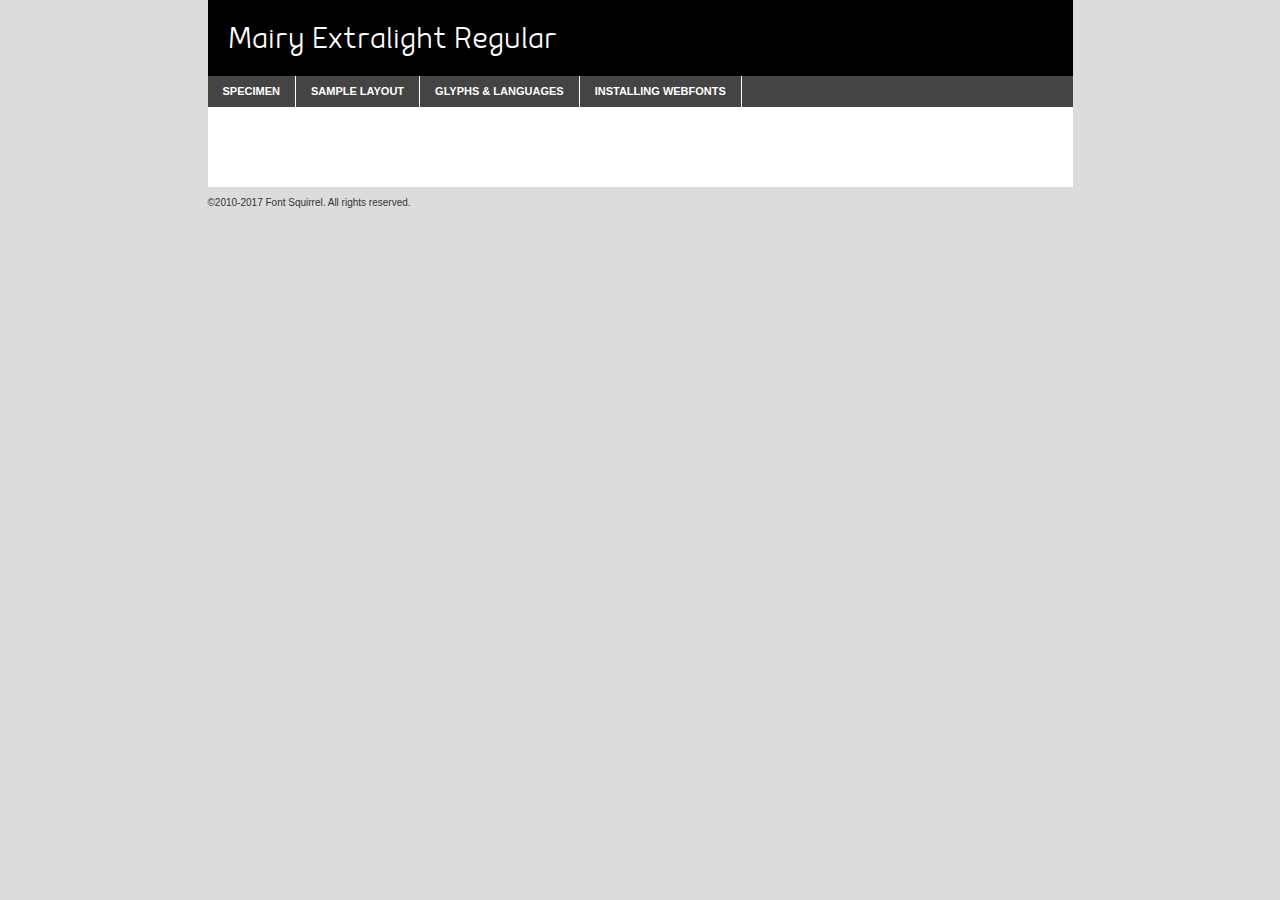
<file: fontkit/mairy_extralight-demo.html>
<!DOCTYPE html PUBLIC "-//W3C//DTD XHTML 1.0 Transitional//EN"
        "http://www.w3.org/TR/xhtml1/DTD/xhtml1-transitional.dtd">

<html xmlns="http://www.w3.org/1999/xhtml" xml:lang="en" lang="en">
<head>
    <meta http-equiv="Content-Type" content="text/html; charset=utf-8"/>
    <script src="http://ajax.googleapis.com/ajax/libs/jquery/1.7.2/jquery.min.js" type="text/javascript" charset="utf-8"></script>
    <script type="text/javascript">
		(function($) {
			$.fn.easyTabs = function(option) {
				var param = jQuery.extend({ fadeSpeed: 'fast', defaultContent: 1, activeClass: 'active' }, option);
				$(this).each(function() {
					var thisId = '#' + this.id;
					if ( param.defaultContent == '' )
					{
						param.defaultContent = 1;
					}
					if ( typeof param.defaultContent == 'number' )
					{
						var defaultTab = $(thisId + ' .tabs li:eq(' + (param.defaultContent - 1) + ') a').attr('href').substr(1);
					}
					else
					{
						var defaultTab = param.defaultContent;
					}
					$(thisId + ' .tabs li a').each(function() {
						var tabToHide = $(this).attr('href').substr(1);
						$('#' + tabToHide).addClass('easytabs-tab-content');
					});
					hideAll();
					changeContent(defaultTab);

					function hideAll() {$(thisId + ' .easytabs-tab-content').hide();}

					function changeContent(tabId)
					{
						hideAll();
						$(thisId + ' .tabs li').removeClass(param.activeClass);
						$(thisId + ' .tabs li a[href=#' + tabId + ']').closest('li').addClass(param.activeClass);
						if ( param.fadeSpeed != 'none' )
						{
							$(thisId + ' #' + tabId).fadeIn(param.fadeSpeed);
						}
						else
						{
							$(thisId + ' #' + tabId).show();
						}
					}

					$(thisId + ' .tabs li').click(function() {
						var tabId = $(this).find('a').attr('href').substr(1);
						changeContent(tabId);
						return false;
					});
				});
			}
		})(jQuery);
    </script>
    <link rel="stylesheet" href="specimen_files/specimen_stylesheet.css" type="text/css" charset="utf-8"/>
    <link rel="stylesheet" href="stylesheet.css" type="text/css" charset="utf-8"/>

    <style type="text/css">
        		body {
			font-family: 'mairy_extralightregular';
        		}

            </style>

    <title>Mairy Extralight Regular Specimen</title>


    <script type="text/javascript" charset="utf-8">
		$(document).ready(function() {
			$('#container').easyTabs({ defaultContent: 1 });
		});
    </script>
</head>

<body>
<div id="container">
    <div id="header">
		Mairy Extralight Regular    </div>
    <ul class="tabs">
        <li><a href="#specimen">Specimen</a></li>
        <li><a href="#layout">Sample Layout</a></li>
		        <li><a href="#glyphs">Glyphs &amp; Languages</a></li>
        <li><a href="#installing">Installing Webfonts</a></li>

    </ul>

    <div id="main_content">


        <div id="specimen">

            <div class="section">
                <div class="grid12 firstcol">
                    <div class="huge">AaBb</div>
                </div>
            </div>

            <div class="section">
                <div class="glyph_range">A&#x200B;B&#x200b;C&#x200b;D&#x200b;E&#x200b;F&#x200b;G&#x200b;H&#x200b;I&#x200b;J&#x200b;K&#x200b;L&#x200b;M&#x200b;N&#x200b;O&#x200b;P&#x200b;Q&#x200b;R&#x200b;S&#x200b;T&#x200b;U&#x200b;V&#x200b;W&#x200b;X&#x200b;Y&#x200b;Z&#x200b;a&#x200b;b&#x200b;c&#x200b;d&#x200b;e&#x200b;f&#x200b;g&#x200b;h&#x200b;i&#x200b;j&#x200b;k&#x200b;l&#x200b;m&#x200b;n&#x200b;o&#x200b;p&#x200b;q&#x200b;r&#x200b;s&#x200b;t&#x200b;u&#x200b;v&#x200b;w&#x200b;x&#x200b;y&#x200b;z&#x200b;1&#x200b;2&#x200b;3&#x200b;4&#x200b;5&#x200b;6&#x200b;7&#x200b;8&#x200b;9&#x200b;0&#x200b;&amp;&#x200b;.&#x200b;,&#x200b;?&#x200b;!&#x200b;&#64;&#x200b;(&#x200b;)&#x200b;#&#x200b;$&#x200b;%&#x200b;*&#x200b;+&#x200b;-&#x200b;=&#x200b;:&#x200b;;</div>
            </div>
            <div class="section">
                <div class="grid12 firstcol">
                    <table class="sample_table">
                        <tr>
                            <td>10</td>
                            <td class="size10">abcdefghijklmnopqrstuvwxyzABCDEFGHIJKLMNOPQRSTUVWXYZ0123456789abcdefghijklmnopqrstuvwxyzABCDEFGHIJKLMNOPQRSTUVWXYZ0123456789abcdefghijklmnopqrstuvwxyzABCDEFGHIJKLMNOPQRSTUVWXYZ</td>
                        </tr>
                        <tr>
                            <td>11</td>
                            <td class="size11">abcdefghijklmnopqrstuvwxyzABCDEFGHIJKLMNOPQRSTUVWXYZ0123456789abcdefghijklmnopqrstuvwxyzABCDEFGHIJKLMNOPQRSTUVWXYZ0123456789abcdefghijklmnopqrstuvwxyzABCDEFGHIJKLMNOPQRSTUVWXYZ</td>
                        </tr>
                        <tr>
                            <td>12</td>
                            <td class="size12">abcdefghijklmnopqrstuvwxyzABCDEFGHIJKLMNOPQRSTUVWXYZ0123456789abcdefghijklmnopqrstuvwxyzABCDEFGHIJKLMNOPQRSTUVWXYZ0123456789abcdefghijklmnopqrstuvwxyzABCDEFGHIJKLMNOPQRSTUVWXYZ</td>
                        </tr>
                        <tr>
                            <td>13</td>
                            <td class="size13">abcdefghijklmnopqrstuvwxyzABCDEFGHIJKLMNOPQRSTUVWXYZ0123456789abcdefghijklmnopqrstuvwxyzABCDEFGHIJKLMNOPQRSTUVWXYZ0123456789abcdefghijklmnopqrstuvwxyzABCDEFGHIJKLMNOPQRSTUVWXYZ</td>
                        </tr>
                        <tr>
                            <td>14</td>
                            <td class="size14">abcdefghijklmnopqrstuvwxyzABCDEFGHIJKLMNOPQRSTUVWXYZ0123456789abcdefghijklmnopqrstuvwxyzABCDEFGHIJKLMNOPQRSTUVWXYZ0123456789abcdefghijklmnopqrstuvwxyzABCDEFGHIJKLMNOPQRSTUVWXYZ</td>
                        </tr>
                        <tr>
                            <td>16</td>
                            <td class="size16">abcdefghijklmnopqrstuvwxyzABCDEFGHIJKLMNOPQRSTUVWXYZ0123456789abcdefghijklmnopqrstuvwxyzABCDEFGHIJKLMNOPQRSTUVWXYZ</td>
                        </tr>
                        <tr>
                            <td>18</td>
                            <td class="size18">abcdefghijklmnopqrstuvwxyzABCDEFGHIJKLMNOPQRSTUVWXYZ0123456789abcdefghijklmnopqrstuvwxyzABCDEFGHIJKLMNOPQRSTUVWXYZ</td>
                        </tr>
                        <tr>
                            <td>20</td>
                            <td class="size20">abcdefghijklmnopqrstuvwxyzABCDEFGHIJKLMNOPQRSTUVWXYZ0123456789abcdefghijklmnopqrstuvwxyzABCDEFGHIJKLMNOPQRSTUVWXYZ</td>
                        </tr>
                        <tr>
                            <td>24</td>
                            <td class="size24">abcdefghijklmnopqrstuvwxyzABCDEFGHIJKLMNOPQRSTUVWXYZ0123456789abcdefghijklmnopqrstuvwxyzABCDEFGHIJKLMNOPQRSTUVWXYZ</td>
                        </tr>
                        <tr>
                            <td>30</td>
                            <td class="size30">abcdefghijklmnopqrstuvwxyzABCDEFGHIJKLMNOPQRSTUVWXYZ0123456789abcdefghijklmnopqrstuvwxyzABCDEFGHIJKLMNOPQRSTUVWXYZ</td>
                        </tr>
                        <tr>
                            <td>36</td>
                            <td class="size36">abcdefghijklmnopqrstuvwxyzABCDEFGHIJKLMNOPQRSTUVWXYZ0123456789abcdefghijklmnopqrstuvwxyzABCDEFGHIJKLMNOPQRSTUVWXYZ</td>
                        </tr>
                        <tr>
                            <td>48</td>
                            <td class="size48">abcdefghijklmnopqrstuvwxyzABCDEFGHIJKLMNOPQRSTUVWXYZ0123456789abcdefghijklmnopqrstuvwxyzABCDEFGHIJKLMNOPQRSTUVWXYZ</td>
                        </tr>
                        <tr>
                            <td>60</td>
                            <td class="size60">abcdefghijklmnopqrstuvwxyzABCDEFGHIJKLMNOPQRSTUVWXYZ0123456789abcdefghijklmnopqrstuvwxyzABCDEFGHIJKLMNOPQRSTUVWXYZ</td>
                        </tr>
                        <tr>
                            <td>72</td>
                            <td class="size72">abcdefghijklmnopqrstuvwxyzABCDEFGHIJKLMNOPQRSTUVWXYZ0123456789abcdefghijklmnopqrstuvwxyzABCDEFGHIJKLMNOPQRSTUVWXYZ</td>
                        </tr>
                        <tr>
                            <td>90</td>
                            <td class="size90">abcdefghijklmnopqrstuvwxyzABCDEFGHIJKLMNOPQRSTUVWXYZ0123456789abcdefghijklmnopqrstuvwxyzABCDEFGHIJKLMNOPQRSTUVWXYZ</td>
                        </tr>
                    </table>

                </div>

            </div>


            <div class="section" id="bodycomparison">


                <div id="xheight">
                    <div class="fontbody">&#x25FC;&#x25FC;&#x25FC;&#x25FC;&#x25FC;&#x25FC;&#x25FC;&#x25FC;&#x25FC;&#x25FC;&#x25FC;&#x25FC;&#x25FC;&#x25FC;&#x25FC;&#x25FC;&#x25FC;&#x25FC;&#x25FC;&#x25FC;&#x25FC;&#x25FC;&#x25FC;&#x25FC;&#x25FC;&#x25FC;&#x25FC;&#x25FC;&#x25FC;&#x25FC;&#x25FC;&#x25FC;&#x25FC;&#x25FC;&#x25FC;&#x25FC;&#x25FC;&#x25FC;&#x25FC;&#x25FC;&#x25FC;&#x25FC;&#x25FC;&#x25FC;&#x25FC;&#x25FC;&#x25FC;&#x25FC;&#x25FC;&#x25FC;&#x25FC;&#x25FC;&#x25FC;&#x25FC;&#x25FC;&#x25FC;&#x25FC;&#x25FC;&#x25FC;&#x25FC;&#x25FC;&#x25FC;&#x25FC;&#x25FC;&#x25FC;&#x25FC;&#x25FC;&#x25FC;&#x25FC;&#x25FC;&#x25FC;&#x25FC;&#x25FC;&#x25FC;&#x25FC;&#x25FC;&#x25FC;&#x25FC;&#x25FC;&#x25FC;&#x25FC;&#x25FC;&#x25FC;&#x25FC;&#x25FC;&#x25FC;&#x25FC;&#x25FC;&#x25FC;&#x25FC;&#x25FC;&#x25FC;&#x25FC;&#x25FC;&#x25FC;&#x25FC;&#x25FC;&#x25FC;&#x25FC;body</div>
                    <div class="arialbody">body</div>
                    <div class="verdanabody">body</div>
                    <div class="georgiabody">body</div>
                </div>
                <div class="fontbody" style="z-index:1">
                    body<span>Mairy Extralight Regular</span>
                </div>
                <div class="arialbody" style="z-index:1">
                    body<span>Arial</span>
                </div>
                <div class="verdanabody" style="z-index:1">
                    body<span>Verdana</span>
                </div>
                <div class="georgiabody" style="z-index:1">
                    body<span>Georgia</span>
                </div>


            </div>


            <div class="section psample psample_row1" id="">

                <div class="grid2 firstcol">
                    <p class="size10"><span>10.</span>Aenean lacinia bibendum nulla sed consectetur. Fusce dapibus, tellus ac cursus commodo, tortor mauris condimentum nibh, ut fermentum massa justo sit amet risus. Nullam id dolor id nibh ultricies vehicula ut id elit. Cum sociis natoque penatibus et magnis dis parturient montes, nascetur ridiculus mus. Nulla vitae elit libero, a pharetra augue.</p>

                </div>
                <div class="grid3">
                    <p class="size11"><span>11.</span>Aenean lacinia bibendum nulla sed consectetur. Fusce dapibus, tellus ac cursus commodo, tortor mauris condimentum nibh, ut fermentum massa justo sit amet risus. Nullam id dolor id nibh ultricies vehicula ut id elit. Cum sociis natoque penatibus et magnis dis parturient montes, nascetur ridiculus mus. Nulla vitae elit libero, a pharetra augue.</p>

                </div>
                <div class="grid3">
                    <p class="size12"><span>12.</span>Aenean lacinia bibendum nulla sed consectetur. Fusce dapibus, tellus ac cursus commodo, tortor mauris condimentum nibh, ut fermentum massa justo sit amet risus. Nullam id dolor id nibh ultricies vehicula ut id elit. Cum sociis natoque penatibus et magnis dis parturient montes, nascetur ridiculus mus. Nulla vitae elit libero, a pharetra augue.</p>

                </div>
                <div class="grid4">
                    <p class="size13"><span>13.</span>Aenean lacinia bibendum nulla sed consectetur. Fusce dapibus, tellus ac cursus commodo, tortor mauris condimentum nibh, ut fermentum massa justo sit amet risus. Nullam id dolor id nibh ultricies vehicula ut id elit. Cum sociis natoque penatibus et magnis dis parturient montes, nascetur ridiculus mus. Nulla vitae elit libero, a pharetra augue.</p>

                </div>
                <div class="white_blend"></div>

            </div>
            <div class="section psample psample_row2" id="">
                <div class="grid3 firstcol">
                    <p class="size14"><span>14.</span>Aenean lacinia bibendum nulla sed consectetur. Fusce dapibus, tellus ac cursus commodo, tortor mauris condimentum nibh, ut fermentum massa justo sit amet risus. Nullam id dolor id nibh ultricies vehicula ut id elit. Cum sociis natoque penatibus et magnis dis parturient montes, nascetur ridiculus mus. Nulla vitae elit libero, a pharetra augue.</p>

                </div>
                <div class="grid4">
                    <p class="size16"><span>16.</span>Aenean lacinia bibendum nulla sed consectetur. Fusce dapibus, tellus ac cursus commodo, tortor mauris condimentum nibh, ut fermentum massa justo sit amet risus. Nullam id dolor id nibh ultricies vehicula ut id elit. Cum sociis natoque penatibus et magnis dis parturient montes, nascetur ridiculus mus. Nulla vitae elit libero, a pharetra augue.</p>

                </div>
                <div class="grid5">
                    <p class="size18"><span>18.</span>Aenean lacinia bibendum nulla sed consectetur. Fusce dapibus, tellus ac cursus commodo, tortor mauris condimentum nibh, ut fermentum massa justo sit amet risus. Nullam id dolor id nibh ultricies vehicula ut id elit. Cum sociis natoque penatibus et magnis dis parturient montes, nascetur ridiculus mus. Nulla vitae elit libero, a pharetra augue.</p>

                </div>

                <div class="white_blend"></div>

            </div>

            <div class="section psample psample_row3" id="">
                <div class="grid5 firstcol">
                    <p class="size20"><span>20.</span>Aenean lacinia bibendum nulla sed consectetur. Fusce dapibus, tellus ac cursus commodo, tortor mauris condimentum nibh, ut fermentum massa justo sit amet risus. Nullam id dolor id nibh ultricies vehicula ut id elit. Cum sociis natoque penatibus et magnis dis parturient montes, nascetur ridiculus mus. Nulla vitae elit libero, a pharetra augue.</p>
                </div>
                <div class="grid7">
                    <p class="size24"><span>24.</span>Aenean lacinia bibendum nulla sed consectetur. Fusce dapibus, tellus ac cursus commodo, tortor mauris condimentum nibh, ut fermentum massa justo sit amet risus. Nullam id dolor id nibh ultricies vehicula ut id elit. Cum sociis natoque penatibus et magnis dis parturient montes, nascetur ridiculus mus. Nulla vitae elit libero, a pharetra augue.</p>
                </div>

                <div class="white_blend"></div>

            </div>

            <div class="section psample psample_row4" id="">
                <div class="grid12 firstcol">
                    <p class="size30"><span>30.</span>Aenean lacinia bibendum nulla sed consectetur. Fusce dapibus, tellus ac cursus commodo, tortor mauris condimentum nibh, ut fermentum massa justo sit amet risus. Nullam id dolor id nibh ultricies vehicula ut id elit. Cum sociis natoque penatibus et magnis dis parturient montes, nascetur ridiculus mus. Nulla vitae elit libero, a pharetra augue.</p>
                </div>
                <div class="white_blend"></div>

            </div>


            <div class="section psample psample_row1 fullreverse">
                <div class="grid2 firstcol">
                    <p class="size10"><span>10.</span>Aenean lacinia bibendum nulla sed consectetur. Fusce dapibus, tellus ac cursus commodo, tortor mauris condimentum nibh, ut fermentum massa justo sit amet risus. Nullam id dolor id nibh ultricies vehicula ut id elit. Cum sociis natoque penatibus et magnis dis parturient montes, nascetur ridiculus mus. Nulla vitae elit libero, a pharetra augue.</p>

                </div>
                <div class="grid3">
                    <p class="size11"><span>11.</span>Aenean lacinia bibendum nulla sed consectetur. Fusce dapibus, tellus ac cursus commodo, tortor mauris condimentum nibh, ut fermentum massa justo sit amet risus. Nullam id dolor id nibh ultricies vehicula ut id elit. Cum sociis natoque penatibus et magnis dis parturient montes, nascetur ridiculus mus. Nulla vitae elit libero, a pharetra augue.</p>

                </div>
                <div class="grid3">
                    <p class="size12"><span>12.</span>Aenean lacinia bibendum nulla sed consectetur. Fusce dapibus, tellus ac cursus commodo, tortor mauris condimentum nibh, ut fermentum massa justo sit amet risus. Nullam id dolor id nibh ultricies vehicula ut id elit. Cum sociis natoque penatibus et magnis dis parturient montes, nascetur ridiculus mus. Nulla vitae elit libero, a pharetra augue.</p>

                </div>
                <div class="grid4">
                    <p class="size13"><span>13.</span>Aenean lacinia bibendum nulla sed consectetur. Fusce dapibus, tellus ac cursus commodo, tortor mauris condimentum nibh, ut fermentum massa justo sit amet risus. Nullam id dolor id nibh ultricies vehicula ut id elit. Cum sociis natoque penatibus et magnis dis parturient montes, nascetur ridiculus mus. Nulla vitae elit libero, a pharetra augue.</p>

                </div>
                <div class="black_blend"></div>

            </div>

            <div class="section psample psample_row2 fullreverse">
                <div class="grid3 firstcol">
                    <p class="size14"><span>14.</span>Aenean lacinia bibendum nulla sed consectetur. Fusce dapibus, tellus ac cursus commodo, tortor mauris condimentum nibh, ut fermentum massa justo sit amet risus. Nullam id dolor id nibh ultricies vehicula ut id elit. Cum sociis natoque penatibus et magnis dis parturient montes, nascetur ridiculus mus. Nulla vitae elit libero, a pharetra augue.</p>

                </div>
                <div class="grid4">
                    <p class="size16"><span>16.</span>Aenean lacinia bibendum nulla sed consectetur. Fusce dapibus, tellus ac cursus commodo, tortor mauris condimentum nibh, ut fermentum massa justo sit amet risus. Nullam id dolor id nibh ultricies vehicula ut id elit. Cum sociis natoque penatibus et magnis dis parturient montes, nascetur ridiculus mus. Nulla vitae elit libero, a pharetra augue.</p>

                </div>
                <div class="grid5">
                    <p class="size18"><span>18.</span>Aenean lacinia bibendum nulla sed consectetur. Fusce dapibus, tellus ac cursus commodo, tortor mauris condimentum nibh, ut fermentum massa justo sit amet risus. Nullam id dolor id nibh ultricies vehicula ut id elit. Cum sociis natoque penatibus et magnis dis parturient montes, nascetur ridiculus mus. Nulla vitae elit libero, a pharetra augue.</p>

                </div>
                <div class="black_blend"></div>

            </div>

            <div class="section psample fullreverse psample_row3" id="">
                <div class="grid5 firstcol">
                    <p class="size20"><span>20.</span>Aenean lacinia bibendum nulla sed consectetur. Fusce dapibus, tellus ac cursus commodo, tortor mauris condimentum nibh, ut fermentum massa justo sit amet risus. Nullam id dolor id nibh ultricies vehicula ut id elit. Cum sociis natoque penatibus et magnis dis parturient montes, nascetur ridiculus mus. Nulla vitae elit libero, a pharetra augue.</p>
                </div>
                <div class="grid7">
                    <p class="size24"><span>24.</span>Aenean lacinia bibendum nulla sed consectetur. Fusce dapibus, tellus ac cursus commodo, tortor mauris condimentum nibh, ut fermentum massa justo sit amet risus. Nullam id dolor id nibh ultricies vehicula ut id elit. Cum sociis natoque penatibus et magnis dis parturient montes, nascetur ridiculus mus. Nulla vitae elit libero, a pharetra augue.</p>
                </div>

                <div class="black_blend"></div>

            </div>

            <div class="section psample fullreverse psample_row4" id="" style="border-bottom: 20px #000 solid;">
                <div class="grid12 firstcol">
                    <p class="size30"><span>30.</span>Aenean lacinia bibendum nulla sed consectetur. Fusce dapibus, tellus ac cursus commodo, tortor mauris condimentum nibh, ut fermentum massa justo sit amet risus. Nullam id dolor id nibh ultricies vehicula ut id elit. Cum sociis natoque penatibus et magnis dis parturient montes, nascetur ridiculus mus. Nulla vitae elit libero, a pharetra augue.</p>
                </div>
                <div class="black_blend"></div>

            </div>


        </div>

        <div id="layout">

            <div class="section">

                <div class="grid12 firstcol">
                    <h1>Lorem Ipsum Dolor</h1>
                    <h2>Etiam porta sem malesuada magna mollis euismod</h2>

                    <p class="byline">By <a href="#link">Aenean Lacinia</a></p>
                </div>
            </div>
            <div class="section">
                <div class="grid8 firstcol">
                    <p class="large">Donec sed odio dui. Morbi leo risus, porta ac consectetur ac, vestibulum at eros. Fusce dapibus, tellus ac cursus commodo, tortor mauris condimentum nibh, ut fermentum massa justo sit amet risus. </p>


                    <h3>Pellentesque ornare sem</h3>

                    <p>Maecenas sed diam eget risus varius blandit sit amet non magna. Maecenas faucibus mollis interdum. Donec ullamcorper nulla non metus auctor fringilla. Nullam id dolor id nibh ultricies vehicula ut id elit. Nullam id dolor id nibh ultricies vehicula ut id elit. </p>

                    <p>Aenean eu leo quam. Pellentesque ornare sem lacinia quam venenatis vestibulum. Lorem ipsum dolor sit amet, consectetur adipiscing elit. Cum sociis natoque penatibus et magnis dis parturient montes, nascetur ridiculus mus. </p>

                    <p>Nulla vitae elit libero, a pharetra augue. Praesent commodo cursus magna, vel scelerisque nisl consectetur et. Aenean lacinia bibendum nulla sed consectetur. </p>

                    <p>Nullam quis risus eget urna mollis ornare vel eu leo. Nullam quis risus eget urna mollis ornare vel eu leo. Maecenas sed diam eget risus varius blandit sit amet non magna. Donec ullamcorper nulla non metus auctor fringilla. </p>

                    <h3>Cras mattis consectetur</h3>

                    <p>Aenean eu leo quam. Pellentesque ornare sem lacinia quam venenatis vestibulum. Aenean lacinia bibendum nulla sed consectetur. Integer posuere erat a ante venenatis dapibus posuere velit aliquet. Cras mattis consectetur purus sit amet fermentum. </p>

                    <p>Nullam id dolor id nibh ultricies vehicula ut id elit. Nullam quis risus eget urna mollis ornare vel eu leo. Cras mattis consectetur purus sit amet fermentum.</p>
                </div>

                <div class="grid4 sidebar">

                    <div class="box reverse">
                        <p class="last">Nullam quis risus eget urna mollis ornare vel eu leo. Donec ullamcorper nulla non metus auctor fringilla. Cras mattis consectetur purus sit amet fermentum. Sed posuere consectetur est at lobortis. Lorem ipsum dolor sit amet, consectetur adipiscing elit. </p>
                    </div>

                    <p class="caption">Maecenas sed diam eget risus varius.</p>

                    <p>Vestibulum id ligula porta felis euismod semper. Integer posuere erat a ante venenatis dapibus posuere velit aliquet. Vestibulum id ligula porta felis euismod semper. Sed posuere consectetur est at lobortis. Maecenas sed diam eget risus varius blandit sit amet non magna. Fusce dapibus, tellus ac cursus commodo, tortor mauris condimentum nibh, ut fermentum massa justo sit amet risus. </p>


                    <p>Duis mollis, est non commodo luctus, nisi erat porttitor ligula, eget lacinia odio sem nec elit. Aenean lacinia bibendum nulla sed consectetur. Vivamus sagittis lacus vel augue laoreet rutrum faucibus dolor auctor. Aenean lacinia bibendum nulla sed consectetur. Nullam quis risus eget urna mollis ornare vel eu leo. </p>

                    <p>Praesent commodo cursus magna, vel scelerisque nisl consectetur et. Donec ullamcorper nulla non metus auctor fringilla. Maecenas faucibus mollis interdum. Fusce dapibus, tellus ac cursus commodo, tortor mauris condimentum nibh, ut fermentum massa justo sit amet risus. </p>

                </div>
            </div>

        </div>


		

        <div id="glyphs">
            <div class="section">
                <div class="grid12 firstcol">

                    <h1>Language Support</h1>
                    <p>The subset of Mairy Extralight Regular in this kit supports the following languages:<br/>

						Albanian, Basque, Breton, Chamorro, Danish, Dutch, English, Faroese, Finnish, French, Frisian, Galician, German, Icelandic, Italian, Malagasy, Norwegian, Portuguese, Spanish, Alsatian, Aragonese, Arapaho, Arrernte, Asturian, Aymara, Bislama, Cebuano, Corsican, Fijian, French_creole, Genoese, Gilbertese, Greenlandic, Haitian_creole, Hiligaynon, Hmong, Hopi, Ibanag, Iloko_ilokano, Indonesian, Interglossa_glosa, Interlingua, Irish_gaelic, Jerriais, Lojban, Lombard, Luxembourgeois, Manx, Mohawk, Norfolk_pitcairnese, Occitan, Oromo, Pangasinan, Papiamento, Piedmontese, Potawatomi, Rhaeto-romance, Romansh, Rotokas, Sami_lule, Samoan, Sardinian, Scots_gaelic, Seychelles_creole, Shona, Sicilian, Somali, Southern_ndebele, Swahili, Swati_swazi, Tagalog_filipino_pilipino, Tetum, Tok_pisin, Uyghur_latinized, Volapuk, Walloon, Warlpiri, Xhosa, Yapese, Zulu, Latinbasic, Ubasic, Demo                    </p>
                    <h1>Glyph Chart</h1>
                    <p>The subset of Mairy Extralight Regular in this kit includes all the glyphs listed below. Unicode entities are included above each glyph to help you insert individual characters into your layout.</p>
                    <div id="glyph_chart">

																				                                <div><p>&amp;#13;</p>&#13;</div>
																				                                <div><p>&amp;#32;</p>&#32;</div>
																				                                <div><p>&amp;#33;</p>&#33;</div>
																				                                <div><p>&amp;#34;</p>&#34;</div>
																				                                <div><p>&amp;#35;</p>&#35;</div>
																				                                <div><p>&amp;#36;</p>&#36;</div>
																				                                <div><p>&amp;#37;</p>&#37;</div>
																				                                <div><p>&amp;#38;</p>&#38;</div>
																				                                <div><p>&amp;#39;</p>&#39;</div>
																				                                <div><p>&amp;#40;</p>&#40;</div>
																				                                <div><p>&amp;#41;</p>&#41;</div>
																				                                <div><p>&amp;#42;</p>&#42;</div>
																				                                <div><p>&amp;#43;</p>&#43;</div>
																				                                <div><p>&amp;#44;</p>&#44;</div>
																				                                <div><p>&amp;#45;</p>&#45;</div>
																				                                <div><p>&amp;#46;</p>&#46;</div>
																				                                <div><p>&amp;#47;</p>&#47;</div>
																				                                <div><p>&amp;#48;</p>&#48;</div>
																				                                <div><p>&amp;#49;</p>&#49;</div>
																				                                <div><p>&amp;#50;</p>&#50;</div>
																				                                <div><p>&amp;#51;</p>&#51;</div>
																				                                <div><p>&amp;#52;</p>&#52;</div>
																				                                <div><p>&amp;#53;</p>&#53;</div>
																				                                <div><p>&amp;#54;</p>&#54;</div>
																				                                <div><p>&amp;#55;</p>&#55;</div>
																				                                <div><p>&amp;#56;</p>&#56;</div>
																				                                <div><p>&amp;#57;</p>&#57;</div>
																				                                <div><p>&amp;#58;</p>&#58;</div>
																				                                <div><p>&amp;#59;</p>&#59;</div>
																				                                <div><p>&amp;#60;</p>&#60;</div>
																				                                <div><p>&amp;#61;</p>&#61;</div>
																				                                <div><p>&amp;#62;</p>&#62;</div>
																				                                <div><p>&amp;#63;</p>&#63;</div>
																				                                <div><p>&amp;#64;</p>&#64;</div>
																				                                <div><p>&amp;#65;</p>&#65;</div>
																				                                <div><p>&amp;#66;</p>&#66;</div>
																				                                <div><p>&amp;#67;</p>&#67;</div>
																				                                <div><p>&amp;#68;</p>&#68;</div>
																				                                <div><p>&amp;#69;</p>&#69;</div>
																				                                <div><p>&amp;#70;</p>&#70;</div>
																				                                <div><p>&amp;#71;</p>&#71;</div>
																				                                <div><p>&amp;#72;</p>&#72;</div>
																				                                <div><p>&amp;#73;</p>&#73;</div>
																				                                <div><p>&amp;#74;</p>&#74;</div>
																				                                <div><p>&amp;#75;</p>&#75;</div>
																				                                <div><p>&amp;#76;</p>&#76;</div>
																				                                <div><p>&amp;#77;</p>&#77;</div>
																				                                <div><p>&amp;#78;</p>&#78;</div>
																				                                <div><p>&amp;#79;</p>&#79;</div>
																				                                <div><p>&amp;#80;</p>&#80;</div>
																				                                <div><p>&amp;#81;</p>&#81;</div>
																				                                <div><p>&amp;#82;</p>&#82;</div>
																				                                <div><p>&amp;#83;</p>&#83;</div>
																				                                <div><p>&amp;#84;</p>&#84;</div>
																				                                <div><p>&amp;#85;</p>&#85;</div>
																				                                <div><p>&amp;#86;</p>&#86;</div>
																				                                <div><p>&amp;#87;</p>&#87;</div>
																				                                <div><p>&amp;#88;</p>&#88;</div>
																				                                <div><p>&amp;#89;</p>&#89;</div>
																				                                <div><p>&amp;#90;</p>&#90;</div>
																				                                <div><p>&amp;#91;</p>&#91;</div>
																				                                <div><p>&amp;#92;</p>&#92;</div>
																				                                <div><p>&amp;#93;</p>&#93;</div>
																				                                <div><p>&amp;#94;</p>&#94;</div>
																				                                <div><p>&amp;#95;</p>&#95;</div>
																				                                <div><p>&amp;#96;</p>&#96;</div>
																				                                <div><p>&amp;#97;</p>&#97;</div>
																				                                <div><p>&amp;#98;</p>&#98;</div>
																				                                <div><p>&amp;#99;</p>&#99;</div>
																				                                <div><p>&amp;#100;</p>&#100;</div>
																				                                <div><p>&amp;#101;</p>&#101;</div>
																				                                <div><p>&amp;#102;</p>&#102;</div>
																				                                <div><p>&amp;#103;</p>&#103;</div>
																				                                <div><p>&amp;#104;</p>&#104;</div>
																				                                <div><p>&amp;#105;</p>&#105;</div>
																				                                <div><p>&amp;#106;</p>&#106;</div>
																				                                <div><p>&amp;#107;</p>&#107;</div>
																				                                <div><p>&amp;#108;</p>&#108;</div>
																				                                <div><p>&amp;#109;</p>&#109;</div>
																				                                <div><p>&amp;#110;</p>&#110;</div>
																				                                <div><p>&amp;#111;</p>&#111;</div>
																				                                <div><p>&amp;#112;</p>&#112;</div>
																				                                <div><p>&amp;#113;</p>&#113;</div>
																				                                <div><p>&amp;#114;</p>&#114;</div>
																				                                <div><p>&amp;#115;</p>&#115;</div>
																				                                <div><p>&amp;#116;</p>&#116;</div>
																				                                <div><p>&amp;#117;</p>&#117;</div>
																				                                <div><p>&amp;#118;</p>&#118;</div>
																				                                <div><p>&amp;#119;</p>&#119;</div>
																				                                <div><p>&amp;#120;</p>&#120;</div>
																				                                <div><p>&amp;#121;</p>&#121;</div>
																				                                <div><p>&amp;#122;</p>&#122;</div>
																				                                <div><p>&amp;#123;</p>&#123;</div>
																				                                <div><p>&amp;#124;</p>&#124;</div>
																				                                <div><p>&amp;#125;</p>&#125;</div>
																				                                <div><p>&amp;#126;</p>&#126;</div>
																				                                <div><p>&amp;#160;</p>&#160;</div>
																				                                <div><p>&amp;#161;</p>&#161;</div>
																				                                <div><p>&amp;#162;</p>&#162;</div>
																				                                <div><p>&amp;#163;</p>&#163;</div>
																				                                <div><p>&amp;#164;</p>&#164;</div>
																				                                <div><p>&amp;#165;</p>&#165;</div>
																				                                <div><p>&amp;#166;</p>&#166;</div>
																				                                <div><p>&amp;#167;</p>&#167;</div>
																				                                <div><p>&amp;#168;</p>&#168;</div>
																				                                <div><p>&amp;#169;</p>&#169;</div>
																				                                <div><p>&amp;#170;</p>&#170;</div>
																				                                <div><p>&amp;#171;</p>&#171;</div>
																				                                <div><p>&amp;#172;</p>&#172;</div>
																				                                <div><p>&amp;#173;</p>&#173;</div>
																				                                <div><p>&amp;#174;</p>&#174;</div>
																				                                <div><p>&amp;#175;</p>&#175;</div>
																				                                <div><p>&amp;#176;</p>&#176;</div>
																				                                <div><p>&amp;#177;</p>&#177;</div>
																				                                <div><p>&amp;#178;</p>&#178;</div>
																				                                <div><p>&amp;#179;</p>&#179;</div>
																				                                <div><p>&amp;#180;</p>&#180;</div>
																				                                <div><p>&amp;#181;</p>&#181;</div>
																				                                <div><p>&amp;#182;</p>&#182;</div>
																				                                <div><p>&amp;#183;</p>&#183;</div>
																				                                <div><p>&amp;#184;</p>&#184;</div>
																				                                <div><p>&amp;#185;</p>&#185;</div>
																				                                <div><p>&amp;#186;</p>&#186;</div>
																				                                <div><p>&amp;#187;</p>&#187;</div>
																				                                <div><p>&amp;#188;</p>&#188;</div>
																				                                <div><p>&amp;#189;</p>&#189;</div>
																				                                <div><p>&amp;#190;</p>&#190;</div>
																				                                <div><p>&amp;#191;</p>&#191;</div>
																				                                <div><p>&amp;#192;</p>&#192;</div>
																				                                <div><p>&amp;#193;</p>&#193;</div>
																				                                <div><p>&amp;#194;</p>&#194;</div>
																				                                <div><p>&amp;#195;</p>&#195;</div>
																				                                <div><p>&amp;#196;</p>&#196;</div>
																				                                <div><p>&amp;#197;</p>&#197;</div>
																				                                <div><p>&amp;#198;</p>&#198;</div>
																				                                <div><p>&amp;#199;</p>&#199;</div>
																				                                <div><p>&amp;#200;</p>&#200;</div>
																				                                <div><p>&amp;#201;</p>&#201;</div>
																				                                <div><p>&amp;#202;</p>&#202;</div>
																				                                <div><p>&amp;#203;</p>&#203;</div>
																				                                <div><p>&amp;#204;</p>&#204;</div>
																				                                <div><p>&amp;#205;</p>&#205;</div>
																				                                <div><p>&amp;#206;</p>&#206;</div>
																				                                <div><p>&amp;#207;</p>&#207;</div>
																				                                <div><p>&amp;#208;</p>&#208;</div>
																				                                <div><p>&amp;#209;</p>&#209;</div>
																				                                <div><p>&amp;#210;</p>&#210;</div>
																				                                <div><p>&amp;#211;</p>&#211;</div>
																				                                <div><p>&amp;#212;</p>&#212;</div>
																				                                <div><p>&amp;#213;</p>&#213;</div>
																				                                <div><p>&amp;#214;</p>&#214;</div>
																				                                <div><p>&amp;#215;</p>&#215;</div>
																				                                <div><p>&amp;#216;</p>&#216;</div>
																				                                <div><p>&amp;#217;</p>&#217;</div>
																				                                <div><p>&amp;#218;</p>&#218;</div>
																				                                <div><p>&amp;#219;</p>&#219;</div>
																				                                <div><p>&amp;#220;</p>&#220;</div>
																				                                <div><p>&amp;#221;</p>&#221;</div>
																				                                <div><p>&amp;#222;</p>&#222;</div>
																				                                <div><p>&amp;#223;</p>&#223;</div>
																				                                <div><p>&amp;#224;</p>&#224;</div>
																				                                <div><p>&amp;#225;</p>&#225;</div>
																				                                <div><p>&amp;#226;</p>&#226;</div>
																				                                <div><p>&amp;#227;</p>&#227;</div>
																				                                <div><p>&amp;#228;</p>&#228;</div>
																				                                <div><p>&amp;#229;</p>&#229;</div>
																				                                <div><p>&amp;#230;</p>&#230;</div>
																				                                <div><p>&amp;#231;</p>&#231;</div>
																				                                <div><p>&amp;#232;</p>&#232;</div>
																				                                <div><p>&amp;#233;</p>&#233;</div>
																				                                <div><p>&amp;#234;</p>&#234;</div>
																				                                <div><p>&amp;#235;</p>&#235;</div>
																				                                <div><p>&amp;#236;</p>&#236;</div>
																				                                <div><p>&amp;#237;</p>&#237;</div>
																				                                <div><p>&amp;#238;</p>&#238;</div>
																				                                <div><p>&amp;#239;</p>&#239;</div>
																				                                <div><p>&amp;#240;</p>&#240;</div>
																				                                <div><p>&amp;#241;</p>&#241;</div>
																				                                <div><p>&amp;#242;</p>&#242;</div>
																				                                <div><p>&amp;#243;</p>&#243;</div>
																				                                <div><p>&amp;#244;</p>&#244;</div>
																				                                <div><p>&amp;#245;</p>&#245;</div>
																				                                <div><p>&amp;#246;</p>&#246;</div>
																				                                <div><p>&amp;#247;</p>&#247;</div>
																				                                <div><p>&amp;#248;</p>&#248;</div>
																				                                <div><p>&amp;#249;</p>&#249;</div>
																				                                <div><p>&amp;#250;</p>&#250;</div>
																				                                <div><p>&amp;#251;</p>&#251;</div>
																				                                <div><p>&amp;#252;</p>&#252;</div>
																				                                <div><p>&amp;#253;</p>&#253;</div>
																				                                <div><p>&amp;#254;</p>&#254;</div>
																				                                <div><p>&amp;#255;</p>&#255;</div>
																				                                <div><p>&amp;#338;</p>&#338;</div>
																				                                <div><p>&amp;#339;</p>&#339;</div>
																				                                <div><p>&amp;#376;</p>&#376;</div>
																				                                <div><p>&amp;#710;</p>&#710;</div>
																				                                <div><p>&amp;#732;</p>&#732;</div>
																				                                <div><p>&amp;#8192;</p>&#8192;</div>
																				                                <div><p>&amp;#8193;</p>&#8193;</div>
																				                                <div><p>&amp;#8194;</p>&#8194;</div>
																				                                <div><p>&amp;#8195;</p>&#8195;</div>
																				                                <div><p>&amp;#8196;</p>&#8196;</div>
																				                                <div><p>&amp;#8197;</p>&#8197;</div>
																				                                <div><p>&amp;#8198;</p>&#8198;</div>
																				                                <div><p>&amp;#8199;</p>&#8199;</div>
																				                                <div><p>&amp;#8200;</p>&#8200;</div>
																				                                <div><p>&amp;#8201;</p>&#8201;</div>
																				                                <div><p>&amp;#8202;</p>&#8202;</div>
																				                                <div><p>&amp;#8208;</p>&#8208;</div>
																				                                <div><p>&amp;#8209;</p>&#8209;</div>
																				                                <div><p>&amp;#8210;</p>&#8210;</div>
																				                                <div><p>&amp;#8211;</p>&#8211;</div>
																				                                <div><p>&amp;#8212;</p>&#8212;</div>
																				                                <div><p>&amp;#8216;</p>&#8216;</div>
																				                                <div><p>&amp;#8217;</p>&#8217;</div>
																				                                <div><p>&amp;#8218;</p>&#8218;</div>
																				                                <div><p>&amp;#8220;</p>&#8220;</div>
																				                                <div><p>&amp;#8221;</p>&#8221;</div>
																				                                <div><p>&amp;#8222;</p>&#8222;</div>
																				                                <div><p>&amp;#8226;</p>&#8226;</div>
																				                                <div><p>&amp;#8230;</p>&#8230;</div>
																				                                <div><p>&amp;#8239;</p>&#8239;</div>
																				                                <div><p>&amp;#8249;</p>&#8249;</div>
																				                                <div><p>&amp;#8250;</p>&#8250;</div>
																				                                <div><p>&amp;#8287;</p>&#8287;</div>
																				                                <div><p>&amp;#8364;</p>&#8364;</div>
																				                                <div><p>&amp;#8482;</p>&#8482;</div>
																				                                <div><p>&amp;#9724;</p>&#9724;</div>
																				                                <div><p>&amp;#64257;</p>&#64257;</div>
																				                                <div><p>&amp;#64258;</p>&#64258;</div>
																																													                    </div>
                </div>


            </div>
        </div>


        <div id="specs">

        </div>

        <div id="installing">
            <div class="section">
                <div class="grid7 firstcol">
                    <h1>Installing Webfonts</h1>

                    <p>Webfonts are supported by all major browser platforms but not all in the same way. There are currently four different font formats that must be included in order to target all browsers. This includes TTF, WOFF, EOT and SVG.</p>

                    <h2>1. Upload your webfonts</h2>
                    <p>You must upload your webfont kit to your website. They should be in or near the same directory as your CSS files.</p>

                    <h2>2. Include the webfont stylesheet</h2>
                    <p>A special CSS @font-face declaration helps the various browsers select the appropriate font it needs without causing you a bunch of headaches. Learn more about this syntax by reading the <a href="https://www.fontspring.com/blog/further-hardening-of-the-bulletproof-syntax">Fontspring blog post</a> about it. The code for it is as follows:</p>


                    <code>
                        @font-face{
                        font-family: 'MyWebFont';
                        src: url('WebFont.eot');
                        src: url('WebFont.eot?#iefix') format('embedded-opentype'),
                        url('WebFont.woff') format('woff'),
                        url('WebFont.ttf') format('truetype'),
                        url('WebFont.svg#webfont') format('svg');
                        }
                    </code>

                    <p>We've already gone ahead and generated the code for you. All you have to do is link to the stylesheet in your HTML, like this:</p>
                    <code>&lt;link rel=&quot;stylesheet&quot; href=&quot;stylesheet.css&quot; type=&quot;text/css&quot; charset=&quot;utf-8&quot; /&gt;</code>

                    <h2>3. Modify your own stylesheet</h2>
                    <p>To take advantage of your new fonts, you must tell your stylesheet to use them. Look at the original @font-face declaration above and find the property called "font-family." The name linked there will be what you use to reference the font. Prepend that webfont name to the font stack in the "font-family" property, inside the selector you want to change. For example:</p>
                    <code>p { font-family: 'WebFont', Arial, sans-serif; }</code>

                    <h2>4. Test</h2>
                    <p>Getting webfonts to work cross-browser <em>can</em> be tricky. Use the information in the sidebar to help you if you find that fonts aren't loading in a particular browser.</p>
                </div>

                <div class="grid5 sidebar">
                    <div class="box">
                        <h2>Troubleshooting<br/>Font-Face Problems</h2>
                        <p>Having trouble getting your webfonts to load in your new website? Here are some tips to sort out what might be the problem.</p>

                        <h3>Fonts not showing in any browser</h3>

                        <p>This sounds like you need to work on the plumbing. You either did not upload the fonts to the correct directory, or you did not link the fonts properly in the CSS. If you've confirmed that all this is correct and you still have a problem, take a look at your .htaccess file and see if requests are getting intercepted.</p>

                        <h3>Fonts not loading in iPhone or iPad</h3>

                        <p>The most common problem here is that you are serving the fonts from an IIS server. IIS refuses to serve files that have unknown MIME types. If that is the case, you must set the MIME type for SVG to "image/svg+xml" in the server settings. Follow these instructions from Microsoft if you need help.</p>

                        <h3>Fonts not loading in Firefox</h3>

                        <p>The primary reason for this failure? You are still using a version Firefox older than 3.5. So upgrade already! If that isn't it, then you are very likely serving fonts from a different domain. Firefox requires that all font assets be served from the same domain. Lastly it is possible that you need to add WOFF to your list of MIME types (if you are serving via IIS.)</p>

                        <h3>Fonts not loading in IE</h3>

                        <p>Are you looking at Internet Explorer on an actual Windows machine or are you cheating by using a service like Adobe BrowserLab? Many of these screenshot services do not render @font-face for IE. Best to test it on a real machine.</p>

                        <h3>Fonts not loading in IE9</h3>

                        <p>IE9, like Firefox, requires that fonts be served from the same domain as the website. Make sure that is the case.</p>
                    </div>
                </div>
            </div>

        </div>

    </div>
    <div id="footer">
        <p>&copy;2010-2017 Font Squirrel. All rights reserved.</p>
    </div>
</div>
</body>
</html>
</file>
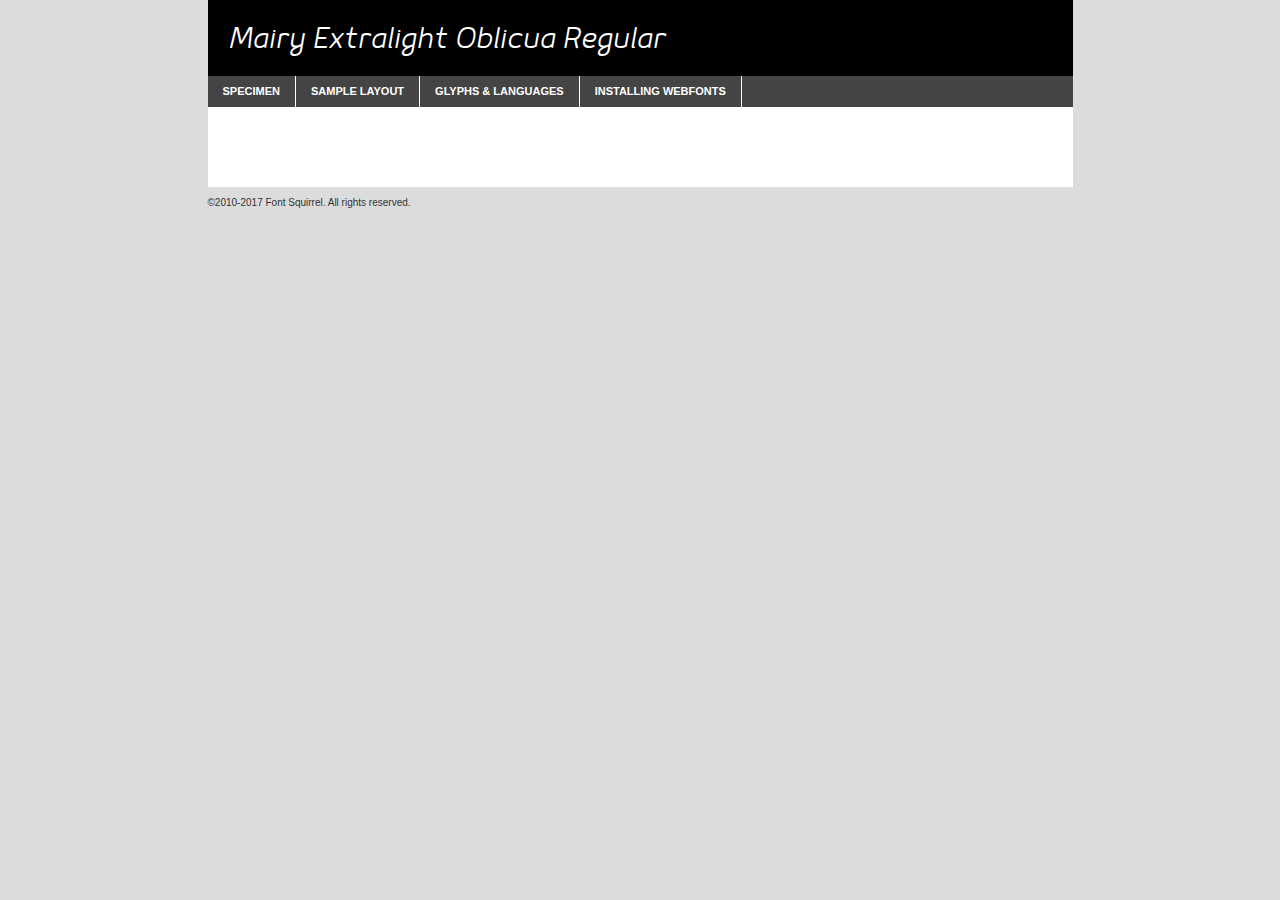
<file: fontkit/mairy_extralight_oblicua-demo.html>
<!DOCTYPE html PUBLIC "-//W3C//DTD XHTML 1.0 Transitional//EN"
        "http://www.w3.org/TR/xhtml1/DTD/xhtml1-transitional.dtd">

<html xmlns="http://www.w3.org/1999/xhtml" xml:lang="en" lang="en">
<head>
    <meta http-equiv="Content-Type" content="text/html; charset=utf-8"/>
    <script src="http://ajax.googleapis.com/ajax/libs/jquery/1.7.2/jquery.min.js" type="text/javascript" charset="utf-8"></script>
    <script type="text/javascript">
		(function($) {
			$.fn.easyTabs = function(option) {
				var param = jQuery.extend({ fadeSpeed: 'fast', defaultContent: 1, activeClass: 'active' }, option);
				$(this).each(function() {
					var thisId = '#' + this.id;
					if ( param.defaultContent == '' )
					{
						param.defaultContent = 1;
					}
					if ( typeof param.defaultContent == 'number' )
					{
						var defaultTab = $(thisId + ' .tabs li:eq(' + (param.defaultContent - 1) + ') a').attr('href').substr(1);
					}
					else
					{
						var defaultTab = param.defaultContent;
					}
					$(thisId + ' .tabs li a').each(function() {
						var tabToHide = $(this).attr('href').substr(1);
						$('#' + tabToHide).addClass('easytabs-tab-content');
					});
					hideAll();
					changeContent(defaultTab);

					function hideAll() {$(thisId + ' .easytabs-tab-content').hide();}

					function changeContent(tabId)
					{
						hideAll();
						$(thisId + ' .tabs li').removeClass(param.activeClass);
						$(thisId + ' .tabs li a[href=#' + tabId + ']').closest('li').addClass(param.activeClass);
						if ( param.fadeSpeed != 'none' )
						{
							$(thisId + ' #' + tabId).fadeIn(param.fadeSpeed);
						}
						else
						{
							$(thisId + ' #' + tabId).show();
						}
					}

					$(thisId + ' .tabs li').click(function() {
						var tabId = $(this).find('a').attr('href').substr(1);
						changeContent(tabId);
						return false;
					});
				});
			}
		})(jQuery);
    </script>
    <link rel="stylesheet" href="specimen_files/specimen_stylesheet.css" type="text/css" charset="utf-8"/>
    <link rel="stylesheet" href="stylesheet.css" type="text/css" charset="utf-8"/>

    <style type="text/css">
        		body {
			font-family: 'mairy_extralight_oblicuaRg';
        		}

            </style>

    <title>Mairy Extralight Oblicua Regular Specimen</title>


    <script type="text/javascript" charset="utf-8">
		$(document).ready(function() {
			$('#container').easyTabs({ defaultContent: 1 });
		});
    </script>
</head>

<body>
<div id="container">
    <div id="header">
		Mairy Extralight Oblicua Regular    </div>
    <ul class="tabs">
        <li><a href="#specimen">Specimen</a></li>
        <li><a href="#layout">Sample Layout</a></li>
		        <li><a href="#glyphs">Glyphs &amp; Languages</a></li>
        <li><a href="#installing">Installing Webfonts</a></li>

    </ul>

    <div id="main_content">


        <div id="specimen">

            <div class="section">
                <div class="grid12 firstcol">
                    <div class="huge">AaBb</div>
                </div>
            </div>

            <div class="section">
                <div class="glyph_range">A&#x200B;B&#x200b;C&#x200b;D&#x200b;E&#x200b;F&#x200b;G&#x200b;H&#x200b;I&#x200b;J&#x200b;K&#x200b;L&#x200b;M&#x200b;N&#x200b;O&#x200b;P&#x200b;Q&#x200b;R&#x200b;S&#x200b;T&#x200b;U&#x200b;V&#x200b;W&#x200b;X&#x200b;Y&#x200b;Z&#x200b;a&#x200b;b&#x200b;c&#x200b;d&#x200b;e&#x200b;f&#x200b;g&#x200b;h&#x200b;i&#x200b;j&#x200b;k&#x200b;l&#x200b;m&#x200b;n&#x200b;o&#x200b;p&#x200b;q&#x200b;r&#x200b;s&#x200b;t&#x200b;u&#x200b;v&#x200b;w&#x200b;x&#x200b;y&#x200b;z&#x200b;1&#x200b;2&#x200b;3&#x200b;4&#x200b;5&#x200b;6&#x200b;7&#x200b;8&#x200b;9&#x200b;0&#x200b;&amp;&#x200b;.&#x200b;,&#x200b;?&#x200b;!&#x200b;&#64;&#x200b;(&#x200b;)&#x200b;#&#x200b;$&#x200b;%&#x200b;*&#x200b;+&#x200b;-&#x200b;=&#x200b;:&#x200b;;</div>
            </div>
            <div class="section">
                <div class="grid12 firstcol">
                    <table class="sample_table">
                        <tr>
                            <td>10</td>
                            <td class="size10">abcdefghijklmnopqrstuvwxyzABCDEFGHIJKLMNOPQRSTUVWXYZ0123456789abcdefghijklmnopqrstuvwxyzABCDEFGHIJKLMNOPQRSTUVWXYZ0123456789abcdefghijklmnopqrstuvwxyzABCDEFGHIJKLMNOPQRSTUVWXYZ</td>
                        </tr>
                        <tr>
                            <td>11</td>
                            <td class="size11">abcdefghijklmnopqrstuvwxyzABCDEFGHIJKLMNOPQRSTUVWXYZ0123456789abcdefghijklmnopqrstuvwxyzABCDEFGHIJKLMNOPQRSTUVWXYZ0123456789abcdefghijklmnopqrstuvwxyzABCDEFGHIJKLMNOPQRSTUVWXYZ</td>
                        </tr>
                        <tr>
                            <td>12</td>
                            <td class="size12">abcdefghijklmnopqrstuvwxyzABCDEFGHIJKLMNOPQRSTUVWXYZ0123456789abcdefghijklmnopqrstuvwxyzABCDEFGHIJKLMNOPQRSTUVWXYZ0123456789abcdefghijklmnopqrstuvwxyzABCDEFGHIJKLMNOPQRSTUVWXYZ</td>
                        </tr>
                        <tr>
                            <td>13</td>
                            <td class="size13">abcdefghijklmnopqrstuvwxyzABCDEFGHIJKLMNOPQRSTUVWXYZ0123456789abcdefghijklmnopqrstuvwxyzABCDEFGHIJKLMNOPQRSTUVWXYZ0123456789abcdefghijklmnopqrstuvwxyzABCDEFGHIJKLMNOPQRSTUVWXYZ</td>
                        </tr>
                        <tr>
                            <td>14</td>
                            <td class="size14">abcdefghijklmnopqrstuvwxyzABCDEFGHIJKLMNOPQRSTUVWXYZ0123456789abcdefghijklmnopqrstuvwxyzABCDEFGHIJKLMNOPQRSTUVWXYZ0123456789abcdefghijklmnopqrstuvwxyzABCDEFGHIJKLMNOPQRSTUVWXYZ</td>
                        </tr>
                        <tr>
                            <td>16</td>
                            <td class="size16">abcdefghijklmnopqrstuvwxyzABCDEFGHIJKLMNOPQRSTUVWXYZ0123456789abcdefghijklmnopqrstuvwxyzABCDEFGHIJKLMNOPQRSTUVWXYZ</td>
                        </tr>
                        <tr>
                            <td>18</td>
                            <td class="size18">abcdefghijklmnopqrstuvwxyzABCDEFGHIJKLMNOPQRSTUVWXYZ0123456789abcdefghijklmnopqrstuvwxyzABCDEFGHIJKLMNOPQRSTUVWXYZ</td>
                        </tr>
                        <tr>
                            <td>20</td>
                            <td class="size20">abcdefghijklmnopqrstuvwxyzABCDEFGHIJKLMNOPQRSTUVWXYZ0123456789abcdefghijklmnopqrstuvwxyzABCDEFGHIJKLMNOPQRSTUVWXYZ</td>
                        </tr>
                        <tr>
                            <td>24</td>
                            <td class="size24">abcdefghijklmnopqrstuvwxyzABCDEFGHIJKLMNOPQRSTUVWXYZ0123456789abcdefghijklmnopqrstuvwxyzABCDEFGHIJKLMNOPQRSTUVWXYZ</td>
                        </tr>
                        <tr>
                            <td>30</td>
                            <td class="size30">abcdefghijklmnopqrstuvwxyzABCDEFGHIJKLMNOPQRSTUVWXYZ0123456789abcdefghijklmnopqrstuvwxyzABCDEFGHIJKLMNOPQRSTUVWXYZ</td>
                        </tr>
                        <tr>
                            <td>36</td>
                            <td class="size36">abcdefghijklmnopqrstuvwxyzABCDEFGHIJKLMNOPQRSTUVWXYZ0123456789abcdefghijklmnopqrstuvwxyzABCDEFGHIJKLMNOPQRSTUVWXYZ</td>
                        </tr>
                        <tr>
                            <td>48</td>
                            <td class="size48">abcdefghijklmnopqrstuvwxyzABCDEFGHIJKLMNOPQRSTUVWXYZ0123456789abcdefghijklmnopqrstuvwxyzABCDEFGHIJKLMNOPQRSTUVWXYZ</td>
                        </tr>
                        <tr>
                            <td>60</td>
                            <td class="size60">abcdefghijklmnopqrstuvwxyzABCDEFGHIJKLMNOPQRSTUVWXYZ0123456789abcdefghijklmnopqrstuvwxyzABCDEFGHIJKLMNOPQRSTUVWXYZ</td>
                        </tr>
                        <tr>
                            <td>72</td>
                            <td class="size72">abcdefghijklmnopqrstuvwxyzABCDEFGHIJKLMNOPQRSTUVWXYZ0123456789abcdefghijklmnopqrstuvwxyzABCDEFGHIJKLMNOPQRSTUVWXYZ</td>
                        </tr>
                        <tr>
                            <td>90</td>
                            <td class="size90">abcdefghijklmnopqrstuvwxyzABCDEFGHIJKLMNOPQRSTUVWXYZ0123456789abcdefghijklmnopqrstuvwxyzABCDEFGHIJKLMNOPQRSTUVWXYZ</td>
                        </tr>
                    </table>

                </div>

            </div>


            <div class="section" id="bodycomparison">


                <div id="xheight">
                    <div class="fontbody">&#x25FC;&#x25FC;&#x25FC;&#x25FC;&#x25FC;&#x25FC;&#x25FC;&#x25FC;&#x25FC;&#x25FC;&#x25FC;&#x25FC;&#x25FC;&#x25FC;&#x25FC;&#x25FC;&#x25FC;&#x25FC;&#x25FC;&#x25FC;&#x25FC;&#x25FC;&#x25FC;&#x25FC;&#x25FC;&#x25FC;&#x25FC;&#x25FC;&#x25FC;&#x25FC;&#x25FC;&#x25FC;&#x25FC;&#x25FC;&#x25FC;&#x25FC;&#x25FC;&#x25FC;&#x25FC;&#x25FC;&#x25FC;&#x25FC;&#x25FC;&#x25FC;&#x25FC;&#x25FC;&#x25FC;&#x25FC;&#x25FC;&#x25FC;&#x25FC;&#x25FC;&#x25FC;&#x25FC;&#x25FC;&#x25FC;&#x25FC;&#x25FC;&#x25FC;&#x25FC;&#x25FC;&#x25FC;&#x25FC;&#x25FC;&#x25FC;&#x25FC;&#x25FC;&#x25FC;&#x25FC;&#x25FC;&#x25FC;&#x25FC;&#x25FC;&#x25FC;&#x25FC;&#x25FC;&#x25FC;&#x25FC;&#x25FC;&#x25FC;&#x25FC;&#x25FC;&#x25FC;&#x25FC;&#x25FC;&#x25FC;&#x25FC;&#x25FC;&#x25FC;&#x25FC;&#x25FC;&#x25FC;&#x25FC;&#x25FC;&#x25FC;&#x25FC;&#x25FC;&#x25FC;&#x25FC;body</div>
                    <div class="arialbody">body</div>
                    <div class="verdanabody">body</div>
                    <div class="georgiabody">body</div>
                </div>
                <div class="fontbody" style="z-index:1">
                    body<span>Mairy Extralight Oblicua Regular</span>
                </div>
                <div class="arialbody" style="z-index:1">
                    body<span>Arial</span>
                </div>
                <div class="verdanabody" style="z-index:1">
                    body<span>Verdana</span>
                </div>
                <div class="georgiabody" style="z-index:1">
                    body<span>Georgia</span>
                </div>


            </div>


            <div class="section psample psample_row1" id="">

                <div class="grid2 firstcol">
                    <p class="size10"><span>10.</span>Aenean lacinia bibendum nulla sed consectetur. Fusce dapibus, tellus ac cursus commodo, tortor mauris condimentum nibh, ut fermentum massa justo sit amet risus. Nullam id dolor id nibh ultricies vehicula ut id elit. Cum sociis natoque penatibus et magnis dis parturient montes, nascetur ridiculus mus. Nulla vitae elit libero, a pharetra augue.</p>

                </div>
                <div class="grid3">
                    <p class="size11"><span>11.</span>Aenean lacinia bibendum nulla sed consectetur. Fusce dapibus, tellus ac cursus commodo, tortor mauris condimentum nibh, ut fermentum massa justo sit amet risus. Nullam id dolor id nibh ultricies vehicula ut id elit. Cum sociis natoque penatibus et magnis dis parturient montes, nascetur ridiculus mus. Nulla vitae elit libero, a pharetra augue.</p>

                </div>
                <div class="grid3">
                    <p class="size12"><span>12.</span>Aenean lacinia bibendum nulla sed consectetur. Fusce dapibus, tellus ac cursus commodo, tortor mauris condimentum nibh, ut fermentum massa justo sit amet risus. Nullam id dolor id nibh ultricies vehicula ut id elit. Cum sociis natoque penatibus et magnis dis parturient montes, nascetur ridiculus mus. Nulla vitae elit libero, a pharetra augue.</p>

                </div>
                <div class="grid4">
                    <p class="size13"><span>13.</span>Aenean lacinia bibendum nulla sed consectetur. Fusce dapibus, tellus ac cursus commodo, tortor mauris condimentum nibh, ut fermentum massa justo sit amet risus. Nullam id dolor id nibh ultricies vehicula ut id elit. Cum sociis natoque penatibus et magnis dis parturient montes, nascetur ridiculus mus. Nulla vitae elit libero, a pharetra augue.</p>

                </div>
                <div class="white_blend"></div>

            </div>
            <div class="section psample psample_row2" id="">
                <div class="grid3 firstcol">
                    <p class="size14"><span>14.</span>Aenean lacinia bibendum nulla sed consectetur. Fusce dapibus, tellus ac cursus commodo, tortor mauris condimentum nibh, ut fermentum massa justo sit amet risus. Nullam id dolor id nibh ultricies vehicula ut id elit. Cum sociis natoque penatibus et magnis dis parturient montes, nascetur ridiculus mus. Nulla vitae elit libero, a pharetra augue.</p>

                </div>
                <div class="grid4">
                    <p class="size16"><span>16.</span>Aenean lacinia bibendum nulla sed consectetur. Fusce dapibus, tellus ac cursus commodo, tortor mauris condimentum nibh, ut fermentum massa justo sit amet risus. Nullam id dolor id nibh ultricies vehicula ut id elit. Cum sociis natoque penatibus et magnis dis parturient montes, nascetur ridiculus mus. Nulla vitae elit libero, a pharetra augue.</p>

                </div>
                <div class="grid5">
                    <p class="size18"><span>18.</span>Aenean lacinia bibendum nulla sed consectetur. Fusce dapibus, tellus ac cursus commodo, tortor mauris condimentum nibh, ut fermentum massa justo sit amet risus. Nullam id dolor id nibh ultricies vehicula ut id elit. Cum sociis natoque penatibus et magnis dis parturient montes, nascetur ridiculus mus. Nulla vitae elit libero, a pharetra augue.</p>

                </div>

                <div class="white_blend"></div>

            </div>

            <div class="section psample psample_row3" id="">
                <div class="grid5 firstcol">
                    <p class="size20"><span>20.</span>Aenean lacinia bibendum nulla sed consectetur. Fusce dapibus, tellus ac cursus commodo, tortor mauris condimentum nibh, ut fermentum massa justo sit amet risus. Nullam id dolor id nibh ultricies vehicula ut id elit. Cum sociis natoque penatibus et magnis dis parturient montes, nascetur ridiculus mus. Nulla vitae elit libero, a pharetra augue.</p>
                </div>
                <div class="grid7">
                    <p class="size24"><span>24.</span>Aenean lacinia bibendum nulla sed consectetur. Fusce dapibus, tellus ac cursus commodo, tortor mauris condimentum nibh, ut fermentum massa justo sit amet risus. Nullam id dolor id nibh ultricies vehicula ut id elit. Cum sociis natoque penatibus et magnis dis parturient montes, nascetur ridiculus mus. Nulla vitae elit libero, a pharetra augue.</p>
                </div>

                <div class="white_blend"></div>

            </div>

            <div class="section psample psample_row4" id="">
                <div class="grid12 firstcol">
                    <p class="size30"><span>30.</span>Aenean lacinia bibendum nulla sed consectetur. Fusce dapibus, tellus ac cursus commodo, tortor mauris condimentum nibh, ut fermentum massa justo sit amet risus. Nullam id dolor id nibh ultricies vehicula ut id elit. Cum sociis natoque penatibus et magnis dis parturient montes, nascetur ridiculus mus. Nulla vitae elit libero, a pharetra augue.</p>
                </div>
                <div class="white_blend"></div>

            </div>


            <div class="section psample psample_row1 fullreverse">
                <div class="grid2 firstcol">
                    <p class="size10"><span>10.</span>Aenean lacinia bibendum nulla sed consectetur. Fusce dapibus, tellus ac cursus commodo, tortor mauris condimentum nibh, ut fermentum massa justo sit amet risus. Nullam id dolor id nibh ultricies vehicula ut id elit. Cum sociis natoque penatibus et magnis dis parturient montes, nascetur ridiculus mus. Nulla vitae elit libero, a pharetra augue.</p>

                </div>
                <div class="grid3">
                    <p class="size11"><span>11.</span>Aenean lacinia bibendum nulla sed consectetur. Fusce dapibus, tellus ac cursus commodo, tortor mauris condimentum nibh, ut fermentum massa justo sit amet risus. Nullam id dolor id nibh ultricies vehicula ut id elit. Cum sociis natoque penatibus et magnis dis parturient montes, nascetur ridiculus mus. Nulla vitae elit libero, a pharetra augue.</p>

                </div>
                <div class="grid3">
                    <p class="size12"><span>12.</span>Aenean lacinia bibendum nulla sed consectetur. Fusce dapibus, tellus ac cursus commodo, tortor mauris condimentum nibh, ut fermentum massa justo sit amet risus. Nullam id dolor id nibh ultricies vehicula ut id elit. Cum sociis natoque penatibus et magnis dis parturient montes, nascetur ridiculus mus. Nulla vitae elit libero, a pharetra augue.</p>

                </div>
                <div class="grid4">
                    <p class="size13"><span>13.</span>Aenean lacinia bibendum nulla sed consectetur. Fusce dapibus, tellus ac cursus commodo, tortor mauris condimentum nibh, ut fermentum massa justo sit amet risus. Nullam id dolor id nibh ultricies vehicula ut id elit. Cum sociis natoque penatibus et magnis dis parturient montes, nascetur ridiculus mus. Nulla vitae elit libero, a pharetra augue.</p>

                </div>
                <div class="black_blend"></div>

            </div>

            <div class="section psample psample_row2 fullreverse">
                <div class="grid3 firstcol">
                    <p class="size14"><span>14.</span>Aenean lacinia bibendum nulla sed consectetur. Fusce dapibus, tellus ac cursus commodo, tortor mauris condimentum nibh, ut fermentum massa justo sit amet risus. Nullam id dolor id nibh ultricies vehicula ut id elit. Cum sociis natoque penatibus et magnis dis parturient montes, nascetur ridiculus mus. Nulla vitae elit libero, a pharetra augue.</p>

                </div>
                <div class="grid4">
                    <p class="size16"><span>16.</span>Aenean lacinia bibendum nulla sed consectetur. Fusce dapibus, tellus ac cursus commodo, tortor mauris condimentum nibh, ut fermentum massa justo sit amet risus. Nullam id dolor id nibh ultricies vehicula ut id elit. Cum sociis natoque penatibus et magnis dis parturient montes, nascetur ridiculus mus. Nulla vitae elit libero, a pharetra augue.</p>

                </div>
                <div class="grid5">
                    <p class="size18"><span>18.</span>Aenean lacinia bibendum nulla sed consectetur. Fusce dapibus, tellus ac cursus commodo, tortor mauris condimentum nibh, ut fermentum massa justo sit amet risus. Nullam id dolor id nibh ultricies vehicula ut id elit. Cum sociis natoque penatibus et magnis dis parturient montes, nascetur ridiculus mus. Nulla vitae elit libero, a pharetra augue.</p>

                </div>
                <div class="black_blend"></div>

            </div>

            <div class="section psample fullreverse psample_row3" id="">
                <div class="grid5 firstcol">
                    <p class="size20"><span>20.</span>Aenean lacinia bibendum nulla sed consectetur. Fusce dapibus, tellus ac cursus commodo, tortor mauris condimentum nibh, ut fermentum massa justo sit amet risus. Nullam id dolor id nibh ultricies vehicula ut id elit. Cum sociis natoque penatibus et magnis dis parturient montes, nascetur ridiculus mus. Nulla vitae elit libero, a pharetra augue.</p>
                </div>
                <div class="grid7">
                    <p class="size24"><span>24.</span>Aenean lacinia bibendum nulla sed consectetur. Fusce dapibus, tellus ac cursus commodo, tortor mauris condimentum nibh, ut fermentum massa justo sit amet risus. Nullam id dolor id nibh ultricies vehicula ut id elit. Cum sociis natoque penatibus et magnis dis parturient montes, nascetur ridiculus mus. Nulla vitae elit libero, a pharetra augue.</p>
                </div>

                <div class="black_blend"></div>

            </div>

            <div class="section psample fullreverse psample_row4" id="" style="border-bottom: 20px #000 solid;">
                <div class="grid12 firstcol">
                    <p class="size30"><span>30.</span>Aenean lacinia bibendum nulla sed consectetur. Fusce dapibus, tellus ac cursus commodo, tortor mauris condimentum nibh, ut fermentum massa justo sit amet risus. Nullam id dolor id nibh ultricies vehicula ut id elit. Cum sociis natoque penatibus et magnis dis parturient montes, nascetur ridiculus mus. Nulla vitae elit libero, a pharetra augue.</p>
                </div>
                <div class="black_blend"></div>

            </div>


        </div>

        <div id="layout">

            <div class="section">

                <div class="grid12 firstcol">
                    <h1>Lorem Ipsum Dolor</h1>
                    <h2>Etiam porta sem malesuada magna mollis euismod</h2>

                    <p class="byline">By <a href="#link">Aenean Lacinia</a></p>
                </div>
            </div>
            <div class="section">
                <div class="grid8 firstcol">
                    <p class="large">Donec sed odio dui. Morbi leo risus, porta ac consectetur ac, vestibulum at eros. Fusce dapibus, tellus ac cursus commodo, tortor mauris condimentum nibh, ut fermentum massa justo sit amet risus. </p>


                    <h3>Pellentesque ornare sem</h3>

                    <p>Maecenas sed diam eget risus varius blandit sit amet non magna. Maecenas faucibus mollis interdum. Donec ullamcorper nulla non metus auctor fringilla. Nullam id dolor id nibh ultricies vehicula ut id elit. Nullam id dolor id nibh ultricies vehicula ut id elit. </p>

                    <p>Aenean eu leo quam. Pellentesque ornare sem lacinia quam venenatis vestibulum. Lorem ipsum dolor sit amet, consectetur adipiscing elit. Cum sociis natoque penatibus et magnis dis parturient montes, nascetur ridiculus mus. </p>

                    <p>Nulla vitae elit libero, a pharetra augue. Praesent commodo cursus magna, vel scelerisque nisl consectetur et. Aenean lacinia bibendum nulla sed consectetur. </p>

                    <p>Nullam quis risus eget urna mollis ornare vel eu leo. Nullam quis risus eget urna mollis ornare vel eu leo. Maecenas sed diam eget risus varius blandit sit amet non magna. Donec ullamcorper nulla non metus auctor fringilla. </p>

                    <h3>Cras mattis consectetur</h3>

                    <p>Aenean eu leo quam. Pellentesque ornare sem lacinia quam venenatis vestibulum. Aenean lacinia bibendum nulla sed consectetur. Integer posuere erat a ante venenatis dapibus posuere velit aliquet. Cras mattis consectetur purus sit amet fermentum. </p>

                    <p>Nullam id dolor id nibh ultricies vehicula ut id elit. Nullam quis risus eget urna mollis ornare vel eu leo. Cras mattis consectetur purus sit amet fermentum.</p>
                </div>

                <div class="grid4 sidebar">

                    <div class="box reverse">
                        <p class="last">Nullam quis risus eget urna mollis ornare vel eu leo. Donec ullamcorper nulla non metus auctor fringilla. Cras mattis consectetur purus sit amet fermentum. Sed posuere consectetur est at lobortis. Lorem ipsum dolor sit amet, consectetur adipiscing elit. </p>
                    </div>

                    <p class="caption">Maecenas sed diam eget risus varius.</p>

                    <p>Vestibulum id ligula porta felis euismod semper. Integer posuere erat a ante venenatis dapibus posuere velit aliquet. Vestibulum id ligula porta felis euismod semper. Sed posuere consectetur est at lobortis. Maecenas sed diam eget risus varius blandit sit amet non magna. Fusce dapibus, tellus ac cursus commodo, tortor mauris condimentum nibh, ut fermentum massa justo sit amet risus. </p>


                    <p>Duis mollis, est non commodo luctus, nisi erat porttitor ligula, eget lacinia odio sem nec elit. Aenean lacinia bibendum nulla sed consectetur. Vivamus sagittis lacus vel augue laoreet rutrum faucibus dolor auctor. Aenean lacinia bibendum nulla sed consectetur. Nullam quis risus eget urna mollis ornare vel eu leo. </p>

                    <p>Praesent commodo cursus magna, vel scelerisque nisl consectetur et. Donec ullamcorper nulla non metus auctor fringilla. Maecenas faucibus mollis interdum. Fusce dapibus, tellus ac cursus commodo, tortor mauris condimentum nibh, ut fermentum massa justo sit amet risus. </p>

                </div>
            </div>

        </div>


		

        <div id="glyphs">
            <div class="section">
                <div class="grid12 firstcol">

                    <h1>Language Support</h1>
                    <p>The subset of Mairy Extralight Oblicua Regular in this kit supports the following languages:<br/>

						Albanian, Basque, Breton, Chamorro, Danish, Dutch, English, Faroese, Finnish, French, Frisian, Galician, German, Icelandic, Italian, Malagasy, Norwegian, Portuguese, Spanish, Alsatian, Aragonese, Arapaho, Arrernte, Asturian, Aymara, Bislama, Cebuano, Corsican, Fijian, French_creole, Genoese, Gilbertese, Greenlandic, Haitian_creole, Hiligaynon, Hmong, Hopi, Ibanag, Iloko_ilokano, Indonesian, Interglossa_glosa, Interlingua, Irish_gaelic, Jerriais, Lojban, Lombard, Luxembourgeois, Manx, Mohawk, Norfolk_pitcairnese, Occitan, Oromo, Pangasinan, Papiamento, Piedmontese, Potawatomi, Rhaeto-romance, Romansh, Rotokas, Sami_lule, Samoan, Sardinian, Scots_gaelic, Seychelles_creole, Shona, Sicilian, Somali, Southern_ndebele, Swahili, Swati_swazi, Tagalog_filipino_pilipino, Tetum, Tok_pisin, Uyghur_latinized, Volapuk, Walloon, Warlpiri, Xhosa, Yapese, Zulu, Latinbasic, Ubasic, Demo                    </p>
                    <h1>Glyph Chart</h1>
                    <p>The subset of Mairy Extralight Oblicua Regular in this kit includes all the glyphs listed below. Unicode entities are included above each glyph to help you insert individual characters into your layout.</p>
                    <div id="glyph_chart">

																				                                <div><p>&amp;#13;</p>&#13;</div>
																				                                <div><p>&amp;#32;</p>&#32;</div>
																				                                <div><p>&amp;#33;</p>&#33;</div>
																				                                <div><p>&amp;#34;</p>&#34;</div>
																				                                <div><p>&amp;#35;</p>&#35;</div>
																				                                <div><p>&amp;#36;</p>&#36;</div>
																				                                <div><p>&amp;#37;</p>&#37;</div>
																				                                <div><p>&amp;#38;</p>&#38;</div>
																				                                <div><p>&amp;#39;</p>&#39;</div>
																				                                <div><p>&amp;#40;</p>&#40;</div>
																				                                <div><p>&amp;#41;</p>&#41;</div>
																				                                <div><p>&amp;#42;</p>&#42;</div>
																				                                <div><p>&amp;#43;</p>&#43;</div>
																				                                <div><p>&amp;#44;</p>&#44;</div>
																				                                <div><p>&amp;#45;</p>&#45;</div>
																				                                <div><p>&amp;#46;</p>&#46;</div>
																				                                <div><p>&amp;#47;</p>&#47;</div>
																				                                <div><p>&amp;#48;</p>&#48;</div>
																				                                <div><p>&amp;#49;</p>&#49;</div>
																				                                <div><p>&amp;#50;</p>&#50;</div>
																				                                <div><p>&amp;#51;</p>&#51;</div>
																				                                <div><p>&amp;#52;</p>&#52;</div>
																				                                <div><p>&amp;#53;</p>&#53;</div>
																				                                <div><p>&amp;#54;</p>&#54;</div>
																				                                <div><p>&amp;#55;</p>&#55;</div>
																				                                <div><p>&amp;#56;</p>&#56;</div>
																				                                <div><p>&amp;#57;</p>&#57;</div>
																				                                <div><p>&amp;#58;</p>&#58;</div>
																				                                <div><p>&amp;#59;</p>&#59;</div>
																				                                <div><p>&amp;#60;</p>&#60;</div>
																				                                <div><p>&amp;#61;</p>&#61;</div>
																				                                <div><p>&amp;#62;</p>&#62;</div>
																				                                <div><p>&amp;#63;</p>&#63;</div>
																				                                <div><p>&amp;#64;</p>&#64;</div>
																				                                <div><p>&amp;#65;</p>&#65;</div>
																				                                <div><p>&amp;#66;</p>&#66;</div>
																				                                <div><p>&amp;#67;</p>&#67;</div>
																				                                <div><p>&amp;#68;</p>&#68;</div>
																				                                <div><p>&amp;#69;</p>&#69;</div>
																				                                <div><p>&amp;#70;</p>&#70;</div>
																				                                <div><p>&amp;#71;</p>&#71;</div>
																				                                <div><p>&amp;#72;</p>&#72;</div>
																				                                <div><p>&amp;#73;</p>&#73;</div>
																				                                <div><p>&amp;#74;</p>&#74;</div>
																				                                <div><p>&amp;#75;</p>&#75;</div>
																				                                <div><p>&amp;#76;</p>&#76;</div>
																				                                <div><p>&amp;#77;</p>&#77;</div>
																				                                <div><p>&amp;#78;</p>&#78;</div>
																				                                <div><p>&amp;#79;</p>&#79;</div>
																				                                <div><p>&amp;#80;</p>&#80;</div>
																				                                <div><p>&amp;#81;</p>&#81;</div>
																				                                <div><p>&amp;#82;</p>&#82;</div>
																				                                <div><p>&amp;#83;</p>&#83;</div>
																				                                <div><p>&amp;#84;</p>&#84;</div>
																				                                <div><p>&amp;#85;</p>&#85;</div>
																				                                <div><p>&amp;#86;</p>&#86;</div>
																				                                <div><p>&amp;#87;</p>&#87;</div>
																				                                <div><p>&amp;#88;</p>&#88;</div>
																				                                <div><p>&amp;#89;</p>&#89;</div>
																				                                <div><p>&amp;#90;</p>&#90;</div>
																				                                <div><p>&amp;#91;</p>&#91;</div>
																				                                <div><p>&amp;#92;</p>&#92;</div>
																				                                <div><p>&amp;#93;</p>&#93;</div>
																				                                <div><p>&amp;#94;</p>&#94;</div>
																				                                <div><p>&amp;#95;</p>&#95;</div>
																				                                <div><p>&amp;#96;</p>&#96;</div>
																				                                <div><p>&amp;#97;</p>&#97;</div>
																				                                <div><p>&amp;#98;</p>&#98;</div>
																				                                <div><p>&amp;#99;</p>&#99;</div>
																				                                <div><p>&amp;#100;</p>&#100;</div>
																				                                <div><p>&amp;#101;</p>&#101;</div>
																				                                <div><p>&amp;#102;</p>&#102;</div>
																				                                <div><p>&amp;#103;</p>&#103;</div>
																				                                <div><p>&amp;#104;</p>&#104;</div>
																				                                <div><p>&amp;#105;</p>&#105;</div>
																				                                <div><p>&amp;#106;</p>&#106;</div>
																				                                <div><p>&amp;#107;</p>&#107;</div>
																				                                <div><p>&amp;#108;</p>&#108;</div>
																				                                <div><p>&amp;#109;</p>&#109;</div>
																				                                <div><p>&amp;#110;</p>&#110;</div>
																				                                <div><p>&amp;#111;</p>&#111;</div>
																				                                <div><p>&amp;#112;</p>&#112;</div>
																				                                <div><p>&amp;#113;</p>&#113;</div>
																				                                <div><p>&amp;#114;</p>&#114;</div>
																				                                <div><p>&amp;#115;</p>&#115;</div>
																				                                <div><p>&amp;#116;</p>&#116;</div>
																				                                <div><p>&amp;#117;</p>&#117;</div>
																				                                <div><p>&amp;#118;</p>&#118;</div>
																				                                <div><p>&amp;#119;</p>&#119;</div>
																				                                <div><p>&amp;#120;</p>&#120;</div>
																				                                <div><p>&amp;#121;</p>&#121;</div>
																				                                <div><p>&amp;#122;</p>&#122;</div>
																				                                <div><p>&amp;#123;</p>&#123;</div>
																				                                <div><p>&amp;#124;</p>&#124;</div>
																				                                <div><p>&amp;#125;</p>&#125;</div>
																				                                <div><p>&amp;#126;</p>&#126;</div>
																				                                <div><p>&amp;#160;</p>&#160;</div>
																				                                <div><p>&amp;#161;</p>&#161;</div>
																				                                <div><p>&amp;#162;</p>&#162;</div>
																				                                <div><p>&amp;#163;</p>&#163;</div>
																				                                <div><p>&amp;#164;</p>&#164;</div>
																				                                <div><p>&amp;#165;</p>&#165;</div>
																				                                <div><p>&amp;#166;</p>&#166;</div>
																				                                <div><p>&amp;#167;</p>&#167;</div>
																				                                <div><p>&amp;#168;</p>&#168;</div>
																				                                <div><p>&amp;#169;</p>&#169;</div>
																				                                <div><p>&amp;#170;</p>&#170;</div>
																				                                <div><p>&amp;#171;</p>&#171;</div>
																				                                <div><p>&amp;#172;</p>&#172;</div>
																				                                <div><p>&amp;#173;</p>&#173;</div>
																				                                <div><p>&amp;#174;</p>&#174;</div>
																				                                <div><p>&amp;#175;</p>&#175;</div>
																				                                <div><p>&amp;#176;</p>&#176;</div>
																				                                <div><p>&amp;#177;</p>&#177;</div>
																				                                <div><p>&amp;#178;</p>&#178;</div>
																				                                <div><p>&amp;#179;</p>&#179;</div>
																				                                <div><p>&amp;#180;</p>&#180;</div>
																				                                <div><p>&amp;#181;</p>&#181;</div>
																				                                <div><p>&amp;#182;</p>&#182;</div>
																				                                <div><p>&amp;#183;</p>&#183;</div>
																				                                <div><p>&amp;#184;</p>&#184;</div>
																				                                <div><p>&amp;#185;</p>&#185;</div>
																				                                <div><p>&amp;#186;</p>&#186;</div>
																				                                <div><p>&amp;#187;</p>&#187;</div>
																				                                <div><p>&amp;#188;</p>&#188;</div>
																				                                <div><p>&amp;#189;</p>&#189;</div>
																				                                <div><p>&amp;#190;</p>&#190;</div>
																				                                <div><p>&amp;#191;</p>&#191;</div>
																				                                <div><p>&amp;#192;</p>&#192;</div>
																				                                <div><p>&amp;#193;</p>&#193;</div>
																				                                <div><p>&amp;#194;</p>&#194;</div>
																				                                <div><p>&amp;#195;</p>&#195;</div>
																				                                <div><p>&amp;#196;</p>&#196;</div>
																				                                <div><p>&amp;#197;</p>&#197;</div>
																				                                <div><p>&amp;#198;</p>&#198;</div>
																				                                <div><p>&amp;#199;</p>&#199;</div>
																				                                <div><p>&amp;#200;</p>&#200;</div>
																				                                <div><p>&amp;#201;</p>&#201;</div>
																				                                <div><p>&amp;#202;</p>&#202;</div>
																				                                <div><p>&amp;#203;</p>&#203;</div>
																				                                <div><p>&amp;#204;</p>&#204;</div>
																				                                <div><p>&amp;#205;</p>&#205;</div>
																				                                <div><p>&amp;#206;</p>&#206;</div>
																				                                <div><p>&amp;#207;</p>&#207;</div>
																				                                <div><p>&amp;#208;</p>&#208;</div>
																				                                <div><p>&amp;#209;</p>&#209;</div>
																				                                <div><p>&amp;#210;</p>&#210;</div>
																				                                <div><p>&amp;#211;</p>&#211;</div>
																				                                <div><p>&amp;#212;</p>&#212;</div>
																				                                <div><p>&amp;#213;</p>&#213;</div>
																				                                <div><p>&amp;#214;</p>&#214;</div>
																				                                <div><p>&amp;#215;</p>&#215;</div>
																				                                <div><p>&amp;#216;</p>&#216;</div>
																				                                <div><p>&amp;#217;</p>&#217;</div>
																				                                <div><p>&amp;#218;</p>&#218;</div>
																				                                <div><p>&amp;#219;</p>&#219;</div>
																				                                <div><p>&amp;#220;</p>&#220;</div>
																				                                <div><p>&amp;#221;</p>&#221;</div>
																				                                <div><p>&amp;#222;</p>&#222;</div>
																				                                <div><p>&amp;#223;</p>&#223;</div>
																				                                <div><p>&amp;#224;</p>&#224;</div>
																				                                <div><p>&amp;#225;</p>&#225;</div>
																				                                <div><p>&amp;#226;</p>&#226;</div>
																				                                <div><p>&amp;#227;</p>&#227;</div>
																				                                <div><p>&amp;#228;</p>&#228;</div>
																				                                <div><p>&amp;#229;</p>&#229;</div>
																				                                <div><p>&amp;#230;</p>&#230;</div>
																				                                <div><p>&amp;#231;</p>&#231;</div>
																				                                <div><p>&amp;#232;</p>&#232;</div>
																				                                <div><p>&amp;#233;</p>&#233;</div>
																				                                <div><p>&amp;#234;</p>&#234;</div>
																				                                <div><p>&amp;#235;</p>&#235;</div>
																				                                <div><p>&amp;#236;</p>&#236;</div>
																				                                <div><p>&amp;#237;</p>&#237;</div>
																				                                <div><p>&amp;#238;</p>&#238;</div>
																				                                <div><p>&amp;#239;</p>&#239;</div>
																				                                <div><p>&amp;#240;</p>&#240;</div>
																				                                <div><p>&amp;#241;</p>&#241;</div>
																				                                <div><p>&amp;#242;</p>&#242;</div>
																				                                <div><p>&amp;#243;</p>&#243;</div>
																				                                <div><p>&amp;#244;</p>&#244;</div>
																				                                <div><p>&amp;#245;</p>&#245;</div>
																				                                <div><p>&amp;#246;</p>&#246;</div>
																				                                <div><p>&amp;#247;</p>&#247;</div>
																				                                <div><p>&amp;#248;</p>&#248;</div>
																				                                <div><p>&amp;#249;</p>&#249;</div>
																				                                <div><p>&amp;#250;</p>&#250;</div>
																				                                <div><p>&amp;#251;</p>&#251;</div>
																				                                <div><p>&amp;#252;</p>&#252;</div>
																				                                <div><p>&amp;#253;</p>&#253;</div>
																				                                <div><p>&amp;#254;</p>&#254;</div>
																				                                <div><p>&amp;#255;</p>&#255;</div>
																				                                <div><p>&amp;#338;</p>&#338;</div>
																				                                <div><p>&amp;#339;</p>&#339;</div>
																				                                <div><p>&amp;#376;</p>&#376;</div>
																				                                <div><p>&amp;#710;</p>&#710;</div>
																				                                <div><p>&amp;#732;</p>&#732;</div>
																				                                <div><p>&amp;#8192;</p>&#8192;</div>
																				                                <div><p>&amp;#8193;</p>&#8193;</div>
																				                                <div><p>&amp;#8194;</p>&#8194;</div>
																				                                <div><p>&amp;#8195;</p>&#8195;</div>
																				                                <div><p>&amp;#8196;</p>&#8196;</div>
																				                                <div><p>&amp;#8197;</p>&#8197;</div>
																				                                <div><p>&amp;#8198;</p>&#8198;</div>
																				                                <div><p>&amp;#8199;</p>&#8199;</div>
																				                                <div><p>&amp;#8200;</p>&#8200;</div>
																				                                <div><p>&amp;#8201;</p>&#8201;</div>
																				                                <div><p>&amp;#8202;</p>&#8202;</div>
																				                                <div><p>&amp;#8208;</p>&#8208;</div>
																				                                <div><p>&amp;#8209;</p>&#8209;</div>
																				                                <div><p>&amp;#8210;</p>&#8210;</div>
																				                                <div><p>&amp;#8211;</p>&#8211;</div>
																				                                <div><p>&amp;#8212;</p>&#8212;</div>
																				                                <div><p>&amp;#8216;</p>&#8216;</div>
																				                                <div><p>&amp;#8217;</p>&#8217;</div>
																				                                <div><p>&amp;#8218;</p>&#8218;</div>
																				                                <div><p>&amp;#8220;</p>&#8220;</div>
																				                                <div><p>&amp;#8221;</p>&#8221;</div>
																				                                <div><p>&amp;#8222;</p>&#8222;</div>
																				                                <div><p>&amp;#8226;</p>&#8226;</div>
																				                                <div><p>&amp;#8230;</p>&#8230;</div>
																				                                <div><p>&amp;#8239;</p>&#8239;</div>
																				                                <div><p>&amp;#8249;</p>&#8249;</div>
																				                                <div><p>&amp;#8250;</p>&#8250;</div>
																				                                <div><p>&amp;#8287;</p>&#8287;</div>
																				                                <div><p>&amp;#8364;</p>&#8364;</div>
																				                                <div><p>&amp;#8482;</p>&#8482;</div>
																				                                <div><p>&amp;#9724;</p>&#9724;</div>
																				                                <div><p>&amp;#64257;</p>&#64257;</div>
																				                                <div><p>&amp;#64258;</p>&#64258;</div>
																																													                    </div>
                </div>


            </div>
        </div>


        <div id="specs">

        </div>

        <div id="installing">
            <div class="section">
                <div class="grid7 firstcol">
                    <h1>Installing Webfonts</h1>

                    <p>Webfonts are supported by all major browser platforms but not all in the same way. There are currently four different font formats that must be included in order to target all browsers. This includes TTF, WOFF, EOT and SVG.</p>

                    <h2>1. Upload your webfonts</h2>
                    <p>You must upload your webfont kit to your website. They should be in or near the same directory as your CSS files.</p>

                    <h2>2. Include the webfont stylesheet</h2>
                    <p>A special CSS @font-face declaration helps the various browsers select the appropriate font it needs without causing you a bunch of headaches. Learn more about this syntax by reading the <a href="https://www.fontspring.com/blog/further-hardening-of-the-bulletproof-syntax">Fontspring blog post</a> about it. The code for it is as follows:</p>


                    <code>
                        @font-face{
                        font-family: 'MyWebFont';
                        src: url('WebFont.eot');
                        src: url('WebFont.eot?#iefix') format('embedded-opentype'),
                        url('WebFont.woff') format('woff'),
                        url('WebFont.ttf') format('truetype'),
                        url('WebFont.svg#webfont') format('svg');
                        }
                    </code>

                    <p>We've already gone ahead and generated the code for you. All you have to do is link to the stylesheet in your HTML, like this:</p>
                    <code>&lt;link rel=&quot;stylesheet&quot; href=&quot;stylesheet.css&quot; type=&quot;text/css&quot; charset=&quot;utf-8&quot; /&gt;</code>

                    <h2>3. Modify your own stylesheet</h2>
                    <p>To take advantage of your new fonts, you must tell your stylesheet to use them. Look at the original @font-face declaration above and find the property called "font-family." The name linked there will be what you use to reference the font. Prepend that webfont name to the font stack in the "font-family" property, inside the selector you want to change. For example:</p>
                    <code>p { font-family: 'WebFont', Arial, sans-serif; }</code>

                    <h2>4. Test</h2>
                    <p>Getting webfonts to work cross-browser <em>can</em> be tricky. Use the information in the sidebar to help you if you find that fonts aren't loading in a particular browser.</p>
                </div>

                <div class="grid5 sidebar">
                    <div class="box">
                        <h2>Troubleshooting<br/>Font-Face Problems</h2>
                        <p>Having trouble getting your webfonts to load in your new website? Here are some tips to sort out what might be the problem.</p>

                        <h3>Fonts not showing in any browser</h3>

                        <p>This sounds like you need to work on the plumbing. You either did not upload the fonts to the correct directory, or you did not link the fonts properly in the CSS. If you've confirmed that all this is correct and you still have a problem, take a look at your .htaccess file and see if requests are getting intercepted.</p>

                        <h3>Fonts not loading in iPhone or iPad</h3>

                        <p>The most common problem here is that you are serving the fonts from an IIS server. IIS refuses to serve files that have unknown MIME types. If that is the case, you must set the MIME type for SVG to "image/svg+xml" in the server settings. Follow these instructions from Microsoft if you need help.</p>

                        <h3>Fonts not loading in Firefox</h3>

                        <p>The primary reason for this failure? You are still using a version Firefox older than 3.5. So upgrade already! If that isn't it, then you are very likely serving fonts from a different domain. Firefox requires that all font assets be served from the same domain. Lastly it is possible that you need to add WOFF to your list of MIME types (if you are serving via IIS.)</p>

                        <h3>Fonts not loading in IE</h3>

                        <p>Are you looking at Internet Explorer on an actual Windows machine or are you cheating by using a service like Adobe BrowserLab? Many of these screenshot services do not render @font-face for IE. Best to test it on a real machine.</p>

                        <h3>Fonts not loading in IE9</h3>

                        <p>IE9, like Firefox, requires that fonts be served from the same domain as the website. Make sure that is the case.</p>
                    </div>
                </div>
            </div>

        </div>

    </div>
    <div id="footer">
        <p>&copy;2010-2017 Font Squirrel. All rights reserved.</p>
    </div>
</div>
</body>
</html>
</file>
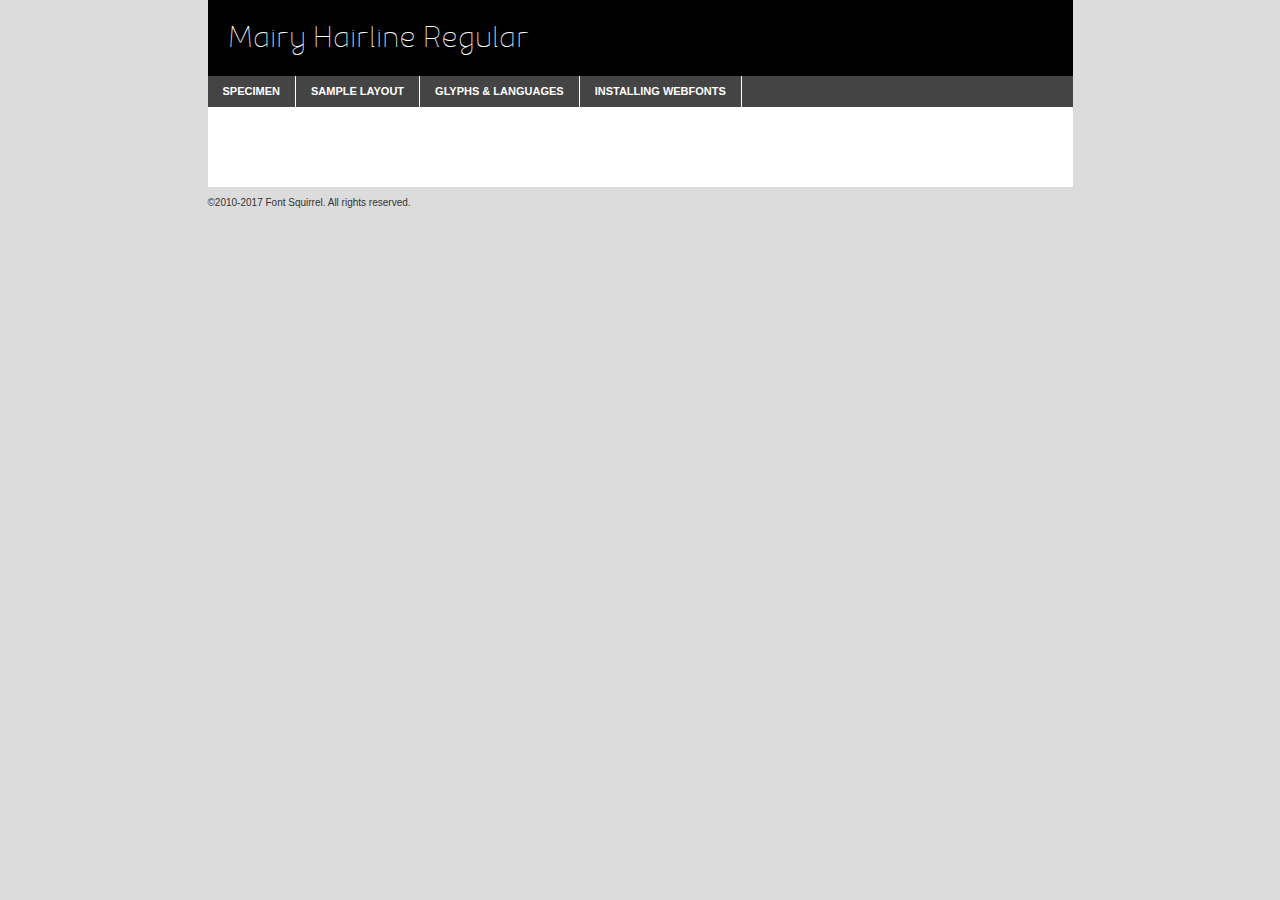
<file: fontkit/mairy_hairline-demo.html>
<!DOCTYPE html PUBLIC "-//W3C//DTD XHTML 1.0 Transitional//EN"
        "http://www.w3.org/TR/xhtml1/DTD/xhtml1-transitional.dtd">

<html xmlns="http://www.w3.org/1999/xhtml" xml:lang="en" lang="en">
<head>
    <meta http-equiv="Content-Type" content="text/html; charset=utf-8"/>
    <script src="http://ajax.googleapis.com/ajax/libs/jquery/1.7.2/jquery.min.js" type="text/javascript" charset="utf-8"></script>
    <script type="text/javascript">
		(function($) {
			$.fn.easyTabs = function(option) {
				var param = jQuery.extend({ fadeSpeed: 'fast', defaultContent: 1, activeClass: 'active' }, option);
				$(this).each(function() {
					var thisId = '#' + this.id;
					if ( param.defaultContent == '' )
					{
						param.defaultContent = 1;
					}
					if ( typeof param.defaultContent == 'number' )
					{
						var defaultTab = $(thisId + ' .tabs li:eq(' + (param.defaultContent - 1) + ') a').attr('href').substr(1);
					}
					else
					{
						var defaultTab = param.defaultContent;
					}
					$(thisId + ' .tabs li a').each(function() {
						var tabToHide = $(this).attr('href').substr(1);
						$('#' + tabToHide).addClass('easytabs-tab-content');
					});
					hideAll();
					changeContent(defaultTab);

					function hideAll() {$(thisId + ' .easytabs-tab-content').hide();}

					function changeContent(tabId)
					{
						hideAll();
						$(thisId + ' .tabs li').removeClass(param.activeClass);
						$(thisId + ' .tabs li a[href=#' + tabId + ']').closest('li').addClass(param.activeClass);
						if ( param.fadeSpeed != 'none' )
						{
							$(thisId + ' #' + tabId).fadeIn(param.fadeSpeed);
						}
						else
						{
							$(thisId + ' #' + tabId).show();
						}
					}

					$(thisId + ' .tabs li').click(function() {
						var tabId = $(this).find('a').attr('href').substr(1);
						changeContent(tabId);
						return false;
					});
				});
			}
		})(jQuery);
    </script>
    <link rel="stylesheet" href="specimen_files/specimen_stylesheet.css" type="text/css" charset="utf-8"/>
    <link rel="stylesheet" href="stylesheet.css" type="text/css" charset="utf-8"/>

    <style type="text/css">
        		body {
			font-family: 'mairy_hairlineregular';
        		}

            </style>

    <title>Mairy Hairline Regular Specimen</title>


    <script type="text/javascript" charset="utf-8">
		$(document).ready(function() {
			$('#container').easyTabs({ defaultContent: 1 });
		});
    </script>
</head>

<body>
<div id="container">
    <div id="header">
		Mairy Hairline Regular    </div>
    <ul class="tabs">
        <li><a href="#specimen">Specimen</a></li>
        <li><a href="#layout">Sample Layout</a></li>
		        <li><a href="#glyphs">Glyphs &amp; Languages</a></li>
        <li><a href="#installing">Installing Webfonts</a></li>

    </ul>

    <div id="main_content">


        <div id="specimen">

            <div class="section">
                <div class="grid12 firstcol">
                    <div class="huge">AaBb</div>
                </div>
            </div>

            <div class="section">
                <div class="glyph_range">A&#x200B;B&#x200b;C&#x200b;D&#x200b;E&#x200b;F&#x200b;G&#x200b;H&#x200b;I&#x200b;J&#x200b;K&#x200b;L&#x200b;M&#x200b;N&#x200b;O&#x200b;P&#x200b;Q&#x200b;R&#x200b;S&#x200b;T&#x200b;U&#x200b;V&#x200b;W&#x200b;X&#x200b;Y&#x200b;Z&#x200b;a&#x200b;b&#x200b;c&#x200b;d&#x200b;e&#x200b;f&#x200b;g&#x200b;h&#x200b;i&#x200b;j&#x200b;k&#x200b;l&#x200b;m&#x200b;n&#x200b;o&#x200b;p&#x200b;q&#x200b;r&#x200b;s&#x200b;t&#x200b;u&#x200b;v&#x200b;w&#x200b;x&#x200b;y&#x200b;z&#x200b;1&#x200b;2&#x200b;3&#x200b;4&#x200b;5&#x200b;6&#x200b;7&#x200b;8&#x200b;9&#x200b;0&#x200b;&amp;&#x200b;.&#x200b;,&#x200b;?&#x200b;!&#x200b;&#64;&#x200b;(&#x200b;)&#x200b;#&#x200b;$&#x200b;%&#x200b;*&#x200b;+&#x200b;-&#x200b;=&#x200b;:&#x200b;;</div>
            </div>
            <div class="section">
                <div class="grid12 firstcol">
                    <table class="sample_table">
                        <tr>
                            <td>10</td>
                            <td class="size10">abcdefghijklmnopqrstuvwxyzABCDEFGHIJKLMNOPQRSTUVWXYZ0123456789abcdefghijklmnopqrstuvwxyzABCDEFGHIJKLMNOPQRSTUVWXYZ0123456789abcdefghijklmnopqrstuvwxyzABCDEFGHIJKLMNOPQRSTUVWXYZ</td>
                        </tr>
                        <tr>
                            <td>11</td>
                            <td class="size11">abcdefghijklmnopqrstuvwxyzABCDEFGHIJKLMNOPQRSTUVWXYZ0123456789abcdefghijklmnopqrstuvwxyzABCDEFGHIJKLMNOPQRSTUVWXYZ0123456789abcdefghijklmnopqrstuvwxyzABCDEFGHIJKLMNOPQRSTUVWXYZ</td>
                        </tr>
                        <tr>
                            <td>12</td>
                            <td class="size12">abcdefghijklmnopqrstuvwxyzABCDEFGHIJKLMNOPQRSTUVWXYZ0123456789abcdefghijklmnopqrstuvwxyzABCDEFGHIJKLMNOPQRSTUVWXYZ0123456789abcdefghijklmnopqrstuvwxyzABCDEFGHIJKLMNOPQRSTUVWXYZ</td>
                        </tr>
                        <tr>
                            <td>13</td>
                            <td class="size13">abcdefghijklmnopqrstuvwxyzABCDEFGHIJKLMNOPQRSTUVWXYZ0123456789abcdefghijklmnopqrstuvwxyzABCDEFGHIJKLMNOPQRSTUVWXYZ0123456789abcdefghijklmnopqrstuvwxyzABCDEFGHIJKLMNOPQRSTUVWXYZ</td>
                        </tr>
                        <tr>
                            <td>14</td>
                            <td class="size14">abcdefghijklmnopqrstuvwxyzABCDEFGHIJKLMNOPQRSTUVWXYZ0123456789abcdefghijklmnopqrstuvwxyzABCDEFGHIJKLMNOPQRSTUVWXYZ0123456789abcdefghijklmnopqrstuvwxyzABCDEFGHIJKLMNOPQRSTUVWXYZ</td>
                        </tr>
                        <tr>
                            <td>16</td>
                            <td class="size16">abcdefghijklmnopqrstuvwxyzABCDEFGHIJKLMNOPQRSTUVWXYZ0123456789abcdefghijklmnopqrstuvwxyzABCDEFGHIJKLMNOPQRSTUVWXYZ</td>
                        </tr>
                        <tr>
                            <td>18</td>
                            <td class="size18">abcdefghijklmnopqrstuvwxyzABCDEFGHIJKLMNOPQRSTUVWXYZ0123456789abcdefghijklmnopqrstuvwxyzABCDEFGHIJKLMNOPQRSTUVWXYZ</td>
                        </tr>
                        <tr>
                            <td>20</td>
                            <td class="size20">abcdefghijklmnopqrstuvwxyzABCDEFGHIJKLMNOPQRSTUVWXYZ0123456789abcdefghijklmnopqrstuvwxyzABCDEFGHIJKLMNOPQRSTUVWXYZ</td>
                        </tr>
                        <tr>
                            <td>24</td>
                            <td class="size24">abcdefghijklmnopqrstuvwxyzABCDEFGHIJKLMNOPQRSTUVWXYZ0123456789abcdefghijklmnopqrstuvwxyzABCDEFGHIJKLMNOPQRSTUVWXYZ</td>
                        </tr>
                        <tr>
                            <td>30</td>
                            <td class="size30">abcdefghijklmnopqrstuvwxyzABCDEFGHIJKLMNOPQRSTUVWXYZ0123456789abcdefghijklmnopqrstuvwxyzABCDEFGHIJKLMNOPQRSTUVWXYZ</td>
                        </tr>
                        <tr>
                            <td>36</td>
                            <td class="size36">abcdefghijklmnopqrstuvwxyzABCDEFGHIJKLMNOPQRSTUVWXYZ0123456789abcdefghijklmnopqrstuvwxyzABCDEFGHIJKLMNOPQRSTUVWXYZ</td>
                        </tr>
                        <tr>
                            <td>48</td>
                            <td class="size48">abcdefghijklmnopqrstuvwxyzABCDEFGHIJKLMNOPQRSTUVWXYZ0123456789abcdefghijklmnopqrstuvwxyzABCDEFGHIJKLMNOPQRSTUVWXYZ</td>
                        </tr>
                        <tr>
                            <td>60</td>
                            <td class="size60">abcdefghijklmnopqrstuvwxyzABCDEFGHIJKLMNOPQRSTUVWXYZ0123456789abcdefghijklmnopqrstuvwxyzABCDEFGHIJKLMNOPQRSTUVWXYZ</td>
                        </tr>
                        <tr>
                            <td>72</td>
                            <td class="size72">abcdefghijklmnopqrstuvwxyzABCDEFGHIJKLMNOPQRSTUVWXYZ0123456789abcdefghijklmnopqrstuvwxyzABCDEFGHIJKLMNOPQRSTUVWXYZ</td>
                        </tr>
                        <tr>
                            <td>90</td>
                            <td class="size90">abcdefghijklmnopqrstuvwxyzABCDEFGHIJKLMNOPQRSTUVWXYZ0123456789abcdefghijklmnopqrstuvwxyzABCDEFGHIJKLMNOPQRSTUVWXYZ</td>
                        </tr>
                    </table>

                </div>

            </div>


            <div class="section" id="bodycomparison">


                <div id="xheight">
                    <div class="fontbody">&#x25FC;&#x25FC;&#x25FC;&#x25FC;&#x25FC;&#x25FC;&#x25FC;&#x25FC;&#x25FC;&#x25FC;&#x25FC;&#x25FC;&#x25FC;&#x25FC;&#x25FC;&#x25FC;&#x25FC;&#x25FC;&#x25FC;&#x25FC;&#x25FC;&#x25FC;&#x25FC;&#x25FC;&#x25FC;&#x25FC;&#x25FC;&#x25FC;&#x25FC;&#x25FC;&#x25FC;&#x25FC;&#x25FC;&#x25FC;&#x25FC;&#x25FC;&#x25FC;&#x25FC;&#x25FC;&#x25FC;&#x25FC;&#x25FC;&#x25FC;&#x25FC;&#x25FC;&#x25FC;&#x25FC;&#x25FC;&#x25FC;&#x25FC;&#x25FC;&#x25FC;&#x25FC;&#x25FC;&#x25FC;&#x25FC;&#x25FC;&#x25FC;&#x25FC;&#x25FC;&#x25FC;&#x25FC;&#x25FC;&#x25FC;&#x25FC;&#x25FC;&#x25FC;&#x25FC;&#x25FC;&#x25FC;&#x25FC;&#x25FC;&#x25FC;&#x25FC;&#x25FC;&#x25FC;&#x25FC;&#x25FC;&#x25FC;&#x25FC;&#x25FC;&#x25FC;&#x25FC;&#x25FC;&#x25FC;&#x25FC;&#x25FC;&#x25FC;&#x25FC;&#x25FC;&#x25FC;&#x25FC;&#x25FC;&#x25FC;&#x25FC;&#x25FC;&#x25FC;&#x25FC;&#x25FC;body</div>
                    <div class="arialbody">body</div>
                    <div class="verdanabody">body</div>
                    <div class="georgiabody">body</div>
                </div>
                <div class="fontbody" style="z-index:1">
                    body<span>Mairy Hairline Regular</span>
                </div>
                <div class="arialbody" style="z-index:1">
                    body<span>Arial</span>
                </div>
                <div class="verdanabody" style="z-index:1">
                    body<span>Verdana</span>
                </div>
                <div class="georgiabody" style="z-index:1">
                    body<span>Georgia</span>
                </div>


            </div>


            <div class="section psample psample_row1" id="">

                <div class="grid2 firstcol">
                    <p class="size10"><span>10.</span>Aenean lacinia bibendum nulla sed consectetur. Fusce dapibus, tellus ac cursus commodo, tortor mauris condimentum nibh, ut fermentum massa justo sit amet risus. Nullam id dolor id nibh ultricies vehicula ut id elit. Cum sociis natoque penatibus et magnis dis parturient montes, nascetur ridiculus mus. Nulla vitae elit libero, a pharetra augue.</p>

                </div>
                <div class="grid3">
                    <p class="size11"><span>11.</span>Aenean lacinia bibendum nulla sed consectetur. Fusce dapibus, tellus ac cursus commodo, tortor mauris condimentum nibh, ut fermentum massa justo sit amet risus. Nullam id dolor id nibh ultricies vehicula ut id elit. Cum sociis natoque penatibus et magnis dis parturient montes, nascetur ridiculus mus. Nulla vitae elit libero, a pharetra augue.</p>

                </div>
                <div class="grid3">
                    <p class="size12"><span>12.</span>Aenean lacinia bibendum nulla sed consectetur. Fusce dapibus, tellus ac cursus commodo, tortor mauris condimentum nibh, ut fermentum massa justo sit amet risus. Nullam id dolor id nibh ultricies vehicula ut id elit. Cum sociis natoque penatibus et magnis dis parturient montes, nascetur ridiculus mus. Nulla vitae elit libero, a pharetra augue.</p>

                </div>
                <div class="grid4">
                    <p class="size13"><span>13.</span>Aenean lacinia bibendum nulla sed consectetur. Fusce dapibus, tellus ac cursus commodo, tortor mauris condimentum nibh, ut fermentum massa justo sit amet risus. Nullam id dolor id nibh ultricies vehicula ut id elit. Cum sociis natoque penatibus et magnis dis parturient montes, nascetur ridiculus mus. Nulla vitae elit libero, a pharetra augue.</p>

                </div>
                <div class="white_blend"></div>

            </div>
            <div class="section psample psample_row2" id="">
                <div class="grid3 firstcol">
                    <p class="size14"><span>14.</span>Aenean lacinia bibendum nulla sed consectetur. Fusce dapibus, tellus ac cursus commodo, tortor mauris condimentum nibh, ut fermentum massa justo sit amet risus. Nullam id dolor id nibh ultricies vehicula ut id elit. Cum sociis natoque penatibus et magnis dis parturient montes, nascetur ridiculus mus. Nulla vitae elit libero, a pharetra augue.</p>

                </div>
                <div class="grid4">
                    <p class="size16"><span>16.</span>Aenean lacinia bibendum nulla sed consectetur. Fusce dapibus, tellus ac cursus commodo, tortor mauris condimentum nibh, ut fermentum massa justo sit amet risus. Nullam id dolor id nibh ultricies vehicula ut id elit. Cum sociis natoque penatibus et magnis dis parturient montes, nascetur ridiculus mus. Nulla vitae elit libero, a pharetra augue.</p>

                </div>
                <div class="grid5">
                    <p class="size18"><span>18.</span>Aenean lacinia bibendum nulla sed consectetur. Fusce dapibus, tellus ac cursus commodo, tortor mauris condimentum nibh, ut fermentum massa justo sit amet risus. Nullam id dolor id nibh ultricies vehicula ut id elit. Cum sociis natoque penatibus et magnis dis parturient montes, nascetur ridiculus mus. Nulla vitae elit libero, a pharetra augue.</p>

                </div>

                <div class="white_blend"></div>

            </div>

            <div class="section psample psample_row3" id="">
                <div class="grid5 firstcol">
                    <p class="size20"><span>20.</span>Aenean lacinia bibendum nulla sed consectetur. Fusce dapibus, tellus ac cursus commodo, tortor mauris condimentum nibh, ut fermentum massa justo sit amet risus. Nullam id dolor id nibh ultricies vehicula ut id elit. Cum sociis natoque penatibus et magnis dis parturient montes, nascetur ridiculus mus. Nulla vitae elit libero, a pharetra augue.</p>
                </div>
                <div class="grid7">
                    <p class="size24"><span>24.</span>Aenean lacinia bibendum nulla sed consectetur. Fusce dapibus, tellus ac cursus commodo, tortor mauris condimentum nibh, ut fermentum massa justo sit amet risus. Nullam id dolor id nibh ultricies vehicula ut id elit. Cum sociis natoque penatibus et magnis dis parturient montes, nascetur ridiculus mus. Nulla vitae elit libero, a pharetra augue.</p>
                </div>

                <div class="white_blend"></div>

            </div>

            <div class="section psample psample_row4" id="">
                <div class="grid12 firstcol">
                    <p class="size30"><span>30.</span>Aenean lacinia bibendum nulla sed consectetur. Fusce dapibus, tellus ac cursus commodo, tortor mauris condimentum nibh, ut fermentum massa justo sit amet risus. Nullam id dolor id nibh ultricies vehicula ut id elit. Cum sociis natoque penatibus et magnis dis parturient montes, nascetur ridiculus mus. Nulla vitae elit libero, a pharetra augue.</p>
                </div>
                <div class="white_blend"></div>

            </div>


            <div class="section psample psample_row1 fullreverse">
                <div class="grid2 firstcol">
                    <p class="size10"><span>10.</span>Aenean lacinia bibendum nulla sed consectetur. Fusce dapibus, tellus ac cursus commodo, tortor mauris condimentum nibh, ut fermentum massa justo sit amet risus. Nullam id dolor id nibh ultricies vehicula ut id elit. Cum sociis natoque penatibus et magnis dis parturient montes, nascetur ridiculus mus. Nulla vitae elit libero, a pharetra augue.</p>

                </div>
                <div class="grid3">
                    <p class="size11"><span>11.</span>Aenean lacinia bibendum nulla sed consectetur. Fusce dapibus, tellus ac cursus commodo, tortor mauris condimentum nibh, ut fermentum massa justo sit amet risus. Nullam id dolor id nibh ultricies vehicula ut id elit. Cum sociis natoque penatibus et magnis dis parturient montes, nascetur ridiculus mus. Nulla vitae elit libero, a pharetra augue.</p>

                </div>
                <div class="grid3">
                    <p class="size12"><span>12.</span>Aenean lacinia bibendum nulla sed consectetur. Fusce dapibus, tellus ac cursus commodo, tortor mauris condimentum nibh, ut fermentum massa justo sit amet risus. Nullam id dolor id nibh ultricies vehicula ut id elit. Cum sociis natoque penatibus et magnis dis parturient montes, nascetur ridiculus mus. Nulla vitae elit libero, a pharetra augue.</p>

                </div>
                <div class="grid4">
                    <p class="size13"><span>13.</span>Aenean lacinia bibendum nulla sed consectetur. Fusce dapibus, tellus ac cursus commodo, tortor mauris condimentum nibh, ut fermentum massa justo sit amet risus. Nullam id dolor id nibh ultricies vehicula ut id elit. Cum sociis natoque penatibus et magnis dis parturient montes, nascetur ridiculus mus. Nulla vitae elit libero, a pharetra augue.</p>

                </div>
                <div class="black_blend"></div>

            </div>

            <div class="section psample psample_row2 fullreverse">
                <div class="grid3 firstcol">
                    <p class="size14"><span>14.</span>Aenean lacinia bibendum nulla sed consectetur. Fusce dapibus, tellus ac cursus commodo, tortor mauris condimentum nibh, ut fermentum massa justo sit amet risus. Nullam id dolor id nibh ultricies vehicula ut id elit. Cum sociis natoque penatibus et magnis dis parturient montes, nascetur ridiculus mus. Nulla vitae elit libero, a pharetra augue.</p>

                </div>
                <div class="grid4">
                    <p class="size16"><span>16.</span>Aenean lacinia bibendum nulla sed consectetur. Fusce dapibus, tellus ac cursus commodo, tortor mauris condimentum nibh, ut fermentum massa justo sit amet risus. Nullam id dolor id nibh ultricies vehicula ut id elit. Cum sociis natoque penatibus et magnis dis parturient montes, nascetur ridiculus mus. Nulla vitae elit libero, a pharetra augue.</p>

                </div>
                <div class="grid5">
                    <p class="size18"><span>18.</span>Aenean lacinia bibendum nulla sed consectetur. Fusce dapibus, tellus ac cursus commodo, tortor mauris condimentum nibh, ut fermentum massa justo sit amet risus. Nullam id dolor id nibh ultricies vehicula ut id elit. Cum sociis natoque penatibus et magnis dis parturient montes, nascetur ridiculus mus. Nulla vitae elit libero, a pharetra augue.</p>

                </div>
                <div class="black_blend"></div>

            </div>

            <div class="section psample fullreverse psample_row3" id="">
                <div class="grid5 firstcol">
                    <p class="size20"><span>20.</span>Aenean lacinia bibendum nulla sed consectetur. Fusce dapibus, tellus ac cursus commodo, tortor mauris condimentum nibh, ut fermentum massa justo sit amet risus. Nullam id dolor id nibh ultricies vehicula ut id elit. Cum sociis natoque penatibus et magnis dis parturient montes, nascetur ridiculus mus. Nulla vitae elit libero, a pharetra augue.</p>
                </div>
                <div class="grid7">
                    <p class="size24"><span>24.</span>Aenean lacinia bibendum nulla sed consectetur. Fusce dapibus, tellus ac cursus commodo, tortor mauris condimentum nibh, ut fermentum massa justo sit amet risus. Nullam id dolor id nibh ultricies vehicula ut id elit. Cum sociis natoque penatibus et magnis dis parturient montes, nascetur ridiculus mus. Nulla vitae elit libero, a pharetra augue.</p>
                </div>

                <div class="black_blend"></div>

            </div>

            <div class="section psample fullreverse psample_row4" id="" style="border-bottom: 20px #000 solid;">
                <div class="grid12 firstcol">
                    <p class="size30"><span>30.</span>Aenean lacinia bibendum nulla sed consectetur. Fusce dapibus, tellus ac cursus commodo, tortor mauris condimentum nibh, ut fermentum massa justo sit amet risus. Nullam id dolor id nibh ultricies vehicula ut id elit. Cum sociis natoque penatibus et magnis dis parturient montes, nascetur ridiculus mus. Nulla vitae elit libero, a pharetra augue.</p>
                </div>
                <div class="black_blend"></div>

            </div>


        </div>

        <div id="layout">

            <div class="section">

                <div class="grid12 firstcol">
                    <h1>Lorem Ipsum Dolor</h1>
                    <h2>Etiam porta sem malesuada magna mollis euismod</h2>

                    <p class="byline">By <a href="#link">Aenean Lacinia</a></p>
                </div>
            </div>
            <div class="section">
                <div class="grid8 firstcol">
                    <p class="large">Donec sed odio dui. Morbi leo risus, porta ac consectetur ac, vestibulum at eros. Fusce dapibus, tellus ac cursus commodo, tortor mauris condimentum nibh, ut fermentum massa justo sit amet risus. </p>


                    <h3>Pellentesque ornare sem</h3>

                    <p>Maecenas sed diam eget risus varius blandit sit amet non magna. Maecenas faucibus mollis interdum. Donec ullamcorper nulla non metus auctor fringilla. Nullam id dolor id nibh ultricies vehicula ut id elit. Nullam id dolor id nibh ultricies vehicula ut id elit. </p>

                    <p>Aenean eu leo quam. Pellentesque ornare sem lacinia quam venenatis vestibulum. Lorem ipsum dolor sit amet, consectetur adipiscing elit. Cum sociis natoque penatibus et magnis dis parturient montes, nascetur ridiculus mus. </p>

                    <p>Nulla vitae elit libero, a pharetra augue. Praesent commodo cursus magna, vel scelerisque nisl consectetur et. Aenean lacinia bibendum nulla sed consectetur. </p>

                    <p>Nullam quis risus eget urna mollis ornare vel eu leo. Nullam quis risus eget urna mollis ornare vel eu leo. Maecenas sed diam eget risus varius blandit sit amet non magna. Donec ullamcorper nulla non metus auctor fringilla. </p>

                    <h3>Cras mattis consectetur</h3>

                    <p>Aenean eu leo quam. Pellentesque ornare sem lacinia quam venenatis vestibulum. Aenean lacinia bibendum nulla sed consectetur. Integer posuere erat a ante venenatis dapibus posuere velit aliquet. Cras mattis consectetur purus sit amet fermentum. </p>

                    <p>Nullam id dolor id nibh ultricies vehicula ut id elit. Nullam quis risus eget urna mollis ornare vel eu leo. Cras mattis consectetur purus sit amet fermentum.</p>
                </div>

                <div class="grid4 sidebar">

                    <div class="box reverse">
                        <p class="last">Nullam quis risus eget urna mollis ornare vel eu leo. Donec ullamcorper nulla non metus auctor fringilla. Cras mattis consectetur purus sit amet fermentum. Sed posuere consectetur est at lobortis. Lorem ipsum dolor sit amet, consectetur adipiscing elit. </p>
                    </div>

                    <p class="caption">Maecenas sed diam eget risus varius.</p>

                    <p>Vestibulum id ligula porta felis euismod semper. Integer posuere erat a ante venenatis dapibus posuere velit aliquet. Vestibulum id ligula porta felis euismod semper. Sed posuere consectetur est at lobortis. Maecenas sed diam eget risus varius blandit sit amet non magna. Fusce dapibus, tellus ac cursus commodo, tortor mauris condimentum nibh, ut fermentum massa justo sit amet risus. </p>


                    <p>Duis mollis, est non commodo luctus, nisi erat porttitor ligula, eget lacinia odio sem nec elit. Aenean lacinia bibendum nulla sed consectetur. Vivamus sagittis lacus vel augue laoreet rutrum faucibus dolor auctor. Aenean lacinia bibendum nulla sed consectetur. Nullam quis risus eget urna mollis ornare vel eu leo. </p>

                    <p>Praesent commodo cursus magna, vel scelerisque nisl consectetur et. Donec ullamcorper nulla non metus auctor fringilla. Maecenas faucibus mollis interdum. Fusce dapibus, tellus ac cursus commodo, tortor mauris condimentum nibh, ut fermentum massa justo sit amet risus. </p>

                </div>
            </div>

        </div>


		

        <div id="glyphs">
            <div class="section">
                <div class="grid12 firstcol">

                    <h1>Language Support</h1>
                    <p>The subset of Mairy Hairline Regular in this kit supports the following languages:<br/>

						Albanian, Basque, Breton, Chamorro, Danish, Dutch, English, Faroese, Finnish, French, Frisian, Galician, German, Icelandic, Italian, Malagasy, Norwegian, Portuguese, Spanish, Alsatian, Aragonese, Arapaho, Arrernte, Asturian, Aymara, Bislama, Cebuano, Corsican, Fijian, French_creole, Genoese, Gilbertese, Greenlandic, Haitian_creole, Hiligaynon, Hmong, Hopi, Ibanag, Iloko_ilokano, Indonesian, Interglossa_glosa, Interlingua, Irish_gaelic, Jerriais, Lojban, Lombard, Luxembourgeois, Manx, Mohawk, Norfolk_pitcairnese, Occitan, Oromo, Pangasinan, Papiamento, Piedmontese, Potawatomi, Rhaeto-romance, Romansh, Rotokas, Sami_lule, Samoan, Sardinian, Scots_gaelic, Seychelles_creole, Shona, Sicilian, Somali, Southern_ndebele, Swahili, Swati_swazi, Tagalog_filipino_pilipino, Tetum, Tok_pisin, Uyghur_latinized, Volapuk, Walloon, Warlpiri, Xhosa, Yapese, Zulu, Latinbasic, Ubasic, Demo                    </p>
                    <h1>Glyph Chart</h1>
                    <p>The subset of Mairy Hairline Regular in this kit includes all the glyphs listed below. Unicode entities are included above each glyph to help you insert individual characters into your layout.</p>
                    <div id="glyph_chart">

																				                                <div><p>&amp;#13;</p>&#13;</div>
																				                                <div><p>&amp;#32;</p>&#32;</div>
																				                                <div><p>&amp;#33;</p>&#33;</div>
																				                                <div><p>&amp;#34;</p>&#34;</div>
																				                                <div><p>&amp;#35;</p>&#35;</div>
																				                                <div><p>&amp;#36;</p>&#36;</div>
																				                                <div><p>&amp;#37;</p>&#37;</div>
																				                                <div><p>&amp;#38;</p>&#38;</div>
																				                                <div><p>&amp;#39;</p>&#39;</div>
																				                                <div><p>&amp;#40;</p>&#40;</div>
																				                                <div><p>&amp;#41;</p>&#41;</div>
																				                                <div><p>&amp;#42;</p>&#42;</div>
																				                                <div><p>&amp;#43;</p>&#43;</div>
																				                                <div><p>&amp;#44;</p>&#44;</div>
																				                                <div><p>&amp;#45;</p>&#45;</div>
																				                                <div><p>&amp;#46;</p>&#46;</div>
																				                                <div><p>&amp;#47;</p>&#47;</div>
																				                                <div><p>&amp;#48;</p>&#48;</div>
																				                                <div><p>&amp;#49;</p>&#49;</div>
																				                                <div><p>&amp;#50;</p>&#50;</div>
																				                                <div><p>&amp;#51;</p>&#51;</div>
																				                                <div><p>&amp;#52;</p>&#52;</div>
																				                                <div><p>&amp;#53;</p>&#53;</div>
																				                                <div><p>&amp;#54;</p>&#54;</div>
																				                                <div><p>&amp;#55;</p>&#55;</div>
																				                                <div><p>&amp;#56;</p>&#56;</div>
																				                                <div><p>&amp;#57;</p>&#57;</div>
																				                                <div><p>&amp;#58;</p>&#58;</div>
																				                                <div><p>&amp;#59;</p>&#59;</div>
																				                                <div><p>&amp;#60;</p>&#60;</div>
																				                                <div><p>&amp;#61;</p>&#61;</div>
																				                                <div><p>&amp;#62;</p>&#62;</div>
																				                                <div><p>&amp;#63;</p>&#63;</div>
																				                                <div><p>&amp;#64;</p>&#64;</div>
																				                                <div><p>&amp;#65;</p>&#65;</div>
																				                                <div><p>&amp;#66;</p>&#66;</div>
																				                                <div><p>&amp;#67;</p>&#67;</div>
																				                                <div><p>&amp;#68;</p>&#68;</div>
																				                                <div><p>&amp;#69;</p>&#69;</div>
																				                                <div><p>&amp;#70;</p>&#70;</div>
																				                                <div><p>&amp;#71;</p>&#71;</div>
																				                                <div><p>&amp;#72;</p>&#72;</div>
																				                                <div><p>&amp;#73;</p>&#73;</div>
																				                                <div><p>&amp;#74;</p>&#74;</div>
																				                                <div><p>&amp;#75;</p>&#75;</div>
																				                                <div><p>&amp;#76;</p>&#76;</div>
																				                                <div><p>&amp;#77;</p>&#77;</div>
																				                                <div><p>&amp;#78;</p>&#78;</div>
																				                                <div><p>&amp;#79;</p>&#79;</div>
																				                                <div><p>&amp;#80;</p>&#80;</div>
																				                                <div><p>&amp;#81;</p>&#81;</div>
																				                                <div><p>&amp;#82;</p>&#82;</div>
																				                                <div><p>&amp;#83;</p>&#83;</div>
																				                                <div><p>&amp;#84;</p>&#84;</div>
																				                                <div><p>&amp;#85;</p>&#85;</div>
																				                                <div><p>&amp;#86;</p>&#86;</div>
																				                                <div><p>&amp;#87;</p>&#87;</div>
																				                                <div><p>&amp;#88;</p>&#88;</div>
																				                                <div><p>&amp;#89;</p>&#89;</div>
																				                                <div><p>&amp;#90;</p>&#90;</div>
																				                                <div><p>&amp;#91;</p>&#91;</div>
																				                                <div><p>&amp;#92;</p>&#92;</div>
																				                                <div><p>&amp;#93;</p>&#93;</div>
																				                                <div><p>&amp;#94;</p>&#94;</div>
																				                                <div><p>&amp;#95;</p>&#95;</div>
																				                                <div><p>&amp;#96;</p>&#96;</div>
																				                                <div><p>&amp;#97;</p>&#97;</div>
																				                                <div><p>&amp;#98;</p>&#98;</div>
																				                                <div><p>&amp;#99;</p>&#99;</div>
																				                                <div><p>&amp;#100;</p>&#100;</div>
																				                                <div><p>&amp;#101;</p>&#101;</div>
																				                                <div><p>&amp;#102;</p>&#102;</div>
																				                                <div><p>&amp;#103;</p>&#103;</div>
																				                                <div><p>&amp;#104;</p>&#104;</div>
																				                                <div><p>&amp;#105;</p>&#105;</div>
																				                                <div><p>&amp;#106;</p>&#106;</div>
																				                                <div><p>&amp;#107;</p>&#107;</div>
																				                                <div><p>&amp;#108;</p>&#108;</div>
																				                                <div><p>&amp;#109;</p>&#109;</div>
																				                                <div><p>&amp;#110;</p>&#110;</div>
																				                                <div><p>&amp;#111;</p>&#111;</div>
																				                                <div><p>&amp;#112;</p>&#112;</div>
																				                                <div><p>&amp;#113;</p>&#113;</div>
																				                                <div><p>&amp;#114;</p>&#114;</div>
																				                                <div><p>&amp;#115;</p>&#115;</div>
																				                                <div><p>&amp;#116;</p>&#116;</div>
																				                                <div><p>&amp;#117;</p>&#117;</div>
																				                                <div><p>&amp;#118;</p>&#118;</div>
																				                                <div><p>&amp;#119;</p>&#119;</div>
																				                                <div><p>&amp;#120;</p>&#120;</div>
																				                                <div><p>&amp;#121;</p>&#121;</div>
																				                                <div><p>&amp;#122;</p>&#122;</div>
																				                                <div><p>&amp;#123;</p>&#123;</div>
																				                                <div><p>&amp;#124;</p>&#124;</div>
																				                                <div><p>&amp;#125;</p>&#125;</div>
																				                                <div><p>&amp;#126;</p>&#126;</div>
																				                                <div><p>&amp;#160;</p>&#160;</div>
																				                                <div><p>&amp;#161;</p>&#161;</div>
																				                                <div><p>&amp;#162;</p>&#162;</div>
																				                                <div><p>&amp;#163;</p>&#163;</div>
																				                                <div><p>&amp;#164;</p>&#164;</div>
																				                                <div><p>&amp;#165;</p>&#165;</div>
																				                                <div><p>&amp;#166;</p>&#166;</div>
																				                                <div><p>&amp;#167;</p>&#167;</div>
																				                                <div><p>&amp;#168;</p>&#168;</div>
																				                                <div><p>&amp;#169;</p>&#169;</div>
																				                                <div><p>&amp;#170;</p>&#170;</div>
																				                                <div><p>&amp;#171;</p>&#171;</div>
																				                                <div><p>&amp;#172;</p>&#172;</div>
																				                                <div><p>&amp;#173;</p>&#173;</div>
																				                                <div><p>&amp;#174;</p>&#174;</div>
																				                                <div><p>&amp;#175;</p>&#175;</div>
																				                                <div><p>&amp;#176;</p>&#176;</div>
																				                                <div><p>&amp;#177;</p>&#177;</div>
																				                                <div><p>&amp;#178;</p>&#178;</div>
																				                                <div><p>&amp;#179;</p>&#179;</div>
																				                                <div><p>&amp;#180;</p>&#180;</div>
																				                                <div><p>&amp;#181;</p>&#181;</div>
																				                                <div><p>&amp;#182;</p>&#182;</div>
																				                                <div><p>&amp;#183;</p>&#183;</div>
																				                                <div><p>&amp;#184;</p>&#184;</div>
																				                                <div><p>&amp;#185;</p>&#185;</div>
																				                                <div><p>&amp;#186;</p>&#186;</div>
																				                                <div><p>&amp;#187;</p>&#187;</div>
																				                                <div><p>&amp;#188;</p>&#188;</div>
																				                                <div><p>&amp;#189;</p>&#189;</div>
																				                                <div><p>&amp;#190;</p>&#190;</div>
																				                                <div><p>&amp;#191;</p>&#191;</div>
																				                                <div><p>&amp;#192;</p>&#192;</div>
																				                                <div><p>&amp;#193;</p>&#193;</div>
																				                                <div><p>&amp;#194;</p>&#194;</div>
																				                                <div><p>&amp;#195;</p>&#195;</div>
																				                                <div><p>&amp;#196;</p>&#196;</div>
																				                                <div><p>&amp;#197;</p>&#197;</div>
																				                                <div><p>&amp;#198;</p>&#198;</div>
																				                                <div><p>&amp;#199;</p>&#199;</div>
																				                                <div><p>&amp;#200;</p>&#200;</div>
																				                                <div><p>&amp;#201;</p>&#201;</div>
																				                                <div><p>&amp;#202;</p>&#202;</div>
																				                                <div><p>&amp;#203;</p>&#203;</div>
																				                                <div><p>&amp;#204;</p>&#204;</div>
																				                                <div><p>&amp;#205;</p>&#205;</div>
																				                                <div><p>&amp;#206;</p>&#206;</div>
																				                                <div><p>&amp;#207;</p>&#207;</div>
																				                                <div><p>&amp;#208;</p>&#208;</div>
																				                                <div><p>&amp;#209;</p>&#209;</div>
																				                                <div><p>&amp;#210;</p>&#210;</div>
																				                                <div><p>&amp;#211;</p>&#211;</div>
																				                                <div><p>&amp;#212;</p>&#212;</div>
																				                                <div><p>&amp;#213;</p>&#213;</div>
																				                                <div><p>&amp;#214;</p>&#214;</div>
																				                                <div><p>&amp;#215;</p>&#215;</div>
																				                                <div><p>&amp;#216;</p>&#216;</div>
																				                                <div><p>&amp;#217;</p>&#217;</div>
																				                                <div><p>&amp;#218;</p>&#218;</div>
																				                                <div><p>&amp;#219;</p>&#219;</div>
																				                                <div><p>&amp;#220;</p>&#220;</div>
																				                                <div><p>&amp;#221;</p>&#221;</div>
																				                                <div><p>&amp;#222;</p>&#222;</div>
																				                                <div><p>&amp;#223;</p>&#223;</div>
																				                                <div><p>&amp;#224;</p>&#224;</div>
																				                                <div><p>&amp;#225;</p>&#225;</div>
																				                                <div><p>&amp;#226;</p>&#226;</div>
																				                                <div><p>&amp;#227;</p>&#227;</div>
																				                                <div><p>&amp;#228;</p>&#228;</div>
																				                                <div><p>&amp;#229;</p>&#229;</div>
																				                                <div><p>&amp;#230;</p>&#230;</div>
																				                                <div><p>&amp;#231;</p>&#231;</div>
																				                                <div><p>&amp;#232;</p>&#232;</div>
																				                                <div><p>&amp;#233;</p>&#233;</div>
																				                                <div><p>&amp;#234;</p>&#234;</div>
																				                                <div><p>&amp;#235;</p>&#235;</div>
																				                                <div><p>&amp;#236;</p>&#236;</div>
																				                                <div><p>&amp;#237;</p>&#237;</div>
																				                                <div><p>&amp;#238;</p>&#238;</div>
																				                                <div><p>&amp;#239;</p>&#239;</div>
																				                                <div><p>&amp;#240;</p>&#240;</div>
																				                                <div><p>&amp;#241;</p>&#241;</div>
																				                                <div><p>&amp;#242;</p>&#242;</div>
																				                                <div><p>&amp;#243;</p>&#243;</div>
																				                                <div><p>&amp;#244;</p>&#244;</div>
																				                                <div><p>&amp;#245;</p>&#245;</div>
																				                                <div><p>&amp;#246;</p>&#246;</div>
																				                                <div><p>&amp;#247;</p>&#247;</div>
																				                                <div><p>&amp;#248;</p>&#248;</div>
																				                                <div><p>&amp;#249;</p>&#249;</div>
																				                                <div><p>&amp;#250;</p>&#250;</div>
																				                                <div><p>&amp;#251;</p>&#251;</div>
																				                                <div><p>&amp;#252;</p>&#252;</div>
																				                                <div><p>&amp;#253;</p>&#253;</div>
																				                                <div><p>&amp;#254;</p>&#254;</div>
																				                                <div><p>&amp;#255;</p>&#255;</div>
																				                                <div><p>&amp;#338;</p>&#338;</div>
																				                                <div><p>&amp;#339;</p>&#339;</div>
																				                                <div><p>&amp;#376;</p>&#376;</div>
																				                                <div><p>&amp;#710;</p>&#710;</div>
																				                                <div><p>&amp;#732;</p>&#732;</div>
																				                                <div><p>&amp;#8192;</p>&#8192;</div>
																				                                <div><p>&amp;#8193;</p>&#8193;</div>
																				                                <div><p>&amp;#8194;</p>&#8194;</div>
																				                                <div><p>&amp;#8195;</p>&#8195;</div>
																				                                <div><p>&amp;#8196;</p>&#8196;</div>
																				                                <div><p>&amp;#8197;</p>&#8197;</div>
																				                                <div><p>&amp;#8198;</p>&#8198;</div>
																				                                <div><p>&amp;#8199;</p>&#8199;</div>
																				                                <div><p>&amp;#8200;</p>&#8200;</div>
																				                                <div><p>&amp;#8201;</p>&#8201;</div>
																				                                <div><p>&amp;#8202;</p>&#8202;</div>
																				                                <div><p>&amp;#8208;</p>&#8208;</div>
																				                                <div><p>&amp;#8209;</p>&#8209;</div>
																				                                <div><p>&amp;#8210;</p>&#8210;</div>
																				                                <div><p>&amp;#8211;</p>&#8211;</div>
																				                                <div><p>&amp;#8212;</p>&#8212;</div>
																				                                <div><p>&amp;#8216;</p>&#8216;</div>
																				                                <div><p>&amp;#8217;</p>&#8217;</div>
																				                                <div><p>&amp;#8218;</p>&#8218;</div>
																				                                <div><p>&amp;#8220;</p>&#8220;</div>
																				                                <div><p>&amp;#8221;</p>&#8221;</div>
																				                                <div><p>&amp;#8222;</p>&#8222;</div>
																				                                <div><p>&amp;#8226;</p>&#8226;</div>
																				                                <div><p>&amp;#8230;</p>&#8230;</div>
																				                                <div><p>&amp;#8239;</p>&#8239;</div>
																				                                <div><p>&amp;#8249;</p>&#8249;</div>
																				                                <div><p>&amp;#8250;</p>&#8250;</div>
																				                                <div><p>&amp;#8287;</p>&#8287;</div>
																				                                <div><p>&amp;#8364;</p>&#8364;</div>
																				                                <div><p>&amp;#8482;</p>&#8482;</div>
																				                                <div><p>&amp;#9724;</p>&#9724;</div>
																				                                <div><p>&amp;#64257;</p>&#64257;</div>
																				                                <div><p>&amp;#64258;</p>&#64258;</div>
																																													                    </div>
                </div>


            </div>
        </div>


        <div id="specs">

        </div>

        <div id="installing">
            <div class="section">
                <div class="grid7 firstcol">
                    <h1>Installing Webfonts</h1>

                    <p>Webfonts are supported by all major browser platforms but not all in the same way. There are currently four different font formats that must be included in order to target all browsers. This includes TTF, WOFF, EOT and SVG.</p>

                    <h2>1. Upload your webfonts</h2>
                    <p>You must upload your webfont kit to your website. They should be in or near the same directory as your CSS files.</p>

                    <h2>2. Include the webfont stylesheet</h2>
                    <p>A special CSS @font-face declaration helps the various browsers select the appropriate font it needs without causing you a bunch of headaches. Learn more about this syntax by reading the <a href="https://www.fontspring.com/blog/further-hardening-of-the-bulletproof-syntax">Fontspring blog post</a> about it. The code for it is as follows:</p>


                    <code>
                        @font-face{
                        font-family: 'MyWebFont';
                        src: url('WebFont.eot');
                        src: url('WebFont.eot?#iefix') format('embedded-opentype'),
                        url('WebFont.woff') format('woff'),
                        url('WebFont.ttf') format('truetype'),
                        url('WebFont.svg#webfont') format('svg');
                        }
                    </code>

                    <p>We've already gone ahead and generated the code for you. All you have to do is link to the stylesheet in your HTML, like this:</p>
                    <code>&lt;link rel=&quot;stylesheet&quot; href=&quot;stylesheet.css&quot; type=&quot;text/css&quot; charset=&quot;utf-8&quot; /&gt;</code>

                    <h2>3. Modify your own stylesheet</h2>
                    <p>To take advantage of your new fonts, you must tell your stylesheet to use them. Look at the original @font-face declaration above and find the property called "font-family." The name linked there will be what you use to reference the font. Prepend that webfont name to the font stack in the "font-family" property, inside the selector you want to change. For example:</p>
                    <code>p { font-family: 'WebFont', Arial, sans-serif; }</code>

                    <h2>4. Test</h2>
                    <p>Getting webfonts to work cross-browser <em>can</em> be tricky. Use the information in the sidebar to help you if you find that fonts aren't loading in a particular browser.</p>
                </div>

                <div class="grid5 sidebar">
                    <div class="box">
                        <h2>Troubleshooting<br/>Font-Face Problems</h2>
                        <p>Having trouble getting your webfonts to load in your new website? Here are some tips to sort out what might be the problem.</p>

                        <h3>Fonts not showing in any browser</h3>

                        <p>This sounds like you need to work on the plumbing. You either did not upload the fonts to the correct directory, or you did not link the fonts properly in the CSS. If you've confirmed that all this is correct and you still have a problem, take a look at your .htaccess file and see if requests are getting intercepted.</p>

                        <h3>Fonts not loading in iPhone or iPad</h3>

                        <p>The most common problem here is that you are serving the fonts from an IIS server. IIS refuses to serve files that have unknown MIME types. If that is the case, you must set the MIME type for SVG to "image/svg+xml" in the server settings. Follow these instructions from Microsoft if you need help.</p>

                        <h3>Fonts not loading in Firefox</h3>

                        <p>The primary reason for this failure? You are still using a version Firefox older than 3.5. So upgrade already! If that isn't it, then you are very likely serving fonts from a different domain. Firefox requires that all font assets be served from the same domain. Lastly it is possible that you need to add WOFF to your list of MIME types (if you are serving via IIS.)</p>

                        <h3>Fonts not loading in IE</h3>

                        <p>Are you looking at Internet Explorer on an actual Windows machine or are you cheating by using a service like Adobe BrowserLab? Many of these screenshot services do not render @font-face for IE. Best to test it on a real machine.</p>

                        <h3>Fonts not loading in IE9</h3>

                        <p>IE9, like Firefox, requires that fonts be served from the same domain as the website. Make sure that is the case.</p>
                    </div>
                </div>
            </div>

        </div>

    </div>
    <div id="footer">
        <p>&copy;2010-2017 Font Squirrel. All rights reserved.</p>
    </div>
</div>
</body>
</html>
</file>
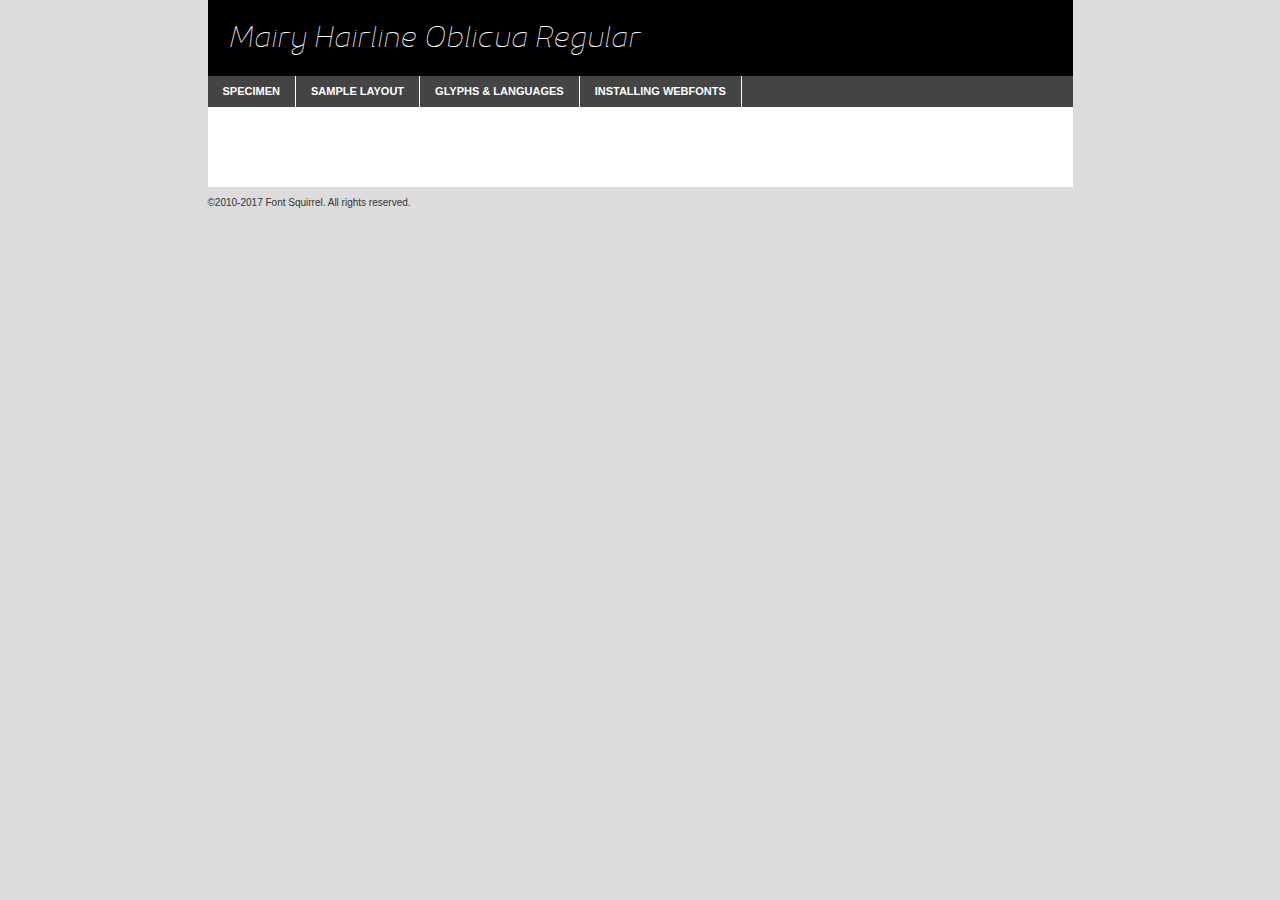
<file: fontkit/mairy_hairline_oblicua-demo.html>
<!DOCTYPE html PUBLIC "-//W3C//DTD XHTML 1.0 Transitional//EN"
        "http://www.w3.org/TR/xhtml1/DTD/xhtml1-transitional.dtd">

<html xmlns="http://www.w3.org/1999/xhtml" xml:lang="en" lang="en">
<head>
    <meta http-equiv="Content-Type" content="text/html; charset=utf-8"/>
    <script src="http://ajax.googleapis.com/ajax/libs/jquery/1.7.2/jquery.min.js" type="text/javascript" charset="utf-8"></script>
    <script type="text/javascript">
		(function($) {
			$.fn.easyTabs = function(option) {
				var param = jQuery.extend({ fadeSpeed: 'fast', defaultContent: 1, activeClass: 'active' }, option);
				$(this).each(function() {
					var thisId = '#' + this.id;
					if ( param.defaultContent == '' )
					{
						param.defaultContent = 1;
					}
					if ( typeof param.defaultContent == 'number' )
					{
						var defaultTab = $(thisId + ' .tabs li:eq(' + (param.defaultContent - 1) + ') a').attr('href').substr(1);
					}
					else
					{
						var defaultTab = param.defaultContent;
					}
					$(thisId + ' .tabs li a').each(function() {
						var tabToHide = $(this).attr('href').substr(1);
						$('#' + tabToHide).addClass('easytabs-tab-content');
					});
					hideAll();
					changeContent(defaultTab);

					function hideAll() {$(thisId + ' .easytabs-tab-content').hide();}

					function changeContent(tabId)
					{
						hideAll();
						$(thisId + ' .tabs li').removeClass(param.activeClass);
						$(thisId + ' .tabs li a[href=#' + tabId + ']').closest('li').addClass(param.activeClass);
						if ( param.fadeSpeed != 'none' )
						{
							$(thisId + ' #' + tabId).fadeIn(param.fadeSpeed);
						}
						else
						{
							$(thisId + ' #' + tabId).show();
						}
					}

					$(thisId + ' .tabs li').click(function() {
						var tabId = $(this).find('a').attr('href').substr(1);
						changeContent(tabId);
						return false;
					});
				});
			}
		})(jQuery);
    </script>
    <link rel="stylesheet" href="specimen_files/specimen_stylesheet.css" type="text/css" charset="utf-8"/>
    <link rel="stylesheet" href="stylesheet.css" type="text/css" charset="utf-8"/>

    <style type="text/css">
        		body {
			font-family: 'mairy_hairline_oblicuaregular';
        		}

            </style>

    <title>Mairy Hairline Oblicua Regular Specimen</title>


    <script type="text/javascript" charset="utf-8">
		$(document).ready(function() {
			$('#container').easyTabs({ defaultContent: 1 });
		});
    </script>
</head>

<body>
<div id="container">
    <div id="header">
		Mairy Hairline Oblicua Regular    </div>
    <ul class="tabs">
        <li><a href="#specimen">Specimen</a></li>
        <li><a href="#layout">Sample Layout</a></li>
		        <li><a href="#glyphs">Glyphs &amp; Languages</a></li>
        <li><a href="#installing">Installing Webfonts</a></li>

    </ul>

    <div id="main_content">


        <div id="specimen">

            <div class="section">
                <div class="grid12 firstcol">
                    <div class="huge">AaBb</div>
                </div>
            </div>

            <div class="section">
                <div class="glyph_range">A&#x200B;B&#x200b;C&#x200b;D&#x200b;E&#x200b;F&#x200b;G&#x200b;H&#x200b;I&#x200b;J&#x200b;K&#x200b;L&#x200b;M&#x200b;N&#x200b;O&#x200b;P&#x200b;Q&#x200b;R&#x200b;S&#x200b;T&#x200b;U&#x200b;V&#x200b;W&#x200b;X&#x200b;Y&#x200b;Z&#x200b;a&#x200b;b&#x200b;c&#x200b;d&#x200b;e&#x200b;f&#x200b;g&#x200b;h&#x200b;i&#x200b;j&#x200b;k&#x200b;l&#x200b;m&#x200b;n&#x200b;o&#x200b;p&#x200b;q&#x200b;r&#x200b;s&#x200b;t&#x200b;u&#x200b;v&#x200b;w&#x200b;x&#x200b;y&#x200b;z&#x200b;1&#x200b;2&#x200b;3&#x200b;4&#x200b;5&#x200b;6&#x200b;7&#x200b;8&#x200b;9&#x200b;0&#x200b;&amp;&#x200b;.&#x200b;,&#x200b;?&#x200b;!&#x200b;&#64;&#x200b;(&#x200b;)&#x200b;#&#x200b;$&#x200b;%&#x200b;*&#x200b;+&#x200b;-&#x200b;=&#x200b;:&#x200b;;</div>
            </div>
            <div class="section">
                <div class="grid12 firstcol">
                    <table class="sample_table">
                        <tr>
                            <td>10</td>
                            <td class="size10">abcdefghijklmnopqrstuvwxyzABCDEFGHIJKLMNOPQRSTUVWXYZ0123456789abcdefghijklmnopqrstuvwxyzABCDEFGHIJKLMNOPQRSTUVWXYZ0123456789abcdefghijklmnopqrstuvwxyzABCDEFGHIJKLMNOPQRSTUVWXYZ</td>
                        </tr>
                        <tr>
                            <td>11</td>
                            <td class="size11">abcdefghijklmnopqrstuvwxyzABCDEFGHIJKLMNOPQRSTUVWXYZ0123456789abcdefghijklmnopqrstuvwxyzABCDEFGHIJKLMNOPQRSTUVWXYZ0123456789abcdefghijklmnopqrstuvwxyzABCDEFGHIJKLMNOPQRSTUVWXYZ</td>
                        </tr>
                        <tr>
                            <td>12</td>
                            <td class="size12">abcdefghijklmnopqrstuvwxyzABCDEFGHIJKLMNOPQRSTUVWXYZ0123456789abcdefghijklmnopqrstuvwxyzABCDEFGHIJKLMNOPQRSTUVWXYZ0123456789abcdefghijklmnopqrstuvwxyzABCDEFGHIJKLMNOPQRSTUVWXYZ</td>
                        </tr>
                        <tr>
                            <td>13</td>
                            <td class="size13">abcdefghijklmnopqrstuvwxyzABCDEFGHIJKLMNOPQRSTUVWXYZ0123456789abcdefghijklmnopqrstuvwxyzABCDEFGHIJKLMNOPQRSTUVWXYZ0123456789abcdefghijklmnopqrstuvwxyzABCDEFGHIJKLMNOPQRSTUVWXYZ</td>
                        </tr>
                        <tr>
                            <td>14</td>
                            <td class="size14">abcdefghijklmnopqrstuvwxyzABCDEFGHIJKLMNOPQRSTUVWXYZ0123456789abcdefghijklmnopqrstuvwxyzABCDEFGHIJKLMNOPQRSTUVWXYZ0123456789abcdefghijklmnopqrstuvwxyzABCDEFGHIJKLMNOPQRSTUVWXYZ</td>
                        </tr>
                        <tr>
                            <td>16</td>
                            <td class="size16">abcdefghijklmnopqrstuvwxyzABCDEFGHIJKLMNOPQRSTUVWXYZ0123456789abcdefghijklmnopqrstuvwxyzABCDEFGHIJKLMNOPQRSTUVWXYZ</td>
                        </tr>
                        <tr>
                            <td>18</td>
                            <td class="size18">abcdefghijklmnopqrstuvwxyzABCDEFGHIJKLMNOPQRSTUVWXYZ0123456789abcdefghijklmnopqrstuvwxyzABCDEFGHIJKLMNOPQRSTUVWXYZ</td>
                        </tr>
                        <tr>
                            <td>20</td>
                            <td class="size20">abcdefghijklmnopqrstuvwxyzABCDEFGHIJKLMNOPQRSTUVWXYZ0123456789abcdefghijklmnopqrstuvwxyzABCDEFGHIJKLMNOPQRSTUVWXYZ</td>
                        </tr>
                        <tr>
                            <td>24</td>
                            <td class="size24">abcdefghijklmnopqrstuvwxyzABCDEFGHIJKLMNOPQRSTUVWXYZ0123456789abcdefghijklmnopqrstuvwxyzABCDEFGHIJKLMNOPQRSTUVWXYZ</td>
                        </tr>
                        <tr>
                            <td>30</td>
                            <td class="size30">abcdefghijklmnopqrstuvwxyzABCDEFGHIJKLMNOPQRSTUVWXYZ0123456789abcdefghijklmnopqrstuvwxyzABCDEFGHIJKLMNOPQRSTUVWXYZ</td>
                        </tr>
                        <tr>
                            <td>36</td>
                            <td class="size36">abcdefghijklmnopqrstuvwxyzABCDEFGHIJKLMNOPQRSTUVWXYZ0123456789abcdefghijklmnopqrstuvwxyzABCDEFGHIJKLMNOPQRSTUVWXYZ</td>
                        </tr>
                        <tr>
                            <td>48</td>
                            <td class="size48">abcdefghijklmnopqrstuvwxyzABCDEFGHIJKLMNOPQRSTUVWXYZ0123456789abcdefghijklmnopqrstuvwxyzABCDEFGHIJKLMNOPQRSTUVWXYZ</td>
                        </tr>
                        <tr>
                            <td>60</td>
                            <td class="size60">abcdefghijklmnopqrstuvwxyzABCDEFGHIJKLMNOPQRSTUVWXYZ0123456789abcdefghijklmnopqrstuvwxyzABCDEFGHIJKLMNOPQRSTUVWXYZ</td>
                        </tr>
                        <tr>
                            <td>72</td>
                            <td class="size72">abcdefghijklmnopqrstuvwxyzABCDEFGHIJKLMNOPQRSTUVWXYZ0123456789abcdefghijklmnopqrstuvwxyzABCDEFGHIJKLMNOPQRSTUVWXYZ</td>
                        </tr>
                        <tr>
                            <td>90</td>
                            <td class="size90">abcdefghijklmnopqrstuvwxyzABCDEFGHIJKLMNOPQRSTUVWXYZ0123456789abcdefghijklmnopqrstuvwxyzABCDEFGHIJKLMNOPQRSTUVWXYZ</td>
                        </tr>
                    </table>

                </div>

            </div>


            <div class="section" id="bodycomparison">


                <div id="xheight">
                    <div class="fontbody">&#x25FC;&#x25FC;&#x25FC;&#x25FC;&#x25FC;&#x25FC;&#x25FC;&#x25FC;&#x25FC;&#x25FC;&#x25FC;&#x25FC;&#x25FC;&#x25FC;&#x25FC;&#x25FC;&#x25FC;&#x25FC;&#x25FC;&#x25FC;&#x25FC;&#x25FC;&#x25FC;&#x25FC;&#x25FC;&#x25FC;&#x25FC;&#x25FC;&#x25FC;&#x25FC;&#x25FC;&#x25FC;&#x25FC;&#x25FC;&#x25FC;&#x25FC;&#x25FC;&#x25FC;&#x25FC;&#x25FC;&#x25FC;&#x25FC;&#x25FC;&#x25FC;&#x25FC;&#x25FC;&#x25FC;&#x25FC;&#x25FC;&#x25FC;&#x25FC;&#x25FC;&#x25FC;&#x25FC;&#x25FC;&#x25FC;&#x25FC;&#x25FC;&#x25FC;&#x25FC;&#x25FC;&#x25FC;&#x25FC;&#x25FC;&#x25FC;&#x25FC;&#x25FC;&#x25FC;&#x25FC;&#x25FC;&#x25FC;&#x25FC;&#x25FC;&#x25FC;&#x25FC;&#x25FC;&#x25FC;&#x25FC;&#x25FC;&#x25FC;&#x25FC;&#x25FC;&#x25FC;&#x25FC;&#x25FC;&#x25FC;&#x25FC;&#x25FC;&#x25FC;&#x25FC;&#x25FC;&#x25FC;&#x25FC;&#x25FC;&#x25FC;&#x25FC;&#x25FC;&#x25FC;&#x25FC;body</div>
                    <div class="arialbody">body</div>
                    <div class="verdanabody">body</div>
                    <div class="georgiabody">body</div>
                </div>
                <div class="fontbody" style="z-index:1">
                    body<span>Mairy Hairline Oblicua Regular</span>
                </div>
                <div class="arialbody" style="z-index:1">
                    body<span>Arial</span>
                </div>
                <div class="verdanabody" style="z-index:1">
                    body<span>Verdana</span>
                </div>
                <div class="georgiabody" style="z-index:1">
                    body<span>Georgia</span>
                </div>


            </div>


            <div class="section psample psample_row1" id="">

                <div class="grid2 firstcol">
                    <p class="size10"><span>10.</span>Aenean lacinia bibendum nulla sed consectetur. Fusce dapibus, tellus ac cursus commodo, tortor mauris condimentum nibh, ut fermentum massa justo sit amet risus. Nullam id dolor id nibh ultricies vehicula ut id elit. Cum sociis natoque penatibus et magnis dis parturient montes, nascetur ridiculus mus. Nulla vitae elit libero, a pharetra augue.</p>

                </div>
                <div class="grid3">
                    <p class="size11"><span>11.</span>Aenean lacinia bibendum nulla sed consectetur. Fusce dapibus, tellus ac cursus commodo, tortor mauris condimentum nibh, ut fermentum massa justo sit amet risus. Nullam id dolor id nibh ultricies vehicula ut id elit. Cum sociis natoque penatibus et magnis dis parturient montes, nascetur ridiculus mus. Nulla vitae elit libero, a pharetra augue.</p>

                </div>
                <div class="grid3">
                    <p class="size12"><span>12.</span>Aenean lacinia bibendum nulla sed consectetur. Fusce dapibus, tellus ac cursus commodo, tortor mauris condimentum nibh, ut fermentum massa justo sit amet risus. Nullam id dolor id nibh ultricies vehicula ut id elit. Cum sociis natoque penatibus et magnis dis parturient montes, nascetur ridiculus mus. Nulla vitae elit libero, a pharetra augue.</p>

                </div>
                <div class="grid4">
                    <p class="size13"><span>13.</span>Aenean lacinia bibendum nulla sed consectetur. Fusce dapibus, tellus ac cursus commodo, tortor mauris condimentum nibh, ut fermentum massa justo sit amet risus. Nullam id dolor id nibh ultricies vehicula ut id elit. Cum sociis natoque penatibus et magnis dis parturient montes, nascetur ridiculus mus. Nulla vitae elit libero, a pharetra augue.</p>

                </div>
                <div class="white_blend"></div>

            </div>
            <div class="section psample psample_row2" id="">
                <div class="grid3 firstcol">
                    <p class="size14"><span>14.</span>Aenean lacinia bibendum nulla sed consectetur. Fusce dapibus, tellus ac cursus commodo, tortor mauris condimentum nibh, ut fermentum massa justo sit amet risus. Nullam id dolor id nibh ultricies vehicula ut id elit. Cum sociis natoque penatibus et magnis dis parturient montes, nascetur ridiculus mus. Nulla vitae elit libero, a pharetra augue.</p>

                </div>
                <div class="grid4">
                    <p class="size16"><span>16.</span>Aenean lacinia bibendum nulla sed consectetur. Fusce dapibus, tellus ac cursus commodo, tortor mauris condimentum nibh, ut fermentum massa justo sit amet risus. Nullam id dolor id nibh ultricies vehicula ut id elit. Cum sociis natoque penatibus et magnis dis parturient montes, nascetur ridiculus mus. Nulla vitae elit libero, a pharetra augue.</p>

                </div>
                <div class="grid5">
                    <p class="size18"><span>18.</span>Aenean lacinia bibendum nulla sed consectetur. Fusce dapibus, tellus ac cursus commodo, tortor mauris condimentum nibh, ut fermentum massa justo sit amet risus. Nullam id dolor id nibh ultricies vehicula ut id elit. Cum sociis natoque penatibus et magnis dis parturient montes, nascetur ridiculus mus. Nulla vitae elit libero, a pharetra augue.</p>

                </div>

                <div class="white_blend"></div>

            </div>

            <div class="section psample psample_row3" id="">
                <div class="grid5 firstcol">
                    <p class="size20"><span>20.</span>Aenean lacinia bibendum nulla sed consectetur. Fusce dapibus, tellus ac cursus commodo, tortor mauris condimentum nibh, ut fermentum massa justo sit amet risus. Nullam id dolor id nibh ultricies vehicula ut id elit. Cum sociis natoque penatibus et magnis dis parturient montes, nascetur ridiculus mus. Nulla vitae elit libero, a pharetra augue.</p>
                </div>
                <div class="grid7">
                    <p class="size24"><span>24.</span>Aenean lacinia bibendum nulla sed consectetur. Fusce dapibus, tellus ac cursus commodo, tortor mauris condimentum nibh, ut fermentum massa justo sit amet risus. Nullam id dolor id nibh ultricies vehicula ut id elit. Cum sociis natoque penatibus et magnis dis parturient montes, nascetur ridiculus mus. Nulla vitae elit libero, a pharetra augue.</p>
                </div>

                <div class="white_blend"></div>

            </div>

            <div class="section psample psample_row4" id="">
                <div class="grid12 firstcol">
                    <p class="size30"><span>30.</span>Aenean lacinia bibendum nulla sed consectetur. Fusce dapibus, tellus ac cursus commodo, tortor mauris condimentum nibh, ut fermentum massa justo sit amet risus. Nullam id dolor id nibh ultricies vehicula ut id elit. Cum sociis natoque penatibus et magnis dis parturient montes, nascetur ridiculus mus. Nulla vitae elit libero, a pharetra augue.</p>
                </div>
                <div class="white_blend"></div>

            </div>


            <div class="section psample psample_row1 fullreverse">
                <div class="grid2 firstcol">
                    <p class="size10"><span>10.</span>Aenean lacinia bibendum nulla sed consectetur. Fusce dapibus, tellus ac cursus commodo, tortor mauris condimentum nibh, ut fermentum massa justo sit amet risus. Nullam id dolor id nibh ultricies vehicula ut id elit. Cum sociis natoque penatibus et magnis dis parturient montes, nascetur ridiculus mus. Nulla vitae elit libero, a pharetra augue.</p>

                </div>
                <div class="grid3">
                    <p class="size11"><span>11.</span>Aenean lacinia bibendum nulla sed consectetur. Fusce dapibus, tellus ac cursus commodo, tortor mauris condimentum nibh, ut fermentum massa justo sit amet risus. Nullam id dolor id nibh ultricies vehicula ut id elit. Cum sociis natoque penatibus et magnis dis parturient montes, nascetur ridiculus mus. Nulla vitae elit libero, a pharetra augue.</p>

                </div>
                <div class="grid3">
                    <p class="size12"><span>12.</span>Aenean lacinia bibendum nulla sed consectetur. Fusce dapibus, tellus ac cursus commodo, tortor mauris condimentum nibh, ut fermentum massa justo sit amet risus. Nullam id dolor id nibh ultricies vehicula ut id elit. Cum sociis natoque penatibus et magnis dis parturient montes, nascetur ridiculus mus. Nulla vitae elit libero, a pharetra augue.</p>

                </div>
                <div class="grid4">
                    <p class="size13"><span>13.</span>Aenean lacinia bibendum nulla sed consectetur. Fusce dapibus, tellus ac cursus commodo, tortor mauris condimentum nibh, ut fermentum massa justo sit amet risus. Nullam id dolor id nibh ultricies vehicula ut id elit. Cum sociis natoque penatibus et magnis dis parturient montes, nascetur ridiculus mus. Nulla vitae elit libero, a pharetra augue.</p>

                </div>
                <div class="black_blend"></div>

            </div>

            <div class="section psample psample_row2 fullreverse">
                <div class="grid3 firstcol">
                    <p class="size14"><span>14.</span>Aenean lacinia bibendum nulla sed consectetur. Fusce dapibus, tellus ac cursus commodo, tortor mauris condimentum nibh, ut fermentum massa justo sit amet risus. Nullam id dolor id nibh ultricies vehicula ut id elit. Cum sociis natoque penatibus et magnis dis parturient montes, nascetur ridiculus mus. Nulla vitae elit libero, a pharetra augue.</p>

                </div>
                <div class="grid4">
                    <p class="size16"><span>16.</span>Aenean lacinia bibendum nulla sed consectetur. Fusce dapibus, tellus ac cursus commodo, tortor mauris condimentum nibh, ut fermentum massa justo sit amet risus. Nullam id dolor id nibh ultricies vehicula ut id elit. Cum sociis natoque penatibus et magnis dis parturient montes, nascetur ridiculus mus. Nulla vitae elit libero, a pharetra augue.</p>

                </div>
                <div class="grid5">
                    <p class="size18"><span>18.</span>Aenean lacinia bibendum nulla sed consectetur. Fusce dapibus, tellus ac cursus commodo, tortor mauris condimentum nibh, ut fermentum massa justo sit amet risus. Nullam id dolor id nibh ultricies vehicula ut id elit. Cum sociis natoque penatibus et magnis dis parturient montes, nascetur ridiculus mus. Nulla vitae elit libero, a pharetra augue.</p>

                </div>
                <div class="black_blend"></div>

            </div>

            <div class="section psample fullreverse psample_row3" id="">
                <div class="grid5 firstcol">
                    <p class="size20"><span>20.</span>Aenean lacinia bibendum nulla sed consectetur. Fusce dapibus, tellus ac cursus commodo, tortor mauris condimentum nibh, ut fermentum massa justo sit amet risus. Nullam id dolor id nibh ultricies vehicula ut id elit. Cum sociis natoque penatibus et magnis dis parturient montes, nascetur ridiculus mus. Nulla vitae elit libero, a pharetra augue.</p>
                </div>
                <div class="grid7">
                    <p class="size24"><span>24.</span>Aenean lacinia bibendum nulla sed consectetur. Fusce dapibus, tellus ac cursus commodo, tortor mauris condimentum nibh, ut fermentum massa justo sit amet risus. Nullam id dolor id nibh ultricies vehicula ut id elit. Cum sociis natoque penatibus et magnis dis parturient montes, nascetur ridiculus mus. Nulla vitae elit libero, a pharetra augue.</p>
                </div>

                <div class="black_blend"></div>

            </div>

            <div class="section psample fullreverse psample_row4" id="" style="border-bottom: 20px #000 solid;">
                <div class="grid12 firstcol">
                    <p class="size30"><span>30.</span>Aenean lacinia bibendum nulla sed consectetur. Fusce dapibus, tellus ac cursus commodo, tortor mauris condimentum nibh, ut fermentum massa justo sit amet risus. Nullam id dolor id nibh ultricies vehicula ut id elit. Cum sociis natoque penatibus et magnis dis parturient montes, nascetur ridiculus mus. Nulla vitae elit libero, a pharetra augue.</p>
                </div>
                <div class="black_blend"></div>

            </div>


        </div>

        <div id="layout">

            <div class="section">

                <div class="grid12 firstcol">
                    <h1>Lorem Ipsum Dolor</h1>
                    <h2>Etiam porta sem malesuada magna mollis euismod</h2>

                    <p class="byline">By <a href="#link">Aenean Lacinia</a></p>
                </div>
            </div>
            <div class="section">
                <div class="grid8 firstcol">
                    <p class="large">Donec sed odio dui. Morbi leo risus, porta ac consectetur ac, vestibulum at eros. Fusce dapibus, tellus ac cursus commodo, tortor mauris condimentum nibh, ut fermentum massa justo sit amet risus. </p>


                    <h3>Pellentesque ornare sem</h3>

                    <p>Maecenas sed diam eget risus varius blandit sit amet non magna. Maecenas faucibus mollis interdum. Donec ullamcorper nulla non metus auctor fringilla. Nullam id dolor id nibh ultricies vehicula ut id elit. Nullam id dolor id nibh ultricies vehicula ut id elit. </p>

                    <p>Aenean eu leo quam. Pellentesque ornare sem lacinia quam venenatis vestibulum. Lorem ipsum dolor sit amet, consectetur adipiscing elit. Cum sociis natoque penatibus et magnis dis parturient montes, nascetur ridiculus mus. </p>

                    <p>Nulla vitae elit libero, a pharetra augue. Praesent commodo cursus magna, vel scelerisque nisl consectetur et. Aenean lacinia bibendum nulla sed consectetur. </p>

                    <p>Nullam quis risus eget urna mollis ornare vel eu leo. Nullam quis risus eget urna mollis ornare vel eu leo. Maecenas sed diam eget risus varius blandit sit amet non magna. Donec ullamcorper nulla non metus auctor fringilla. </p>

                    <h3>Cras mattis consectetur</h3>

                    <p>Aenean eu leo quam. Pellentesque ornare sem lacinia quam venenatis vestibulum. Aenean lacinia bibendum nulla sed consectetur. Integer posuere erat a ante venenatis dapibus posuere velit aliquet. Cras mattis consectetur purus sit amet fermentum. </p>

                    <p>Nullam id dolor id nibh ultricies vehicula ut id elit. Nullam quis risus eget urna mollis ornare vel eu leo. Cras mattis consectetur purus sit amet fermentum.</p>
                </div>

                <div class="grid4 sidebar">

                    <div class="box reverse">
                        <p class="last">Nullam quis risus eget urna mollis ornare vel eu leo. Donec ullamcorper nulla non metus auctor fringilla. Cras mattis consectetur purus sit amet fermentum. Sed posuere consectetur est at lobortis. Lorem ipsum dolor sit amet, consectetur adipiscing elit. </p>
                    </div>

                    <p class="caption">Maecenas sed diam eget risus varius.</p>

                    <p>Vestibulum id ligula porta felis euismod semper. Integer posuere erat a ante venenatis dapibus posuere velit aliquet. Vestibulum id ligula porta felis euismod semper. Sed posuere consectetur est at lobortis. Maecenas sed diam eget risus varius blandit sit amet non magna. Fusce dapibus, tellus ac cursus commodo, tortor mauris condimentum nibh, ut fermentum massa justo sit amet risus. </p>


                    <p>Duis mollis, est non commodo luctus, nisi erat porttitor ligula, eget lacinia odio sem nec elit. Aenean lacinia bibendum nulla sed consectetur. Vivamus sagittis lacus vel augue laoreet rutrum faucibus dolor auctor. Aenean lacinia bibendum nulla sed consectetur. Nullam quis risus eget urna mollis ornare vel eu leo. </p>

                    <p>Praesent commodo cursus magna, vel scelerisque nisl consectetur et. Donec ullamcorper nulla non metus auctor fringilla. Maecenas faucibus mollis interdum. Fusce dapibus, tellus ac cursus commodo, tortor mauris condimentum nibh, ut fermentum massa justo sit amet risus. </p>

                </div>
            </div>

        </div>


		

        <div id="glyphs">
            <div class="section">
                <div class="grid12 firstcol">

                    <h1>Language Support</h1>
                    <p>The subset of Mairy Hairline Oblicua Regular in this kit supports the following languages:<br/>

						Albanian, Basque, Breton, Chamorro, Danish, Dutch, English, Faroese, Finnish, French, Frisian, Galician, German, Icelandic, Italian, Malagasy, Norwegian, Portuguese, Spanish, Alsatian, Aragonese, Arapaho, Arrernte, Asturian, Aymara, Bislama, Cebuano, Corsican, Fijian, French_creole, Genoese, Gilbertese, Greenlandic, Haitian_creole, Hiligaynon, Hmong, Hopi, Ibanag, Iloko_ilokano, Indonesian, Interglossa_glosa, Interlingua, Irish_gaelic, Jerriais, Lojban, Lombard, Luxembourgeois, Manx, Mohawk, Norfolk_pitcairnese, Occitan, Oromo, Pangasinan, Papiamento, Piedmontese, Potawatomi, Rhaeto-romance, Romansh, Rotokas, Sami_lule, Samoan, Sardinian, Scots_gaelic, Seychelles_creole, Shona, Sicilian, Somali, Southern_ndebele, Swahili, Swati_swazi, Tagalog_filipino_pilipino, Tetum, Tok_pisin, Uyghur_latinized, Volapuk, Walloon, Warlpiri, Xhosa, Yapese, Zulu, Latinbasic, Ubasic, Demo                    </p>
                    <h1>Glyph Chart</h1>
                    <p>The subset of Mairy Hairline Oblicua Regular in this kit includes all the glyphs listed below. Unicode entities are included above each glyph to help you insert individual characters into your layout.</p>
                    <div id="glyph_chart">

																				                                <div><p>&amp;#13;</p>&#13;</div>
																				                                <div><p>&amp;#32;</p>&#32;</div>
																				                                <div><p>&amp;#33;</p>&#33;</div>
																				                                <div><p>&amp;#34;</p>&#34;</div>
																				                                <div><p>&amp;#35;</p>&#35;</div>
																				                                <div><p>&amp;#36;</p>&#36;</div>
																				                                <div><p>&amp;#37;</p>&#37;</div>
																				                                <div><p>&amp;#38;</p>&#38;</div>
																				                                <div><p>&amp;#39;</p>&#39;</div>
																				                                <div><p>&amp;#40;</p>&#40;</div>
																				                                <div><p>&amp;#41;</p>&#41;</div>
																				                                <div><p>&amp;#42;</p>&#42;</div>
																				                                <div><p>&amp;#43;</p>&#43;</div>
																				                                <div><p>&amp;#44;</p>&#44;</div>
																				                                <div><p>&amp;#45;</p>&#45;</div>
																				                                <div><p>&amp;#46;</p>&#46;</div>
																				                                <div><p>&amp;#47;</p>&#47;</div>
																				                                <div><p>&amp;#48;</p>&#48;</div>
																				                                <div><p>&amp;#49;</p>&#49;</div>
																				                                <div><p>&amp;#50;</p>&#50;</div>
																				                                <div><p>&amp;#51;</p>&#51;</div>
																				                                <div><p>&amp;#52;</p>&#52;</div>
																				                                <div><p>&amp;#53;</p>&#53;</div>
																				                                <div><p>&amp;#54;</p>&#54;</div>
																				                                <div><p>&amp;#55;</p>&#55;</div>
																				                                <div><p>&amp;#56;</p>&#56;</div>
																				                                <div><p>&amp;#57;</p>&#57;</div>
																				                                <div><p>&amp;#58;</p>&#58;</div>
																				                                <div><p>&amp;#59;</p>&#59;</div>
																				                                <div><p>&amp;#60;</p>&#60;</div>
																				                                <div><p>&amp;#61;</p>&#61;</div>
																				                                <div><p>&amp;#62;</p>&#62;</div>
																				                                <div><p>&amp;#63;</p>&#63;</div>
																				                                <div><p>&amp;#64;</p>&#64;</div>
																				                                <div><p>&amp;#65;</p>&#65;</div>
																				                                <div><p>&amp;#66;</p>&#66;</div>
																				                                <div><p>&amp;#67;</p>&#67;</div>
																				                                <div><p>&amp;#68;</p>&#68;</div>
																				                                <div><p>&amp;#69;</p>&#69;</div>
																				                                <div><p>&amp;#70;</p>&#70;</div>
																				                                <div><p>&amp;#71;</p>&#71;</div>
																				                                <div><p>&amp;#72;</p>&#72;</div>
																				                                <div><p>&amp;#73;</p>&#73;</div>
																				                                <div><p>&amp;#74;</p>&#74;</div>
																				                                <div><p>&amp;#75;</p>&#75;</div>
																				                                <div><p>&amp;#76;</p>&#76;</div>
																				                                <div><p>&amp;#77;</p>&#77;</div>
																				                                <div><p>&amp;#78;</p>&#78;</div>
																				                                <div><p>&amp;#79;</p>&#79;</div>
																				                                <div><p>&amp;#80;</p>&#80;</div>
																				                                <div><p>&amp;#81;</p>&#81;</div>
																				                                <div><p>&amp;#82;</p>&#82;</div>
																				                                <div><p>&amp;#83;</p>&#83;</div>
																				                                <div><p>&amp;#84;</p>&#84;</div>
																				                                <div><p>&amp;#85;</p>&#85;</div>
																				                                <div><p>&amp;#86;</p>&#86;</div>
																				                                <div><p>&amp;#87;</p>&#87;</div>
																				                                <div><p>&amp;#88;</p>&#88;</div>
																				                                <div><p>&amp;#89;</p>&#89;</div>
																				                                <div><p>&amp;#90;</p>&#90;</div>
																				                                <div><p>&amp;#91;</p>&#91;</div>
																				                                <div><p>&amp;#92;</p>&#92;</div>
																				                                <div><p>&amp;#93;</p>&#93;</div>
																				                                <div><p>&amp;#94;</p>&#94;</div>
																				                                <div><p>&amp;#95;</p>&#95;</div>
																				                                <div><p>&amp;#96;</p>&#96;</div>
																				                                <div><p>&amp;#97;</p>&#97;</div>
																				                                <div><p>&amp;#98;</p>&#98;</div>
																				                                <div><p>&amp;#99;</p>&#99;</div>
																				                                <div><p>&amp;#100;</p>&#100;</div>
																				                                <div><p>&amp;#101;</p>&#101;</div>
																				                                <div><p>&amp;#102;</p>&#102;</div>
																				                                <div><p>&amp;#103;</p>&#103;</div>
																				                                <div><p>&amp;#104;</p>&#104;</div>
																				                                <div><p>&amp;#105;</p>&#105;</div>
																				                                <div><p>&amp;#106;</p>&#106;</div>
																				                                <div><p>&amp;#107;</p>&#107;</div>
																				                                <div><p>&amp;#108;</p>&#108;</div>
																				                                <div><p>&amp;#109;</p>&#109;</div>
																				                                <div><p>&amp;#110;</p>&#110;</div>
																				                                <div><p>&amp;#111;</p>&#111;</div>
																				                                <div><p>&amp;#112;</p>&#112;</div>
																				                                <div><p>&amp;#113;</p>&#113;</div>
																				                                <div><p>&amp;#114;</p>&#114;</div>
																				                                <div><p>&amp;#115;</p>&#115;</div>
																				                                <div><p>&amp;#116;</p>&#116;</div>
																				                                <div><p>&amp;#117;</p>&#117;</div>
																				                                <div><p>&amp;#118;</p>&#118;</div>
																				                                <div><p>&amp;#119;</p>&#119;</div>
																				                                <div><p>&amp;#120;</p>&#120;</div>
																				                                <div><p>&amp;#121;</p>&#121;</div>
																				                                <div><p>&amp;#122;</p>&#122;</div>
																				                                <div><p>&amp;#123;</p>&#123;</div>
																				                                <div><p>&amp;#124;</p>&#124;</div>
																				                                <div><p>&amp;#125;</p>&#125;</div>
																				                                <div><p>&amp;#126;</p>&#126;</div>
																				                                <div><p>&amp;#160;</p>&#160;</div>
																				                                <div><p>&amp;#161;</p>&#161;</div>
																				                                <div><p>&amp;#162;</p>&#162;</div>
																				                                <div><p>&amp;#163;</p>&#163;</div>
																				                                <div><p>&amp;#164;</p>&#164;</div>
																				                                <div><p>&amp;#165;</p>&#165;</div>
																				                                <div><p>&amp;#166;</p>&#166;</div>
																				                                <div><p>&amp;#167;</p>&#167;</div>
																				                                <div><p>&amp;#168;</p>&#168;</div>
																				                                <div><p>&amp;#169;</p>&#169;</div>
																				                                <div><p>&amp;#170;</p>&#170;</div>
																				                                <div><p>&amp;#171;</p>&#171;</div>
																				                                <div><p>&amp;#172;</p>&#172;</div>
																				                                <div><p>&amp;#173;</p>&#173;</div>
																				                                <div><p>&amp;#174;</p>&#174;</div>
																				                                <div><p>&amp;#175;</p>&#175;</div>
																				                                <div><p>&amp;#176;</p>&#176;</div>
																				                                <div><p>&amp;#177;</p>&#177;</div>
																				                                <div><p>&amp;#178;</p>&#178;</div>
																				                                <div><p>&amp;#179;</p>&#179;</div>
																				                                <div><p>&amp;#180;</p>&#180;</div>
																				                                <div><p>&amp;#181;</p>&#181;</div>
																				                                <div><p>&amp;#182;</p>&#182;</div>
																				                                <div><p>&amp;#183;</p>&#183;</div>
																				                                <div><p>&amp;#184;</p>&#184;</div>
																				                                <div><p>&amp;#185;</p>&#185;</div>
																				                                <div><p>&amp;#186;</p>&#186;</div>
																				                                <div><p>&amp;#187;</p>&#187;</div>
																				                                <div><p>&amp;#188;</p>&#188;</div>
																				                                <div><p>&amp;#189;</p>&#189;</div>
																				                                <div><p>&amp;#190;</p>&#190;</div>
																				                                <div><p>&amp;#191;</p>&#191;</div>
																				                                <div><p>&amp;#192;</p>&#192;</div>
																				                                <div><p>&amp;#193;</p>&#193;</div>
																				                                <div><p>&amp;#194;</p>&#194;</div>
																				                                <div><p>&amp;#195;</p>&#195;</div>
																				                                <div><p>&amp;#196;</p>&#196;</div>
																				                                <div><p>&amp;#197;</p>&#197;</div>
																				                                <div><p>&amp;#198;</p>&#198;</div>
																				                                <div><p>&amp;#199;</p>&#199;</div>
																				                                <div><p>&amp;#200;</p>&#200;</div>
																				                                <div><p>&amp;#201;</p>&#201;</div>
																				                                <div><p>&amp;#202;</p>&#202;</div>
																				                                <div><p>&amp;#203;</p>&#203;</div>
																				                                <div><p>&amp;#204;</p>&#204;</div>
																				                                <div><p>&amp;#205;</p>&#205;</div>
																				                                <div><p>&amp;#206;</p>&#206;</div>
																				                                <div><p>&amp;#207;</p>&#207;</div>
																				                                <div><p>&amp;#208;</p>&#208;</div>
																				                                <div><p>&amp;#209;</p>&#209;</div>
																				                                <div><p>&amp;#210;</p>&#210;</div>
																				                                <div><p>&amp;#211;</p>&#211;</div>
																				                                <div><p>&amp;#212;</p>&#212;</div>
																				                                <div><p>&amp;#213;</p>&#213;</div>
																				                                <div><p>&amp;#214;</p>&#214;</div>
																				                                <div><p>&amp;#215;</p>&#215;</div>
																				                                <div><p>&amp;#216;</p>&#216;</div>
																				                                <div><p>&amp;#217;</p>&#217;</div>
																				                                <div><p>&amp;#218;</p>&#218;</div>
																				                                <div><p>&amp;#219;</p>&#219;</div>
																				                                <div><p>&amp;#220;</p>&#220;</div>
																				                                <div><p>&amp;#221;</p>&#221;</div>
																				                                <div><p>&amp;#222;</p>&#222;</div>
																				                                <div><p>&amp;#223;</p>&#223;</div>
																				                                <div><p>&amp;#224;</p>&#224;</div>
																				                                <div><p>&amp;#225;</p>&#225;</div>
																				                                <div><p>&amp;#226;</p>&#226;</div>
																				                                <div><p>&amp;#227;</p>&#227;</div>
																				                                <div><p>&amp;#228;</p>&#228;</div>
																				                                <div><p>&amp;#229;</p>&#229;</div>
																				                                <div><p>&amp;#230;</p>&#230;</div>
																				                                <div><p>&amp;#231;</p>&#231;</div>
																				                                <div><p>&amp;#232;</p>&#232;</div>
																				                                <div><p>&amp;#233;</p>&#233;</div>
																				                                <div><p>&amp;#234;</p>&#234;</div>
																				                                <div><p>&amp;#235;</p>&#235;</div>
																				                                <div><p>&amp;#236;</p>&#236;</div>
																				                                <div><p>&amp;#237;</p>&#237;</div>
																				                                <div><p>&amp;#238;</p>&#238;</div>
																				                                <div><p>&amp;#239;</p>&#239;</div>
																				                                <div><p>&amp;#240;</p>&#240;</div>
																				                                <div><p>&amp;#241;</p>&#241;</div>
																				                                <div><p>&amp;#242;</p>&#242;</div>
																				                                <div><p>&amp;#243;</p>&#243;</div>
																				                                <div><p>&amp;#244;</p>&#244;</div>
																				                                <div><p>&amp;#245;</p>&#245;</div>
																				                                <div><p>&amp;#246;</p>&#246;</div>
																				                                <div><p>&amp;#247;</p>&#247;</div>
																				                                <div><p>&amp;#248;</p>&#248;</div>
																				                                <div><p>&amp;#249;</p>&#249;</div>
																				                                <div><p>&amp;#250;</p>&#250;</div>
																				                                <div><p>&amp;#251;</p>&#251;</div>
																				                                <div><p>&amp;#252;</p>&#252;</div>
																				                                <div><p>&amp;#253;</p>&#253;</div>
																				                                <div><p>&amp;#254;</p>&#254;</div>
																				                                <div><p>&amp;#255;</p>&#255;</div>
																				                                <div><p>&amp;#338;</p>&#338;</div>
																				                                <div><p>&amp;#339;</p>&#339;</div>
																				                                <div><p>&amp;#376;</p>&#376;</div>
																				                                <div><p>&amp;#710;</p>&#710;</div>
																				                                <div><p>&amp;#732;</p>&#732;</div>
																				                                <div><p>&amp;#8192;</p>&#8192;</div>
																				                                <div><p>&amp;#8193;</p>&#8193;</div>
																				                                <div><p>&amp;#8194;</p>&#8194;</div>
																				                                <div><p>&amp;#8195;</p>&#8195;</div>
																				                                <div><p>&amp;#8196;</p>&#8196;</div>
																				                                <div><p>&amp;#8197;</p>&#8197;</div>
																				                                <div><p>&amp;#8198;</p>&#8198;</div>
																				                                <div><p>&amp;#8199;</p>&#8199;</div>
																				                                <div><p>&amp;#8200;</p>&#8200;</div>
																				                                <div><p>&amp;#8201;</p>&#8201;</div>
																				                                <div><p>&amp;#8202;</p>&#8202;</div>
																				                                <div><p>&amp;#8208;</p>&#8208;</div>
																				                                <div><p>&amp;#8209;</p>&#8209;</div>
																				                                <div><p>&amp;#8210;</p>&#8210;</div>
																				                                <div><p>&amp;#8211;</p>&#8211;</div>
																				                                <div><p>&amp;#8212;</p>&#8212;</div>
																				                                <div><p>&amp;#8216;</p>&#8216;</div>
																				                                <div><p>&amp;#8217;</p>&#8217;</div>
																				                                <div><p>&amp;#8218;</p>&#8218;</div>
																				                                <div><p>&amp;#8220;</p>&#8220;</div>
																				                                <div><p>&amp;#8221;</p>&#8221;</div>
																				                                <div><p>&amp;#8222;</p>&#8222;</div>
																				                                <div><p>&amp;#8226;</p>&#8226;</div>
																				                                <div><p>&amp;#8230;</p>&#8230;</div>
																				                                <div><p>&amp;#8239;</p>&#8239;</div>
																				                                <div><p>&amp;#8249;</p>&#8249;</div>
																				                                <div><p>&amp;#8250;</p>&#8250;</div>
																				                                <div><p>&amp;#8287;</p>&#8287;</div>
																				                                <div><p>&amp;#8364;</p>&#8364;</div>
																				                                <div><p>&amp;#8482;</p>&#8482;</div>
																				                                <div><p>&amp;#9724;</p>&#9724;</div>
																				                                <div><p>&amp;#64257;</p>&#64257;</div>
																				                                <div><p>&amp;#64258;</p>&#64258;</div>
																																													                    </div>
                </div>


            </div>
        </div>


        <div id="specs">

        </div>

        <div id="installing">
            <div class="section">
                <div class="grid7 firstcol">
                    <h1>Installing Webfonts</h1>

                    <p>Webfonts are supported by all major browser platforms but not all in the same way. There are currently four different font formats that must be included in order to target all browsers. This includes TTF, WOFF, EOT and SVG.</p>

                    <h2>1. Upload your webfonts</h2>
                    <p>You must upload your webfont kit to your website. They should be in or near the same directory as your CSS files.</p>

                    <h2>2. Include the webfont stylesheet</h2>
                    <p>A special CSS @font-face declaration helps the various browsers select the appropriate font it needs without causing you a bunch of headaches. Learn more about this syntax by reading the <a href="https://www.fontspring.com/blog/further-hardening-of-the-bulletproof-syntax">Fontspring blog post</a> about it. The code for it is as follows:</p>


                    <code>
                        @font-face{
                        font-family: 'MyWebFont';
                        src: url('WebFont.eot');
                        src: url('WebFont.eot?#iefix') format('embedded-opentype'),
                        url('WebFont.woff') format('woff'),
                        url('WebFont.ttf') format('truetype'),
                        url('WebFont.svg#webfont') format('svg');
                        }
                    </code>

                    <p>We've already gone ahead and generated the code for you. All you have to do is link to the stylesheet in your HTML, like this:</p>
                    <code>&lt;link rel=&quot;stylesheet&quot; href=&quot;stylesheet.css&quot; type=&quot;text/css&quot; charset=&quot;utf-8&quot; /&gt;</code>

                    <h2>3. Modify your own stylesheet</h2>
                    <p>To take advantage of your new fonts, you must tell your stylesheet to use them. Look at the original @font-face declaration above and find the property called "font-family." The name linked there will be what you use to reference the font. Prepend that webfont name to the font stack in the "font-family" property, inside the selector you want to change. For example:</p>
                    <code>p { font-family: 'WebFont', Arial, sans-serif; }</code>

                    <h2>4. Test</h2>
                    <p>Getting webfonts to work cross-browser <em>can</em> be tricky. Use the information in the sidebar to help you if you find that fonts aren't loading in a particular browser.</p>
                </div>

                <div class="grid5 sidebar">
                    <div class="box">
                        <h2>Troubleshooting<br/>Font-Face Problems</h2>
                        <p>Having trouble getting your webfonts to load in your new website? Here are some tips to sort out what might be the problem.</p>

                        <h3>Fonts not showing in any browser</h3>

                        <p>This sounds like you need to work on the plumbing. You either did not upload the fonts to the correct directory, or you did not link the fonts properly in the CSS. If you've confirmed that all this is correct and you still have a problem, take a look at your .htaccess file and see if requests are getting intercepted.</p>

                        <h3>Fonts not loading in iPhone or iPad</h3>

                        <p>The most common problem here is that you are serving the fonts from an IIS server. IIS refuses to serve files that have unknown MIME types. If that is the case, you must set the MIME type for SVG to "image/svg+xml" in the server settings. Follow these instructions from Microsoft if you need help.</p>

                        <h3>Fonts not loading in Firefox</h3>

                        <p>The primary reason for this failure? You are still using a version Firefox older than 3.5. So upgrade already! If that isn't it, then you are very likely serving fonts from a different domain. Firefox requires that all font assets be served from the same domain. Lastly it is possible that you need to add WOFF to your list of MIME types (if you are serving via IIS.)</p>

                        <h3>Fonts not loading in IE</h3>

                        <p>Are you looking at Internet Explorer on an actual Windows machine or are you cheating by using a service like Adobe BrowserLab? Many of these screenshot services do not render @font-face for IE. Best to test it on a real machine.</p>

                        <h3>Fonts not loading in IE9</h3>

                        <p>IE9, like Firefox, requires that fonts be served from the same domain as the website. Make sure that is the case.</p>
                    </div>
                </div>
            </div>

        </div>

    </div>
    <div id="footer">
        <p>&copy;2010-2017 Font Squirrel. All rights reserved.</p>
    </div>
</div>
</body>
</html>
</file>
<file: style.css>
* {
  margin: 0;
  padding: 0;
  box-sizing: border-box;
}

.container {
  position: absolute;
  top: 0;
  width: 100%;
  height: 100%;
  background: #ecebec;
  padding: 2em;
  line-height: 110%;
  font-family: "Neue Montreal";
  z-index: 1;
}

.highlight
{   
background-color: yellow; 
display: inline-block; /* Change the display to inline-block */
}

.highlight2
{   
background-color: blue; 
display: inline-block; /* Change the display to inline-block */
}

.highlight3
{   
background-color: orangered; 
display: inline-block; /* Change the display to inline-block */
}

.scrollable-content {
  overflow-y: auto;
  max-height: 500px;
  padding: 10px; /* Add a bit of padding to avoid content being hidden under the scrollbar */
}

.scrollable-content h2 {
  font-family: "Open Sans"; /* Use Roboto or fallback to a generic sans-serif font */
  font-size: 40px;
  font-weight: lighter;
  color: #141414;
  letter-spacing: -2px;
  line-height: 100%;
  text-transform: uppercase;
}

.scrollable-content p {
  margin-bottom: 1.5em; /* Add space between paragraphs */
}

@media screen and (max-width: 768px) {
  .big-image {
    max-width: 80%; /* Adjust the maximum width for smaller screens */
  }
}

/* Media query for even smaller screens */
@media screen and (max-width: 480px) {
  .big-image {
    max-width: 100%; /* Allow the image to take up the full width for very small screens */
  }
}

.nav-toggle {
  position: fixed;
  top: 0;
  right: 0;
  width: 10px;
  height: 10px;
}


#toggleOC {
  background-color: #000;
  width: 40px;
  height: 40px;
  cursor: pointer;
  margin-bottom: 20px;
  color: whitesmoke;
}

#togglePeople {
  cursor: pointer;
}

#togglePlaces {
  cursor: pointer;
}

#toggleDates {
  cursor: pointer;
}


#toggleTHEME2 {
  width: 20px;
  height: 20px;
  background: orangered;
  margin-left: 100px;
  border: 1px solid #a5b9aa;
  border-radius: 100%;
  cursor: pointer;
}

#toggleTHEME1 {
  width: 20px;
  height: 20px;
  background: orangered;
  border: 1px solid #a5b9aa;
  border-radius: 100%;
  cursor: pointer;
}

.nav {
  position: fixed;
  top: 0;
  left: 0;
  width: 100%;
  height: 100vh;
  background: #141414;
  padding: 2em;
  justify-content: space-between;

}

.nav-container {
  width: 100%;
  height: 100vh;
  display: flex;
  justify-content: space-between;
}

.nav-link {
  position: relative;
}

.nav-link a {
  position: relative;
  top: 120px;
  text-decoration: none;
  font-family: "Open Sans";
  font-size: 100px;
  font-weight: "Condensed Light";
  font-weight: 300;
  color: #a5b9aa;
  letter-spacing: -2px;
  line-height: 70%;
}

.nav-link a sup {
  position: relative;
  top: -20px;
  left: -10px;
  font-family: "Open Sans";
  font-size: 20px;
  color: #a5b9aa;
  opacity: 0.5;
}

.nav-item-wrapper:after {
  content: "";
  position: absolute;
  top: 120px;
  left: 0;
  width: 800px;
  height: 120px;
  background: #141414;
  margin: 0 auto;
}

.nav-wrapper:nth-child(2) {
  margin-right: 10em;
}

.nav-wrapper:nth-child(2) a {
  position: relative;
  top: 20px;
  text-decoration: none;
  font-family: "Open Sans";
  font-size: 2px;
  color: #a5b9aa;
  text-transform: uppercase;
  margin: 0 1em;
  opacity: 0;
}

@media (max-width: 900px) {
  .nav-container {
    flex-direction: column;
  }

  .nav-link a {
    font-size: 40px;
  }

  .nav-link a sup {
    display: none;
  }

  .nav-wrapper.yo {
    display: flex; /* or 'block' depending on your layout */
  }
}



/* product */


/* hero */

.product-hero {
  bottom: 15vh;
  width: 100%;
  padding: 2em;
  display: flex;
  flex-direction: column;
}

.product-hero > * {
  position: relative;
}

.product-hero p {
  font-size: 40px;
  width: 70%;
  margin-bottom: 2em;
  line-height: 100%;
}

.product-hero h3 {
  color: red;
}

.product {
  display: flex;
  justify-content: space-between;
  align-items: center;
}

.product > * {
  position: relative;
}

.product-title h1 {
  font-weight: 400;
  font-size: 100px;
  padding: 0.4em 0;
}

.product-title {
  font-size: 30px;
}

.product-title span {
  text-decoration: underline;
}

.product-look {
  position: relative;
}

.product-look img {
  width: 600px;
}

@media (max-width: 900px) {
  .product-hero p {
    width: 100%;
    font-size: 20px;
  }

  .product-title h1 {
    font-size: 40px;
    padding: 0;
  }

  .product-title {
    font-size: 16px;
  }

  .product-look img {
    width: 50vw;
  }
}

/* overlay */
.overlay {
  position: fixed;
  width: 100%;
  height: 100vh;
  background: rgba(0, 0, 0, 0.4);
  pointer-events: none;
  opacity: 0;
}

/* footer */

.product-info {
  background: #ecebec;
  bottom: 0;
  width: 100%;
  padding: 1em;
  border-top: 1px solid #000;
  display: flex;
  justify-content: space-between;
  align-items: center;
   overflow-y: auto;
  max-height: calc(100vh - 100px);
  padding-right: 20px; /* Add a bit of padding to avoid content being hidden under the scrollbar */
}

.product-nav,
.product-cart {
  display: flex;
  justify-content: center;
  align-items: center;
  overflow-x: auto;
}

.product-nav > * {
  margin: 0 1em;
}

.product-img {
  width: 100px;
}

.product-img img {
  width: 100%;
}

.product-name {
  font-size: 24px;
}

.product-name span {
  font-size: 12px;
}

.product-variants {
  background: #fff;
  padding: 0.5em 1em;
  font-size: 14px;
}

.product-nav-links {
  margin: 0 4em;
}

.product-nav-links > button {
  background: none;
  border: none;
  outline: none;
  margin: 0 1em;
  cursor: pointer;
}

.product-btn button {
  background: #000;
  color: #fff;
  font-size: 14px;
  cursor: pointer;
}

.article-toggle {
  font-size: 24px;
  cursor: pointer;
  width: 75px;
  height: 20px;
  color: whitesmoke;
  background: #141414;
  cursor: pointer;
}

/* product-description */

.product-description {
  position: fixed;
  width: 100%;
  height: 50vh;
  bottom: -50vh;
  background: #ecebec;
  border-top: 1px solid #000;
  padding-bottom: 15vh;
  display: flex;
}

.close-desc {
  padding: 2em;
  cursor: pointer;
}

.desc {
  flex: 1;
  padding: 2em;
}

.link {
  margin: 2em 0;
}

.link span::after {
  position: relative;
  top: 0;
  left: 0;
  content: "";
  display: block;
  width: 100px;
  height: 2px;
  background: #000;
}

.front-view,
.side-view {
  flex: 2;
}

.view {
  padding: 2em 4em;
}

.product-description img {
  width: 400px;
}

.sketch-title span {
  font-weight: 500;
}

@media (max-width: 900px) {
  .front-view,
  .side-view {
    display: none;
  }
}
</file>
<file: fontkit/stylesheet.css>
/*! Generated by Font Squirrel (https://www.fontsquirrel.com) on December 7, 2023 */



@font-face {
    font-family: 'mairy_black_oblicuaregular';
    src: url('mairy_black_oblicua-webfont.woff2') format('woff2'),
         url('mairy_black_oblicua-webfont.woff') format('woff');
    font-weight: normal;
    font-style: normal;

}




@font-face {
    font-family: 'mairy_blackregular';
    src: url('mairy_black-webfont.woff2') format('woff2'),
         url('mairy_black-webfont.woff') format('woff');
    font-weight: normal;
    font-style: normal;

}




@font-face {
    font-family: 'mairy_bold_oblicuaregular';
    src: url('mairy_bold_oblicua-webfont.woff2') format('woff2'),
         url('mairy_bold_oblicua-webfont.woff') format('woff');
    font-weight: normal;
    font-style: normal;

}




@font-face {
    font-family: 'mairy_boldregular';
    src: url('mairy_bold-webfont.woff2') format('woff2'),
         url('mairy_bold-webfont.woff') format('woff');
    font-weight: normal;
    font-style: normal;

}




@font-face {
    font-family: 'mairy_book_oblicuaregular';
    src: url('mairy_book_oblicua-webfont.woff2') format('woff2'),
         url('mairy_book_oblicua-webfont.woff') format('woff');
    font-weight: normal;
    font-style: normal;

}




@font-face {
    font-family: 'mairy_bookregular';
    src: url('mairy_book-webfont.woff2') format('woff2'),
         url('mairy_book-webfont.woff') format('woff');
    font-weight: normal;
    font-style: normal;

}




@font-face {
    font-family: 'mairy_extrabold_oblicuaRg';
    src: url('mairy_extrabold_oblicua-webfont.woff2') format('woff2'),
         url('mairy_extrabold_oblicua-webfont.woff') format('woff');
    font-weight: normal;
    font-style: normal;

}




@font-face {
    font-family: 'mairy_extraboldregular';
    src: url('mairy_extrabold-webfont.woff2') format('woff2'),
         url('mairy_extrabold-webfont.woff') format('woff');
    font-weight: normal;
    font-style: normal;

}




@font-face {
    font-family: 'mairy_extralight_oblicuaRg';
    src: url('mairy_extralight_oblicua-webfont.woff2') format('woff2'),
         url('mairy_extralight_oblicua-webfont.woff') format('woff');
    font-weight: normal;
    font-style: normal;

}




@font-face {
    font-family: 'mairy_extralightregular';
    src: url('mairy_extralight-webfont.woff2') format('woff2'),
         url('mairy_extralight-webfont.woff') format('woff');
    font-weight: normal;
    font-style: normal;

}




@font-face {
    font-family: 'mairy_hairline_oblicuaregular';
    src: url('mairy_hairline_oblicua-webfont.woff2') format('woff2'),
         url('mairy_hairline_oblicua-webfont.woff') format('woff');
    font-weight: normal;
    font-style: normal;

}




@font-face {
    font-family: 'mairy_hairlineregular';
    src: url('mairy_hairline-webfont.woff2') format('woff2'),
         url('mairy_hairline-webfont.woff') format('woff');
    font-weight: normal;
    font-style: normal;

}
</file>
<file: fontkit/specimen_files/specimen_stylesheet.css>
@import url('grid_12-825-55-15.css');

/*  
	CSS Reset by Eric Meyer - Released under Public Domain
    http://meyerweb.com/eric/tools/css/reset/
*/
html, body, div, span, applet, object, iframe,
h1, h2, h3, h4, h5, h6, p, blockquote, pre,
a, abbr, acronym, address, big, cite, code,
del, dfn, em, font, img, ins, kbd, q, s, samp,
small, strike, strong, sub, sup, tt, var,
b, u, i, center, dl, dt, dd, ol, ul, li,
fieldset, form, label, legend, table,
caption, tbody, tfoot, thead, tr, th, td {
	margin:         0;
	padding:        0;
	border:         0;
	outline:        0;
	font-size:      100%;
	vertical-align: baseline;
	background:     transparent;
}

body {
	line-height: 1;
}

ol, ul {
	list-style: none;
}

blockquote, q {
	quotes: none;
}

blockquote:before, blockquote:after,
q:before, q:after {
	content: '';
	content: none;
}

:focus {
	outline: 0;
}

ins {
	text-decoration: none;
}

del {
	text-decoration: line-through;
}

table {
	border-collapse: collapse;
	border-spacing:  0;
}


body {
	color:            #000;
	background-color: #dcdcdc;
}

a {
	text-decoration: none;
	color:           #1883ba;
}

h1 {
	font-size:     32px;
	font-weight:   normal;
	font-style:    normal;
	margin-bottom: 18px;
}

h2 {
	font-size: 18px;
}

#container {
	width:  865px;
	margin: 0px auto;
}


#header {
	padding:          20px;
	font-size:        36px;
	background-color: #000;
	color:            #fff;
}

#header span {
	color: #666;
}

#main_content {
	background-color: #fff;
	padding:          60px 20px 20px;
}


#footer p {
	margin:         0;
	padding-top:    10px;
	padding-bottom: 50px;
	color:          #333;
	font:           10px Arial, sans-serif;
}

.tabs {
	width:            100%;
	height:           31px;
	background-color: #444;
}

.tabs li {
	float:            left;
	margin:           0;
	overflow:         hidden;
	background-color: #444;
}

.tabs li a {
	display:         block;
	color:           #fff;
	text-decoration: none;
	font:            bold 11px/11px 'Arial';
	text-transform:  uppercase;
	padding:         10px 15px;
	border-right:    1px solid #fff;
}

.tabs li a:hover {
	background-color: #00b3ff;

}

.tabs li.active a {
	color:            #000;
	background-color: #fff;
}


div.huge {

	font-size:      300px;
	line-height:    1em;
	padding:        0;
	letter-spacing: -.02em;
	overflow:       hidden;
}

div.glyph_range {
	font-size:   72px;
	line-height: 1.1em;
}

.size10 {
	font-size: 10px;
}

.size11 {
	font-size: 11px;
}

.size12 {
	font-size: 12px;
}

.size13 {
	font-size: 13px;
}

.size14 {
	font-size: 14px;
}

.size16 {
	font-size: 16px;
}

.size18 {
	font-size: 18px;
}

.size20 {
	font-size: 20px;
}

.size24 {
	font-size: 24px;
}

.size30 {
	font-size: 30px;
}

.size36 {
	font-size: 36px;
}

.size48 {
	font-size: 48px;
}

.size60 {
	font-size: 60px;
}

.size72 {
	font-size: 72px;
}

.size90 {
	font-size: 90px;
}


.psample_row1 {
	height: 120px;
}

.psample_row1 {
	height: 120px;
}

.psample_row2 {
	height: 160px;
}

.psample_row3 {
	height: 160px;
}

.psample_row4 {
	height: 160px;
}

.psample {
	overflow: hidden;
	position: relative;
}

.psample p {
	line-height: 1.3em;
	display:     block;
	overflow:    hidden;
	margin:      0;
}

.psample span {
	margin-right: .5em;
}

.white_blend {
	width:            100%;
	height:           61px;
	background-image: url([data-uri]);
	position:         absolute;
	bottom:           0;
}

.black_blend {
	width:            100%;
	height:           61px;
	background-image: url([data-uri]);
	position:         absolute;
	bottom:           0;
}

.fullreverse {
	background:    #000 !important;
	color:         #fff !important;
	margin-left:   -20px;
	padding-left:  20px;
	margin-right:  -20px;
	padding-right: 20px;
	padding:       20px;
	margin-bottom: 0;
}


.sample_table td {
	padding-top:    3px;
	padding-bottom: 5px;
	padding-left:   5px;
	vertical-align: middle;
	line-height:    1.2em;
}

.sample_table td:first-child {
	background-color: #eee;
	text-align:       right;
	padding-right:    5px;
	padding-left:     0;
	padding:          5px;
	font:             11px/12px 'Courier New', Courier, mono;
}

code {
	white-space:      pre;
	background-color: #eee;
	display:          block;
	padding:          10px;
	margin-bottom:    18px;
	overflow:         auto;
}


.bottom, .last {
	margin-bottom:  0 !important;
	padding-bottom: 0 !important;
}

.box {
	padding:       18px;
	margin-bottom: 18px;
	background:    #eee;
}

.reverse, .reversed {
	background: #000 !important;
	color:      #fff !important;
	border:     none !important;
}

#bodycomparison {
	position:    relative;
	overflow:    hidden;
	font-size:   72px;
	height:      90px;
	white-space: nowrap;
}

#bodycomparison div {
	font-size:   72px;
	line-height: 90px;
	display:     inline;
	margin:      0 15px 0 0;
	padding:     0;
}

#bodycomparison div span {
	font:     10px Arial;
	position: absolute;
	left:     0;
}

#xheight {
	float:       none;
	position:    absolute;
	color:       #d9f3ff;
	font-size:   72px;
	line-height: 90px;
}

.fontbody {
	position: relative;
}

.arialbody {
	font-family: Arial;
	position:    relative;
}

.verdanabody {
	font-family: Verdana;
	position:    relative;
}

.georgiabody {
	font-family: Georgia;
	position:    relative;
}

/* @group Layout page
 */

#layout h1 {
	font-size:   36px;
	line-height: 42px;
	font-weight: normal;
	font-style:  normal;
}

#layout h2 {
	font-size:   24px;
	line-height: 23px;
	font-weight: normal;
	font-style:  normal;
}

#layout h3 {
	font-size:   22px;
	line-height: 1.4em;
	margin-top:  1em;
	font-weight: normal;
	font-style:  normal;
}


#layout p.byline {
	font-size:     12px;
	margin-top:    18px;
	line-height:   12px;
	margin-bottom: 0;
}

#layout p {
	font-size:     14px;
	line-height:   21px;
	margin-bottom: .5em;
}

#layout p.large {
	font-size:   18px;
	line-height: 26px;
}

#layout .sidebar p {
	font-size:   12px;
	line-height: 1.4em;
}

#layout p.caption {
	font-size:     10px;
	margin-top:    -16px;
	margin-bottom: 18px;
}

/* @end */

/* @group Glyphs */

#glyph_chart div {
	background-color: #d9f3ff;
	color:            black;
	float:            left;
	font-size:        36px;
	height:           1.2em;
	line-height:      1.2em;
	margin-bottom:    1px;
	margin-right:     1px;
	text-align:       center;
	width:            1.2em;
	position:         relative;
	padding:          .6em .2em .2em;
}

#glyph_chart div p {
	position:         absolute;
	left:             0;
	top:              0;
	display:          block;
	text-align:       center;
	font:             bold 9px Arial, sans-serif;
	background-color: #3a768f;
	width:            100%;
	color:            #fff;
	padding:          2px 0;
}


#glyphs h1 {
	font-family: Arial, sans-serif;
}

/* @end */

/* @group Installing */

#installing {
	font: 13px Arial, sans-serif;
}

#installing p,
#glyphs p {
	line-height:   1.2em;
	margin-bottom: 18px;
	font:          13px Arial, sans-serif;
}


#installing h3 {
	font-size:  15px;
	margin-top: 18px;
}

/* @end */

#rendering h1 {
	font-family: Arial, sans-serif;
}

.render_table td {
	font:           11px 'Courier New', Courier, mono;
	vertical-align: middle;
}
</file>
